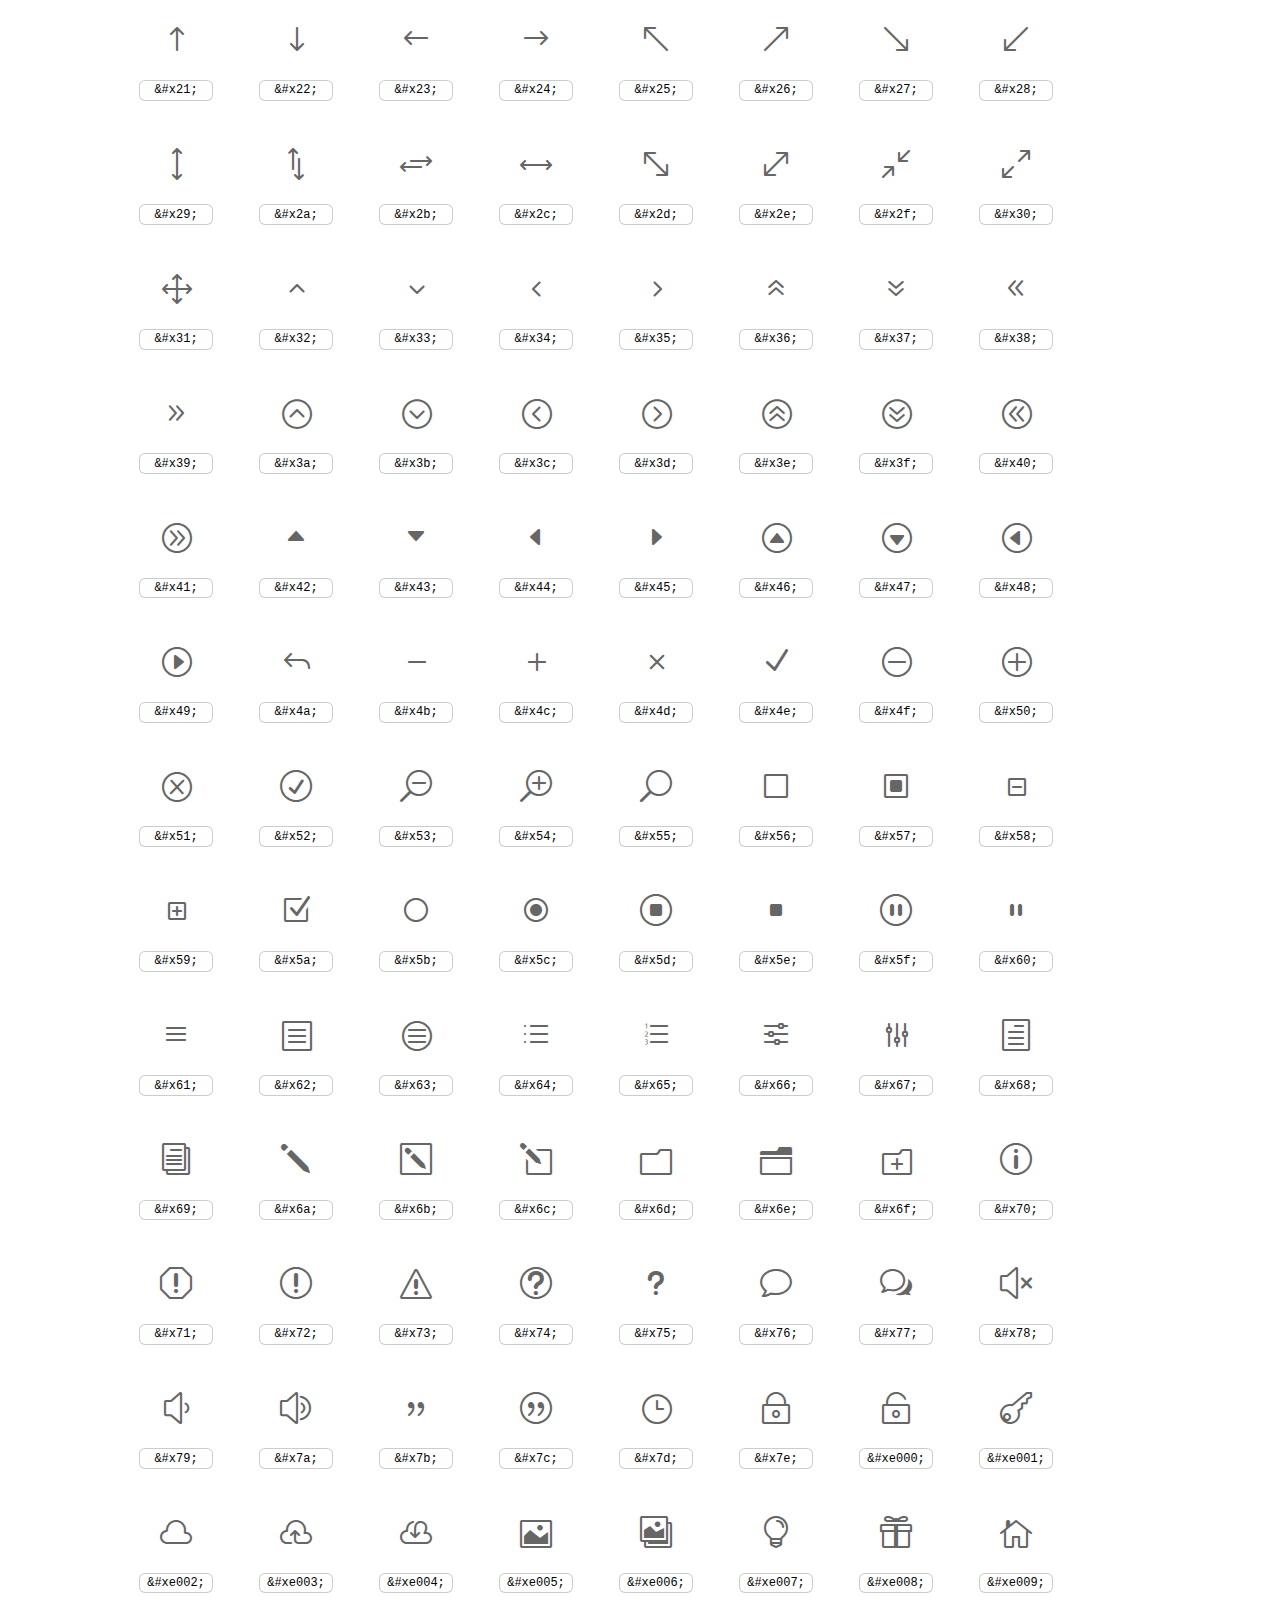
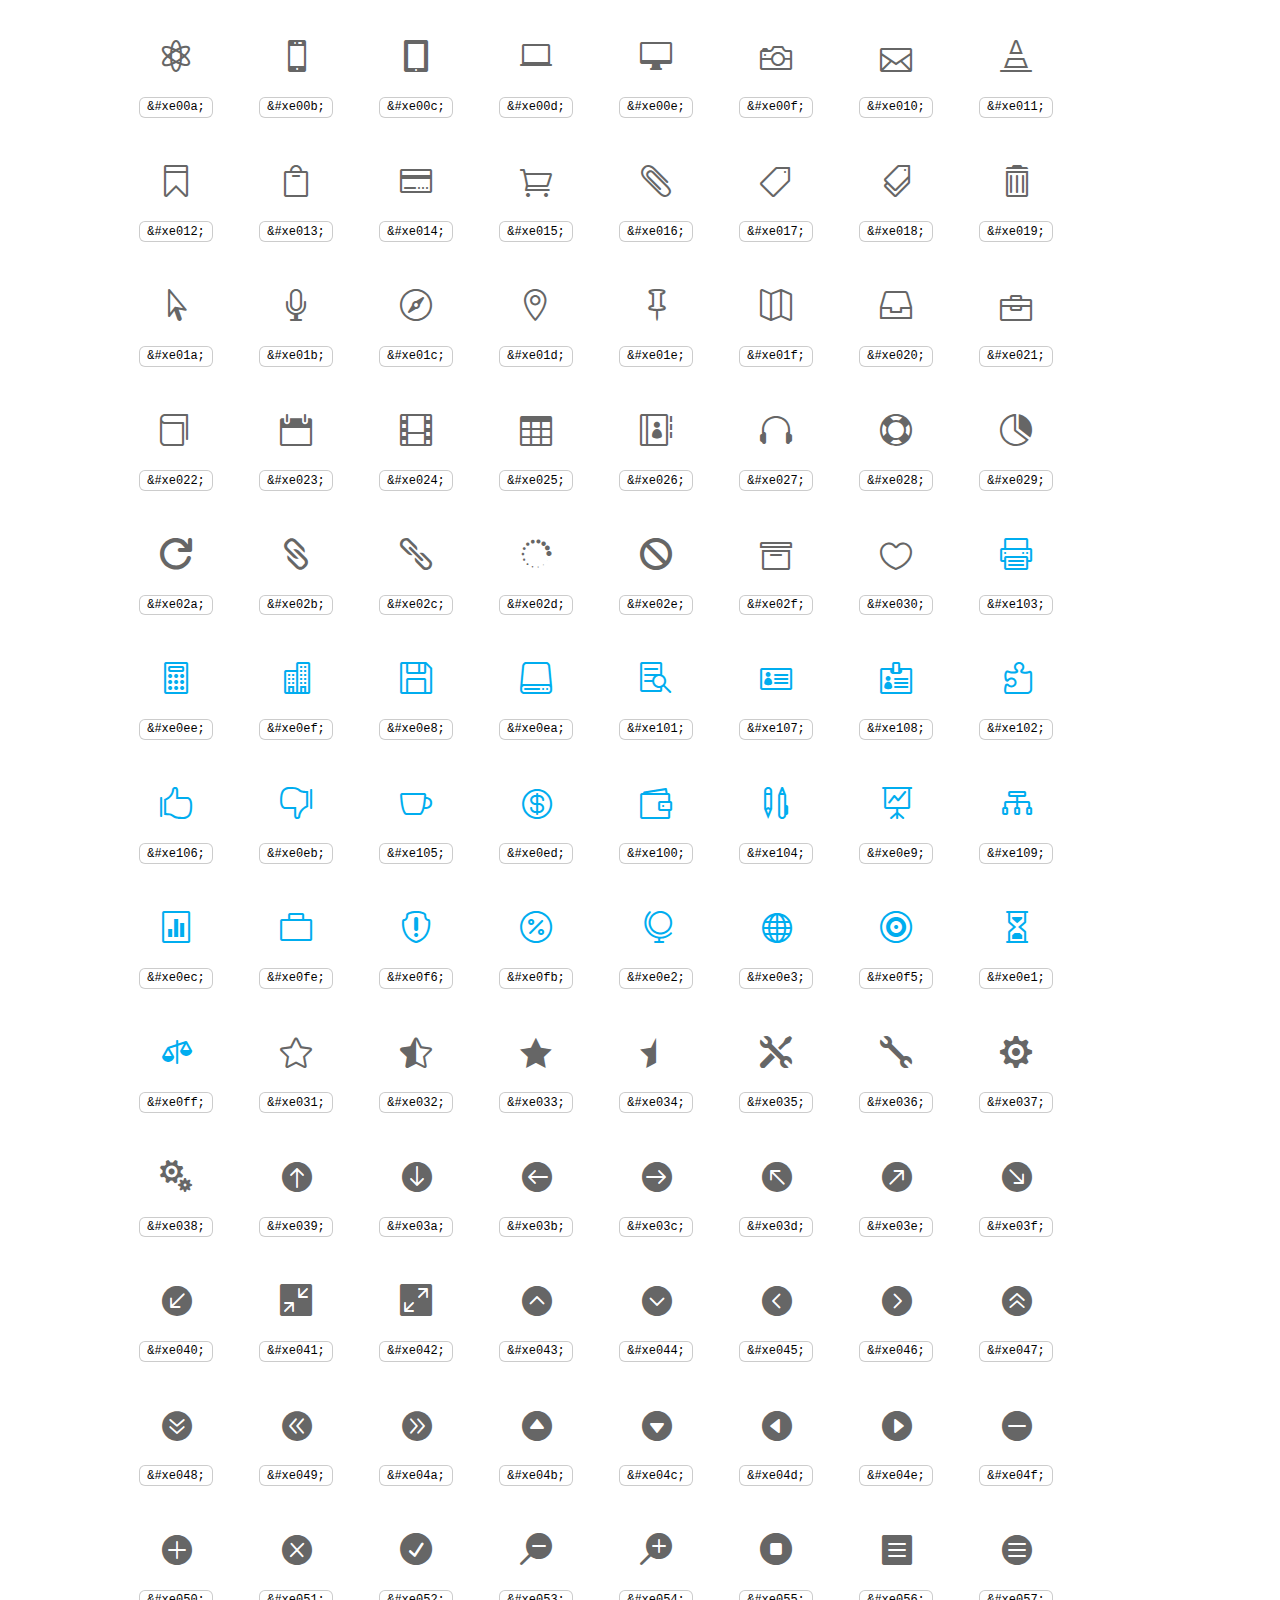
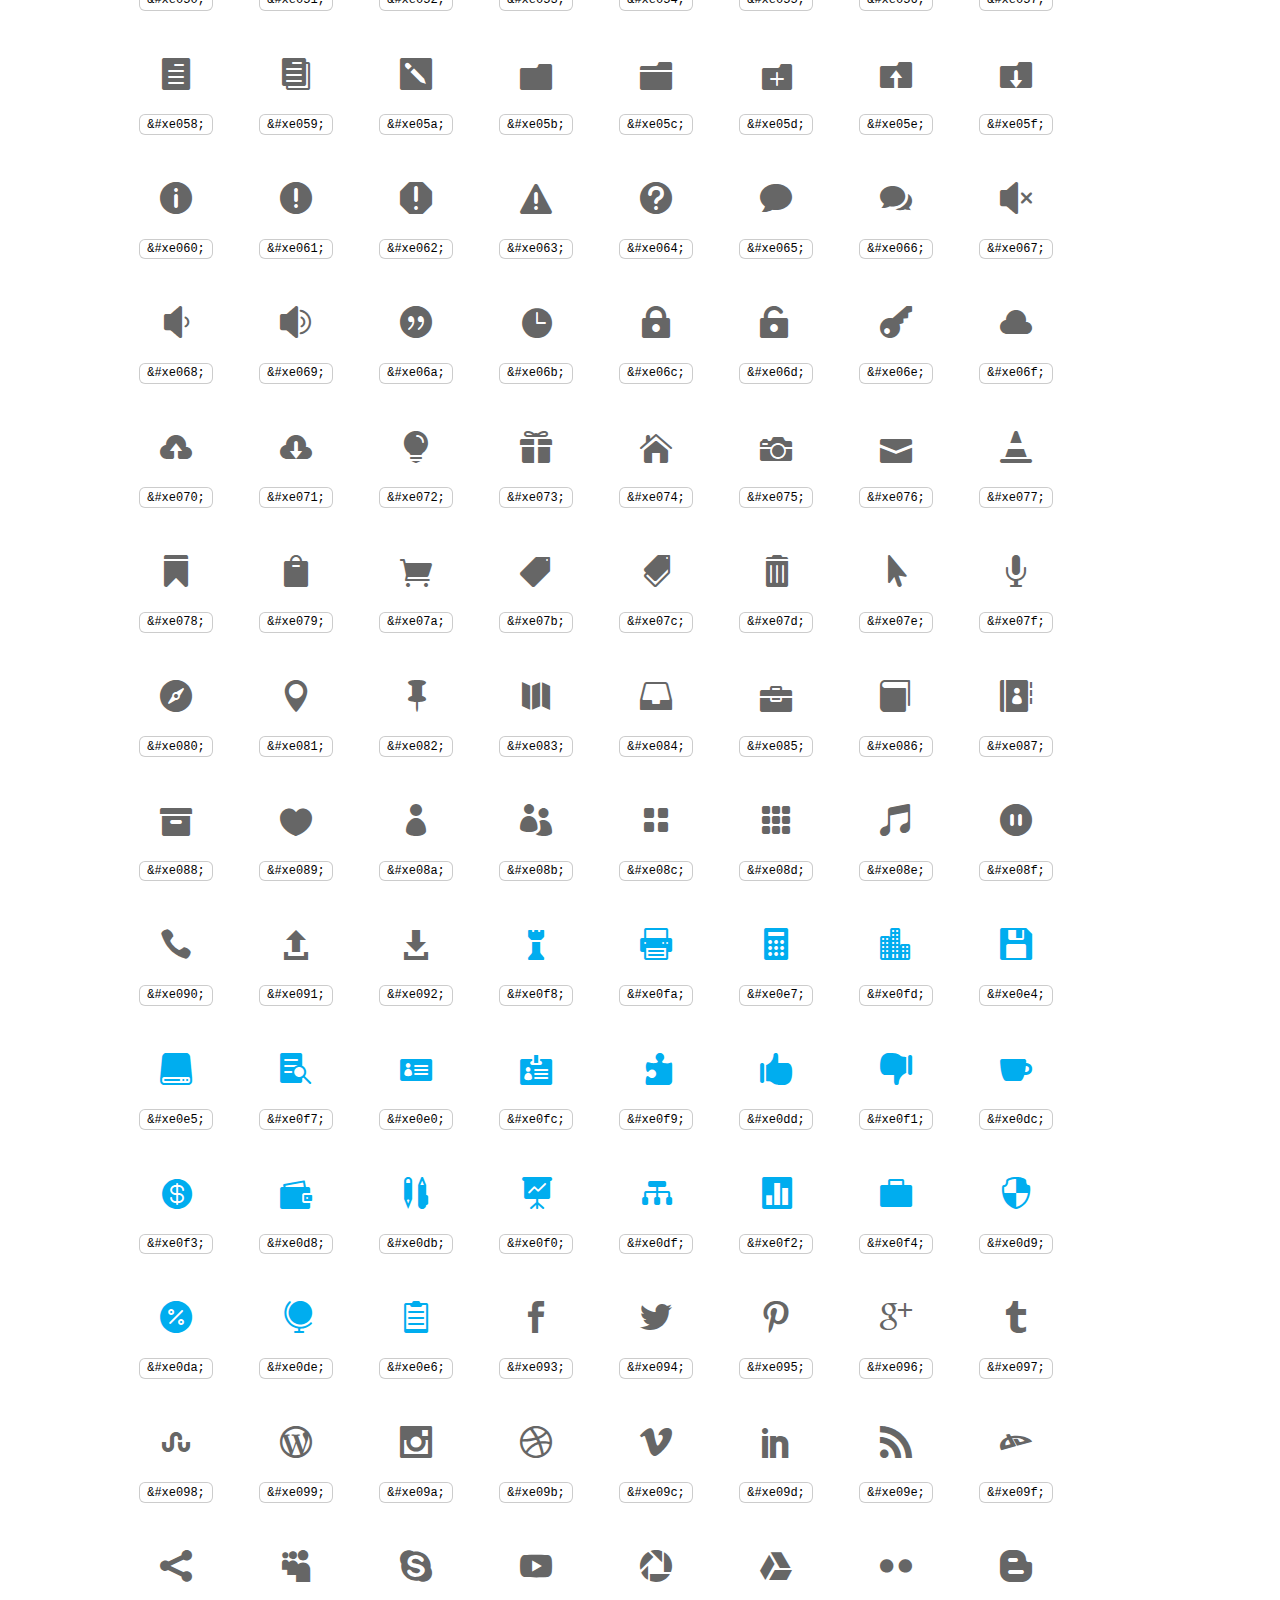
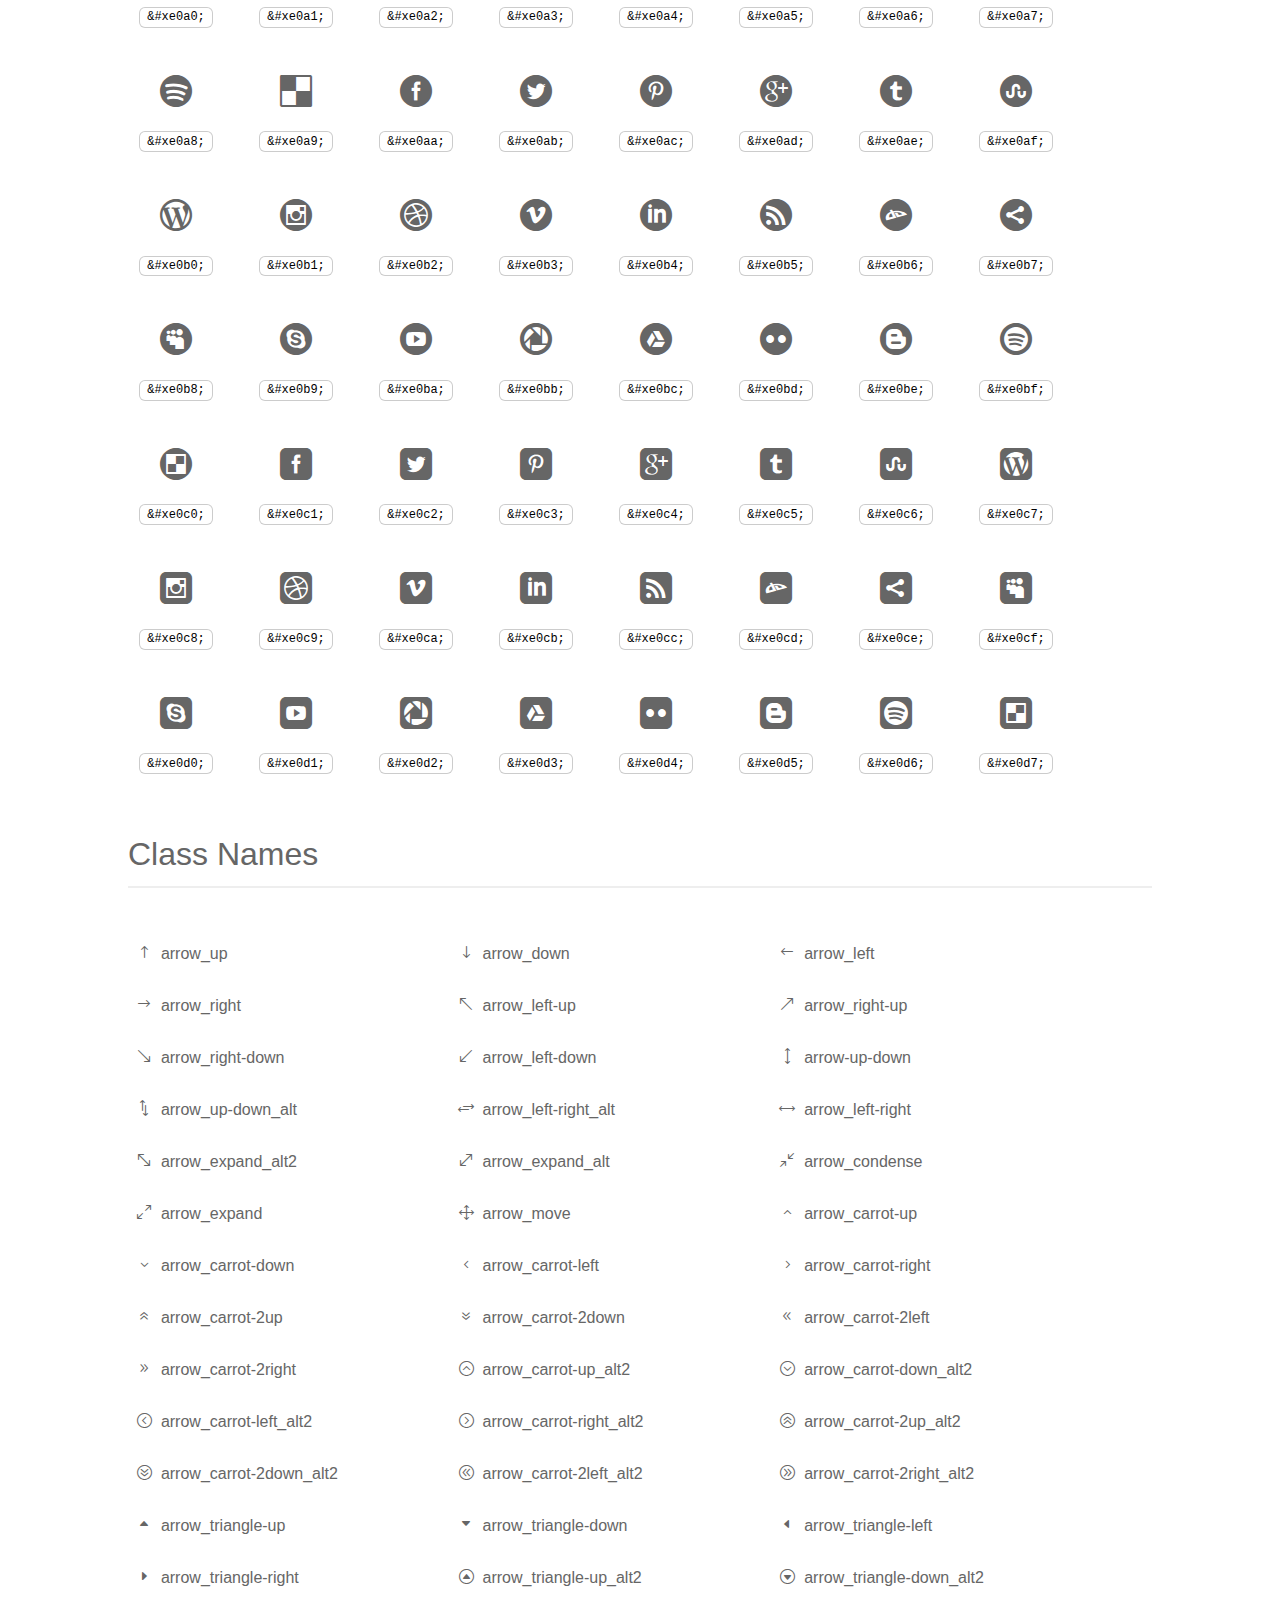
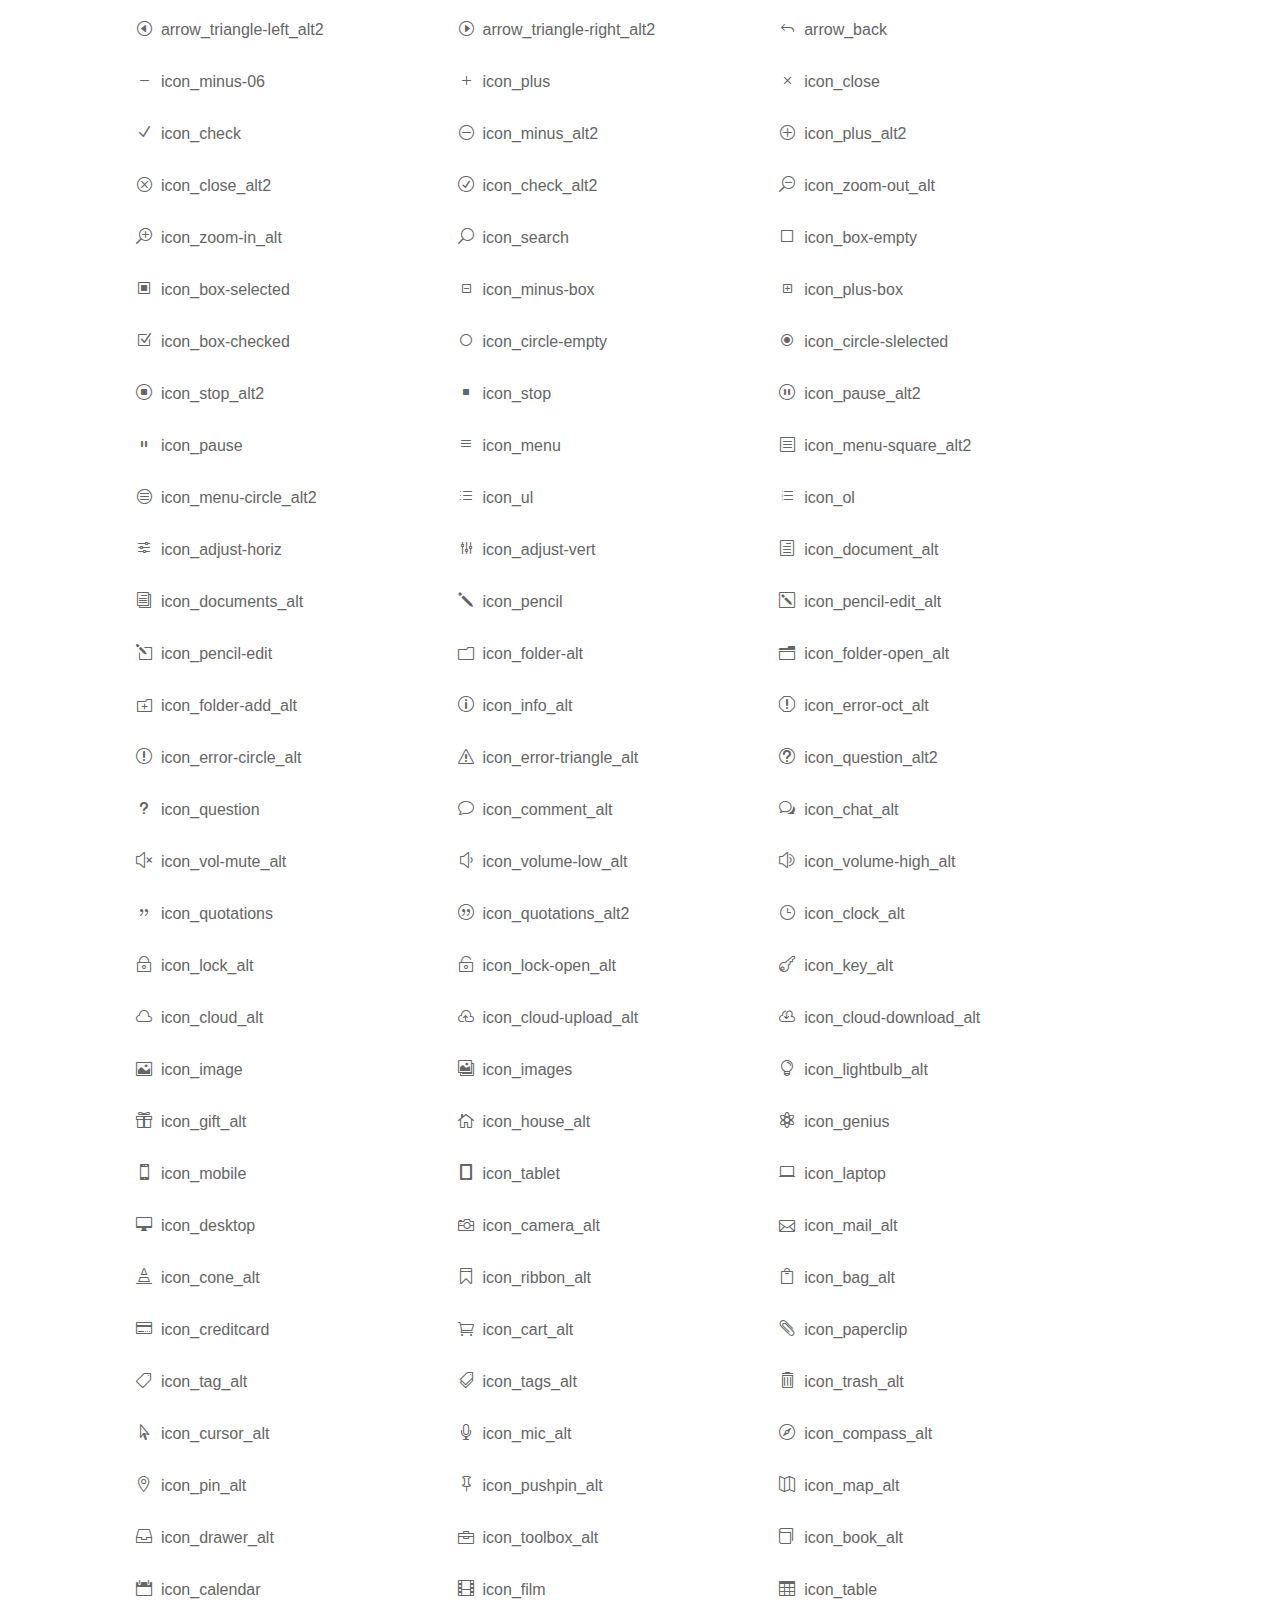
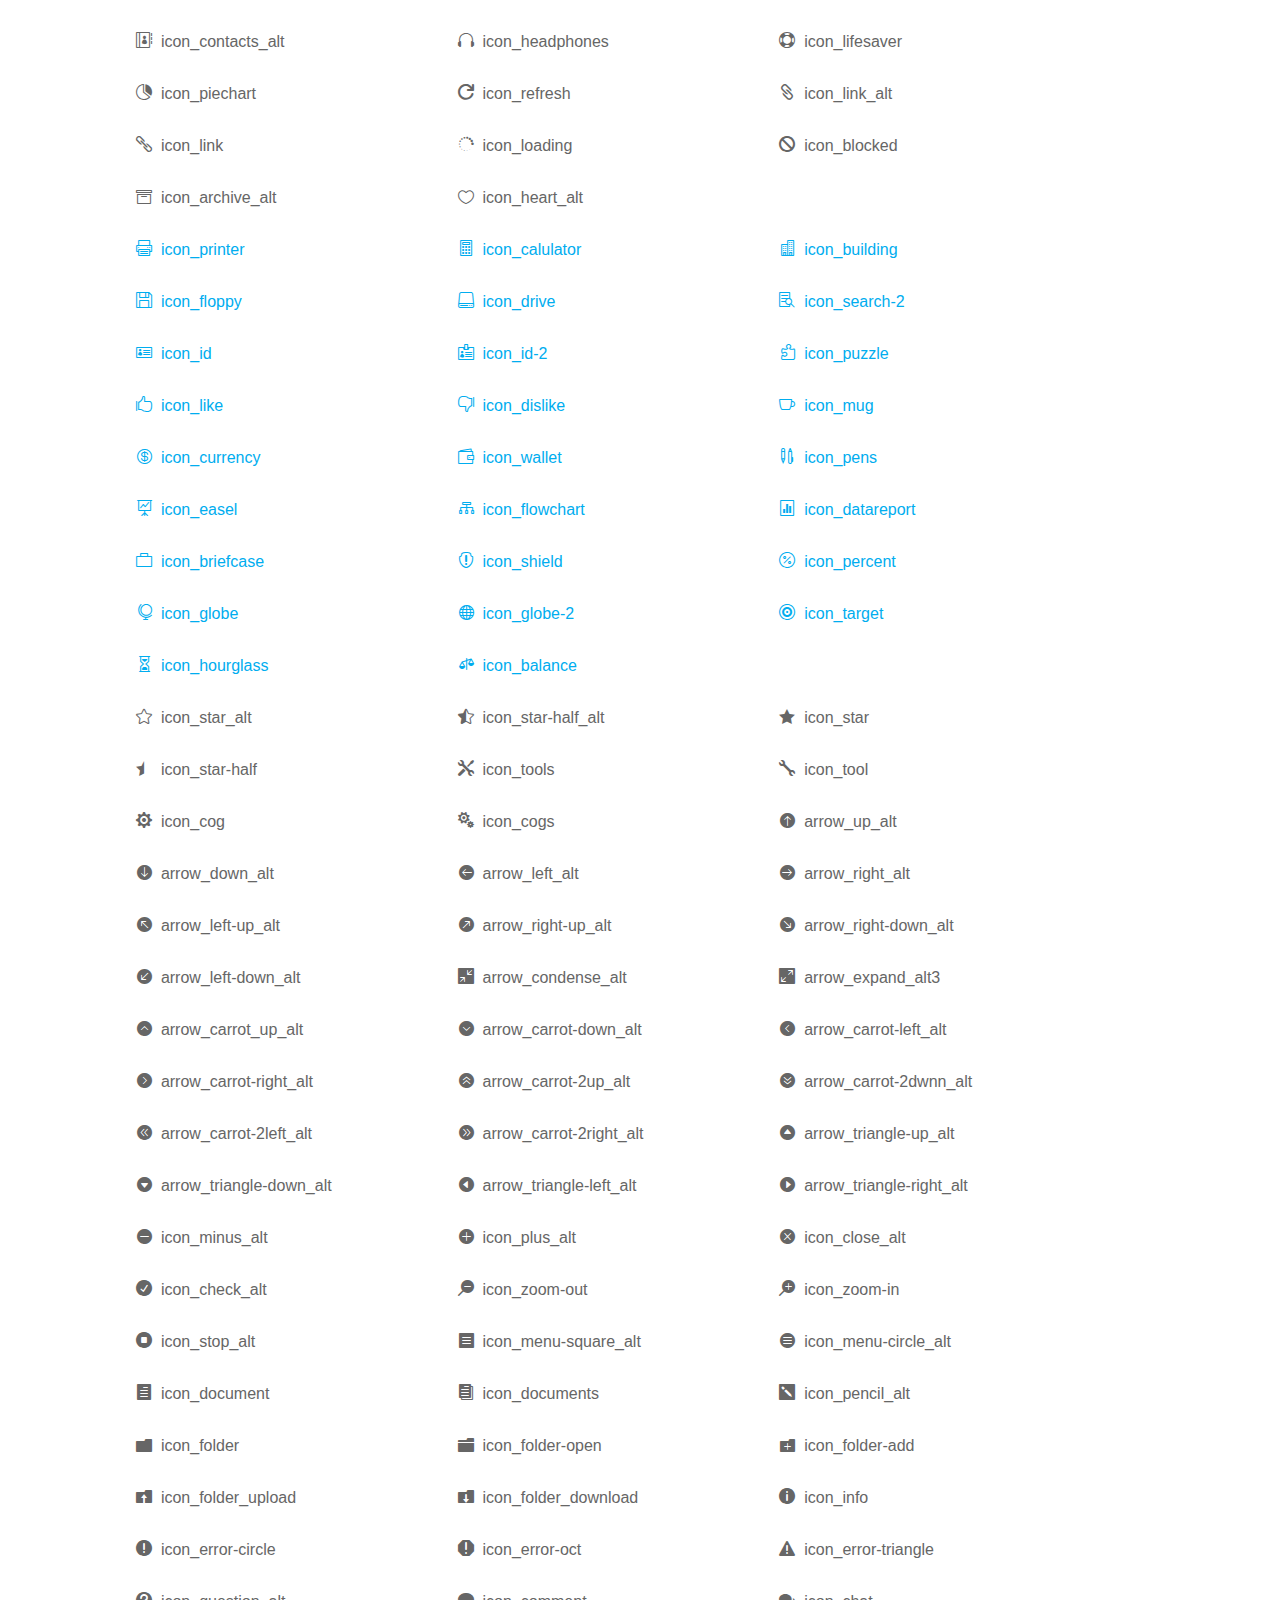
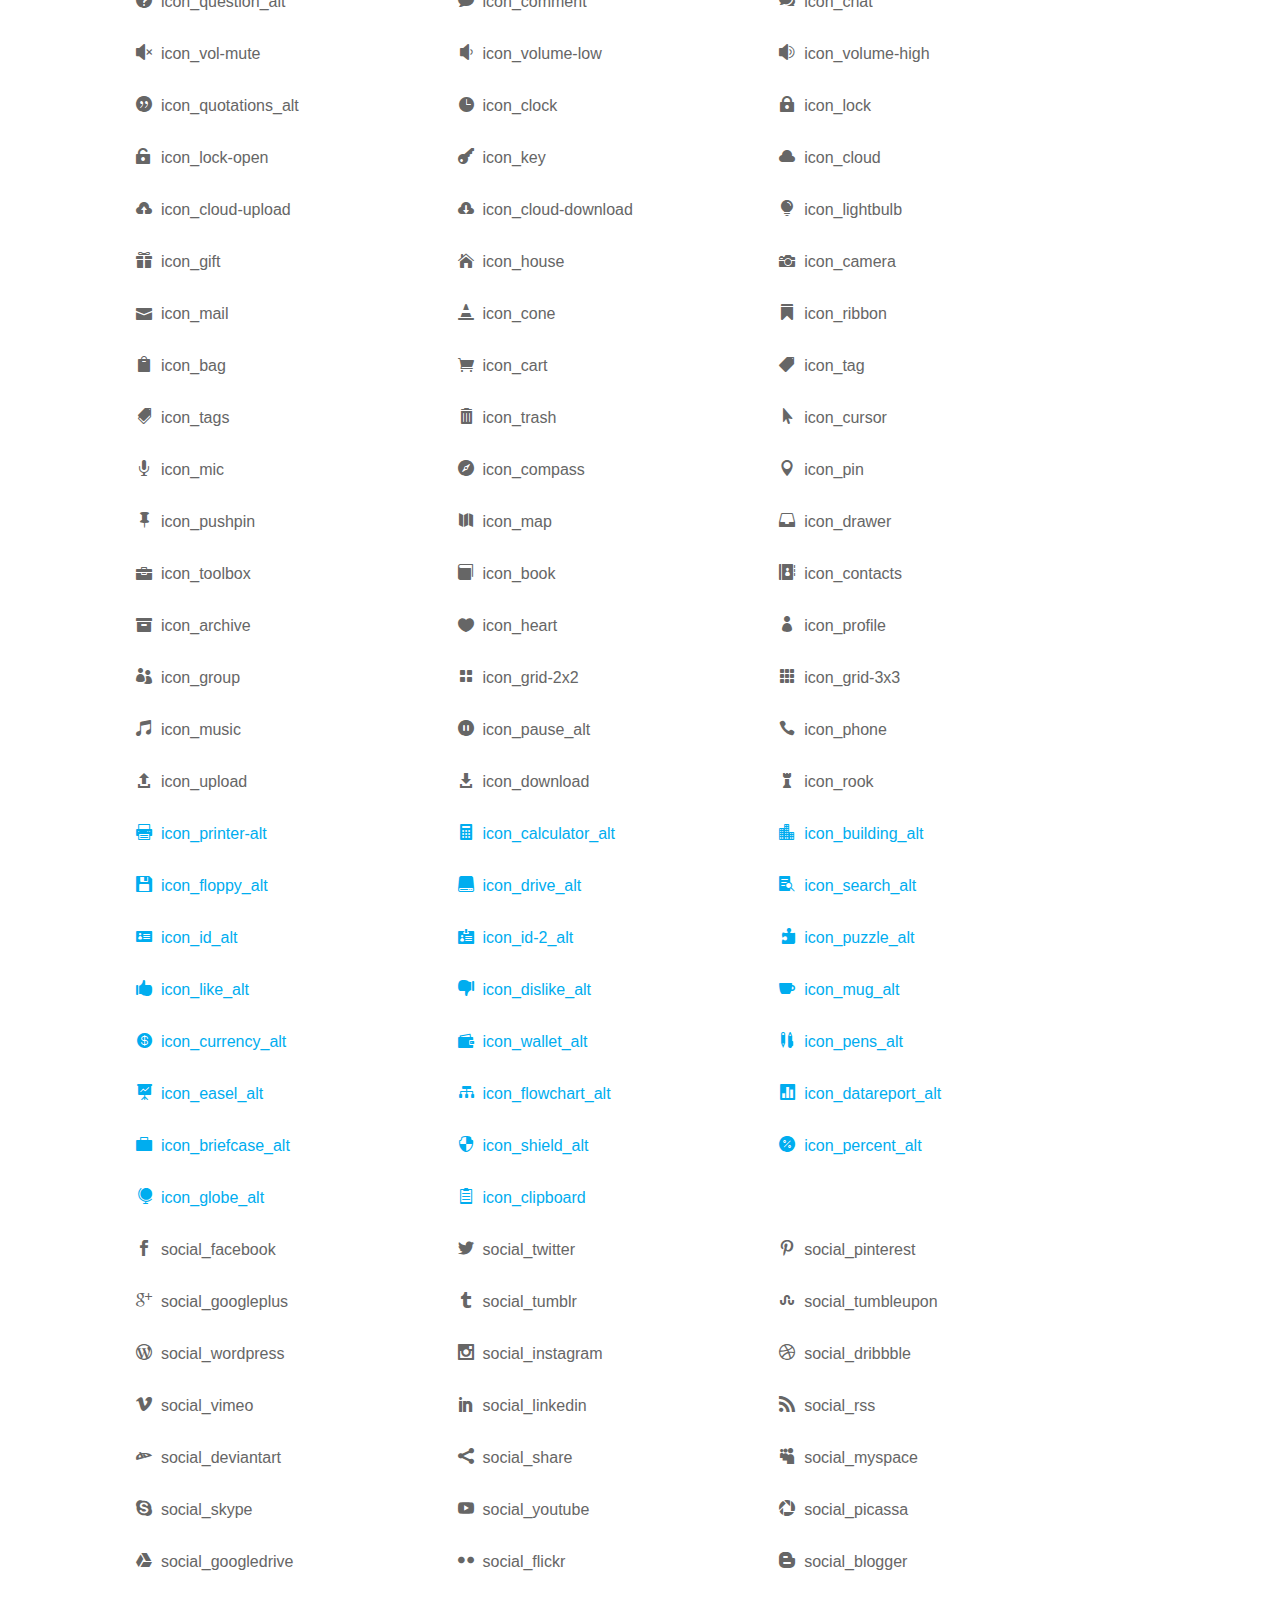
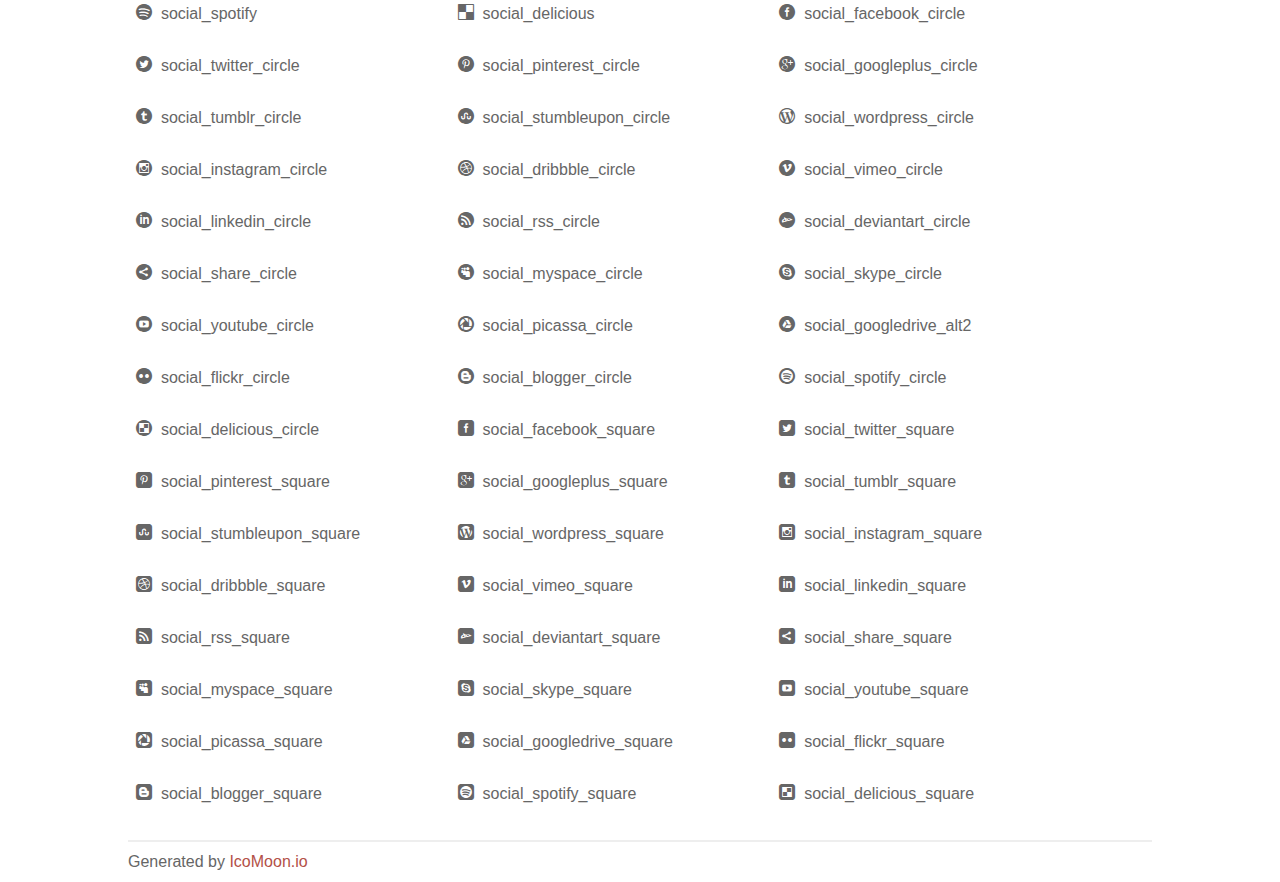
<file: assets/fonts/elegant/index.html>
<!doctype html>
<html>
<head>
<title>Your Font/Glyphs</title>
<link rel="stylesheet" href="style.css" />
<!--[if lte IE 7]><script src="lte-ie7.js"></script><![endif]-->
<style>
	section, header, footer {display: block;}
	body {
		font-family: sans-serif;
		color: #666;
		line-height: 1.5;
		font-size: 1em;
	}
	* {
		-moz-box-sizing: border-box;
		-webkit-box-sizing: border-box;
		box-sizing: border-box;
		margin: 0;
		padding: 0;
	}
	.glyph {
		float: left;
		text-align: center;
		padding: .75em;
		margin: .4em 1.5em .75em 0;
		width: 6em;
		text-shadow: none;
	}
	
	.glyph input {
		font-family: consolas, monospace;
		font-size: 12px;
		width: 100%;
		text-align: center;
		border: 0;
		box-shadow: 0 0 0 1px #ccc;
		padding: .2em;
                -moz-border-radius: 5px;
                -webkit-border-radius: 5px;
	}
	
	

	.new {
		color:#00adef !important;
	}

	
	.w-main {
		width: 80%;
	}
	.centered {
		margin-left: auto;
		margin-right: auto;
	}
	.fs1 {
		font-size: 2em;
	}
	header {
		margin: 2em 0;
		padding-bottom: .5em;
		color: #666;
		box-shadow: 0 2px #eee;
	}
	header h1 {
		font-size: 2em;
		font-weight: normal;
	}
	.clearfix:before, .clearfix:after { content: ""; display: table; }
	.clearfix:after, .clear { clear: both; }
	footer {
		margin-top: 2em;
		padding: .5em 0;
		box-shadow: 0 -2px #eee;
	}
	a, a:visited {
		color: #B35047;
		text-decoration: none;
	}
	a:hover, a:focus {color: #000;}
	
	.box1 {
		font-size: 16px;
		display: inline-block;
		width: 30%;
		padding: .25em .5em;
		margin: 20px 10px 0 0;
	}
</style>
</head>
<body>
	<div class="w-main centered">
	<section class="mtm clearfix" id="glyphs">
	<div class="glyph">
		<div class="fs1" aria-hidden="true" data-icon="&#x21;"></div>
		<input type="text" readonly value="&amp;#x21;" />
	</div>
	<div class="glyph">
		<div class="fs1" aria-hidden="true" data-icon="&#x22;"></div>
		<input type="text" readonly value="&amp;#x22;" />
	</div>
	<div class="glyph">
		<div class="fs1" aria-hidden="true" data-icon="&#x23;"></div>
		<input type="text" readonly value="&amp;#x23;" />
	</div>
	<div class="glyph">
		<div class="fs1" aria-hidden="true" data-icon="&#x24;"></div>
		<input type="text" readonly value="&amp;#x24;" />
	</div>
	<div class="glyph">
		<div class="fs1" aria-hidden="true" data-icon="&#x25;"></div>
		<input type="text" readonly value="&amp;#x25;" />
	</div>
	<div class="glyph">
		<div class="fs1" aria-hidden="true" data-icon="&#x26;"></div>
		<input type="text" readonly value="&amp;#x26;" />
	</div>
	<div class="glyph">
		<div class="fs1" aria-hidden="true" data-icon="&#x27;"></div>
		<input type="text" readonly value="&amp;#x27;" />
	</div>
	<div class="glyph">
		<div class="fs1" aria-hidden="true" data-icon="&#x28;"></div>
		<input type="text" readonly value="&amp;#x28;" />
	</div>
	<div class="glyph">
		<div class="fs1" aria-hidden="true" data-icon="&#x29;"></div>
		<input type="text" readonly value="&amp;#x29;" />
	</div>
	<div class="glyph">
		<div class="fs1" aria-hidden="true" data-icon="&#x2a;"></div>
		<input type="text" readonly value="&amp;#x2a;" />
	</div>
	<div class="glyph">
		<div class="fs1" aria-hidden="true" data-icon="&#x2b;"></div>
		<input type="text" readonly value="&amp;#x2b;" />
	</div>
	<div class="glyph">
		<div class="fs1" aria-hidden="true" data-icon="&#x2c;"></div>
		<input type="text" readonly value="&amp;#x2c;" />
	</div>
	<div class="glyph">
		<div class="fs1" aria-hidden="true" data-icon="&#x2d;"></div>
		<input type="text" readonly value="&amp;#x2d;" />
	</div>
	<div class="glyph">
		<div class="fs1" aria-hidden="true" data-icon="&#x2e;"></div>
		<input type="text" readonly value="&amp;#x2e;" />
	</div>
	<div class="glyph">
		<div class="fs1" aria-hidden="true" data-icon="&#x2f;"></div>
		<input type="text" readonly value="&amp;#x2f;" />
	</div>
	<div class="glyph">
		<div class="fs1" aria-hidden="true" data-icon="&#x30;"></div>
		<input type="text" readonly value="&amp;#x30;" />
	</div>
	<div class="glyph">
		<div class="fs1" aria-hidden="true" data-icon="&#x31;"></div>
		<input type="text" readonly value="&amp;#x31;" />
	</div>
	<div class="glyph">
		<div class="fs1" aria-hidden="true" data-icon="&#x32;"></div>
		<input type="text" readonly value="&amp;#x32;" />
	</div>
	<div class="glyph">
		<div class="fs1" aria-hidden="true" data-icon="&#x33;"></div>
		<input type="text" readonly value="&amp;#x33;" />
	</div>
	<div class="glyph">
		<div class="fs1" aria-hidden="true" data-icon="&#x34;"></div>
		<input type="text" readonly value="&amp;#x34;" />
	</div>
	<div class="glyph">
		<div class="fs1" aria-hidden="true" data-icon="&#x35;"></div>
		<input type="text" readonly value="&amp;#x35;" />
	</div>
	<div class="glyph">
		<div class="fs1" aria-hidden="true" data-icon="&#x36;"></div>
		<input type="text" readonly value="&amp;#x36;" />
	</div>
	<div class="glyph">
		<div class="fs1" aria-hidden="true" data-icon="&#x37;"></div>
		<input type="text" readonly value="&amp;#x37;" />
	</div>
	<div class="glyph">
		<div class="fs1" aria-hidden="true" data-icon="&#x38;"></div>
		<input type="text" readonly value="&amp;#x38;" />
	</div>
	<div class="glyph">
		<div class="fs1" aria-hidden="true" data-icon="&#x39;"></div>
		<input type="text" readonly value="&amp;#x39;" />
	</div>
	<div class="glyph">
		<div class="fs1" aria-hidden="true" data-icon="&#x3a;"></div>
		<input type="text" readonly value="&amp;#x3a;" />
	</div>
	<div class="glyph">
		<div class="fs1" aria-hidden="true" data-icon="&#x3b;"></div>
		<input type="text" readonly value="&amp;#x3b;" />
	</div>
	<div class="glyph">
		<div class="fs1" aria-hidden="true" data-icon="&#x3c;"></div>
		<input type="text" readonly value="&amp;#x3c;" />
	</div>
	<div class="glyph">
		<div class="fs1" aria-hidden="true" data-icon="&#x3d;"></div>
		<input type="text" readonly value="&amp;#x3d;" />
	</div>
	<div class="glyph">
		<div class="fs1" aria-hidden="true" data-icon="&#x3e;"></div>
		<input type="text" readonly value="&amp;#x3e;" />
	</div>
	<div class="glyph">
		<div class="fs1" aria-hidden="true" data-icon="&#x3f;"></div>
		<input type="text" readonly value="&amp;#x3f;" />
	</div>
	<div class="glyph">
		<div class="fs1" aria-hidden="true" data-icon="&#x40;"></div>
		<input type="text" readonly value="&amp;#x40;" />
	</div>
	<div class="glyph">
		<div class="fs1" aria-hidden="true" data-icon="&#x41;"></div>
		<input type="text" readonly value="&amp;#x41;" />
	</div>
	<div class="glyph">
		<div class="fs1" aria-hidden="true" data-icon="&#x42;"></div>
		<input type="text" readonly value="&amp;#x42;" />
	</div>
	<div class="glyph">
		<div class="fs1" aria-hidden="true" data-icon="&#x43;"></div>
		<input type="text" readonly value="&amp;#x43;" />
	</div>
	<div class="glyph">
		<div class="fs1" aria-hidden="true" data-icon="&#x44;"></div>
		<input type="text" readonly value="&amp;#x44;" />
	</div>
	<div class="glyph">
		<div class="fs1" aria-hidden="true" data-icon="&#x45;"></div>
		<input type="text" readonly value="&amp;#x45;" />
	</div>
	<div class="glyph">
		<div class="fs1" aria-hidden="true" data-icon="&#x46;"></div>
		<input type="text" readonly value="&amp;#x46;" />
	</div>
	<div class="glyph">
		<div class="fs1" aria-hidden="true" data-icon="&#x47;"></div>
		<input type="text" readonly value="&amp;#x47;" />
	</div>
	<div class="glyph">
		<div class="fs1" aria-hidden="true" data-icon="&#x48;"></div>
		<input type="text" readonly value="&amp;#x48;" />
	</div>
	<div class="glyph">
		<div class="fs1" aria-hidden="true" data-icon="&#x49;"></div>
		<input type="text" readonly value="&amp;#x49;" />
	</div>
	<div class="glyph">
		<div class="fs1" aria-hidden="true" data-icon="&#x4a;"></div>
		<input type="text" readonly value="&amp;#x4a;" />
	</div>
	<div class="glyph">
		<div class="fs1" aria-hidden="true" data-icon="&#x4b;"></div>
		<input type="text" readonly value="&amp;#x4b;" />
	</div>
	<div class="glyph">
		<div class="fs1" aria-hidden="true" data-icon="&#x4c;"></div>
		<input type="text" readonly value="&amp;#x4c;" />
	</div>
	<div class="glyph">
		<div class="fs1" aria-hidden="true" data-icon="&#x4d;"></div>
		<input type="text" readonly value="&amp;#x4d;" />
	</div>
	<div class="glyph">
		<div class="fs1" aria-hidden="true" data-icon="&#x4e;"></div>
		<input type="text" readonly value="&amp;#x4e;" />
	</div>
	<div class="glyph">
		<div class="fs1" aria-hidden="true" data-icon="&#x4f;"></div>
		<input type="text" readonly value="&amp;#x4f;" />
	</div>
	<div class="glyph">
		<div class="fs1" aria-hidden="true" data-icon="&#x50;"></div>
		<input type="text" readonly value="&amp;#x50;" />
	</div>
	<div class="glyph">
		<div class="fs1" aria-hidden="true" data-icon="&#x51;"></div>
		<input type="text" readonly value="&amp;#x51;" />
	</div>
	<div class="glyph">
		<div class="fs1" aria-hidden="true" data-icon="&#x52;"></div>
		<input type="text" readonly value="&amp;#x52;" />
	</div>
	<div class="glyph">
		<div class="fs1" aria-hidden="true" data-icon="&#x53;"></div>
		<input type="text" readonly value="&amp;#x53;" />
	</div>
	<div class="glyph">
		<div class="fs1" aria-hidden="true" data-icon="&#x54;"></div>
		<input type="text" readonly value="&amp;#x54;" />
	</div>
	<div class="glyph">
		<div class="fs1" aria-hidden="true" data-icon="&#x55;"></div>
		<input type="text" readonly value="&amp;#x55;" />
	</div>
	<div class="glyph">
		<div class="fs1" aria-hidden="true" data-icon="&#x56;"></div>
		<input type="text" readonly value="&amp;#x56;" />
	</div>
	<div class="glyph">
		<div class="fs1" aria-hidden="true" data-icon="&#x57;"></div>
		<input type="text" readonly value="&amp;#x57;" />
	</div>
	<div class="glyph">
		<div class="fs1" aria-hidden="true" data-icon="&#x58;"></div>
		<input type="text" readonly value="&amp;#x58;" />
	</div>
	<div class="glyph">
		<div class="fs1" aria-hidden="true" data-icon="&#x59;"></div>
		<input type="text" readonly value="&amp;#x59;" />
	</div>
	<div class="glyph">
		<div class="fs1" aria-hidden="true" data-icon="&#x5a;"></div>
		<input type="text" readonly value="&amp;#x5a;" />
	</div>
	<div class="glyph">
		<div class="fs1" aria-hidden="true" data-icon="&#x5b;"></div>
		<input type="text" readonly value="&amp;#x5b;" />
	</div>
	<div class="glyph">
		<div class="fs1" aria-hidden="true" data-icon="&#x5c;"></div>
		<input type="text" readonly value="&amp;#x5c;" />
	</div>
	<div class="glyph">
		<div class="fs1" aria-hidden="true" data-icon="&#x5d;"></div>
		<input type="text" readonly value="&amp;#x5d;" />
	</div>
	<div class="glyph">
		<div class="fs1" aria-hidden="true" data-icon="&#x5e;"></div>
		<input type="text" readonly value="&amp;#x5e;" />
	</div>
	<div class="glyph">
		<div class="fs1" aria-hidden="true" data-icon="&#x5f;"></div>
		<input type="text" readonly value="&amp;#x5f;" />
	</div>
	<div class="glyph">
		<div class="fs1" aria-hidden="true" data-icon="&#x60;"></div>
		<input type="text" readonly value="&amp;#x60;" />
	</div>
	<div class="glyph">
		<div class="fs1" aria-hidden="true" data-icon="&#x61;"></div>
		<input type="text" readonly value="&amp;#x61;" />
	</div>
	<div class="glyph">
		<div class="fs1" aria-hidden="true" data-icon="&#x62;"></div>
		<input type="text" readonly value="&amp;#x62;" />
	</div>
	<div class="glyph">
		<div class="fs1" aria-hidden="true" data-icon="&#x63;"></div>
		<input type="text" readonly value="&amp;#x63;" />
	</div>
	<div class="glyph">
		<div class="fs1" aria-hidden="true" data-icon="&#x64;"></div>
		<input type="text" readonly value="&amp;#x64;" />
	</div>
	<div class="glyph">
		<div class="fs1" aria-hidden="true" data-icon="&#x65;"></div>
		<input type="text" readonly value="&amp;#x65;" />
	</div>
	<div class="glyph">
		<div class="fs1" aria-hidden="true" data-icon="&#x66;"></div>
		<input type="text" readonly value="&amp;#x66;" />
	</div>
	<div class="glyph">
		<div class="fs1" aria-hidden="true" data-icon="&#x67;"></div>
		<input type="text" readonly value="&amp;#x67;" />
	</div>
	<div class="glyph">
		<div class="fs1" aria-hidden="true" data-icon="&#x68;"></div>
		<input type="text" readonly value="&amp;#x68;" />
	</div>
	<div class="glyph">
		<div class="fs1" aria-hidden="true" data-icon="&#x69;"></div>
		<input type="text" readonly value="&amp;#x69;" />
	</div>
	<div class="glyph">
		<div class="fs1" aria-hidden="true" data-icon="&#x6a;"></div>
		<input type="text" readonly value="&amp;#x6a;" />
	</div>
	<div class="glyph">
		<div class="fs1" aria-hidden="true" data-icon="&#x6b;"></div>
		<input type="text" readonly value="&amp;#x6b;" />
	</div>
	<div class="glyph">
		<div class="fs1" aria-hidden="true" data-icon="&#x6c;"></div>
		<input type="text" readonly value="&amp;#x6c;" />
	</div>
	<div class="glyph">
		<div class="fs1" aria-hidden="true" data-icon="&#x6d;"></div>
		<input type="text" readonly value="&amp;#x6d;" />
	</div>
	<div class="glyph">
		<div class="fs1" aria-hidden="true" data-icon="&#x6e;"></div>
		<input type="text" readonly value="&amp;#x6e;" />
	</div>
	<div class="glyph">
		<div class="fs1" aria-hidden="true" data-icon="&#x6f;"></div>
		<input type="text" readonly value="&amp;#x6f;" />
	</div>
	<div class="glyph">
		<div class="fs1" aria-hidden="true" data-icon="&#x70;"></div>
		<input type="text" readonly value="&amp;#x70;" />
	</div>
	<div class="glyph">
		<div class="fs1" aria-hidden="true" data-icon="&#x71;"></div>
		<input type="text" readonly value="&amp;#x71;" />
	</div>
	<div class="glyph">
		<div class="fs1" aria-hidden="true" data-icon="&#x72;"></div>
		<input type="text" readonly value="&amp;#x72;" />
	</div>
	<div class="glyph">
		<div class="fs1" aria-hidden="true" data-icon="&#x73;"></div>
		<input type="text" readonly value="&amp;#x73;" />
	</div>
	<div class="glyph">
		<div class="fs1" aria-hidden="true" data-icon="&#x74;"></div>
		<input type="text" readonly value="&amp;#x74;" />
	</div>
	<div class="glyph">
		<div class="fs1" aria-hidden="true" data-icon="&#x75;"></div>
		<input type="text" readonly value="&amp;#x75;" />
	</div>
	<div class="glyph">
		<div class="fs1" aria-hidden="true" data-icon="&#x76;"></div>
		<input type="text" readonly value="&amp;#x76;" />
	</div>
	<div class="glyph">
		<div class="fs1" aria-hidden="true" data-icon="&#x77;"></div>
		<input type="text" readonly value="&amp;#x77;" />
	</div>
	<div class="glyph">
		<div class="fs1" aria-hidden="true" data-icon="&#x78;"></div>
		<input type="text" readonly value="&amp;#x78;" />
	</div>
	<div class="glyph">
		<div class="fs1" aria-hidden="true" data-icon="&#x79;"></div>
		<input type="text" readonly value="&amp;#x79;" />
	</div>
	<div class="glyph">
		<div class="fs1" aria-hidden="true" data-icon="&#x7a;"></div>
		<input type="text" readonly value="&amp;#x7a;" />
	</div>
	<div class="glyph">
		<div class="fs1" aria-hidden="true" data-icon="&#x7b;"></div>
		<input type="text" readonly value="&amp;#x7b;" />
	</div>
	<div class="glyph">
		<div class="fs1" aria-hidden="true" data-icon="&#x7c;"></div>
		<input type="text" readonly value="&amp;#x7c;" />
	</div>
	<div class="glyph">
		<div class="fs1" aria-hidden="true" data-icon="&#x7d;"></div>
		<input type="text" readonly value="&amp;#x7d;" />
	</div>
	<div class="glyph">
		<div class="fs1" aria-hidden="true" data-icon="&#x7e;"></div>
		<input type="text" readonly value="&amp;#x7e;" />
	</div>
	<div class="glyph">
		<div class="fs1" aria-hidden="true" data-icon="&#xe000;"></div>
		<input type="text" readonly value="&amp;#xe000;" />
	</div>
	<div class="glyph">
		<div class="fs1" aria-hidden="true" data-icon="&#xe001;"></div>
		<input type="text" readonly value="&amp;#xe001;" />
	</div>
	<div class="glyph">
		<div class="fs1" aria-hidden="true" data-icon="&#xe002;"></div>
		<input type="text" readonly value="&amp;#xe002;" />
	</div>
	<div class="glyph">
		<div class="fs1" aria-hidden="true" data-icon="&#xe003;"></div>
		<input type="text" readonly value="&amp;#xe003;" />
	</div>
	<div class="glyph">
		<div class="fs1" aria-hidden="true" data-icon="&#xe004;"></div>
		<input type="text" readonly value="&amp;#xe004;" />
	</div>
	<div class="glyph">
		<div class="fs1" aria-hidden="true" data-icon="&#xe005;"></div>
		<input type="text" readonly value="&amp;#xe005;" />
	</div>
	<div class="glyph">
		<div class="fs1" aria-hidden="true" data-icon="&#xe006;"></div>
		<input type="text" readonly value="&amp;#xe006;" />
	</div>
	<div class="glyph">
		<div class="fs1" aria-hidden="true" data-icon="&#xe007;"></div>
		<input type="text" readonly value="&amp;#xe007;" />
	</div>
	<div class="glyph">
		<div class="fs1" aria-hidden="true" data-icon="&#xe008;"></div>
		<input type="text" readonly value="&amp;#xe008;" />
	</div>
	<div class="glyph">
		<div class="fs1" aria-hidden="true" data-icon="&#xe009;"></div>
		<input type="text" readonly value="&amp;#xe009;" />
	</div>
	<div class="glyph">
		<div class="fs1" aria-hidden="true" data-icon="&#xe00a;"></div>
		<input type="text" readonly value="&amp;#xe00a;" />
	</div>
	<div class="glyph">
		<div class="fs1" aria-hidden="true" data-icon="&#xe00b;"></div>
		<input type="text" readonly value="&amp;#xe00b;" />
	</div>
	<div class="glyph">
		<div class="fs1" aria-hidden="true" data-icon="&#xe00c;"></div>
		<input type="text" readonly value="&amp;#xe00c;" />
	</div>
	<div class="glyph">
		<div class="fs1" aria-hidden="true" data-icon="&#xe00d;"></div>
		<input type="text" readonly value="&amp;#xe00d;" />
	</div>
	<div class="glyph">
		<div class="fs1" aria-hidden="true" data-icon="&#xe00e;"></div>
		<input type="text" readonly value="&amp;#xe00e;" />
	</div>
	<div class="glyph">
		<div class="fs1" aria-hidden="true" data-icon="&#xe00f;"></div>
		<input type="text" readonly value="&amp;#xe00f;" />
	</div>
	<div class="glyph">
		<div class="fs1" aria-hidden="true" data-icon="&#xe010;"></div>
		<input type="text" readonly value="&amp;#xe010;" />
	</div>
	<div class="glyph">
		<div class="fs1" aria-hidden="true" data-icon="&#xe011;"></div>
		<input type="text" readonly value="&amp;#xe011;" />
	</div>
	<div class="glyph">
		<div class="fs1" aria-hidden="true" data-icon="&#xe012;"></div>
		<input type="text" readonly value="&amp;#xe012;" />
	</div>
	<div class="glyph">
		<div class="fs1" aria-hidden="true" data-icon="&#xe013;"></div>
		<input type="text" readonly value="&amp;#xe013;" />
	</div>
	<div class="glyph">
		<div class="fs1" aria-hidden="true" data-icon="&#xe014;"></div>
		<input type="text" readonly value="&amp;#xe014;" />
	</div>
	<div class="glyph">
		<div class="fs1" aria-hidden="true" data-icon="&#xe015;"></div>
		<input type="text" readonly value="&amp;#xe015;" />
	</div>
	<div class="glyph">
		<div class="fs1" aria-hidden="true" data-icon="&#xe016;"></div>
		<input type="text" readonly value="&amp;#xe016;" />
	</div>
	<div class="glyph">
		<div class="fs1" aria-hidden="true" data-icon="&#xe017;"></div>
		<input type="text" readonly value="&amp;#xe017;" />
	</div>
	<div class="glyph">
		<div class="fs1" aria-hidden="true" data-icon="&#xe018;"></div>
		<input type="text" readonly value="&amp;#xe018;" />
	</div>
	<div class="glyph">
		<div class="fs1" aria-hidden="true" data-icon="&#xe019;"></div>
		<input type="text" readonly value="&amp;#xe019;" />
	</div>
	<div class="glyph">
		<div class="fs1" aria-hidden="true" data-icon="&#xe01a;"></div>
		<input type="text" readonly value="&amp;#xe01a;" />
	</div>
	<div class="glyph">
		<div class="fs1" aria-hidden="true" data-icon="&#xe01b;"></div>
		<input type="text" readonly value="&amp;#xe01b;" />
	</div>
	<div class="glyph">
		<div class="fs1" aria-hidden="true" data-icon="&#xe01c;"></div>
		<input type="text" readonly value="&amp;#xe01c;" />
	</div>
	<div class="glyph">
		<div class="fs1" aria-hidden="true" data-icon="&#xe01d;"></div>
		<input type="text" readonly value="&amp;#xe01d;" />
	</div>
	<div class="glyph">
		<div class="fs1" aria-hidden="true" data-icon="&#xe01e;"></div>
		<input type="text" readonly value="&amp;#xe01e;" />
	</div>
	<div class="glyph">
		<div class="fs1" aria-hidden="true" data-icon="&#xe01f;"></div>
		<input type="text" readonly value="&amp;#xe01f;" />
	</div>
	<div class="glyph">
		<div class="fs1" aria-hidden="true" data-icon="&#xe020;"></div>
		<input type="text" readonly value="&amp;#xe020;" />
	</div>
	<div class="glyph">
		<div class="fs1" aria-hidden="true" data-icon="&#xe021;"></div>
		<input type="text" readonly value="&amp;#xe021;" />
	</div>
	<div class="glyph">
		<div class="fs1" aria-hidden="true" data-icon="&#xe022;"></div>
		<input type="text" readonly value="&amp;#xe022;" />
	</div>
	<div class="glyph">
		<div class="fs1" aria-hidden="true" data-icon="&#xe023;"></div>
		<input type="text" readonly value="&amp;#xe023;" />
	</div>
	<div class="glyph">
		<div class="fs1" aria-hidden="true" data-icon="&#xe024;"></div>
		<input type="text" readonly value="&amp;#xe024;" />
	</div>
	<div class="glyph">
		<div class="fs1" aria-hidden="true" data-icon="&#xe025;"></div>
		<input type="text" readonly value="&amp;#xe025;" />
	</div>
	<div class="glyph">
		<div class="fs1" aria-hidden="true" data-icon="&#xe026;"></div>
		<input type="text" readonly value="&amp;#xe026;" />
	</div>
	<div class="glyph">
		<div class="fs1" aria-hidden="true" data-icon="&#xe027;"></div>
		<input type="text" readonly value="&amp;#xe027;" />
	</div>
	<div class="glyph">
		<div class="fs1" aria-hidden="true" data-icon="&#xe028;"></div>
		<input type="text" readonly value="&amp;#xe028;" />
	</div>
	<div class="glyph">
		<div class="fs1" aria-hidden="true" data-icon="&#xe029;"></div>
		<input type="text" readonly value="&amp;#xe029;" />
	</div>
	<div class="glyph">
		<div class="fs1" aria-hidden="true" data-icon="&#xe02a;"></div>
		<input type="text" readonly value="&amp;#xe02a;" />
	</div>
	<div class="glyph">
		<div class="fs1" aria-hidden="true" data-icon="&#xe02b;"></div>
		<input type="text" readonly value="&amp;#xe02b;" />
	</div>
	<div class="glyph">
		<div class="fs1" aria-hidden="true" data-icon="&#xe02c;"></div>
		<input type="text" readonly value="&amp;#xe02c;" />
	</div>
	<div class="glyph">
		<div class="fs1" aria-hidden="true" data-icon="&#xe02d;"></div>
		<input type="text" readonly value="&amp;#xe02d;" />
	</div>
	<div class="glyph">
		<div class="fs1" aria-hidden="true" data-icon="&#xe02e;"></div>
		<input type="text" readonly value="&amp;#xe02e;" />
	</div>
	<div class="glyph">
		<div class="fs1" aria-hidden="true" data-icon="&#xe02f;"></div>
		<input type="text" readonly value="&amp;#xe02f;" />
	</div>
	<div class="glyph">
		<div class="fs1" aria-hidden="true" data-icon="&#xe030;"></div>
		<input type="text" readonly value="&amp;#xe030;" />
	</div>
    
    <div class="new">
    
    <div class="glyph">
		<div class="fs1" aria-hidden="true" data-icon="&#xe103;"></div>
		<input type="text" readonly value="&amp;#xe103;" />
	</div>
	<div class="glyph">
		<div class="fs1" aria-hidden="true" data-icon="&#xe0ee;"></div>
		<input type="text" readonly value="&amp;#xe0ee;" />
	</div>
	<div class="glyph">
		<div class="fs1" aria-hidden="true" data-icon="&#xe0ef;"></div>
		<input type="text" readonly value="&amp;#xe0ef;" />
	</div>
	<div class="glyph">
		<div class="fs1" aria-hidden="true" data-icon="&#xe0e8;"></div>
		<input type="text" readonly value="&amp;#xe0e8;" />
	</div>
	<div class="glyph">
		<div class="fs1" aria-hidden="true" data-icon="&#xe0ea;"></div>
		<input type="text" readonly value="&amp;#xe0ea;" />
	</div>
	<div class="glyph">
		<div class="fs1" aria-hidden="true" data-icon="&#xe101;"></div>
		<input type="text" readonly value="&amp;#xe101;" />
	</div>
	<div class="glyph">
		<div class="fs1" aria-hidden="true" data-icon="&#xe107;"></div>
		<input type="text" readonly value="&amp;#xe107;" />
	</div>
	<div class="glyph">
		<div class="fs1" aria-hidden="true" data-icon="&#xe108;"></div>
		<input type="text" readonly value="&amp;#xe108;" />
	</div>
	<div class="glyph">
		<div class="fs1" aria-hidden="true" data-icon="&#xe102;"></div>
		<input type="text" readonly value="&amp;#xe102;" />
	</div>
	<div class="glyph">
		<div class="fs1" aria-hidden="true" data-icon="&#xe106;"></div>
		<input type="text" readonly value="&amp;#xe106;" />
	</div>
	<div class="glyph">
		<div class="fs1" aria-hidden="true" data-icon="&#xe0eb;"></div>
		<input type="text" readonly value="&amp;#xe0eb;" />
	</div>
	<div class="glyph">
		<div class="fs1" aria-hidden="true" data-icon="&#xe105;"></div>
		<input type="text" readonly value="&amp;#xe105;" />
	</div>
	<div class="glyph">
		<div class="fs1" aria-hidden="true" data-icon="&#xe0ed;"></div>
		<input type="text" readonly value="&amp;#xe0ed;" />
	</div>
	<div class="glyph">
		<div class="fs1" aria-hidden="true" data-icon="&#xe100;"></div>
		<input type="text" readonly value="&amp;#xe100;" />
	</div>
	<div class="glyph">
		<div class="fs1" aria-hidden="true" data-icon="&#xe104;"></div>
		<input type="text" readonly value="&amp;#xe104;" />
	</div>
	<div class="glyph">
		<div class="fs1" aria-hidden="true" data-icon="&#xe0e9;"></div>
		<input type="text" readonly value="&amp;#xe0e9;" />
	</div>
	<div class="glyph">
		<div class="fs1" aria-hidden="true" data-icon="&#xe109;"></div>
		<input type="text" readonly value="&amp;#xe109;" />
	</div>
	<div class="glyph">
		<div class="fs1" aria-hidden="true" data-icon="&#xe0ec;"></div>
		<input type="text" readonly value="&amp;#xe0ec;" />
	</div>
	<div class="glyph">
		<div class="fs1" aria-hidden="true" data-icon="&#xe0fe;"></div>
		<input type="text" readonly value="&amp;#xe0fe;" />
	</div>
	<div class="glyph">
		<div class="fs1" aria-hidden="true" data-icon="&#xe0f6;"></div>
		<input type="text" readonly value="&amp;#xe0f6;" />
	</div>
	<div class="glyph">
		<div class="fs1" aria-hidden="true" data-icon="&#xe0fb;"></div>
		<input type="text" readonly value="&amp;#xe0fb;" />
	</div>
	<div class="glyph">
		<div class="fs1" aria-hidden="true" data-icon="&#xe0e2;"></div>
		<input type="text" readonly value="&amp;#xe0e2;" />
	</div>
	<div class="glyph">
		<div class="fs1" aria-hidden="true" data-icon="&#xe0e3;"></div>
		<input type="text" readonly value="&amp;#xe0e3;" />
	</div>
	<div class="glyph">
		<div class="fs1" aria-hidden="true" data-icon="&#xe0f5;"></div>
		<input type="text" readonly value="&amp;#xe0f5;" />
	</div>
	<div class="glyph">
		<div class="fs1" aria-hidden="true" data-icon="&#xe0e1;"></div>
		<input type="text" readonly value="&amp;#xe0e1;" />
	</div>
	<div class="glyph">
		<div class="fs1" aria-hidden="true" data-icon="&#xe0ff;"></div>
		<input type="text" readonly value="&amp;#xe0ff;" />
	</div>
    
    </div>
    
	<div class="glyph">
		<div class="fs1" aria-hidden="true" data-icon="&#xe031;"></div>
		<input type="text" readonly value="&amp;#xe031;" />
	</div>
	<div class="glyph">
		<div class="fs1" aria-hidden="true" data-icon="&#xe032;"></div>
		<input type="text" readonly value="&amp;#xe032;" />
	</div>
	<div class="glyph">
		<div class="fs1" aria-hidden="true" data-icon="&#xe033;"></div>
		<input type="text" readonly value="&amp;#xe033;" />
	</div>
	<div class="glyph">
		<div class="fs1" aria-hidden="true" data-icon="&#xe034;"></div>
		<input type="text" readonly value="&amp;#xe034;" />
	</div>
	<div class="glyph">
		<div class="fs1" aria-hidden="true" data-icon="&#xe035;"></div>
		<input type="text" readonly value="&amp;#xe035;" />
	</div>
	<div class="glyph">
		<div class="fs1" aria-hidden="true" data-icon="&#xe036;"></div>
		<input type="text" readonly value="&amp;#xe036;" />
	</div>
	<div class="glyph">
		<div class="fs1" aria-hidden="true" data-icon="&#xe037;"></div>
		<input type="text" readonly value="&amp;#xe037;" />
	</div>
	<div class="glyph">
		<div class="fs1" aria-hidden="true" data-icon="&#xe038;"></div>
		<input type="text" readonly value="&amp;#xe038;" />
	</div>
	<div class="glyph">
		<div class="fs1" aria-hidden="true" data-icon="&#xe039;"></div>
		<input type="text" readonly value="&amp;#xe039;" />
	</div>
	<div class="glyph">
		<div class="fs1" aria-hidden="true" data-icon="&#xe03a;"></div>
		<input type="text" readonly value="&amp;#xe03a;" />
	</div>
	<div class="glyph">
		<div class="fs1" aria-hidden="true" data-icon="&#xe03b;"></div>
		<input type="text" readonly value="&amp;#xe03b;" />
	</div>
	<div class="glyph">
		<div class="fs1" aria-hidden="true" data-icon="&#xe03c;"></div>
		<input type="text" readonly value="&amp;#xe03c;" />
	</div>
	<div class="glyph">
		<div class="fs1" aria-hidden="true" data-icon="&#xe03d;"></div>
		<input type="text" readonly value="&amp;#xe03d;" />
	</div>
	<div class="glyph">
		<div class="fs1" aria-hidden="true" data-icon="&#xe03e;"></div>
		<input type="text" readonly value="&amp;#xe03e;" />
	</div>
	<div class="glyph">
		<div class="fs1" aria-hidden="true" data-icon="&#xe03f;"></div>
		<input type="text" readonly value="&amp;#xe03f;" />
	</div>
	<div class="glyph">
		<div class="fs1" aria-hidden="true" data-icon="&#xe040;"></div>
		<input type="text" readonly value="&amp;#xe040;" />
	</div>
	<div class="glyph">
		<div class="fs1" aria-hidden="true" data-icon="&#xe041;"></div>
		<input type="text" readonly value="&amp;#xe041;" />
	</div>
	<div class="glyph">
		<div class="fs1" aria-hidden="true" data-icon="&#xe042;"></div>
		<input type="text" readonly value="&amp;#xe042;" />
	</div>
	<div class="glyph">
		<div class="fs1" aria-hidden="true" data-icon="&#xe043;"></div>
		<input type="text" readonly value="&amp;#xe043;" />
	</div>
	<div class="glyph">
		<div class="fs1" aria-hidden="true" data-icon="&#xe044;"></div>
		<input type="text" readonly value="&amp;#xe044;" />
	</div>
	<div class="glyph">
		<div class="fs1" aria-hidden="true" data-icon="&#xe045;"></div>
		<input type="text" readonly value="&amp;#xe045;" />
	</div>
	<div class="glyph">
		<div class="fs1" aria-hidden="true" data-icon="&#xe046;"></div>
		<input type="text" readonly value="&amp;#xe046;" />
	</div>
	<div class="glyph">
		<div class="fs1" aria-hidden="true" data-icon="&#xe047;"></div>
		<input type="text" readonly value="&amp;#xe047;" />
	</div>
	<div class="glyph">
		<div class="fs1" aria-hidden="true" data-icon="&#xe048;"></div>
		<input type="text" readonly value="&amp;#xe048;" />
	</div>
	<div class="glyph">
		<div class="fs1" aria-hidden="true" data-icon="&#xe049;"></div>
		<input type="text" readonly value="&amp;#xe049;" />
	</div>
	<div class="glyph">
		<div class="fs1" aria-hidden="true" data-icon="&#xe04a;"></div>
		<input type="text" readonly value="&amp;#xe04a;" />
	</div>
	<div class="glyph">
		<div class="fs1" aria-hidden="true" data-icon="&#xe04b;"></div>
		<input type="text" readonly value="&amp;#xe04b;" />
	</div>
	<div class="glyph">
		<div class="fs1" aria-hidden="true" data-icon="&#xe04c;"></div>
		<input type="text" readonly value="&amp;#xe04c;" />
	</div>
	<div class="glyph">
		<div class="fs1" aria-hidden="true" data-icon="&#xe04d;"></div>
		<input type="text" readonly value="&amp;#xe04d;" />
	</div>
	<div class="glyph">
		<div class="fs1" aria-hidden="true" data-icon="&#xe04e;"></div>
		<input type="text" readonly value="&amp;#xe04e;" />
	</div>
	<div class="glyph">
		<div class="fs1" aria-hidden="true" data-icon="&#xe04f;"></div>
		<input type="text" readonly value="&amp;#xe04f;" />
	</div>
	<div class="glyph">
		<div class="fs1" aria-hidden="true" data-icon="&#xe050;"></div>
		<input type="text" readonly value="&amp;#xe050;" />
	</div>
	<div class="glyph">
		<div class="fs1" aria-hidden="true" data-icon="&#xe051;"></div>
		<input type="text" readonly value="&amp;#xe051;" />
	</div>
	<div class="glyph">
		<div class="fs1" aria-hidden="true" data-icon="&#xe052;"></div>
		<input type="text" readonly value="&amp;#xe052;" />
	</div>
	<div class="glyph">
		<div class="fs1" aria-hidden="true" data-icon="&#xe053;"></div>
		<input type="text" readonly value="&amp;#xe053;" />
	</div>
	<div class="glyph">
		<div class="fs1" aria-hidden="true" data-icon="&#xe054;"></div>
		<input type="text" readonly value="&amp;#xe054;" />
	</div>
	<div class="glyph">
		<div class="fs1" aria-hidden="true" data-icon="&#xe055;"></div>
		<input type="text" readonly value="&amp;#xe055;" />
	</div>
	<div class="glyph">
		<div class="fs1" aria-hidden="true" data-icon="&#xe056;"></div>
		<input type="text" readonly value="&amp;#xe056;" />
	</div>
	<div class="glyph">
		<div class="fs1" aria-hidden="true" data-icon="&#xe057;"></div>
		<input type="text" readonly value="&amp;#xe057;" />
	</div>
	<div class="glyph">
		<div class="fs1" aria-hidden="true" data-icon="&#xe058;"></div>
		<input type="text" readonly value="&amp;#xe058;" />
	</div>
	<div class="glyph">
		<div class="fs1" aria-hidden="true" data-icon="&#xe059;"></div>
		<input type="text" readonly value="&amp;#xe059;" />
	</div>
	<div class="glyph">
		<div class="fs1" aria-hidden="true" data-icon="&#xe05a;"></div>
		<input type="text" readonly value="&amp;#xe05a;" />
	</div>
	<div class="glyph">
		<div class="fs1" aria-hidden="true" data-icon="&#xe05b;"></div>
		<input type="text" readonly value="&amp;#xe05b;" />
	</div>
	<div class="glyph">
		<div class="fs1" aria-hidden="true" data-icon="&#xe05c;"></div>
		<input type="text" readonly value="&amp;#xe05c;" />
	</div>
	<div class="glyph">
		<div class="fs1" aria-hidden="true" data-icon="&#xe05d;"></div>
		<input type="text" readonly value="&amp;#xe05d;" />
	</div>
	<div class="glyph">
		<div class="fs1" aria-hidden="true" data-icon="&#xe05e;"></div>
		<input type="text" readonly value="&amp;#xe05e;" />
	</div>
	<div class="glyph">
		<div class="fs1" aria-hidden="true" data-icon="&#xe05f;"></div>
		<input type="text" readonly value="&amp;#xe05f;" />
	</div>
	<div class="glyph">
		<div class="fs1" aria-hidden="true" data-icon="&#xe060;"></div>
		<input type="text" readonly value="&amp;#xe060;" />
	</div>
	<div class="glyph">
		<div class="fs1" aria-hidden="true" data-icon="&#xe061;"></div>
		<input type="text" readonly value="&amp;#xe061;" />
	</div>
	<div class="glyph">
		<div class="fs1" aria-hidden="true" data-icon="&#xe062;"></div>
		<input type="text" readonly value="&amp;#xe062;" />
	</div>
	<div class="glyph">
		<div class="fs1" aria-hidden="true" data-icon="&#xe063;"></div>
		<input type="text" readonly value="&amp;#xe063;" />
	</div>
	<div class="glyph">
		<div class="fs1" aria-hidden="true" data-icon="&#xe064;"></div>
		<input type="text" readonly value="&amp;#xe064;" />
	</div>
	<div class="glyph">
		<div class="fs1" aria-hidden="true" data-icon="&#xe065;"></div>
		<input type="text" readonly value="&amp;#xe065;" />
	</div>
	<div class="glyph">
		<div class="fs1" aria-hidden="true" data-icon="&#xe066;"></div>
		<input type="text" readonly value="&amp;#xe066;" />
	</div>
	<div class="glyph">
		<div class="fs1" aria-hidden="true" data-icon="&#xe067;"></div>
		<input type="text" readonly value="&amp;#xe067;" />
	</div>
	<div class="glyph">
		<div class="fs1" aria-hidden="true" data-icon="&#xe068;"></div>
		<input type="text" readonly value="&amp;#xe068;" />
	</div>
	<div class="glyph">
		<div class="fs1" aria-hidden="true" data-icon="&#xe069;"></div>
		<input type="text" readonly value="&amp;#xe069;" />
	</div>
	<div class="glyph">
		<div class="fs1" aria-hidden="true" data-icon="&#xe06a;"></div>
		<input type="text" readonly value="&amp;#xe06a;" />
	</div>
	<div class="glyph">
		<div class="fs1" aria-hidden="true" data-icon="&#xe06b;"></div>
		<input type="text" readonly value="&amp;#xe06b;" />
	</div>
	<div class="glyph">
		<div class="fs1" aria-hidden="true" data-icon="&#xe06c;"></div>
		<input type="text" readonly value="&amp;#xe06c;" />
	</div>
	<div class="glyph">
		<div class="fs1" aria-hidden="true" data-icon="&#xe06d;"></div>
		<input type="text" readonly value="&amp;#xe06d;" />
	</div>
	<div class="glyph">
		<div class="fs1" aria-hidden="true" data-icon="&#xe06e;"></div>
		<input type="text" readonly value="&amp;#xe06e;" />
	</div>
	<div class="glyph">
		<div class="fs1" aria-hidden="true" data-icon="&#xe06f;"></div>
		<input type="text" readonly value="&amp;#xe06f;" />
	</div>
	<div class="glyph">
		<div class="fs1" aria-hidden="true" data-icon="&#xe070;"></div>
		<input type="text" readonly value="&amp;#xe070;" />
	</div>
	<div class="glyph">
		<div class="fs1" aria-hidden="true" data-icon="&#xe071;"></div>
		<input type="text" readonly value="&amp;#xe071;" />
	</div>
	<div class="glyph">
		<div class="fs1" aria-hidden="true" data-icon="&#xe072;"></div>
		<input type="text" readonly value="&amp;#xe072;" />
	</div>
	<div class="glyph">
		<div class="fs1" aria-hidden="true" data-icon="&#xe073;"></div>
		<input type="text" readonly value="&amp;#xe073;" />
	</div>
	<div class="glyph">
		<div class="fs1" aria-hidden="true" data-icon="&#xe074;"></div>
		<input type="text" readonly value="&amp;#xe074;" />
	</div>
	<div class="glyph">
		<div class="fs1" aria-hidden="true" data-icon="&#xe075;"></div>
		<input type="text" readonly value="&amp;#xe075;" />
	</div>
	<div class="glyph">
		<div class="fs1" aria-hidden="true" data-icon="&#xe076;"></div>
		<input type="text" readonly value="&amp;#xe076;" />
	</div>
	<div class="glyph">
		<div class="fs1" aria-hidden="true" data-icon="&#xe077;"></div>
		<input type="text" readonly value="&amp;#xe077;" />
	</div>
	<div class="glyph">
		<div class="fs1" aria-hidden="true" data-icon="&#xe078;"></div>
		<input type="text" readonly value="&amp;#xe078;" />
	</div>
	<div class="glyph">
		<div class="fs1" aria-hidden="true" data-icon="&#xe079;"></div>
		<input type="text" readonly value="&amp;#xe079;" />
	</div>
	<div class="glyph">
		<div class="fs1" aria-hidden="true" data-icon="&#xe07a;"></div>
		<input type="text" readonly value="&amp;#xe07a;" />
	</div>
	<div class="glyph">
		<div class="fs1" aria-hidden="true" data-icon="&#xe07b;"></div>
		<input type="text" readonly value="&amp;#xe07b;" />
	</div>
	<div class="glyph">
		<div class="fs1" aria-hidden="true" data-icon="&#xe07c;"></div>
		<input type="text" readonly value="&amp;#xe07c;" />
	</div>
	<div class="glyph">
		<div class="fs1" aria-hidden="true" data-icon="&#xe07d;"></div>
		<input type="text" readonly value="&amp;#xe07d;" />
	</div>
	<div class="glyph">
		<div class="fs1" aria-hidden="true" data-icon="&#xe07e;"></div>
		<input type="text" readonly value="&amp;#xe07e;" />
	</div>
	<div class="glyph">
		<div class="fs1" aria-hidden="true" data-icon="&#xe07f;"></div>
		<input type="text" readonly value="&amp;#xe07f;" />
	</div>
	<div class="glyph">
		<div class="fs1" aria-hidden="true" data-icon="&#xe080;"></div>
		<input type="text" readonly value="&amp;#xe080;" />
	</div>
	<div class="glyph">
		<div class="fs1" aria-hidden="true" data-icon="&#xe081;"></div>
		<input type="text" readonly value="&amp;#xe081;" />
	</div>
	<div class="glyph">
		<div class="fs1" aria-hidden="true" data-icon="&#xe082;"></div>
		<input type="text" readonly value="&amp;#xe082;" />
	</div>
	<div class="glyph">
		<div class="fs1" aria-hidden="true" data-icon="&#xe083;"></div>
		<input type="text" readonly value="&amp;#xe083;" />
	</div>
	<div class="glyph">
		<div class="fs1" aria-hidden="true" data-icon="&#xe084;"></div>
		<input type="text" readonly value="&amp;#xe084;" />
	</div>
	<div class="glyph">
		<div class="fs1" aria-hidden="true" data-icon="&#xe085;"></div>
		<input type="text" readonly value="&amp;#xe085;" />
	</div>
	<div class="glyph">
		<div class="fs1" aria-hidden="true" data-icon="&#xe086;"></div>
		<input type="text" readonly value="&amp;#xe086;" />
	</div>
	<div class="glyph">
		<div class="fs1" aria-hidden="true" data-icon="&#xe087;"></div>
		<input type="text" readonly value="&amp;#xe087;" />
	</div>
	<div class="glyph">
		<div class="fs1" aria-hidden="true" data-icon="&#xe088;"></div>
		<input type="text" readonly value="&amp;#xe088;" />
	</div>
	<div class="glyph">
		<div class="fs1" aria-hidden="true" data-icon="&#xe089;"></div>
		<input type="text" readonly value="&amp;#xe089;" />
	</div>
	<div class="glyph">
		<div class="fs1" aria-hidden="true" data-icon="&#xe08a;"></div>
		<input type="text" readonly value="&amp;#xe08a;" />
	</div>
	<div class="glyph">
		<div class="fs1" aria-hidden="true" data-icon="&#xe08b;"></div>
		<input type="text" readonly value="&amp;#xe08b;" />
	</div>
	<div class="glyph">
		<div class="fs1" aria-hidden="true" data-icon="&#xe08c;"></div>
		<input type="text" readonly value="&amp;#xe08c;" />
	</div>
	<div class="glyph">
		<div class="fs1" aria-hidden="true" data-icon="&#xe08d;"></div>
		<input type="text" readonly value="&amp;#xe08d;" />
	</div>
	<div class="glyph">
		<div class="fs1" aria-hidden="true" data-icon="&#xe08e;"></div>
		<input type="text" readonly value="&amp;#xe08e;" />
	</div>
	<div class="glyph">
		<div class="fs1" aria-hidden="true" data-icon="&#xe08f;"></div>
		<input type="text" readonly value="&amp;#xe08f;" />
	</div>
	<div class="glyph">
		<div class="fs1" aria-hidden="true" data-icon="&#xe090;"></div>
		<input type="text" readonly value="&amp;#xe090;" />
	</div>
	<div class="glyph">
		<div class="fs1" aria-hidden="true" data-icon="&#xe091;"></div>
		<input type="text" readonly value="&amp;#xe091;" />
	</div>
	<div class="glyph">
		<div class="fs1" aria-hidden="true" data-icon="&#xe092;"></div>
		<input type="text" readonly value="&amp;#xe092;" />
	</div>
    
    <div class="new">
    
    <div class="glyph">
		<div class="fs1" aria-hidden="true" data-icon="&#xe0f8;"></div>
		<input type="text" readonly value="&amp;#xe0f8;" />
	</div>
	<div class="glyph">
		<div class="fs1" aria-hidden="true" data-icon="&#xe0fa;"></div>
		<input type="text" readonly value="&amp;#xe0fa;" />
	</div>
	<div class="glyph">
		<div class="fs1" aria-hidden="true" data-icon="&#xe0e7;"></div>
		<input type="text" readonly value="&amp;#xe0e7;" />
	</div>
	<div class="glyph">
		<div class="fs1" aria-hidden="true" data-icon="&#xe0fd;"></div>
		<input type="text" readonly value="&amp;#xe0fd;" />
	</div>
	<div class="glyph">
		<div class="fs1" aria-hidden="true" data-icon="&#xe0e4;"></div>
		<input type="text" readonly value="&amp;#xe0e4;" />
	</div>
	<div class="glyph">
		<div class="fs1" aria-hidden="true" data-icon="&#xe0e5;"></div>
		<input type="text" readonly value="&amp;#xe0e5;" />
	</div>
	<div class="glyph">
		<div class="fs1" aria-hidden="true" data-icon="&#xe0f7;"></div>
		<input type="text" readonly value="&amp;#xe0f7;" />
	</div>
	<div class="glyph">
		<div class="fs1" aria-hidden="true" data-icon="&#xe0e0;"></div>
		<input type="text" readonly value="&amp;#xe0e0;" />
	</div>
	<div class="glyph">
		<div class="fs1" aria-hidden="true" data-icon="&#xe0fc;"></div>
		<input type="text" readonly value="&amp;#xe0fc;" />
	</div>
	<div class="glyph">
		<div class="fs1" aria-hidden="true" data-icon="&#xe0f9;"></div>
		<input type="text" readonly value="&amp;#xe0f9;" />
	</div>
	<div class="glyph">
		<div class="fs1" aria-hidden="true" data-icon="&#xe0dd;"></div>
		<input type="text" readonly value="&amp;#xe0dd;" />
	</div>
	<div class="glyph">
		<div class="fs1" aria-hidden="true" data-icon="&#xe0f1;"></div>
		<input type="text" readonly value="&amp;#xe0f1;" />
	</div>
	<div class="glyph">
		<div class="fs1" aria-hidden="true" data-icon="&#xe0dc;"></div>
		<input type="text" readonly value="&amp;#xe0dc;" />
	</div>
	<div class="glyph">
		<div class="fs1" aria-hidden="true" data-icon="&#xe0f3;"></div>
		<input type="text" readonly value="&amp;#xe0f3;" />
	</div>
	<div class="glyph">
		<div class="fs1" aria-hidden="true" data-icon="&#xe0d8;"></div>
		<input type="text" readonly value="&amp;#xe0d8;" />
	</div>
	<div class="glyph">
		<div class="fs1" aria-hidden="true" data-icon="&#xe0db;"></div>
		<input type="text" readonly value="&amp;#xe0db;" />
	</div>
	<div class="glyph">
		<div class="fs1" aria-hidden="true" data-icon="&#xe0f0;"></div>
		<input type="text" readonly value="&amp;#xe0f0;" />
	</div>
	<div class="glyph">
		<div class="fs1" aria-hidden="true" data-icon="&#xe0df;"></div>
		<input type="text" readonly value="&amp;#xe0df;" />
	</div>
	<div class="glyph">
		<div class="fs1" aria-hidden="true" data-icon="&#xe0f2;"></div>
		<input type="text" readonly value="&amp;#xe0f2;" />
	</div>
	<div class="glyph">
		<div class="fs1" aria-hidden="true" data-icon="&#xe0f4;"></div>
		<input type="text" readonly value="&amp;#xe0f4;" />
	</div>
	<div class="glyph">
		<div class="fs1" aria-hidden="true" data-icon="&#xe0d9;"></div>
		<input type="text" readonly value="&amp;#xe0d9;" />
	</div>
	<div class="glyph">
		<div class="fs1" aria-hidden="true" data-icon="&#xe0da;"></div>
		<input type="text" readonly value="&amp;#xe0da;" />
	</div>
	<div class="glyph">
		<div class="fs1" aria-hidden="true" data-icon="&#xe0de;"></div>
		<input type="text" readonly value="&amp;#xe0de;" />
	</div>
	<div class="glyph">
		<div class="fs1" aria-hidden="true" data-icon="&#xe0e6;"></div>
		<input type="text" readonly value="&amp;#xe0e6;" />
	</div>
    
    </div>
    
	<div class="glyph">
		<div class="fs1" aria-hidden="true" data-icon="&#xe093;"></div>
		<input type="text" readonly value="&amp;#xe093;" />
	</div>
	<div class="glyph">
		<div class="fs1" aria-hidden="true" data-icon="&#xe094;"></div>
		<input type="text" readonly value="&amp;#xe094;" />
	</div>
	<div class="glyph">
		<div class="fs1" aria-hidden="true" data-icon="&#xe095;"></div>
		<input type="text" readonly value="&amp;#xe095;" />
	</div>
	<div class="glyph">
		<div class="fs1" aria-hidden="true" data-icon="&#xe096;"></div>
		<input type="text" readonly value="&amp;#xe096;" />
	</div>
	<div class="glyph">
		<div class="fs1" aria-hidden="true" data-icon="&#xe097;"></div>
		<input type="text" readonly value="&amp;#xe097;" />
	</div>
	<div class="glyph">
		<div class="fs1" aria-hidden="true" data-icon="&#xe098;"></div>
		<input type="text" readonly value="&amp;#xe098;" />
	</div>
	<div class="glyph">
		<div class="fs1" aria-hidden="true" data-icon="&#xe099;"></div>
		<input type="text" readonly value="&amp;#xe099;" />
	</div>
	<div class="glyph">
		<div class="fs1" aria-hidden="true" data-icon="&#xe09a;"></div>
		<input type="text" readonly value="&amp;#xe09a;" />
	</div>
	<div class="glyph">
		<div class="fs1" aria-hidden="true" data-icon="&#xe09b;"></div>
		<input type="text" readonly value="&amp;#xe09b;" />
	</div>
	<div class="glyph">
		<div class="fs1" aria-hidden="true" data-icon="&#xe09c;"></div>
		<input type="text" readonly value="&amp;#xe09c;" />
	</div>
	<div class="glyph">
		<div class="fs1" aria-hidden="true" data-icon="&#xe09d;"></div>
		<input type="text" readonly value="&amp;#xe09d;" />
	</div>
	<div class="glyph">
		<div class="fs1" aria-hidden="true" data-icon="&#xe09e;"></div>
		<input type="text" readonly value="&amp;#xe09e;" />
	</div>
	<div class="glyph">
		<div class="fs1" aria-hidden="true" data-icon="&#xe09f;"></div>
		<input type="text" readonly value="&amp;#xe09f;" />
	</div>
	<div class="glyph">
		<div class="fs1" aria-hidden="true" data-icon="&#xe0a0;"></div>
		<input type="text" readonly value="&amp;#xe0a0;" />
	</div>
	<div class="glyph">
		<div class="fs1" aria-hidden="true" data-icon="&#xe0a1;"></div>
		<input type="text" readonly value="&amp;#xe0a1;" />
	</div>
	<div class="glyph">
		<div class="fs1" aria-hidden="true" data-icon="&#xe0a2;"></div>
		<input type="text" readonly value="&amp;#xe0a2;" />
	</div>
	<div class="glyph">
		<div class="fs1" aria-hidden="true" data-icon="&#xe0a3;"></div>
		<input type="text" readonly value="&amp;#xe0a3;" />
	</div>
	<div class="glyph">
		<div class="fs1" aria-hidden="true" data-icon="&#xe0a4;"></div>
		<input type="text" readonly value="&amp;#xe0a4;" />
	</div>
	<div class="glyph">
		<div class="fs1" aria-hidden="true" data-icon="&#xe0a5;"></div>
		<input type="text" readonly value="&amp;#xe0a5;" />
	</div>
	<div class="glyph">
		<div class="fs1" aria-hidden="true" data-icon="&#xe0a6;"></div>
		<input type="text" readonly value="&amp;#xe0a6;" />
	</div>
	<div class="glyph">
		<div class="fs1" aria-hidden="true" data-icon="&#xe0a7;"></div>
		<input type="text" readonly value="&amp;#xe0a7;" />
	</div>
	<div class="glyph">
		<div class="fs1" aria-hidden="true" data-icon="&#xe0a8;"></div>
		<input type="text" readonly value="&amp;#xe0a8;" />
	</div>
	<div class="glyph">
		<div class="fs1" aria-hidden="true" data-icon="&#xe0a9;"></div>
		<input type="text" readonly value="&amp;#xe0a9;" />
	</div>
	<div class="glyph">
		<div class="fs1" aria-hidden="true" data-icon="&#xe0aa;"></div>
		<input type="text" readonly value="&amp;#xe0aa;" />
	</div>
	<div class="glyph">
		<div class="fs1" aria-hidden="true" data-icon="&#xe0ab;"></div>
		<input type="text" readonly value="&amp;#xe0ab;" />
	</div>
	<div class="glyph">
		<div class="fs1" aria-hidden="true" data-icon="&#xe0ac;"></div>
		<input type="text" readonly value="&amp;#xe0ac;" />
	</div>
	<div class="glyph">
		<div class="fs1" aria-hidden="true" data-icon="&#xe0ad;"></div>
		<input type="text" readonly value="&amp;#xe0ad;" />
	</div>
	<div class="glyph">
		<div class="fs1" aria-hidden="true" data-icon="&#xe0ae;"></div>
		<input type="text" readonly value="&amp;#xe0ae;" />
	</div>
	<div class="glyph">
		<div class="fs1" aria-hidden="true" data-icon="&#xe0af;"></div>
		<input type="text" readonly value="&amp;#xe0af;" />
	</div>
	<div class="glyph">
		<div class="fs1" aria-hidden="true" data-icon="&#xe0b0;"></div>
		<input type="text" readonly value="&amp;#xe0b0;" />
	</div>
	<div class="glyph">
		<div class="fs1" aria-hidden="true" data-icon="&#xe0b1;"></div>
		<input type="text" readonly value="&amp;#xe0b1;" />
	</div>
	<div class="glyph">
		<div class="fs1" aria-hidden="true" data-icon="&#xe0b2;"></div>
		<input type="text" readonly value="&amp;#xe0b2;" />
	</div>
	<div class="glyph">
		<div class="fs1" aria-hidden="true" data-icon="&#xe0b3;"></div>
		<input type="text" readonly value="&amp;#xe0b3;" />
	</div>
	<div class="glyph">
		<div class="fs1" aria-hidden="true" data-icon="&#xe0b4;"></div>
		<input type="text" readonly value="&amp;#xe0b4;" />
	</div>
	<div class="glyph">
		<div class="fs1" aria-hidden="true" data-icon="&#xe0b5;"></div>
		<input type="text" readonly value="&amp;#xe0b5;" />
	</div>
	<div class="glyph">
		<div class="fs1" aria-hidden="true" data-icon="&#xe0b6;"></div>
		<input type="text" readonly value="&amp;#xe0b6;" />
	</div>
	<div class="glyph">
		<div class="fs1" aria-hidden="true" data-icon="&#xe0b7;"></div>
		<input type="text" readonly value="&amp;#xe0b7;" />
	</div>
	<div class="glyph">
		<div class="fs1" aria-hidden="true" data-icon="&#xe0b8;"></div>
		<input type="text" readonly value="&amp;#xe0b8;" />
	</div>
	<div class="glyph">
		<div class="fs1" aria-hidden="true" data-icon="&#xe0b9;"></div>
		<input type="text" readonly value="&amp;#xe0b9;" />
	</div>
	<div class="glyph">
		<div class="fs1" aria-hidden="true" data-icon="&#xe0ba;"></div>
		<input type="text" readonly value="&amp;#xe0ba;" />
	</div>
	<div class="glyph">
		<div class="fs1" aria-hidden="true" data-icon="&#xe0bb;"></div>
		<input type="text" readonly value="&amp;#xe0bb;" />
	</div>
	<div class="glyph">
		<div class="fs1" aria-hidden="true" data-icon="&#xe0bc;"></div>
		<input type="text" readonly value="&amp;#xe0bc;" />
	</div>
	<div class="glyph">
		<div class="fs1" aria-hidden="true" data-icon="&#xe0bd;"></div>
		<input type="text" readonly value="&amp;#xe0bd;" />
	</div>
	<div class="glyph">
		<div class="fs1" aria-hidden="true" data-icon="&#xe0be;"></div>
		<input type="text" readonly value="&amp;#xe0be;" />
	</div>
	<div class="glyph">
		<div class="fs1" aria-hidden="true" data-icon="&#xe0bf;"></div>
		<input type="text" readonly value="&amp;#xe0bf;" />
	</div>
	<div class="glyph">
		<div class="fs1" aria-hidden="true" data-icon="&#xe0c0;"></div>
		<input type="text" readonly value="&amp;#xe0c0;" />
	</div>
	<div class="glyph">
		<div class="fs1" aria-hidden="true" data-icon="&#xe0c1;"></div>
		<input type="text" readonly value="&amp;#xe0c1;" />
	</div>
	<div class="glyph">
		<div class="fs1" aria-hidden="true" data-icon="&#xe0c2;"></div>
		<input type="text" readonly value="&amp;#xe0c2;" />
	</div>
	<div class="glyph">
		<div class="fs1" aria-hidden="true" data-icon="&#xe0c3;"></div>
		<input type="text" readonly value="&amp;#xe0c3;" />
	</div>
	<div class="glyph">
		<div class="fs1" aria-hidden="true" data-icon="&#xe0c4;"></div>
		<input type="text" readonly value="&amp;#xe0c4;" />
	</div>
	<div class="glyph">
		<div class="fs1" aria-hidden="true" data-icon="&#xe0c5;"></div>
		<input type="text" readonly value="&amp;#xe0c5;" />
	</div>
	<div class="glyph">
		<div class="fs1" aria-hidden="true" data-icon="&#xe0c6;"></div>
		<input type="text" readonly value="&amp;#xe0c6;" />
	</div>
	<div class="glyph">
		<div class="fs1" aria-hidden="true" data-icon="&#xe0c7;"></div>
		<input type="text" readonly value="&amp;#xe0c7;" />
	</div>
	<div class="glyph">
		<div class="fs1" aria-hidden="true" data-icon="&#xe0c8;"></div>
		<input type="text" readonly value="&amp;#xe0c8;" />
	</div>
	<div class="glyph">
		<div class="fs1" aria-hidden="true" data-icon="&#xe0c9;"></div>
		<input type="text" readonly value="&amp;#xe0c9;" />
	</div>
	<div class="glyph">
		<div class="fs1" aria-hidden="true" data-icon="&#xe0ca;"></div>
		<input type="text" readonly value="&amp;#xe0ca;" />
	</div>
	<div class="glyph">
		<div class="fs1" aria-hidden="true" data-icon="&#xe0cb;"></div>
		<input type="text" readonly value="&amp;#xe0cb;" />
	</div>
	<div class="glyph">
		<div class="fs1" aria-hidden="true" data-icon="&#xe0cc;"></div>
		<input type="text" readonly value="&amp;#xe0cc;" />
	</div>
	<div class="glyph">
		<div class="fs1" aria-hidden="true" data-icon="&#xe0cd;"></div>
		<input type="text" readonly value="&amp;#xe0cd;" />
	</div>
	<div class="glyph">
		<div class="fs1" aria-hidden="true" data-icon="&#xe0ce;"></div>
		<input type="text" readonly value="&amp;#xe0ce;" />
	</div>
	<div class="glyph">
		<div class="fs1" aria-hidden="true" data-icon="&#xe0cf;"></div>
		<input type="text" readonly value="&amp;#xe0cf;" />
	</div>
	<div class="glyph">
		<div class="fs1" aria-hidden="true" data-icon="&#xe0d0;"></div>
		<input type="text" readonly value="&amp;#xe0d0;" />
	</div>
	<div class="glyph">
		<div class="fs1" aria-hidden="true" data-icon="&#xe0d1;"></div>
		<input type="text" readonly value="&amp;#xe0d1;" />
	</div>
	<div class="glyph">
		<div class="fs1" aria-hidden="true" data-icon="&#xe0d2;"></div>
		<input type="text" readonly value="&amp;#xe0d2;" />
	</div>
	<div class="glyph">
		<div class="fs1" aria-hidden="true" data-icon="&#xe0d3;"></div>
		<input type="text" readonly value="&amp;#xe0d3;" />
	</div>    
	<div class="glyph">
		<div class="fs1" aria-hidden="true" data-icon="&#xe0d4;"></div>
		<input type="text" readonly value="&amp;#xe0d4;" />
	</div>
	<div class="glyph">
		<div class="fs1" aria-hidden="true" data-icon="&#xe0d5;"></div>
		<input type="text" readonly value="&amp;#xe0d5;" />
	</div>
	<div class="glyph">
		<div class="fs1" aria-hidden="true" data-icon="&#xe0d6;"></div>
		<input type="text" readonly value="&amp;#xe0d6;" />
	</div>
	<div class="glyph">
		<div class="fs1" aria-hidden="true" data-icon="&#xe0d7;"></div>
		<input type="text" readonly value="&amp;#xe0d7;" />
	</div>    
	</section>
	<div class="clear"></div>
	<section class="mtm clearfix" id="glyphs">
	<header>
		<h1>Class Names</h1>
	</header>
	<span class="box1">
		<span aria-hidden="true" class="arrow_up"></span>
		&nbsp;arrow_up
	</span>
	<span class="box1">
		<span aria-hidden="true" class="arrow_down"></span>
		&nbsp;arrow_down
	</span>
	<span class="box1">
		<span aria-hidden="true" class="arrow_left"></span>
		&nbsp;arrow_left
	</span>
	<span class="box1">
		<span aria-hidden="true" class="arrow_right"></span>
		&nbsp;arrow_right
	</span>
	<span class="box1">
		<span aria-hidden="true" class="arrow_left-up"></span>
		&nbsp;arrow_left-up
	</span>
	<span class="box1">
		<span aria-hidden="true" class="arrow_right-up"></span>
		&nbsp;arrow_right-up
	</span>
	<span class="box1">
		<span aria-hidden="true" class="arrow_right-down"></span>
		&nbsp;arrow_right-down
	</span>
	<span class="box1">
		<span aria-hidden="true" class="arrow_left-down"></span>
		&nbsp;arrow_left-down
	</span>
	<span class="box1">
		<span aria-hidden="true" class="arrow-up-down"></span>
		&nbsp;arrow-up-down
	</span>
	<span class="box1">
		<span aria-hidden="true" class="arrow_up-down_alt"></span>
		&nbsp;arrow_up-down_alt
	</span>
	<span class="box1">
		<span aria-hidden="true" class="arrow_left-right_alt"></span>
		&nbsp;arrow_left-right_alt
	</span>
	<span class="box1">
		<span aria-hidden="true" class="arrow_left-right"></span>
		&nbsp;arrow_left-right
	</span>
	<span class="box1">
		<span aria-hidden="true" class="arrow_expand_alt2"></span>
		&nbsp;arrow_expand_alt2
	</span>
	<span class="box1">
		<span aria-hidden="true" class="arrow_expand_alt"></span>
		&nbsp;arrow_expand_alt
	</span>
	<span class="box1">
		<span aria-hidden="true" class="arrow_condense"></span>
		&nbsp;arrow_condense
	</span>
	<span class="box1">
		<span aria-hidden="true" class="arrow_expand"></span>
		&nbsp;arrow_expand
	</span>
	<span class="box1">
		<span aria-hidden="true" class="arrow_move"></span>
		&nbsp;arrow_move
	</span>
	<span class="box1">
		<span aria-hidden="true" class="arrow_carrot-up"></span>
		&nbsp;arrow_carrot-up
	</span>
	<span class="box1">
		<span aria-hidden="true" class="arrow_carrot-down"></span>
		&nbsp;arrow_carrot-down
	</span>
	<span class="box1">
		<span aria-hidden="true" class="arrow_carrot-left"></span>
		&nbsp;arrow_carrot-left
	</span>
	<span class="box1">
		<span aria-hidden="true" class="arrow_carrot-right"></span>
		&nbsp;arrow_carrot-right
	</span>
	<span class="box1">
		<span aria-hidden="true" class="arrow_carrot-2up"></span>
		&nbsp;arrow_carrot-2up
	</span>
	<span class="box1">
		<span aria-hidden="true" class="arrow_carrot-2down"></span>
		&nbsp;arrow_carrot-2down
	</span>
	<span class="box1">
		<span aria-hidden="true" class="arrow_carrot-2left"></span>
		&nbsp;arrow_carrot-2left
	</span>
	<span class="box1">
		<span aria-hidden="true" class="arrow_carrot-2right"></span>
		&nbsp;arrow_carrot-2right
	</span>
	<span class="box1">
		<span aria-hidden="true" class="arrow_carrot-up_alt2"></span>
		&nbsp;arrow_carrot-up_alt2
	</span>
	<span class="box1">
		<span aria-hidden="true" class="arrow_carrot-down_alt2"></span>
		&nbsp;arrow_carrot-down_alt2
	</span>
	<span class="box1">
		<span aria-hidden="true" class="arrow_carrot-left_alt2"></span>
		&nbsp;arrow_carrot-left_alt2
	</span>
	<span class="box1">
		<span aria-hidden="true" class="arrow_carrot-right_alt2"></span>
		&nbsp;arrow_carrot-right_alt2
	</span>
	<span class="box1">
		<span aria-hidden="true" class="arrow_carrot-2up_alt2"></span>
		&nbsp;arrow_carrot-2up_alt2
	</span>
	<span class="box1">
		<span aria-hidden="true" class="arrow_carrot-2down_alt2"></span>
		&nbsp;arrow_carrot-2down_alt2
	</span>
	<span class="box1">
		<span aria-hidden="true" class="arrow_carrot-2left_alt2"></span>
		&nbsp;arrow_carrot-2left_alt2
	</span>
	<span class="box1">
		<span aria-hidden="true" class="arrow_carrot-2right_alt2"></span>
		&nbsp;arrow_carrot-2right_alt2
	</span>
	<span class="box1">
		<span aria-hidden="true" class="arrow_triangle-up"></span>
		&nbsp;arrow_triangle-up
	</span>
	<span class="box1">
		<span aria-hidden="true" class="arrow_triangle-down"></span>
		&nbsp;arrow_triangle-down
	</span>
	<span class="box1">
		<span aria-hidden="true" class="arrow_triangle-left"></span>
		&nbsp;arrow_triangle-left
	</span>
	<span class="box1">
		<span aria-hidden="true" class="arrow_triangle-right"></span>
		&nbsp;arrow_triangle-right
	</span>
	<span class="box1">
		<span aria-hidden="true" class="arrow_triangle-up_alt2"></span>
		&nbsp;arrow_triangle-up_alt2
	</span>
	<span class="box1">
		<span aria-hidden="true" class="arrow_triangle-down_alt2"></span>
		&nbsp;arrow_triangle-down_alt2
	</span>
	<span class="box1">
		<span aria-hidden="true" class="arrow_triangle-left_alt2"></span>
		&nbsp;arrow_triangle-left_alt2
	</span>
	<span class="box1">
		<span aria-hidden="true" class="arrow_triangle-right_alt2"></span>
		&nbsp;arrow_triangle-right_alt2
	</span>
	<span class="box1">
		<span aria-hidden="true" class="arrow_back"></span>
		&nbsp;arrow_back
	</span>
	<span class="box1">
		<span aria-hidden="true" class="icon_minus-06"></span>
		&nbsp;icon_minus-06
	</span>
	<span class="box1">
		<span aria-hidden="true" class="icon_plus"></span>
		&nbsp;icon_plus
	</span>
	<span class="box1">
		<span aria-hidden="true" class="icon_close"></span>
		&nbsp;icon_close
	</span>
	<span class="box1">
		<span aria-hidden="true" class="icon_check"></span>
		&nbsp;icon_check
	</span>
	<span class="box1">
		<span aria-hidden="true" class="icon_minus_alt2"></span>
		&nbsp;icon_minus_alt2
	</span>
	<span class="box1">
		<span aria-hidden="true" class="icon_plus_alt2"></span>
		&nbsp;icon_plus_alt2
	</span>
	<span class="box1">
		<span aria-hidden="true" class="icon_close_alt2"></span>
		&nbsp;icon_close_alt2
	</span>
	<span class="box1">
		<span aria-hidden="true" class="icon_check_alt2"></span>
		&nbsp;icon_check_alt2
	</span>
	<span class="box1">
		<span aria-hidden="true" class="icon_zoom-out_alt"></span>
		&nbsp;icon_zoom-out_alt
	</span>
	<span class="box1">
		<span aria-hidden="true" class="icon_zoom-in_alt"></span>
		&nbsp;icon_zoom-in_alt
	</span>
	<span class="box1">
		<span aria-hidden="true" class="icon_search"></span>
		&nbsp;icon_search
	</span>
	<span class="box1">
		<span aria-hidden="true" class="icon_box-empty"></span>
		&nbsp;icon_box-empty
	</span>
	<span class="box1">
		<span aria-hidden="true" class="icon_box-selected"></span>
		&nbsp;icon_box-selected
	</span>
	<span class="box1">
		<span aria-hidden="true" class="icon_minus-box"></span>
		&nbsp;icon_minus-box
	</span>
	<span class="box1">
		<span aria-hidden="true" class="icon_plus-box"></span>
		&nbsp;icon_plus-box
	</span>
	<span class="box1">
		<span aria-hidden="true" class="icon_box-checked"></span>
		&nbsp;icon_box-checked
	</span>
	<span class="box1">
		<span aria-hidden="true" class="icon_circle-empty"></span>
		&nbsp;icon_circle-empty
	</span>
	<span class="box1">
		<span aria-hidden="true" class="icon_circle-slelected"></span>
		&nbsp;icon_circle-slelected
	</span>
	<span class="box1">
		<span aria-hidden="true" class="icon_stop_alt2"></span>
		&nbsp;icon_stop_alt2
	</span>
	<span class="box1">
		<span aria-hidden="true" class="icon_stop"></span>
		&nbsp;icon_stop
	</span>
	<span class="box1">
		<span aria-hidden="true" class="icon_pause_alt2"></span>
		&nbsp;icon_pause_alt2
	</span>
	<span class="box1">
		<span aria-hidden="true" class="icon_pause"></span>
		&nbsp;icon_pause
	</span>
	<span class="box1">
		<span aria-hidden="true" class="icon_menu"></span>
		&nbsp;icon_menu
	</span>
	<span class="box1">
		<span aria-hidden="true" class="icon_menu-square_alt2"></span>
		&nbsp;icon_menu-square_alt2
	</span>
	<span class="box1">
		<span aria-hidden="true" class="icon_menu-circle_alt2"></span>
		&nbsp;icon_menu-circle_alt2
	</span>
	<span class="box1">
		<span aria-hidden="true" class="icon_ul"></span>
		&nbsp;icon_ul
	</span>
	<span class="box1">
		<span aria-hidden="true" class="icon_ol"></span>
		&nbsp;icon_ol
	</span>
	<span class="box1">
		<span aria-hidden="true" class="icon_adjust-horiz"></span>
		&nbsp;icon_adjust-horiz
	</span>
	<span class="box1">
		<span aria-hidden="true" class="icon_adjust-vert"></span>
		&nbsp;icon_adjust-vert
	</span>
	<span class="box1">
		<span aria-hidden="true" class="icon_document_alt"></span>
		&nbsp;icon_document_alt
	</span>
	<span class="box1">
		<span aria-hidden="true" class="icon_documents_alt"></span>
		&nbsp;icon_documents_alt
	</span>
	<span class="box1">
		<span aria-hidden="true" class="icon_pencil"></span>
		&nbsp;icon_pencil
	</span>
	<span class="box1">
		<span aria-hidden="true" class="icon_pencil-edit_alt"></span>
		&nbsp;icon_pencil-edit_alt
	</span>
	<span class="box1">
		<span aria-hidden="true" class="icon_pencil-edit"></span>
		&nbsp;icon_pencil-edit
	</span>
	<span class="box1">
		<span aria-hidden="true" class="icon_folder-alt"></span>
		&nbsp;icon_folder-alt
	</span>
	<span class="box1">
		<span aria-hidden="true" class="icon_folder-open_alt"></span>
		&nbsp;icon_folder-open_alt
	</span>
	<span class="box1">
		<span aria-hidden="true" class="icon_folder-add_alt"></span>
		&nbsp;icon_folder-add_alt
	</span>
	<span class="box1">
		<span aria-hidden="true" class="icon_info_alt"></span>
		&nbsp;icon_info_alt
	</span>
	<span class="box1">
		<span aria-hidden="true" class="icon_error-oct_alt"></span>
		&nbsp;icon_error-oct_alt
	</span>
	<span class="box1">
		<span aria-hidden="true" class="icon_error-circle_alt"></span>
		&nbsp;icon_error-circle_alt
	</span>
	<span class="box1">
		<span aria-hidden="true" class="icon_error-triangle_alt"></span>
		&nbsp;icon_error-triangle_alt
	</span>
	<span class="box1">
		<span aria-hidden="true" class="icon_question_alt2"></span>
		&nbsp;icon_question_alt2
	</span>
	<span class="box1">
		<span aria-hidden="true" class="icon_question"></span>
		&nbsp;icon_question
	</span>
	<span class="box1">
		<span aria-hidden="true" class="icon_comment_alt"></span>
		&nbsp;icon_comment_alt
	</span>
	<span class="box1">
		<span aria-hidden="true" class="icon_chat_alt"></span>
		&nbsp;icon_chat_alt
	</span>
	<span class="box1">
		<span aria-hidden="true" class="icon_vol-mute_alt"></span>
		&nbsp;icon_vol-mute_alt
	</span>
	<span class="box1">
		<span aria-hidden="true" class="icon_volume-low_alt"></span>
		&nbsp;icon_volume-low_alt
	</span>
	<span class="box1">
		<span aria-hidden="true" class="icon_volume-high_alt"></span>
		&nbsp;icon_volume-high_alt
	</span>
	<span class="box1">
		<span aria-hidden="true" class="icon_quotations"></span>
		&nbsp;icon_quotations
	</span>
	<span class="box1">
		<span aria-hidden="true" class="icon_quotations_alt2"></span>
		&nbsp;icon_quotations_alt2
	</span>
	<span class="box1">
		<span aria-hidden="true" class="icon_clock_alt"></span>
		&nbsp;icon_clock_alt
	</span>
	<span class="box1">
		<span aria-hidden="true" class="icon_lock_alt"></span>
		&nbsp;icon_lock_alt
	</span>
	<span class="box1">
		<span aria-hidden="true" class="icon_lock-open_alt"></span>
		&nbsp;icon_lock-open_alt
	</span>
	<span class="box1">
		<span aria-hidden="true" class="icon_key_alt"></span>
		&nbsp;icon_key_alt
	</span>
	<span class="box1">
		<span aria-hidden="true" class="icon_cloud_alt"></span>
		&nbsp;icon_cloud_alt
	</span>
	<span class="box1">
		<span aria-hidden="true" class="icon_cloud-upload_alt"></span>
		&nbsp;icon_cloud-upload_alt
	</span>
	<span class="box1">
		<span aria-hidden="true" class="icon_cloud-download_alt"></span>
		&nbsp;icon_cloud-download_alt
	</span>
	<span class="box1">
		<span aria-hidden="true" class="icon_image"></span>
		&nbsp;icon_image
	</span>
	<span class="box1">
		<span aria-hidden="true" class="icon_images"></span>
		&nbsp;icon_images
	</span>
	<span class="box1">
		<span aria-hidden="true" class="icon_lightbulb_alt"></span>
		&nbsp;icon_lightbulb_alt
	</span>
	<span class="box1">
		<span aria-hidden="true" class="icon_gift_alt"></span>
		&nbsp;icon_gift_alt
	</span>
	<span class="box1">
		<span aria-hidden="true" class="icon_house_alt"></span>
		&nbsp;icon_house_alt
	</span>
	<span class="box1">
		<span aria-hidden="true" class="icon_genius"></span>
		&nbsp;icon_genius
	</span>
	<span class="box1">
		<span aria-hidden="true" class="icon_mobile"></span>
		&nbsp;icon_mobile
	</span>
	<span class="box1">
		<span aria-hidden="true" class="icon_tablet"></span>
		&nbsp;icon_tablet
	</span>
	<span class="box1">
		<span aria-hidden="true" class="icon_laptop"></span>
		&nbsp;icon_laptop
	</span>
	<span class="box1">
		<span aria-hidden="true" class="icon_desktop"></span>
		&nbsp;icon_desktop
	</span>
	<span class="box1">
		<span aria-hidden="true" class="icon_camera_alt"></span>
		&nbsp;icon_camera_alt
	</span>
	<span class="box1">
		<span aria-hidden="true" class="icon_mail_alt"></span>
		&nbsp;icon_mail_alt
	</span>
	<span class="box1">
		<span aria-hidden="true" class="icon_cone_alt"></span>
		&nbsp;icon_cone_alt
	</span>
	<span class="box1">
		<span aria-hidden="true" class="icon_ribbon_alt"></span>
		&nbsp;icon_ribbon_alt
	</span>
	<span class="box1">
		<span aria-hidden="true" class="icon_bag_alt"></span>
		&nbsp;icon_bag_alt
	</span>
	<span class="box1">
		<span aria-hidden="true" class="icon_creditcard"></span>
		&nbsp;icon_creditcard
	</span>
	<span class="box1">
		<span aria-hidden="true" class="icon_cart_alt"></span>
		&nbsp;icon_cart_alt
	</span>
	<span class="box1">
		<span aria-hidden="true" class="icon_paperclip"></span>
		&nbsp;icon_paperclip
	</span>
	<span class="box1">
		<span aria-hidden="true" class="icon_tag_alt"></span>
		&nbsp;icon_tag_alt
	</span>
	<span class="box1">
		<span aria-hidden="true" class="icon_tags_alt"></span>
		&nbsp;icon_tags_alt
	</span>
	<span class="box1">
		<span aria-hidden="true" class="icon_trash_alt"></span>
		&nbsp;icon_trash_alt
	</span>
	<span class="box1">
		<span aria-hidden="true" class="icon_cursor_alt"></span>
		&nbsp;icon_cursor_alt
	</span>
	<span class="box1">
		<span aria-hidden="true" class="icon_mic_alt"></span>
		&nbsp;icon_mic_alt
	</span>
	<span class="box1">
		<span aria-hidden="true" class="icon_compass_alt"></span>
		&nbsp;icon_compass_alt
	</span>
	<span class="box1">
		<span aria-hidden="true" class="icon_pin_alt"></span>
		&nbsp;icon_pin_alt
	</span>
	<span class="box1">
		<span aria-hidden="true" class="icon_pushpin_alt"></span>
		&nbsp;icon_pushpin_alt
	</span>
	<span class="box1">
		<span aria-hidden="true" class="icon_map_alt"></span>
		&nbsp;icon_map_alt
	</span>
	<span class="box1">
		<span aria-hidden="true" class="icon_drawer_alt"></span>
		&nbsp;icon_drawer_alt
	</span>
	<span class="box1">
		<span aria-hidden="true" class="icon_toolbox_alt"></span>
		&nbsp;icon_toolbox_alt
	</span>
	<span class="box1">
		<span aria-hidden="true" class="icon_book_alt"></span>
		&nbsp;icon_book_alt
	</span>
	<span class="box1">
		<span aria-hidden="true" class="icon_calendar"></span>
		&nbsp;icon_calendar
	</span>
	<span class="box1">
		<span aria-hidden="true" class="icon_film"></span>
		&nbsp;icon_film
	</span>
	<span class="box1">
		<span aria-hidden="true" class="icon_table"></span>
		&nbsp;icon_table
	</span>
	<span class="box1">
		<span aria-hidden="true" class="icon_contacts_alt"></span>
		&nbsp;icon_contacts_alt
	</span>
	<span class="box1">
		<span aria-hidden="true" class="icon_headphones"></span>
		&nbsp;icon_headphones
	</span>
	<span class="box1">
		<span aria-hidden="true" class="icon_lifesaver"></span>
		&nbsp;icon_lifesaver
	</span>
	<span class="box1">
		<span aria-hidden="true" class="icon_piechart"></span>
		&nbsp;icon_piechart
	</span>
	<span class="box1">
		<span aria-hidden="true" class="icon_refresh"></span>
		&nbsp;icon_refresh
	</span>
	<span class="box1">
		<span aria-hidden="true" class="icon_link_alt"></span>
		&nbsp;icon_link_alt
	</span>
	<span class="box1">
		<span aria-hidden="true" class="icon_link"></span>
		&nbsp;icon_link
	</span>
	<span class="box1">
		<span aria-hidden="true" class="icon_loading"></span>
		&nbsp;icon_loading
	</span>
	<span class="box1">
		<span aria-hidden="true" class="icon_blocked"></span>
		&nbsp;icon_blocked
	</span>
	<span class="box1">
		<span aria-hidden="true" class="icon_archive_alt"></span>
		&nbsp;icon_archive_alt
	</span>
	<span class="box1">
		<span aria-hidden="true" class="icon_heart_alt"></span>
		&nbsp;icon_heart_alt
	</span>
    
    <div class="new">
    
    <span class="box1">
		<span aria-hidden="true" class="icon_printer"></span>
		&nbsp;icon_printer
	</span>
	<span class="box1">
		<span aria-hidden="true" class="icon_calulator"></span>
		&nbsp;icon_calulator
	</span>
	<span class="box1">
		<span aria-hidden="true" class="icon_building"></span>
		&nbsp;icon_building
	</span>
	<span class="box1">
		<span aria-hidden="true" class="icon_floppy"></span>
		&nbsp;icon_floppy
	</span>
	<span class="box1">
		<span aria-hidden="true" class="icon_drive"></span>
		&nbsp;icon_drive
	</span>
	<span class="box1">
		<span aria-hidden="true" class="icon_search-2"></span>
		&nbsp;icon_search-2
	</span>
	<span class="box1">
		<span aria-hidden="true" class="icon_id"></span>
		&nbsp;icon_id
	</span>
	<span class="box1">
		<span aria-hidden="true" class="icon_id-2"></span>
		&nbsp;icon_id-2
	</span>
	<span class="box1">
		<span aria-hidden="true" class="icon_puzzle"></span>
		&nbsp;icon_puzzle
	</span>
	<span class="box1">
		<span aria-hidden="true" class="icon_like"></span>
		&nbsp;icon_like
	</span>
	<span class="box1">
		<span aria-hidden="true" class="icon_dislike"></span>
		&nbsp;icon_dislike
	</span>
	<span class="box1">
		<span aria-hidden="true" class="icon_mug"></span>
		&nbsp;icon_mug
	</span>
	<span class="box1">
		<span aria-hidden="true" class="icon_currency"></span>
		&nbsp;icon_currency
	</span>
	<span class="box1">
		<span aria-hidden="true" class="icon_wallet"></span>
		&nbsp;icon_wallet
	</span>
	<span class="box1">
		<span aria-hidden="true" class="icon_pens"></span>
		&nbsp;icon_pens
	</span>
	<span class="box1">
		<span aria-hidden="true" class="icon_easel"></span>
		&nbsp;icon_easel
	</span>
	<span class="box1">
		<span aria-hidden="true" class="icon_flowchart"></span>
		&nbsp;icon_flowchart
	</span>
	<span class="box1">
		<span aria-hidden="true" class="icon_datareport"></span>
		&nbsp;icon_datareport
	</span>
	<span class="box1">
		<span aria-hidden="true" class="icon_briefcase"></span>
		&nbsp;icon_briefcase
	</span>
	<span class="box1">
		<span aria-hidden="true" class="icon_shield"></span>
		&nbsp;icon_shield
	</span>
	<span class="box1">
		<span aria-hidden="true" class="icon_percent"></span>
		&nbsp;icon_percent
	</span>
	<span class="box1">
		<span aria-hidden="true" class="icon_globe"></span>
		&nbsp;icon_globe
	</span>
	<span class="box1">
		<span aria-hidden="true" class="icon_globe-2"></span>
		&nbsp;icon_globe-2
	</span>
	<span class="box1">
		<span aria-hidden="true" class="icon_target"></span>
		&nbsp;icon_target
	</span>
	<span class="box1">
		<span aria-hidden="true" class="icon_hourglass"></span>
		&nbsp;icon_hourglass
	</span>
	<span class="box1">
		<span aria-hidden="true" class="icon_balance"></span>
		&nbsp;icon_balance
	</span>
    
    </div>
    
	<span class="box1">
		<span aria-hidden="true" class="icon_star_alt"></span>
		&nbsp;icon_star_alt
	</span>
	<span class="box1">
		<span aria-hidden="true" class="icon_star-half_alt"></span>
		&nbsp;icon_star-half_alt
	</span>
	<span class="box1">
		<span aria-hidden="true" class="icon_star"></span>
		&nbsp;icon_star
	</span>
	<span class="box1">
		<span aria-hidden="true" class="icon_star-half"></span>
		&nbsp;icon_star-half
	</span>
	<span class="box1">
		<span aria-hidden="true" class="icon_tools"></span>
		&nbsp;icon_tools
	</span>
	<span class="box1">
		<span aria-hidden="true" class="icon_tool"></span>
		&nbsp;icon_tool
	</span>
	<span class="box1">
		<span aria-hidden="true" class="icon_cog"></span>
		&nbsp;icon_cog
	</span>
	<span class="box1">
		<span aria-hidden="true" class="icon_cogs"></span>
		&nbsp;icon_cogs
	</span>
	<span class="box1">
		<span aria-hidden="true" class="arrow_up_alt"></span>
		&nbsp;arrow_up_alt
	</span>
	<span class="box1">
		<span aria-hidden="true" class="arrow_down_alt"></span>
		&nbsp;arrow_down_alt
	</span>
	<span class="box1">
		<span aria-hidden="true" class="arrow_left_alt"></span>
		&nbsp;arrow_left_alt
	</span>
	<span class="box1">
		<span aria-hidden="true" class="arrow_right_alt"></span>
		&nbsp;arrow_right_alt
	</span>
	<span class="box1">
		<span aria-hidden="true" class="arrow_left-up_alt"></span>
		&nbsp;arrow_left-up_alt
	</span>
	<span class="box1">
		<span aria-hidden="true" class="arrow_right-up_alt"></span>
		&nbsp;arrow_right-up_alt
	</span>
	<span class="box1">
		<span aria-hidden="true" class="arrow_right-down_alt"></span>
		&nbsp;arrow_right-down_alt
	</span>
	<span class="box1">
		<span aria-hidden="true" class="arrow_left-down_alt"></span>
		&nbsp;arrow_left-down_alt
	</span>
	<span class="box1">
		<span aria-hidden="true" class="arrow_condense_alt"></span>
		&nbsp;arrow_condense_alt
	</span>
	<span class="box1">
		<span aria-hidden="true" class="arrow_expand_alt3"></span>
		&nbsp;arrow_expand_alt3
	</span>
	<span class="box1">
		<span aria-hidden="true" class="arrow_carrot_up_alt"></span>
		&nbsp;arrow_carrot_up_alt
	</span>
	<span class="box1">
		<span aria-hidden="true" class="arrow_carrot-down_alt"></span>
		&nbsp;arrow_carrot-down_alt
	</span>
	<span class="box1">
		<span aria-hidden="true" class="arrow_carrot-left_alt"></span>
		&nbsp;arrow_carrot-left_alt
	</span>
	<span class="box1">
		<span aria-hidden="true" class="arrow_carrot-right_alt"></span>
		&nbsp;arrow_carrot-right_alt
	</span>
	<span class="box1">
		<span aria-hidden="true" class="arrow_carrot-2up_alt"></span>
		&nbsp;arrow_carrot-2up_alt
	</span>
	<span class="box1">
		<span aria-hidden="true" class="arrow_carrot-2dwnn_alt"></span>
		&nbsp;arrow_carrot-2dwnn_alt
	</span>
	<span class="box1">
		<span aria-hidden="true" class="arrow_carrot-2left_alt"></span>
		&nbsp;arrow_carrot-2left_alt
	</span>
	<span class="box1">
		<span aria-hidden="true" class="arrow_carrot-2right_alt"></span>
		&nbsp;arrow_carrot-2right_alt
	</span>
	<span class="box1">
		<span aria-hidden="true" class="arrow_triangle-up_alt"></span>
		&nbsp;arrow_triangle-up_alt
	</span>
	<span class="box1">
		<span aria-hidden="true" class="arrow_triangle-down_alt"></span>
		&nbsp;arrow_triangle-down_alt
	</span>
	<span class="box1">
		<span aria-hidden="true" class="arrow_triangle-left_alt"></span>
		&nbsp;arrow_triangle-left_alt
	</span>
	<span class="box1">
		<span aria-hidden="true" class="arrow_triangle-right_alt"></span>
		&nbsp;arrow_triangle-right_alt
	</span>
	<span class="box1">
		<span aria-hidden="true" class="icon_minus_alt"></span>
		&nbsp;icon_minus_alt
	</span>
	<span class="box1">
		<span aria-hidden="true" class="icon_plus_alt"></span>
		&nbsp;icon_plus_alt
	</span>
	<span class="box1">
		<span aria-hidden="true" class="icon_close_alt"></span>
		&nbsp;icon_close_alt
	</span>
	<span class="box1">
		<span aria-hidden="true" class="icon_check_alt"></span>
		&nbsp;icon_check_alt
	</span>
	<span class="box1">
		<span aria-hidden="true" class="icon_zoom-out"></span>
		&nbsp;icon_zoom-out
	</span>
	<span class="box1">
		<span aria-hidden="true" class="icon_zoom-in"></span>
		&nbsp;icon_zoom-in
	</span>
	<span class="box1">
		<span aria-hidden="true" class="icon_stop_alt"></span>
		&nbsp;icon_stop_alt
	</span>
	<span class="box1">
		<span aria-hidden="true" class="icon_menu-square_alt"></span>
		&nbsp;icon_menu-square_alt
	</span>
	<span class="box1">
		<span aria-hidden="true" class="icon_menu-circle_alt"></span>
		&nbsp;icon_menu-circle_alt
	</span>
	<span class="box1">
		<span aria-hidden="true" class="icon_document"></span>
		&nbsp;icon_document
	</span>
	<span class="box1">
		<span aria-hidden="true" class="icon_documents"></span>
		&nbsp;icon_documents
	</span>
	<span class="box1">
		<span aria-hidden="true" class="icon_pencil_alt"></span>
		&nbsp;icon_pencil_alt
	</span>
	<span class="box1">
		<span aria-hidden="true" class="icon_folder"></span>
		&nbsp;icon_folder
	</span>
	<span class="box1">
		<span aria-hidden="true" class="icon_folder-open"></span>
		&nbsp;icon_folder-open
	</span>
	<span class="box1">
		<span aria-hidden="true" class="icon_folder-add"></span>
		&nbsp;icon_folder-add
	</span>
	<span class="box1">
		<span aria-hidden="true" class="icon_folder_upload"></span>
		&nbsp;icon_folder_upload
	</span>
	<span class="box1">
		<span aria-hidden="true" class="icon_folder_download"></span>
		&nbsp;icon_folder_download
	</span>
	<span class="box1">
		<span aria-hidden="true" class="icon_info"></span>
		&nbsp;icon_info
	</span>
	<span class="box1">
		<span aria-hidden="true" class="icon_error-circle"></span>
		&nbsp;icon_error-circle
	</span>
	<span class="box1">
		<span aria-hidden="true" class="icon_error-oct"></span>
		&nbsp;icon_error-oct
	</span>
	<span class="box1">
		<span aria-hidden="true" class="icon_error-triangle"></span>
		&nbsp;icon_error-triangle
	</span>
	<span class="box1">
		<span aria-hidden="true" class="icon_question_alt"></span>
		&nbsp;icon_question_alt
	</span>
	<span class="box1">
		<span aria-hidden="true" class="icon_comment"></span>
		&nbsp;icon_comment
	</span>
	<span class="box1">
		<span aria-hidden="true" class="icon_chat"></span>
		&nbsp;icon_chat
	</span>
	<span class="box1">
		<span aria-hidden="true" class="icon_vol-mute"></span>
		&nbsp;icon_vol-mute
	</span>
	<span class="box1">
		<span aria-hidden="true" class="icon_volume-low"></span>
		&nbsp;icon_volume-low
	</span>
	<span class="box1">
		<span aria-hidden="true" class="icon_volume-high"></span>
		&nbsp;icon_volume-high
	</span>
	<span class="box1">
		<span aria-hidden="true" class="icon_quotations_alt"></span>
		&nbsp;icon_quotations_alt
	</span>
	<span class="box1">
		<span aria-hidden="true" class="icon_clock"></span>
		&nbsp;icon_clock
	</span>
	<span class="box1">
		<span aria-hidden="true" class="icon_lock"></span>
		&nbsp;icon_lock
	</span>
	<span class="box1">
		<span aria-hidden="true" class="icon_lock-open"></span>
		&nbsp;icon_lock-open
	</span>
	<span class="box1">
		<span aria-hidden="true" class="icon_key"></span>
		&nbsp;icon_key
	</span>
	<span class="box1">
		<span aria-hidden="true" class="icon_cloud"></span>
		&nbsp;icon_cloud
	</span>
	<span class="box1">
		<span aria-hidden="true" class="icon_cloud-upload"></span>
		&nbsp;icon_cloud-upload
	</span>
	<span class="box1">
		<span aria-hidden="true" class="icon_cloud-download"></span>
		&nbsp;icon_cloud-download
	</span>
	<span class="box1">
		<span aria-hidden="true" class="icon_lightbulb"></span>
		&nbsp;icon_lightbulb
	</span>
	<span class="box1">
		<span aria-hidden="true" class="icon_gift"></span>
		&nbsp;icon_gift
	</span>
	<span class="box1">
		<span aria-hidden="true" class="icon_house"></span>
		&nbsp;icon_house
	</span>
	<span class="box1">
		<span aria-hidden="true" class="icon_camera"></span>
		&nbsp;icon_camera
	</span>
	<span class="box1">
		<span aria-hidden="true" class="icon_mail"></span>
		&nbsp;icon_mail
	</span>
	<span class="box1">
		<span aria-hidden="true" class="icon_cone"></span>
		&nbsp;icon_cone
	</span>
	<span class="box1">
		<span aria-hidden="true" class="icon_ribbon"></span>
		&nbsp;icon_ribbon
	</span>
	<span class="box1">
		<span aria-hidden="true" class="icon_bag"></span>
		&nbsp;icon_bag
	</span>
	<span class="box1">
		<span aria-hidden="true" class="icon_cart"></span>
		&nbsp;icon_cart
	</span>
	<span class="box1">
		<span aria-hidden="true" class="icon_tag"></span>
		&nbsp;icon_tag
	</span>
	<span class="box1">
		<span aria-hidden="true" class="icon_tags"></span>
		&nbsp;icon_tags
	</span>
	<span class="box1">
		<span aria-hidden="true" class="icon_trash"></span>
		&nbsp;icon_trash
	</span>
	<span class="box1">
		<span aria-hidden="true" class="icon_cursor"></span>
		&nbsp;icon_cursor
	</span>
	<span class="box1">
		<span aria-hidden="true" class="icon_mic"></span>
		&nbsp;icon_mic
	</span>
	<span class="box1">
		<span aria-hidden="true" class="icon_compass"></span>
		&nbsp;icon_compass
	</span>
	<span class="box1">
		<span aria-hidden="true" class="icon_pin"></span>
		&nbsp;icon_pin
	</span>
	<span class="box1">
		<span aria-hidden="true" class="icon_pushpin"></span>
		&nbsp;icon_pushpin
	</span>
	<span class="box1">
		<span aria-hidden="true" class="icon_map"></span>
		&nbsp;icon_map
	</span>
	<span class="box1">
		<span aria-hidden="true" class="icon_drawer"></span>
		&nbsp;icon_drawer
	</span>
	<span class="box1">
		<span aria-hidden="true" class="icon_toolbox"></span>
		&nbsp;icon_toolbox
	</span>
	<span class="box1">
		<span aria-hidden="true" class="icon_book"></span>
		&nbsp;icon_book
	</span>
	<span class="box1">
		<span aria-hidden="true" class="icon_contacts"></span>
		&nbsp;icon_contacts
	</span>
	<span class="box1">
		<span aria-hidden="true" class="icon_archive"></span>
		&nbsp;icon_archive
	</span>
	<span class="box1">
		<span aria-hidden="true" class="icon_heart"></span>
		&nbsp;icon_heart
	</span>
	<span class="box1">
		<span aria-hidden="true" class="icon_profile"></span>
		&nbsp;icon_profile
	</span>
	<span class="box1">
		<span aria-hidden="true" class="icon_group"></span>
		&nbsp;icon_group
	</span>
	<span class="box1">
		<span aria-hidden="true" class="icon_grid-2x2"></span>
		&nbsp;icon_grid-2x2
	</span>
	<span class="box1">
		<span aria-hidden="true" class="icon_grid-3x3"></span>
		&nbsp;icon_grid-3x3
	</span>
	<span class="box1">
		<span aria-hidden="true" class="icon_music"></span>
		&nbsp;icon_music
	</span>
	<span class="box1">
		<span aria-hidden="true" class="icon_pause_alt"></span>
		&nbsp;icon_pause_alt
	</span>
	<span class="box1">
		<span aria-hidden="true" class="icon_phone"></span>
		&nbsp;icon_phone
	</span>
	<span class="box1">
		<span aria-hidden="true" class="icon_upload"></span>
		&nbsp;icon_upload
	</span>
	<span class="box1">
		<span aria-hidden="true" class="icon_download"></span>
		&nbsp;icon_download
	</span>
    <span class="box1">
		<span aria-hidden="true" class="icon_rook"></span>
		&nbsp;icon_rook
	</span>
    
    <div class="new">
    
	<span class="box1">
		<span aria-hidden="true" class="icon_printer-alt"></span>
		&nbsp;icon_printer-alt
	</span>
	<span class="box1">
		<span aria-hidden="true" class="icon_calculator_alt"></span>
		&nbsp;icon_calculator_alt
	</span>
	<span class="box1">
		<span aria-hidden="true" class="icon_building_alt"></span>
		&nbsp;icon_building_alt
	</span>
	<span class="box1">
		<span aria-hidden="true" class="icon_floppy_alt"></span>
		&nbsp;icon_floppy_alt
	</span>
	<span class="box1">
		<span aria-hidden="true" class="icon_drive_alt"></span>
		&nbsp;icon_drive_alt
	</span>
	<span class="box1">
		<span aria-hidden="true" class="icon_search_alt"></span>
		&nbsp;icon_search_alt
	</span>
	<span class="box1">
		<span aria-hidden="true" class="icon_id_alt"></span>
		&nbsp;icon_id_alt
	</span>
	<span class="box1">
		<span aria-hidden="true" class="icon_id-2_alt"></span>
		&nbsp;icon_id-2_alt
	</span>
	<span class="box1">
		<span aria-hidden="true" class="icon_puzzle_alt"></span>
		&nbsp;icon_puzzle_alt
	</span>
	<span class="box1">
		<span aria-hidden="true" class="icon_like_alt"></span>
		&nbsp;icon_like_alt
	</span>
	<span class="box1">
		<span aria-hidden="true" class="icon_dislike_alt"></span>
		&nbsp;icon_dislike_alt
	</span>
	<span class="box1">
		<span aria-hidden="true" class="icon_mug_alt"></span>
		&nbsp;icon_mug_alt
	</span>
	<span class="box1">
		<span aria-hidden="true" class="icon_currency_alt"></span>
		&nbsp;icon_currency_alt
	</span>
	<span class="box1">
		<span aria-hidden="true" class="icon_wallet_alt"></span>
		&nbsp;icon_wallet_alt
	</span>
	<span class="box1">
		<span aria-hidden="true" class="icon_pens_alt"></span>
		&nbsp;icon_pens_alt
	</span>
	<span class="box1">
		<span aria-hidden="true" class="icon_easel_alt"></span>
		&nbsp;icon_easel_alt
	</span>
	<span class="box1">
		<span aria-hidden="true" class="icon_flowchart_alt"></span>
		&nbsp;icon_flowchart_alt
	</span>
	<span class="box1">
		<span aria-hidden="true" class="icon_datareport_alt"></span>
		&nbsp;icon_datareport_alt
	</span>
	<span class="box1">
		<span aria-hidden="true" class="icon_briefcase_alt"></span>
		&nbsp;icon_briefcase_alt
	</span>
	<span class="box1">
		<span aria-hidden="true" class="icon_shield_alt"></span>
		&nbsp;icon_shield_alt
	</span>
	<span class="box1">
		<span aria-hidden="true" class="icon_percent_alt"></span>
		&nbsp;icon_percent_alt
	</span>
	<span class="box1">
		<span aria-hidden="true" class="icon_globe_alt"></span>
		&nbsp;icon_globe_alt
	</span>
	<span class="box1">
		<span aria-hidden="true" class="icon_clipboard"></span>
		&nbsp;icon_clipboard
	</span>
    
    </div>
    
	<span class="box1">
		<span aria-hidden="true" class="social_facebook"></span>
		&nbsp;social_facebook
	</span>
	<span class="box1">
		<span aria-hidden="true" class="social_twitter"></span>
		&nbsp;social_twitter
	</span>
	<span class="box1">
		<span aria-hidden="true" class="social_pinterest"></span>
		&nbsp;social_pinterest
	</span>
	<span class="box1">
		<span aria-hidden="true" class="social_googleplus"></span>
		&nbsp;social_googleplus
	</span>
	<span class="box1">
		<span aria-hidden="true" class="social_tumblr"></span>
		&nbsp;social_tumblr
	</span>
	<span class="box1">
		<span aria-hidden="true" class="social_tumbleupon"></span>
		&nbsp;social_tumbleupon
	</span>
	<span class="box1">
		<span aria-hidden="true" class="social_wordpress"></span>
		&nbsp;social_wordpress
	</span>
	<span class="box1">
		<span aria-hidden="true" class="social_instagram"></span>
		&nbsp;social_instagram
	</span>
	<span class="box1">
		<span aria-hidden="true" class="social_dribbble"></span>
		&nbsp;social_dribbble
	</span>
	<span class="box1">
		<span aria-hidden="true" class="social_vimeo"></span>
		&nbsp;social_vimeo
	</span>
	<span class="box1">
		<span aria-hidden="true" class="social_linkedin"></span>
		&nbsp;social_linkedin
	</span>
	<span class="box1">
		<span aria-hidden="true" class="social_rss"></span>
		&nbsp;social_rss
	</span>
	<span class="box1">
		<span aria-hidden="true" class="social_deviantart"></span>
		&nbsp;social_deviantart
	</span>
	<span class="box1">
		<span aria-hidden="true" class="social_share"></span>
		&nbsp;social_share
	</span>
	<span class="box1">
		<span aria-hidden="true" class="social_myspace"></span>
		&nbsp;social_myspace
	</span>
	<span class="box1">
		<span aria-hidden="true" class="social_skype"></span>
		&nbsp;social_skype
	</span>
	<span class="box1">
		<span aria-hidden="true" class="social_youtube"></span>
		&nbsp;social_youtube
	</span>
	<span class="box1">
		<span aria-hidden="true" class="social_picassa"></span>
		&nbsp;social_picassa
	</span>
	<span class="box1">
		<span aria-hidden="true" class="social_googledrive"></span>
		&nbsp;social_googledrive
	</span>
	<span class="box1">
		<span aria-hidden="true" class="social_flickr"></span>
		&nbsp;social_flickr
	</span>
	<span class="box1">
		<span aria-hidden="true" class="social_blogger"></span>
		&nbsp;social_blogger
	</span>
	<span class="box1">
		<span aria-hidden="true" class="social_spotify"></span>
		&nbsp;social_spotify
	</span>
	<span class="box1">
		<span aria-hidden="true" class="social_delicious"></span>
		&nbsp;social_delicious
	</span>
	<span class="box1">
		<span aria-hidden="true" class="social_facebook_circle"></span>
		&nbsp;social_facebook_circle
	</span>
	<span class="box1">
		<span aria-hidden="true" class="social_twitter_circle"></span>
		&nbsp;social_twitter_circle
	</span>
	<span class="box1">
		<span aria-hidden="true" class="social_pinterest_circle"></span>
		&nbsp;social_pinterest_circle
	</span>
	<span class="box1">
		<span aria-hidden="true" class="social_googleplus_circle"></span>
		&nbsp;social_googleplus_circle
	</span>
	<span class="box1">
		<span aria-hidden="true" class="social_tumblr_circle"></span>
		&nbsp;social_tumblr_circle
	</span>
	<span class="box1">
		<span aria-hidden="true" class="social_stumbleupon_circle"></span>
		&nbsp;social_stumbleupon_circle
	</span>
	<span class="box1">
		<span aria-hidden="true" class="social_wordpress_circle"></span>
		&nbsp;social_wordpress_circle
	</span>
	<span class="box1">
		<span aria-hidden="true" class="social_instagram_circle"></span>
		&nbsp;social_instagram_circle
	</span>
	<span class="box1">
		<span aria-hidden="true" class="social_dribbble_circle"></span>
		&nbsp;social_dribbble_circle
	</span>
	<span class="box1">
		<span aria-hidden="true" class="social_vimeo_circle"></span>
		&nbsp;social_vimeo_circle
	</span>
	<span class="box1">
		<span aria-hidden="true" class="social_linkedin_circle"></span>
		&nbsp;social_linkedin_circle
	</span>
	<span class="box1">
		<span aria-hidden="true" class="social_rss_circle"></span>
		&nbsp;social_rss_circle
	</span>
	<span class="box1">
		<span aria-hidden="true" class="social_deviantart_circle"></span>
		&nbsp;social_deviantart_circle
	</span>
	<span class="box1">
		<span aria-hidden="true" class="social_share_circle"></span>
		&nbsp;social_share_circle
	</span>
	<span class="box1">
		<span aria-hidden="true" class="social_myspace_circle"></span>
		&nbsp;social_myspace_circle
	</span>
	<span class="box1">
		<span aria-hidden="true" class="social_skype_circle"></span>
		&nbsp;social_skype_circle
	</span>
	<span class="box1">
		<span aria-hidden="true" class="social_youtube_circle"></span>
		&nbsp;social_youtube_circle
	</span>
	<span class="box1">
		<span aria-hidden="true" class="social_picassa_circle"></span>
		&nbsp;social_picassa_circle
	</span>
	<span class="box1">
		<span aria-hidden="true" class="social_googledrive_alt2"></span>
		&nbsp;social_googledrive_alt2
	</span>
	<span class="box1">
		<span aria-hidden="true" class="social_flickr_circle"></span>
		&nbsp;social_flickr_circle
	</span>
	<span class="box1">
		<span aria-hidden="true" class="social_blogger_circle"></span>
		&nbsp;social_blogger_circle
	</span>
	<span class="box1">
		<span aria-hidden="true" class="social_spotify_circle"></span>
		&nbsp;social_spotify_circle
	</span>
	<span class="box1">
		<span aria-hidden="true" class="social_delicious_circle"></span>
		&nbsp;social_delicious_circle
	</span>
	<span class="box1">
		<span aria-hidden="true" class="social_facebook_square"></span>
		&nbsp;social_facebook_square
	</span>
	<span class="box1">
		<span aria-hidden="true" class="social_twitter_square"></span>
		&nbsp;social_twitter_square
	</span>
	<span class="box1">
		<span aria-hidden="true" class="social_pinterest_square"></span>
		&nbsp;social_pinterest_square
	</span>
	<span class="box1">
		<span aria-hidden="true" class="social_googleplus_square"></span>
		&nbsp;social_googleplus_square
	</span>
	<span class="box1">
		<span aria-hidden="true" class="social_tumblr_square"></span>
		&nbsp;social_tumblr_square
	</span>
	<span class="box1">
		<span aria-hidden="true" class="social_stumbleupon_square"></span>
		&nbsp;social_stumbleupon_square
	</span>
	<span class="box1">
		<span aria-hidden="true" class="social_wordpress_square"></span>
		&nbsp;social_wordpress_square
	</span>
	<span class="box1">
		<span aria-hidden="true" class="social_instagram_square"></span>
		&nbsp;social_instagram_square
	</span>
	<span class="box1">
		<span aria-hidden="true" class="social_dribbble_square"></span>
		&nbsp;social_dribbble_square
	</span>
	<span class="box1">
		<span aria-hidden="true" class="social_vimeo_square"></span>
		&nbsp;social_vimeo_square
	</span>
	<span class="box1">
		<span aria-hidden="true" class="social_linkedin_square"></span>
		&nbsp;social_linkedin_square
	</span>
	<span class="box1">
		<span aria-hidden="true" class="social_rss_square"></span>
		&nbsp;social_rss_square
	</span>
	<span class="box1">
		<span aria-hidden="true" class="social_deviantart_square"></span>
		&nbsp;social_deviantart_square
	</span>
	<span class="box1">
		<span aria-hidden="true" class="social_share_square"></span>
		&nbsp;social_share_square
	</span>
	<span class="box1">
		<span aria-hidden="true" class="social_myspace_square"></span>
		&nbsp;social_myspace_square
	</span>
	<span class="box1">
		<span aria-hidden="true" class="social_skype_square"></span>
		&nbsp;social_skype_square
	</span>
	<span class="box1">
		<span aria-hidden="true" class="social_youtube_square"></span>
		&nbsp;social_youtube_square
	</span>
	<span class="box1">
		<span aria-hidden="true" class="social_picassa_square"></span>
		&nbsp;social_picassa_square
	</span>
	<span class="box1">
		<span aria-hidden="true" class="social_googledrive_square"></span>
		&nbsp;social_googledrive_square
	</span>
	<span class="box1">
		<span aria-hidden="true" class="social_flickr_square"></span>
		&nbsp;social_flickr_square
	</span>
	<span class="box1">
		<span aria-hidden="true" class="social_blogger_square"></span>
		&nbsp;social_blogger_square
	</span>
	<span class="box1">
		<span aria-hidden="true" class="social_spotify_square"></span>
		&nbsp;social_spotify_square
	</span>
	<span class="box1">
		<span aria-hidden="true" class="social_delicious_square"></span>
		&nbsp;social_delicious_square
	</span>
	</section>
	<footer>
		<p>Generated by <a href="http://icomoon.io">IcoMoon.io</a></p>
	</footer>
	</div>
	<script>
	document.getElementById("glyphs").addEventListener("click", function(e) {
		var target = e.target;
		if (target.tagName === "INPUT") {
			target.select();
		}
	});
	</script>
</body>
</html>
</file>
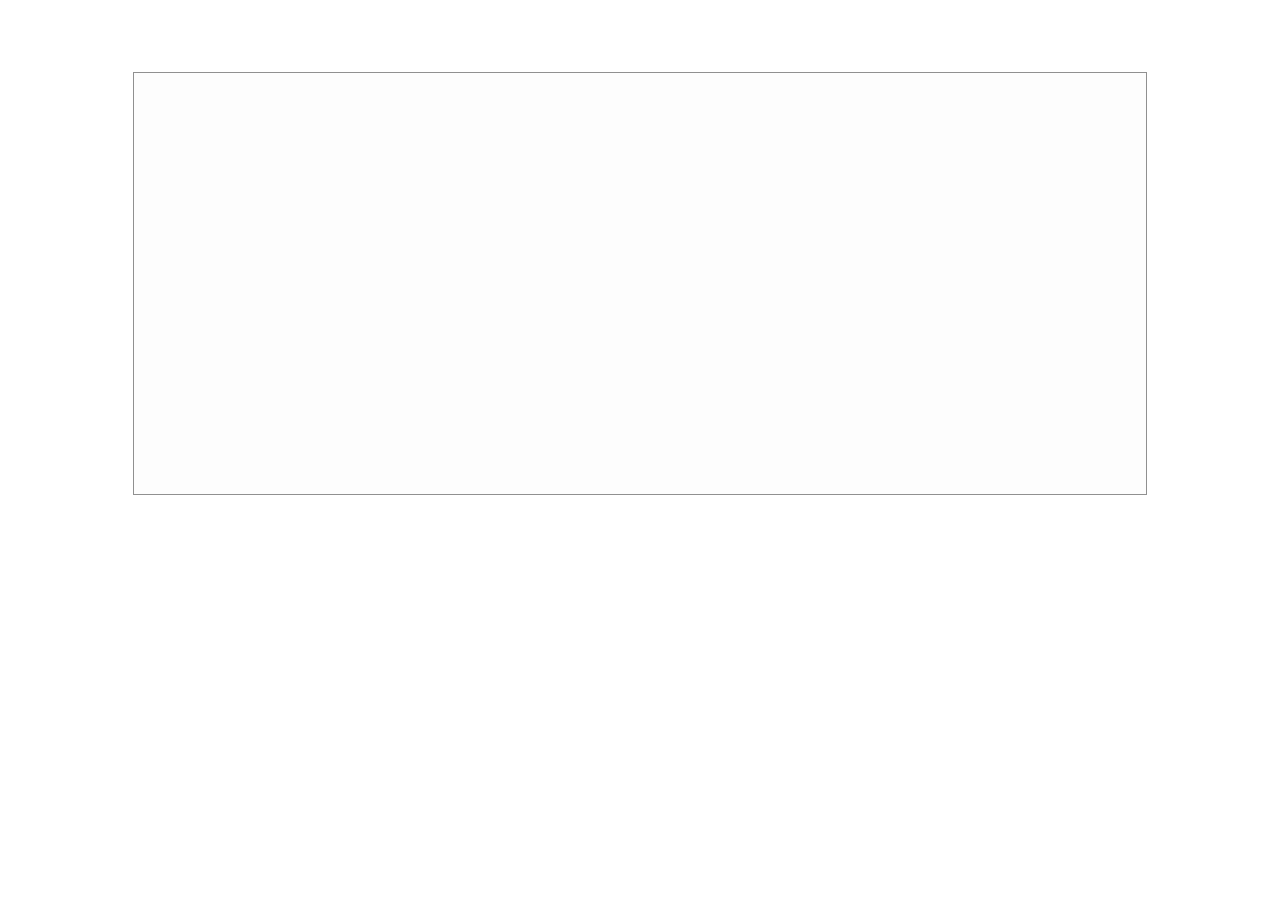
<file: assets/plugins/flowplayer/index.html>
<!doctype html>

<head>

   <!-- player skin -->
   <link rel="stylesheet" href="skin/functional.css">

   <!-- site specific styling -->
   <style>
   body { font: 12px "Myriad Pro", "Lucida Grande", sans-serif; text-align: center; padding-top: 5%; }
   .flowplayer { width: 80%; }
   </style>

   <!-- for video tag based installs flowplayer depends on jQuery 1.7.2+ -->
   <script src="https://code.jquery.com/jquery-1.11.2.min.js"></script>

   <!-- include flowplayer -->
   <script src="flowplayer.min.js"></script>

</head>

<body>

   <!-- the player -->
   <div class="flowplayer" data-swf="flowplayer.swf" data-ratio="0.4167">
      <video>
         <source type="video/webm" src="https://stream.flowplayer.org/bauhaus.webm">
         <source type="video/mp4" src="https://stream.flowplayer.org/bauhaus.mp4">
      </video>
   </div>

</body>
</file>
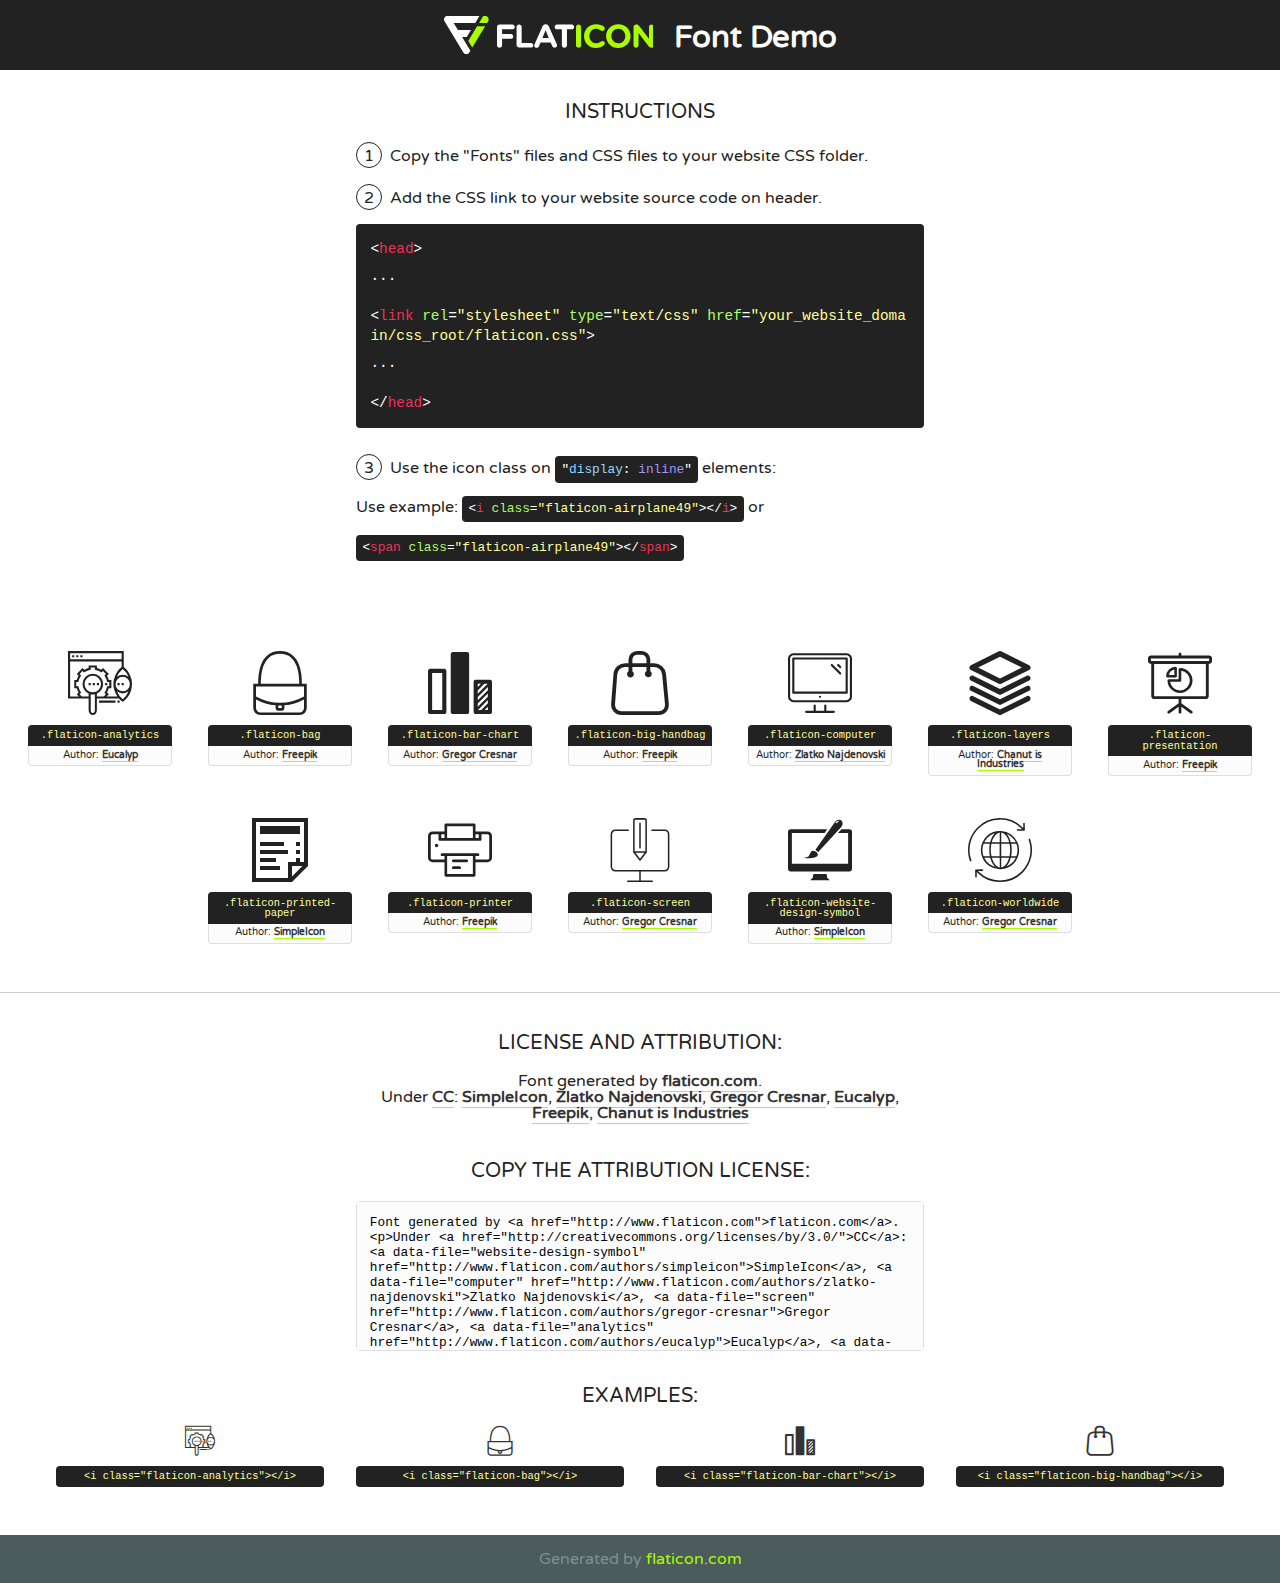
<file: assets/fonts/flaticon/flaticon.html>
<!DOCTYPE html>
<!--
  Flaticon icon font: Flaticon
  Creation date: 08/11/2016 10:54
-->
<html>
<!DOCTYPE html>
<html>

<head>
    <title>Flaticon WebFont</title>
    <link href="http://fonts.googleapis.com/css?family=Varela+Round" rel="stylesheet" type="text/css" />
    <link rel="stylesheet" type="text/css" href="flaticon.css">
    <meta charset="UTF-8">
    <style>
    html, body, div, span, applet, object, iframe,
    h1, h2, h3, h4, h5, h6, p, blockquote, pre,
    a, abbr, acronym, address, big, cite, code,
    del, dfn, em, img, ins, kbd, q, s, samp,
    small, strike, strong, sub, sup, tt, var,
    b, u, i, center,
    dl, dt, dd, ol, ul, li,
    fieldset, form, label, legend,
    table, caption, tbody, tfoot, thead, tr, th, td,
    article, aside, canvas, details, embed, 
    figure, figcaption, footer, header, hgroup, 
    menu, nav, output, ruby, section, summary,
    time, mark, audio, video {
        margin: 0;
        padding: 0;
        border: 0;
        font-size: 100%;
        font: inherit;
        vertical-align: baseline;
    }
    /* HTML5 display-role reset for older browsers */
    article, aside, details, figcaption, figure, 
    footer, header, hgroup, menu, nav, section {
        display: block;
    }
    body {
        line-height: 1;
    }
    ol, ul {
        list-style: none;
    }
    blockquote, q {
        quotes: none;
    }
    blockquote:before, blockquote:after,
    q:before, q:after {
        content: '';
        content: none;
    }
    table {
        border-collapse: collapse;
        border-spacing: 0;
    }
    body {
        font-family: 'Varela Round', Helvetica, Arial, sans-serif;
        font-size: 16px;
        color: #222;
    }
    a {
        color: #333;
        border-bottom: 1px solid #a9fd00;
        font-weight: bold;
        text-decoration: none;
    }
    * {
        -moz-box-sizing: border-box;
        -webkit-box-sizing: border-box;
        box-sizing: border-box;
        margin: 0;
        padding: 0;
    }
    [class^="flaticon-"]:before, [class*=" flaticon-"]:before, [class^="flaticon-"]:after, [class*=" flaticon-"]:after {
        font-family: Flaticon;
        font-size: 30px;
        font-style: normal;
        margin-left: 20px;
        color: #333;
    }
    .wrapper {
        max-width: 600px;
        margin: auto;
        padding: 0 1em;
    }
    .title {
        font-size: 1.25em;
        text-align: center;
        margin-bottom: 1em;
        text-transform: uppercase;
    }
    header {
        text-align: center;
        background-color: #222;
        color: #fff;
        padding: 1em;
    }
    header .logo {
        width: 210px;
        height: 38px;
        display: inline-block;
        vertical-align: middle;
        margin-right: 1em;
        border: none;
    }
    header strong {
        font-size: 1.95em;
        font-weight: bold;
        vertical-align: middle;
        margin-top: 5px;
        display: inline-block;
    }
    .demo {
        margin: 2em auto;
        line-height: 1.25em;
    }
    .demo ul li {
        margin-bottom: 1em;
    }
    .demo ul li .num {
        color: #222;
        border-radius: 20px;
        display: inline-block;
        width: 26px;
        padding: 3px;
        height: 26px;
        text-align: center;
        margin-right: 0.5em;
        border: 1px solid #222;
    }
    .demo ul li code {
        background-color: #222;
        border-radius: 4px;
        padding: 0.25em 0.5em;
        display: inline-block;
        color: #fff;
        font-family: Consolas,Monaco,Lucida Console,Liberation Mono,DejaVu Sans Mono,Bitstream Vera Sans Mono,Courier New, monospace;
        font-weight: lighter;
        margin-top: 1em;
        font-size: 0.8em;
        word-break: break-all;
    }
    .demo ul li code.big {
        padding: 1em;
        font-size: 0.9em;
    }
    .demo ul li code .red {
        color: #EF3159;
    }
    .demo ul li code .green {
        color: #ACFF65;
    }
    .demo ul li code .yellow {
        color: #FFFF99;
    }
    .demo ul li code .blue {
        color: #99D3FF;
    }
    .demo ul li code .purple {
        color: #A295FF;
    }
    .demo ul li code .dots {
        margin-top: 0.5em;
        display: block;
    }
    #glyphs {
        border-bottom: 1px solid #ccc;
        padding: 2em 0;
        text-align: center;
    }
    .glyph {
        display: inline-block;
        width: 9em;
        margin: 1em;
        text-align: center;
        vertical-align: top;
        background: #FFF;
    }
    .glyph .glyph-icon {
        padding: 10px;
        display: block;
        font-family:"Flaticon";
        font-size: 64px;
        line-height: 1;
    }
    .glyph .glyph-icon:before {
        font-size: 64px;
        color: #222;
        margin-left: 0;
    }
    .class-name {
        font-size: 0.65em;
        background-color: #222;
        color: #fff;
        border-radius: 4px 4px 0 0;
        padding: 0.5em;
        color: #FFFF99;
        font-family: Consolas,Monaco,Lucida Console,Liberation Mono,DejaVu Sans Mono,Bitstream Vera Sans Mono,Courier New, monospace;
    }
    .author-name {
        font-size: 0.6em;
        background-color: #fcfcfd;
        border: 1px solid #DEDEE4;
        border-top: 0;
        border-radius: 0 0 4px 4px;
        padding: 0.5em;
    }
    .class-name:last-child {
        font-size: 10px;
        color:#888;
    }
    .class-name:last-child a {
        font-size: 10px;
        color:#555;
    }
    .class-name:last-child a:hover {
        color:#a9fd00;
    }
    .glyph > input {
        display: block;
        width: 100px;
        margin: 5px auto;
        text-align: center;
        font-size: 12px;
        cursor: text;
    }
    .glyph > input.icon-input {
        font-family:"Flaticon";
        font-size: 16px;
        margin-bottom: 10px;
    }
    .attribution .title {
        margin-top: 2em;
    }
    .attribution textarea {
        background-color: #fcfcfd;
        padding: 1em;
        border: none;
        box-shadow: none;
        border: 1px solid #DEDEE4;
        border-radius: 4px;
        resize: none;
        width: 100%;
        height: 150px;
        font-size: 0.8em;
        font-family: Consolas,Monaco,Lucida Console,Liberation Mono,DejaVu Sans Mono,Bitstream Vera Sans Mono,Courier New, monospace;
        -webkit-appearance: none;
    }
    .iconsuse {
        margin: 2em auto;
        text-align: center;
        max-width: 1200px;
    }
    .iconsuse:after {
        content: '';
        display: table;
        clear: both;
    }
    .iconsuse .image {
        float: left;
        width: 25%;
        padding: 0 1em;
    }
    .iconsuse .image p {
        margin-bottom: 1em;
    }
    .iconsuse .image span {
        display: block;
        font-size: 0.65em;
        background-color: #222;
        color: #fff;
        border-radius: 4px;
        padding: 0.5em;
        color: #FFFF99;
        margin-top: 1em;
        font-family: Consolas,Monaco,Lucida Console,Liberation Mono,DejaVu Sans Mono,Bitstream Vera Sans Mono,Courier New, monospace;
    }
    #footer {
        text-align: center;
        background-color: #4C5B5C;
        color: #7c9192;
        padding: 1em;
    }
    #footer a {
        border: none;
        color: #a9fd00;
        font-weight: normal;
    }
    @media (max-width: 960px) {
        .iconsuse .image {
            width: 50%;
        }
    }
    @media (max-width: 560px) {
        .iconsuse .image {
            width: 100%;
        }
    }
    </style>
</head>

<body class="characters-off">

    <header>
        <a href="http://www.flaticon.com" target="_blank" class="logo">
            <svg version="1.1" xmlns="http://www.w3.org/2000/svg" xmlns:xlink="http://www.w3.org/1999/xlink" xmlns:a="http://ns.adobe.com/AdobeSVGViewerExtensions/3.0/" viewBox="0 0 560.875 102.036" enable-background="new 0 0 560.875 102.036" xml:space="preserve">
                <defs>
                </defs>
                <g>
                    <g class="letters">
                        <path fill="#ffffff" d="M141.596,29.675c0-3.777,2.985-6.767,6.764-6.767h34.438c3.426,0,6.15,2.728,6.15,6.15
                        c0,3.43-2.724,6.149-6.15,6.149h-27.674v13.091h23.719c3.429,0,6.151,2.724,6.151,6.15c0,3.43-2.723,6.149-6.151,6.149h-23.719
                        v17.574c0,3.773-2.986,6.761-6.764,6.761c-3.779,0-6.764-2.989-6.764-6.761V29.675z"></path>
                        <path fill="#ffffff" d="M193.844,29.149c0-3.781,2.985-6.767,6.764-6.767c3.776,0,6.763,2.985,6.763,6.767v42.957h25.039
                        c3.426,0,6.149,2.726,6.149,6.153c0,3.425-2.723,6.15-6.149,6.15h-31.802c-3.779,0-6.764-2.986-6.764-6.768V29.149z"></path>
                        <path fill="#ffffff" d="M241.891,75.71l21.438-48.407c1.492-3.341,4.215-5.357,7.906-5.357h0.792
                        c3.686,0,6.323,2.017,7.815,5.357l21.439,48.407c0.436,0.967,0.701,1.845,0.701,2.723c0,3.602-2.809,6.501-6.414,6.501
                        c-3.161,0-5.269-1.845-6.499-4.655l-4.132-9.661h-27.059l-4.301,10.102c-1.144,2.631-3.426,4.214-6.237,4.214
                        c-3.517,0-6.24-2.81-6.24-6.325C241.1,77.64,241.451,76.677,241.891,75.71z M279.932,58.666l-8.521-20.297l-8.526,20.297H279.932
                        z"></path>
                        <path fill="#ffffff" d="M314.864,35.387H301.86c-3.429,0-6.239-2.813-6.239-6.238c0-3.429,2.811-6.24,6.239-6.24h39.533
                        c3.426,0,6.237,2.811,6.237,6.24c0,3.425-2.811,6.238-6.237,6.238h-13.001v42.785c0,3.773-2.99,6.761-6.764,6.761
                        c-3.779,0-6.764-2.989-6.764-6.761V35.387z"></path>
                        <path fill="#A9FD00" d="M352.615,29.149c0-3.781,2.985-6.767,6.767-6.767c3.774,0,6.761,2.985,6.761,6.767v49.024
                        c0,3.773-2.987,6.761-6.761,6.761c-3.781,0-6.767-2.989-6.767-6.761V29.149z"></path>
                        <path fill="#A9FD00" d="M374.132,53.836v-0.179c0-17.481,13.178-31.801,32.065-31.801c9.22,0,15.459,2.458,20.557,6.238
                        c1.402,1.054,2.637,2.985,2.637,5.357c0,3.692-2.985,6.59-6.681,6.59c-1.845,0-3.071-0.702-4.044-1.319
                        c-3.776-2.813-7.729-4.393-12.562-4.393c-10.364,0-17.831,8.611-17.831,19.154v0.173c0,10.542,7.291,19.329,17.831,19.329
                        c5.715,0,9.492-1.756,13.359-4.834c1.049-0.874,2.458-1.491,4.039-1.491c3.429,0,6.325,2.813,6.325,6.236
                        c0,2.106-1.056,3.78-2.282,4.834c-5.539,4.834-12.036,7.733-21.878,7.733C387.572,85.464,374.132,71.493,374.132,53.836z"></path>
                        <path fill="#A9FD00" d="M433.009,53.836v-0.179c0-17.481,13.79-31.801,32.766-31.801c18.981,0,32.592,14.143,32.592,31.628v0.173
                        c0,17.483-13.785,31.807-32.769,31.807C446.625,85.464,433.009,71.32,433.009,53.836z M484.224,53.836v-0.179
                        c0-10.539-7.725-19.326-18.626-19.326c-10.893,0-18.449,8.611-18.449,19.154v0.173c0,10.542,7.73,19.329,18.626,19.329
                        C476.676,72.986,484.224,64.378,484.224,53.836z"></path>
                        <path fill="#A9FD00" d="M506.233,29.321c0-3.774,2.99-6.763,6.767-6.763h1.401c3.252,0,5.183,1.583,7.029,3.953l26.093,34.265
                        V29.059c0-3.692,2.99-6.677,6.681-6.677c3.683,0,6.671,2.985,6.671,6.677v48.934c0,3.78-2.987,6.765-6.764,6.765h-0.436
                        c-3.257,0-5.188-1.581-7.034-3.953l-27.056-35.492v32.944c0,3.687-2.985,6.676-6.678,6.676c-3.683,0-6.673-2.989-6.673-6.676
                        V29.321z"></path>
                    </g>
                    <g class="insignia">
                        <path fill="#ffffff" d="M48.372,56.137h12.517l11.156-18.537H37.186L25.688,18.539h57.825L94.668,0H9.271
                        C5.925,0,2.842,1.801,1.198,4.716c-1.644,2.907-1.593,6.482,0.134,9.343l50.38,83.501c1.678,2.781,4.689,4.476,7.938,4.476
                        c3.246,0,6.257-1.695,7.935-4.476l2.898-4.804L48.372,56.137z"></path>
                        <g class="i">
                            <path fill="#A9FD00" d="M93.575,18.539h0.031v0.004l21.652,0.004l2.705-4.488c1.727-2.861,1.778-6.436,0.133-9.343
                            C116.454,1.801,113.371,0,110.026,0h-5.294L93.575,18.539z"></path>
                            <polygon fill="#A9FD00" points="88.291,27.356 64.725,66.486 75.519,84.404 109.942,27.356"></polygon>
                        </g>
                    </g>
                </g>
            </svg>
        </a>
        <strong>Font Demo</strong>
    </header>


    <section class="demo wrapper">

        <p class="title">Instructions</p>

        <ul>
            <li>
                <span class="num">1</span>Copy the "Fonts" files and CSS files to your website CSS folder.
            </li>
            <li>
                <span class="num">2</span>Add the CSS link to your website source code on header.
                <code class="big">
                    &lt;<span class="red">head</span>&gt;
                    <br/><span class="dots">...</span>
                    <br/>&lt;<span class="red">link</span> <span class="green">rel</span>=<span class="yellow">"stylesheet"</span> <span class="green">type</span>=<span class="yellow">"text/css"</span> <span class="green">href</span>=<span class="yellow">"your_website_domain/css_root/flaticon.css"</span>&gt;
                    <br/><span class="dots">...</span>
                    <br/>&lt;/<span class="red">head</span>&gt;
                </code>
            </li>

            <li>
                <p>
                    <span class="num">3</span>Use the icon class on <code>"<span class="blue">display</span>:<span class="purple"> inline</span>"</code> elements:
                    <br />
                    Use example: <code>&lt;<span class="red">i</span> <span class="green">class</span>=<span class="yellow">&quot;flaticon-airplane49&quot;</span>&gt;&lt;/<span class="red">i</span>&gt;</code> or <code>&lt;<span class="red">span</span> <span class="green">class</span>=<span class="yellow">&quot;flaticon-airplane49&quot;</span>&gt;&lt;/<span class="red">span</span>&gt;</code>
            </li>
        </ul>

    </section>




   <section id="glyphs">          
    
      
        <div class="glyph"><div class="glyph-icon flaticon-analytics"></div>
            <div class="class-name">.flaticon-analytics</div>
            <div class="author-name">Author: <a data-file="analytics" href="http://www.flaticon.com/authors/eucalyp">Eucalyp</a> </div> 
        </div>        
        
        <div class="glyph"><div class="glyph-icon flaticon-bag"></div>
            <div class="class-name">.flaticon-bag</div>
            <div class="author-name">Author: <a data-file="bag" href="http://www.freepik.com">Freepik</a> </div> 
        </div>        
        
        <div class="glyph"><div class="glyph-icon flaticon-bar-chart"></div>
            <div class="class-name">.flaticon-bar-chart</div>
            <div class="author-name">Author: <a data-file="bar-chart" href="http://www.flaticon.com/authors/gregor-cresnar">Gregor Cresnar</a> </div> 
        </div>        
        
        <div class="glyph"><div class="glyph-icon flaticon-big-handbag"></div>
            <div class="class-name">.flaticon-big-handbag</div>
            <div class="author-name">Author: <a data-file="big-handbag" href="http://www.freepik.com">Freepik</a> </div> 
        </div>        
        
        <div class="glyph"><div class="glyph-icon flaticon-computer"></div>
            <div class="class-name">.flaticon-computer</div>
            <div class="author-name">Author: <a data-file="computer" href="http://www.flaticon.com/authors/zlatko-najdenovski">Zlatko Najdenovski</a> </div> 
        </div>        
        
        <div class="glyph"><div class="glyph-icon flaticon-layers"></div>
            <div class="class-name">.flaticon-layers</div>
            <div class="author-name">Author: <a data-file="layers" href="http://www.flaticon.com/authors/chanut-is-industries">Chanut is Industries</a> </div> 
        </div>        
        
        <div class="glyph"><div class="glyph-icon flaticon-presentation"></div>
            <div class="class-name">.flaticon-presentation</div>
            <div class="author-name">Author: <a data-file="presentation" href="http://www.freepik.com">Freepik</a> </div> 
        </div>        
        
        <div class="glyph"><div class="glyph-icon flaticon-printed-paper"></div>
            <div class="class-name">.flaticon-printed-paper</div>
            <div class="author-name">Author: <a data-file="printed-paper" href="http://www.flaticon.com/authors/simpleicon">SimpleIcon</a> </div> 
        </div>        
        
        <div class="glyph"><div class="glyph-icon flaticon-printer"></div>
            <div class="class-name">.flaticon-printer</div>
            <div class="author-name">Author: <a data-file="printer" href="http://www.freepik.com">Freepik</a> </div> 
        </div>        
        
        <div class="glyph"><div class="glyph-icon flaticon-screen"></div>
            <div class="class-name">.flaticon-screen</div>
            <div class="author-name">Author: <a data-file="screen" href="http://www.flaticon.com/authors/gregor-cresnar">Gregor Cresnar</a> </div> 
        </div>        
        
        <div class="glyph"><div class="glyph-icon flaticon-website-design-symbol"></div>
            <div class="class-name">.flaticon-website-design-symbol</div>
            <div class="author-name">Author: <a data-file="website-design-symbol" href="http://www.flaticon.com/authors/simpleicon">SimpleIcon</a> </div> 
        </div>        
        
        <div class="glyph"><div class="glyph-icon flaticon-worldwide"></div>
            <div class="class-name">.flaticon-worldwide</div>
            <div class="author-name">Author: <a data-file="worldwide" href="http://www.flaticon.com/authors/gregor-cresnar">Gregor Cresnar</a> </div> 
        </div>        
        

    </section>



    <section class="attribution wrapper"   style="text-align:center;">

      <div class="title">License and attribution:</div><div class="attrDiv">Font generated by <a href="http://www.flaticon.com">flaticon.com</a>. <div><p>Under <a href="http://creativecommons.org/licenses/by/3.0/">CC</a>: <a data-file="website-design-symbol" href="http://www.flaticon.com/authors/simpleicon">SimpleIcon</a>, <a data-file="computer" href="http://www.flaticon.com/authors/zlatko-najdenovski">Zlatko Najdenovski</a>, <a data-file="screen" href="http://www.flaticon.com/authors/gregor-cresnar">Gregor Cresnar</a>, <a data-file="analytics" href="http://www.flaticon.com/authors/eucalyp">Eucalyp</a>, <a data-file="big-handbag" href="http://www.freepik.com">Freepik</a>, <a data-file="layers" href="http://www.flaticon.com/authors/chanut-is-industries">Chanut is Industries</a></p>  </div>
      </div>
      <div class="title">Copy the Attribution License:</div>

    <textarea onclick="this.focus();this.select();">Font generated by &lt;a href=&quot;http://www.flaticon.com&quot;&gt;flaticon.com&lt;/a&gt;. <p>Under <a href="http://creativecommons.org/licenses/by/3.0/">CC</a>: <a data-file="website-design-symbol" href="http://www.flaticon.com/authors/simpleicon">SimpleIcon</a>, <a data-file="computer" href="http://www.flaticon.com/authors/zlatko-najdenovski">Zlatko Najdenovski</a>, <a data-file="screen" href="http://www.flaticon.com/authors/gregor-cresnar">Gregor Cresnar</a>, <a data-file="analytics" href="http://www.flaticon.com/authors/eucalyp">Eucalyp</a>, <a data-file="big-handbag" href="http://www.freepik.com">Freepik</a>, <a data-file="layers" href="http://www.flaticon.com/authors/chanut-is-industries">Chanut is Industries</a></p>  
     </textarea>

    </section>

    <section class="iconsuse">

          <div class="title">Examples:</div>            
             
            <div class="image">
                <p>
                    <i class="glyph-icon flaticon-analytics"></i> 
                    <span>&lt;i class=&quot;flaticon-analytics&quot;&gt;&lt;/i&gt;</span>
                </p>
            </div>
            
            <div class="image">
                <p>
                    <i class="glyph-icon flaticon-bag"></i> 
                    <span>&lt;i class=&quot;flaticon-bag&quot;&gt;&lt;/i&gt;</span>
                </p>
            </div>
            
            <div class="image">
                <p>
                    <i class="glyph-icon flaticon-bar-chart"></i> 
                    <span>&lt;i class=&quot;flaticon-bar-chart&quot;&gt;&lt;/i&gt;</span>
                </p>
            </div>
            
            <div class="image">
                <p>
                    <i class="glyph-icon flaticon-big-handbag"></i> 
                    <span>&lt;i class=&quot;flaticon-big-handbag&quot;&gt;&lt;/i&gt;</span>
                </p>
            </div>
                       
        </div>
                            
    </section>

<div id="footer">
    <div>Generated by <a href="http://www.flaticon.com">flaticon.com</a>
    </div>
</div>



</body>
</html>
</file>
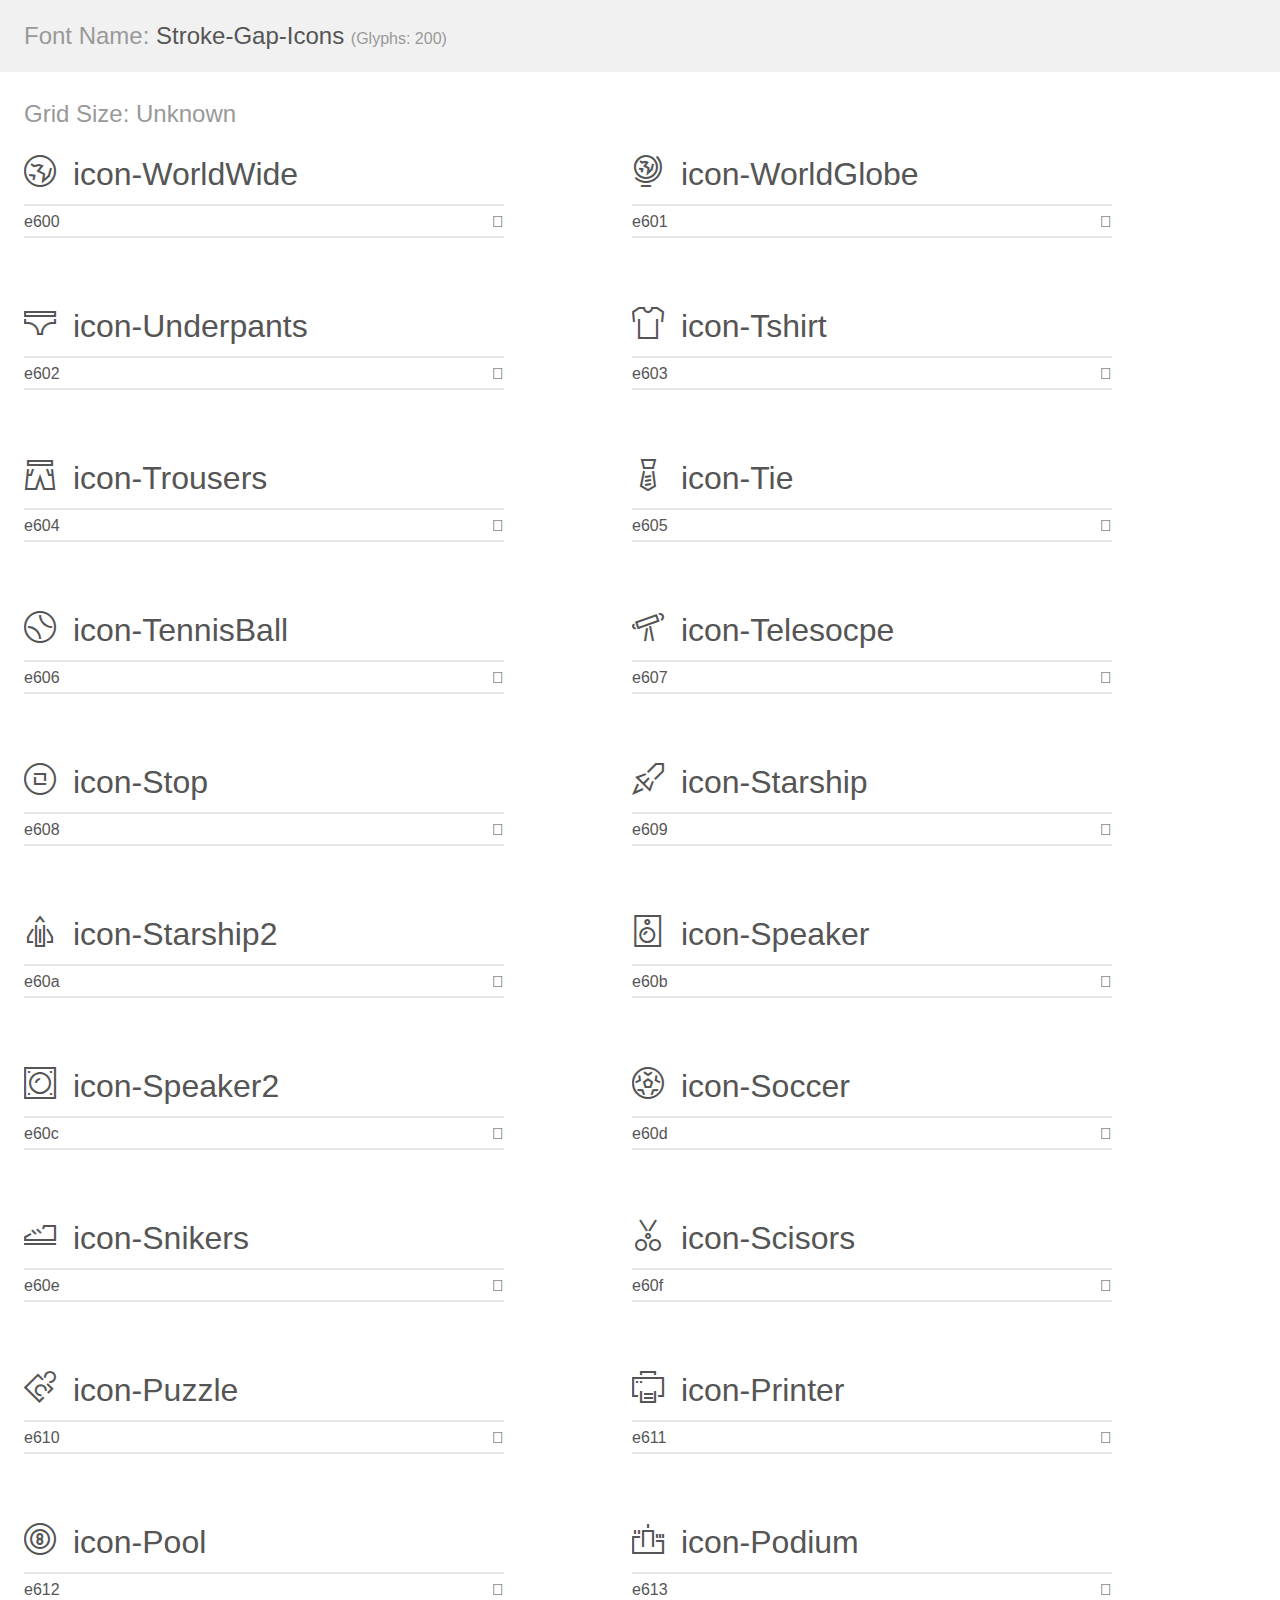
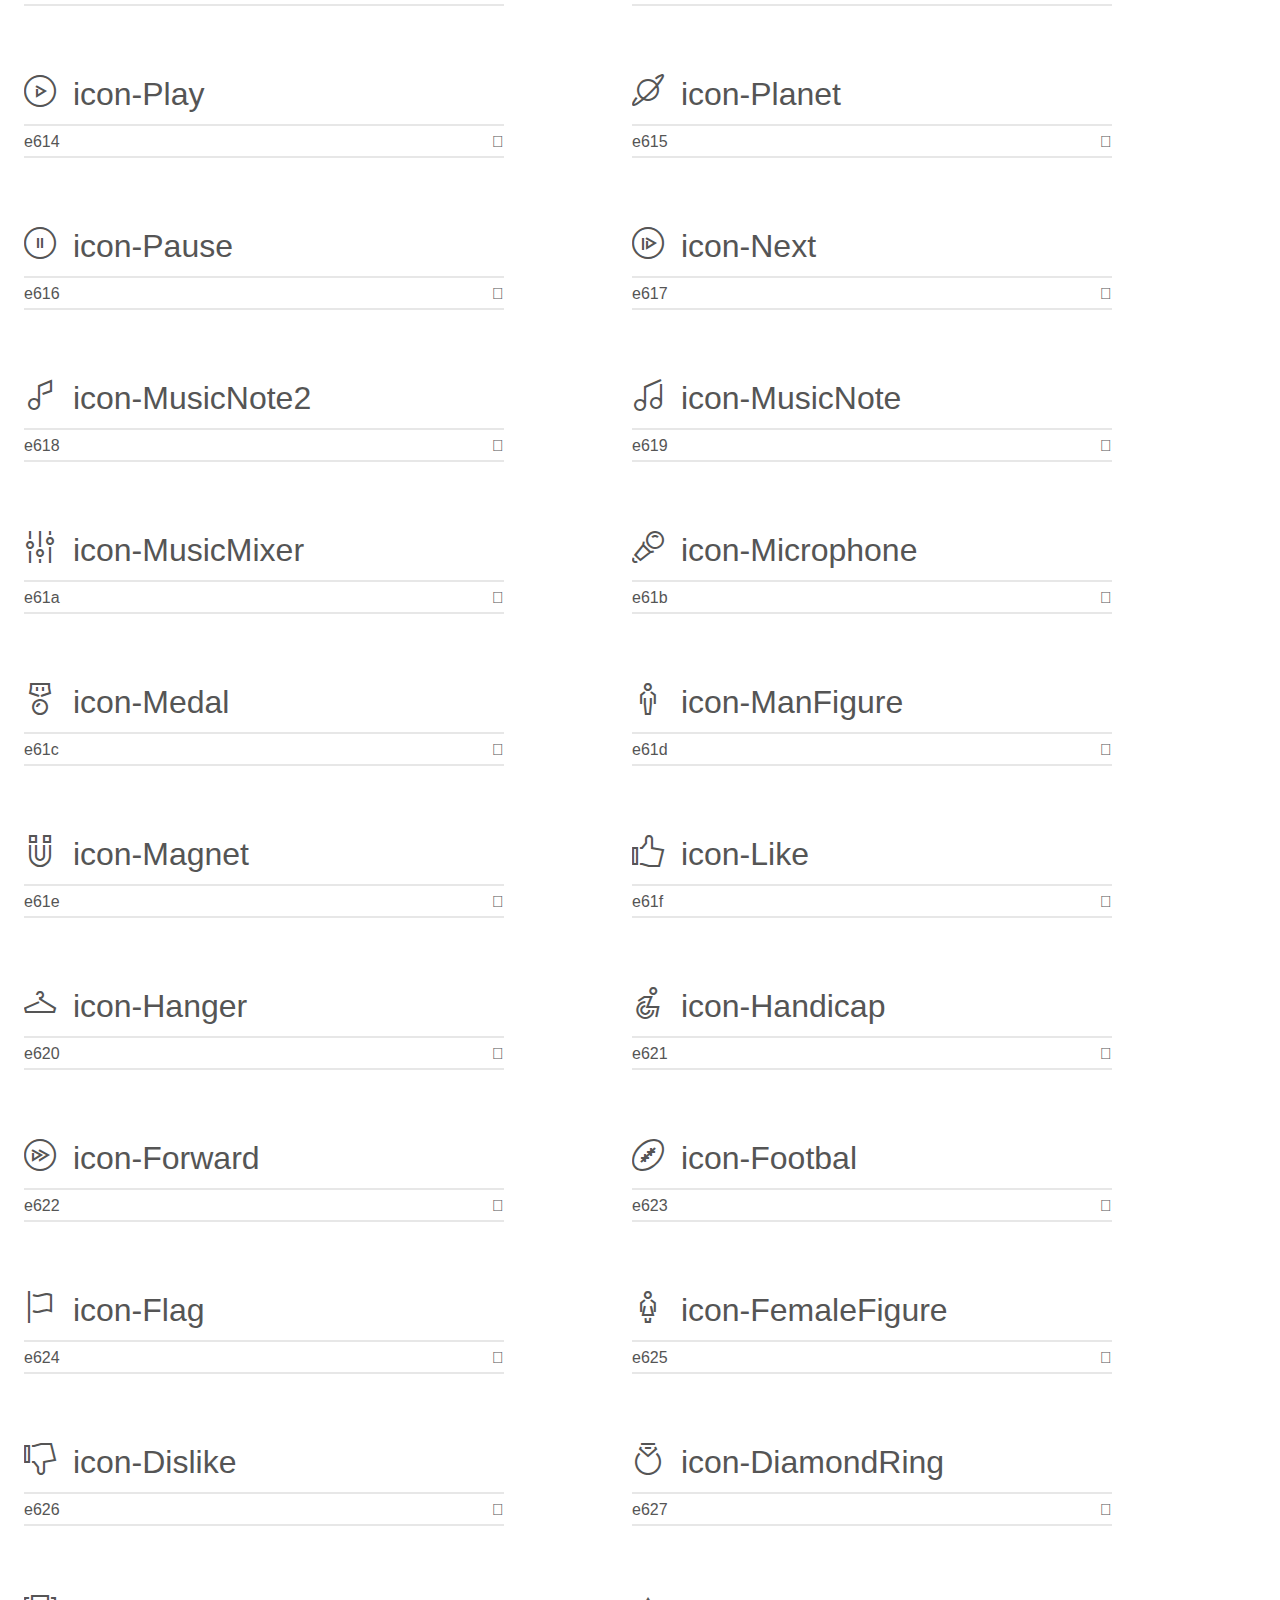
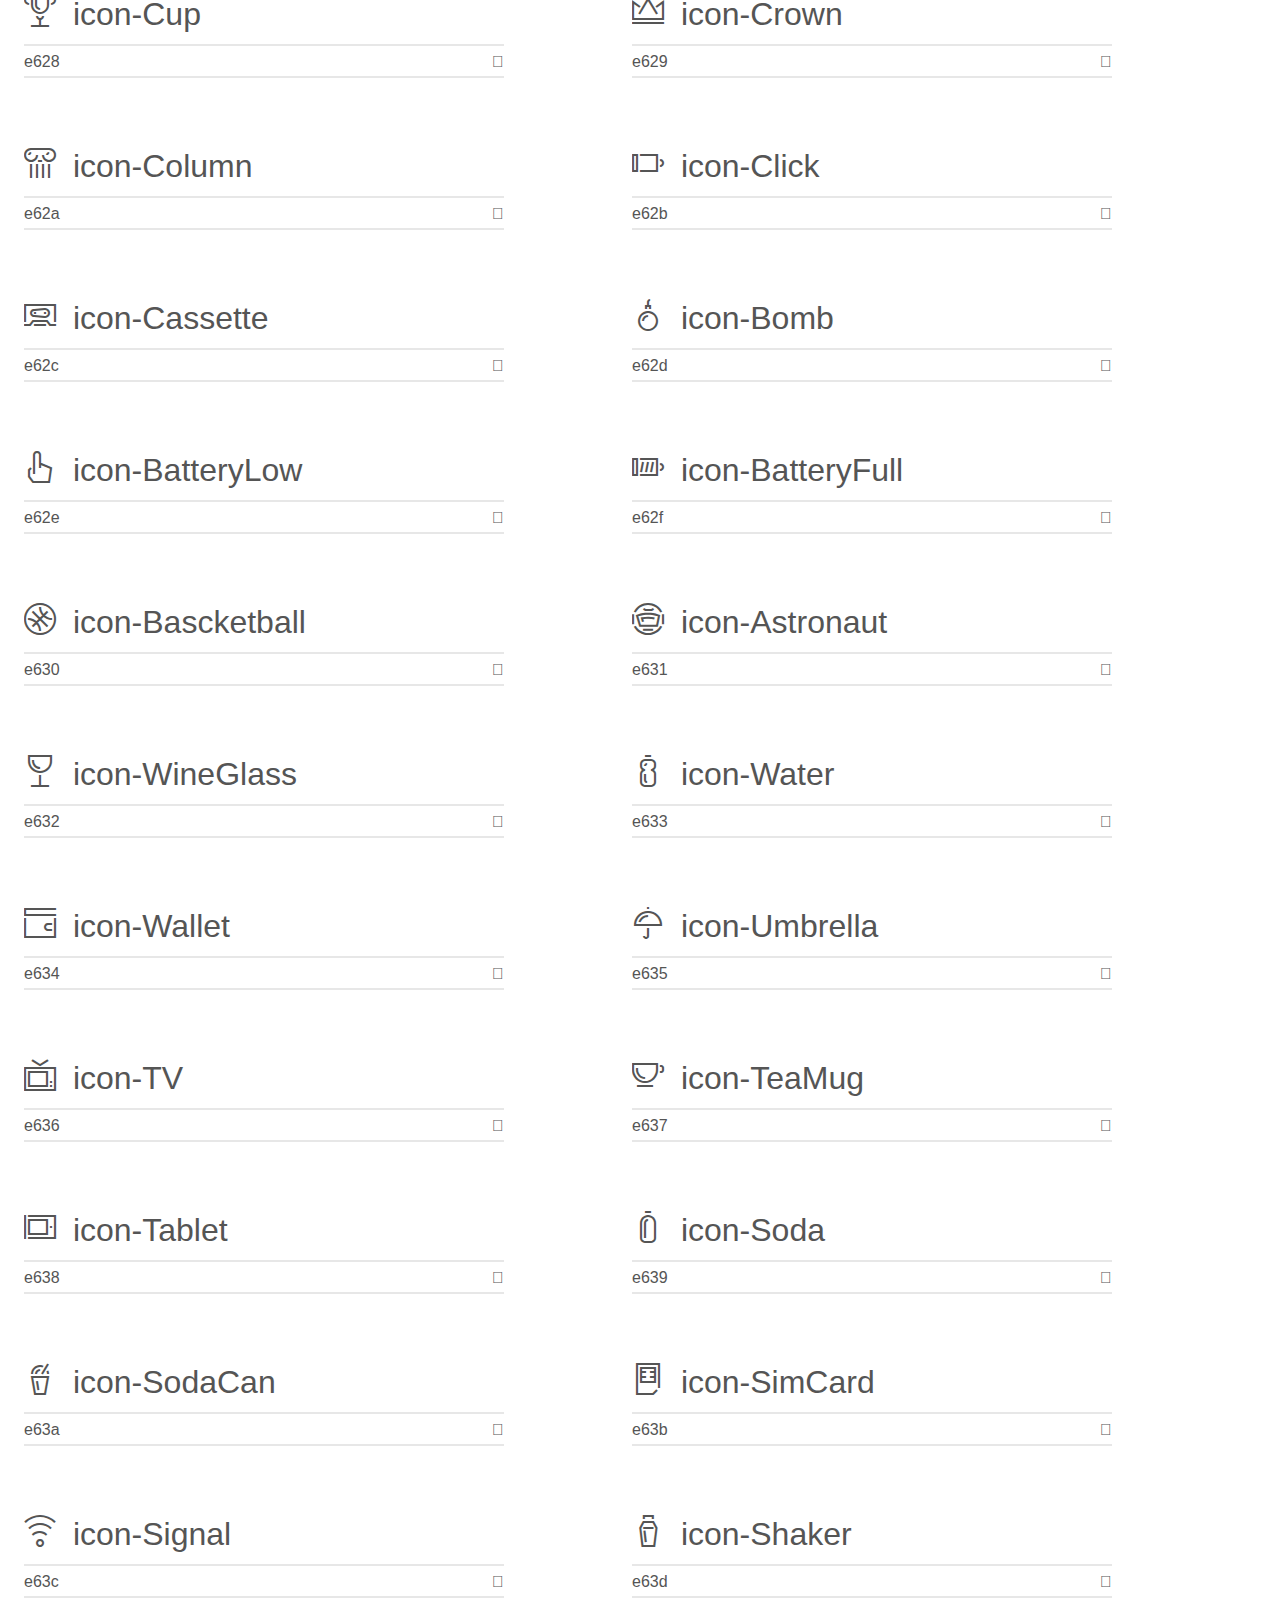
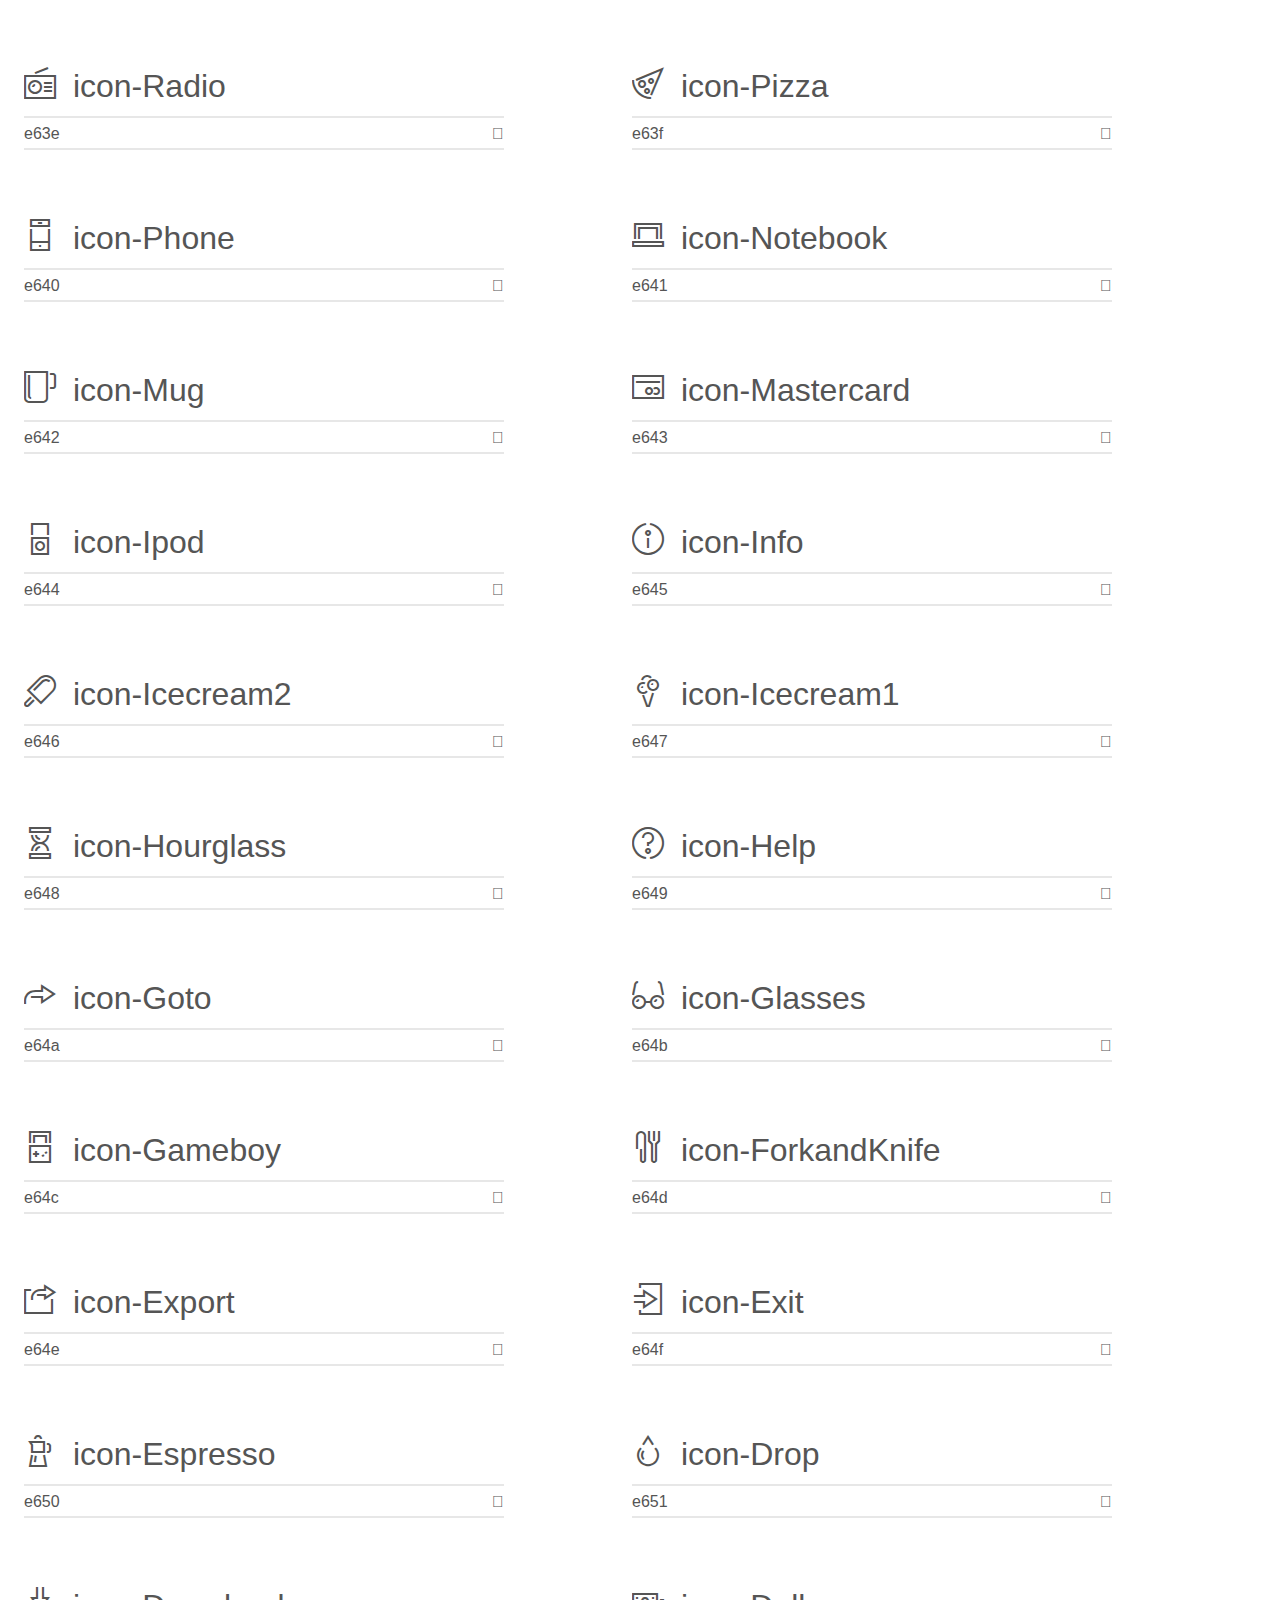
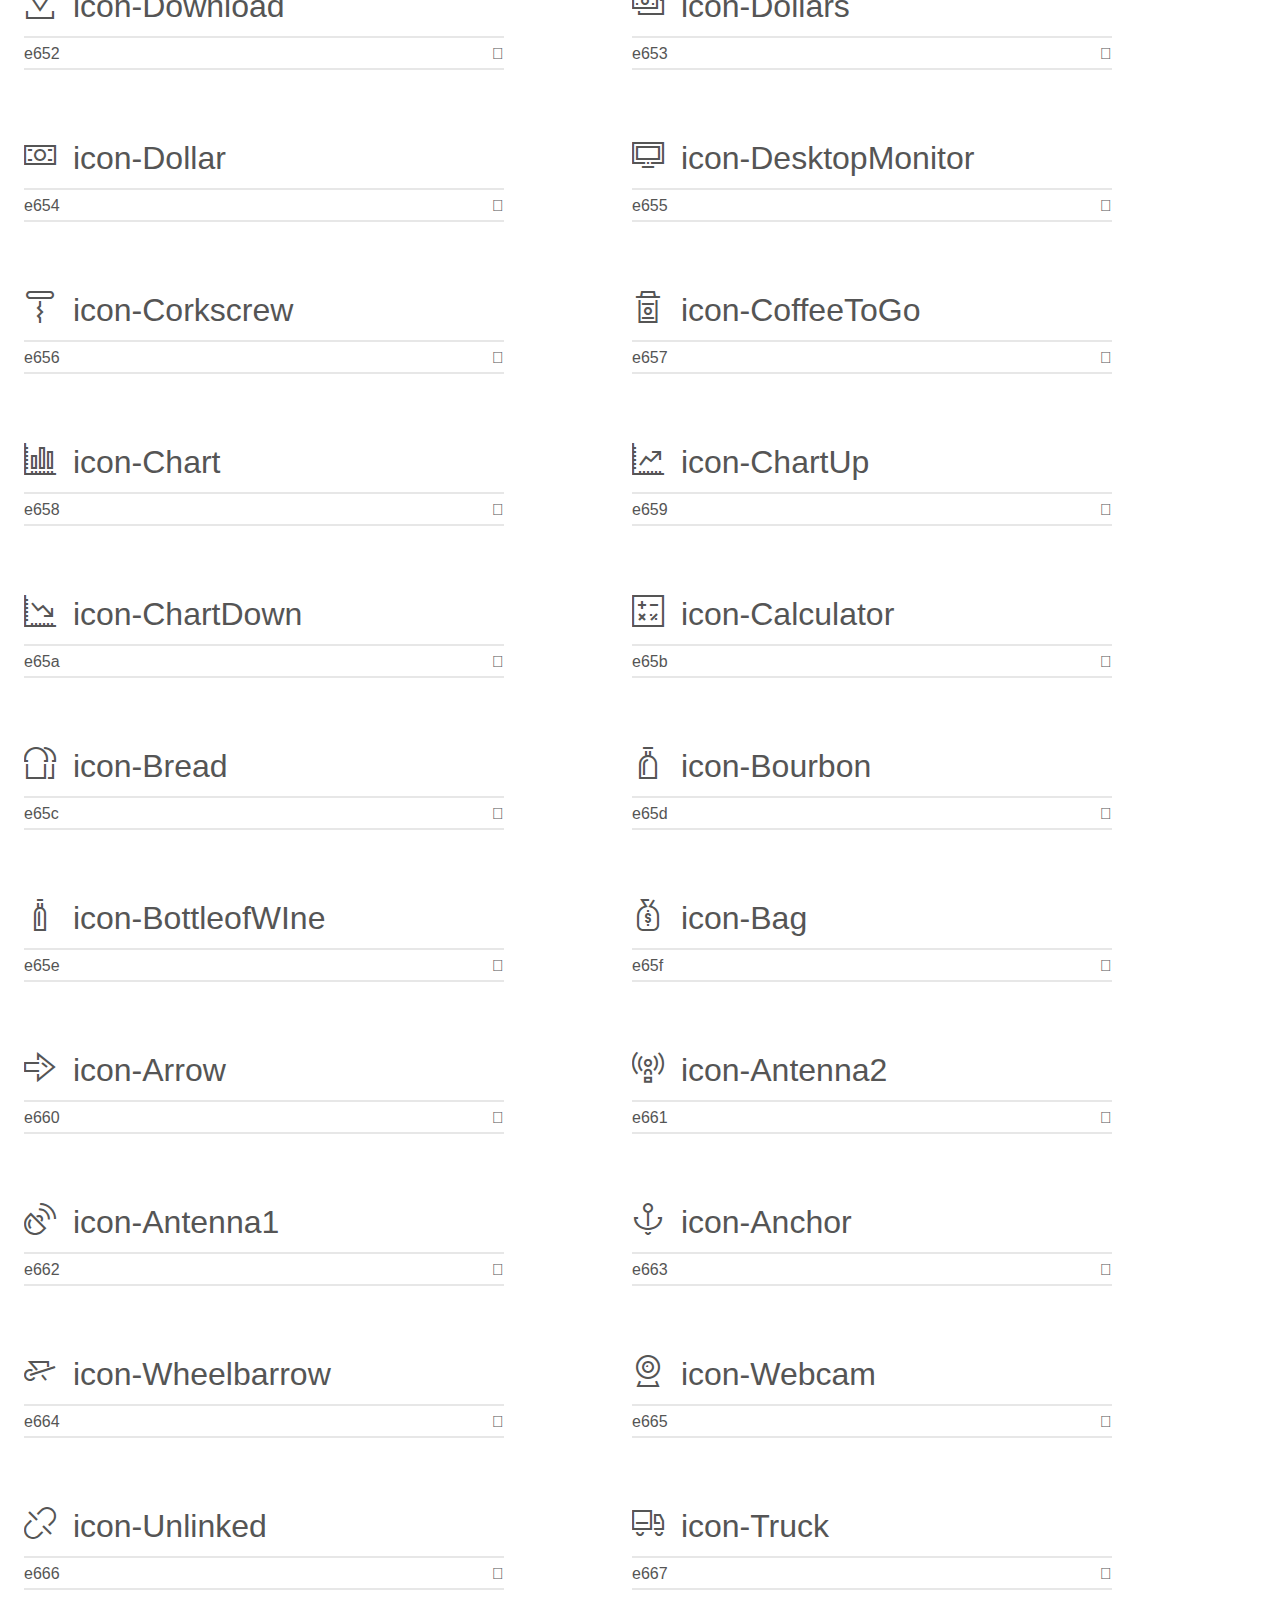
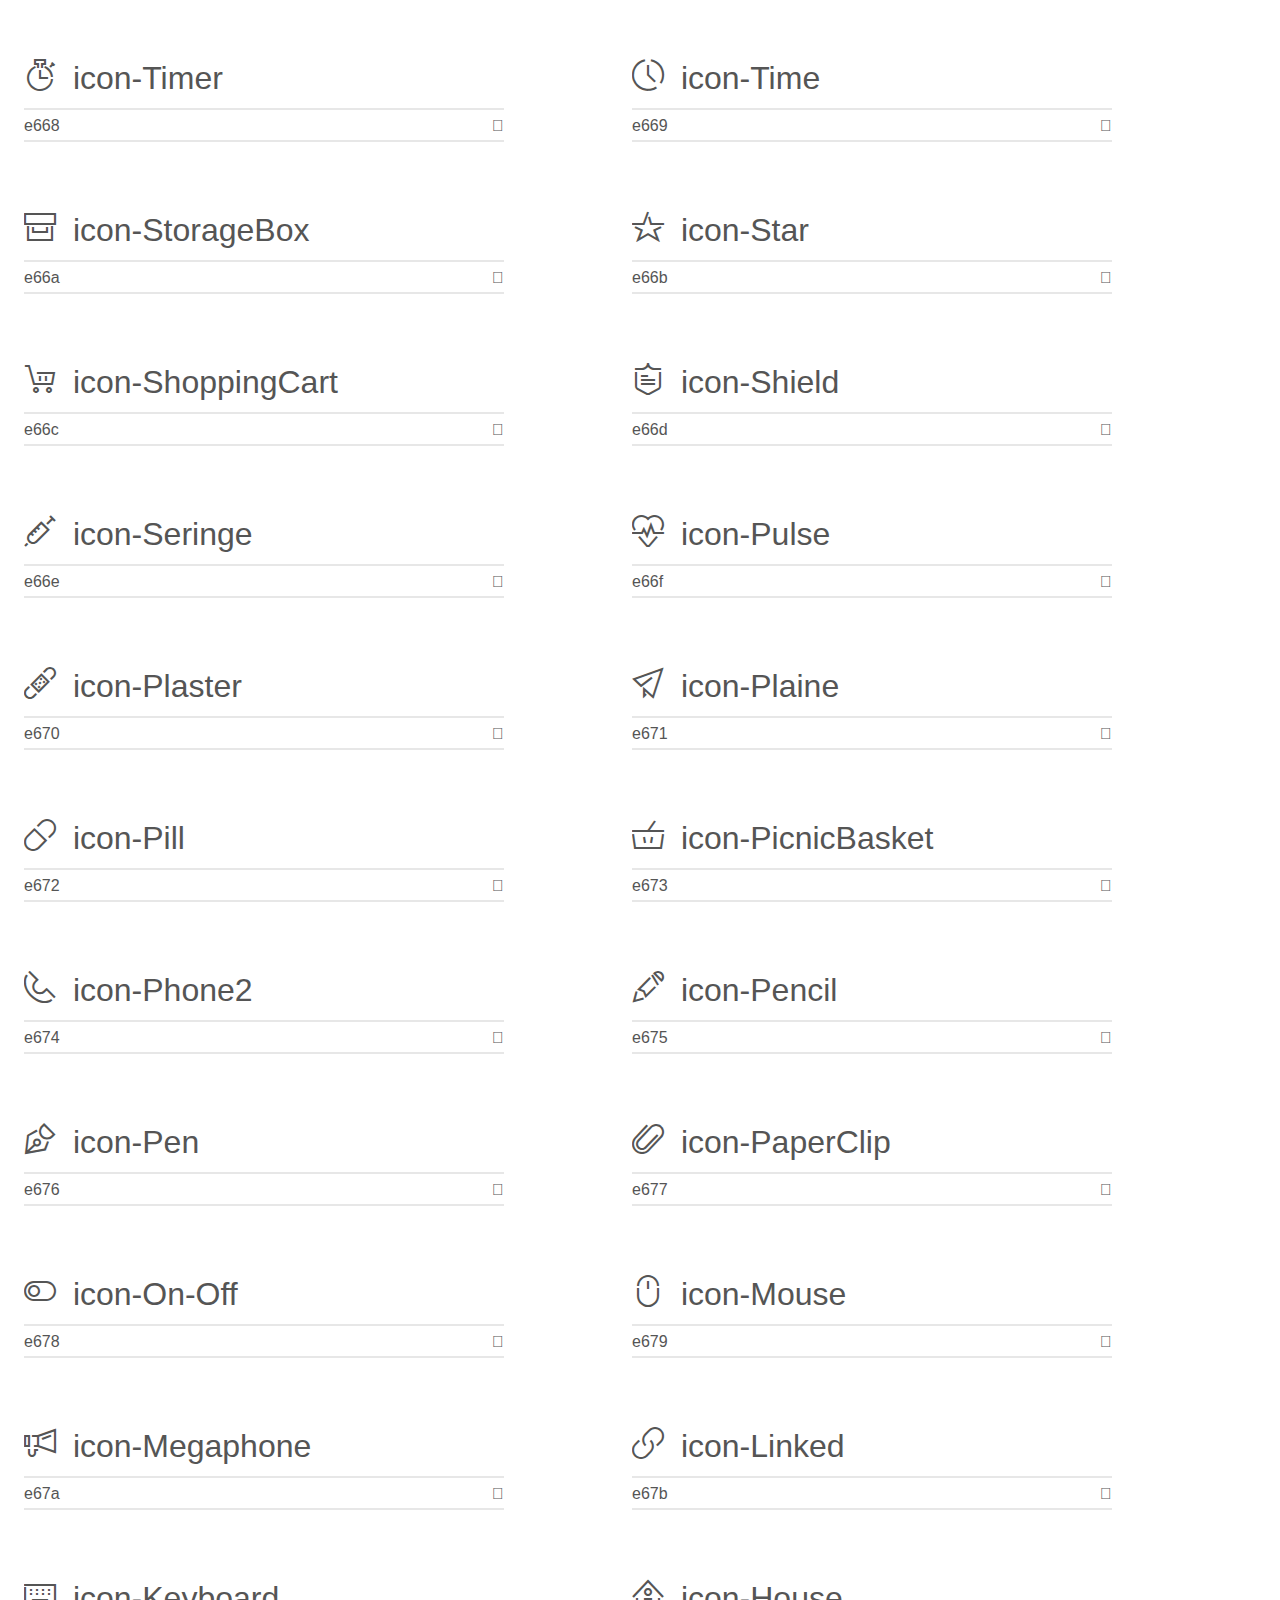
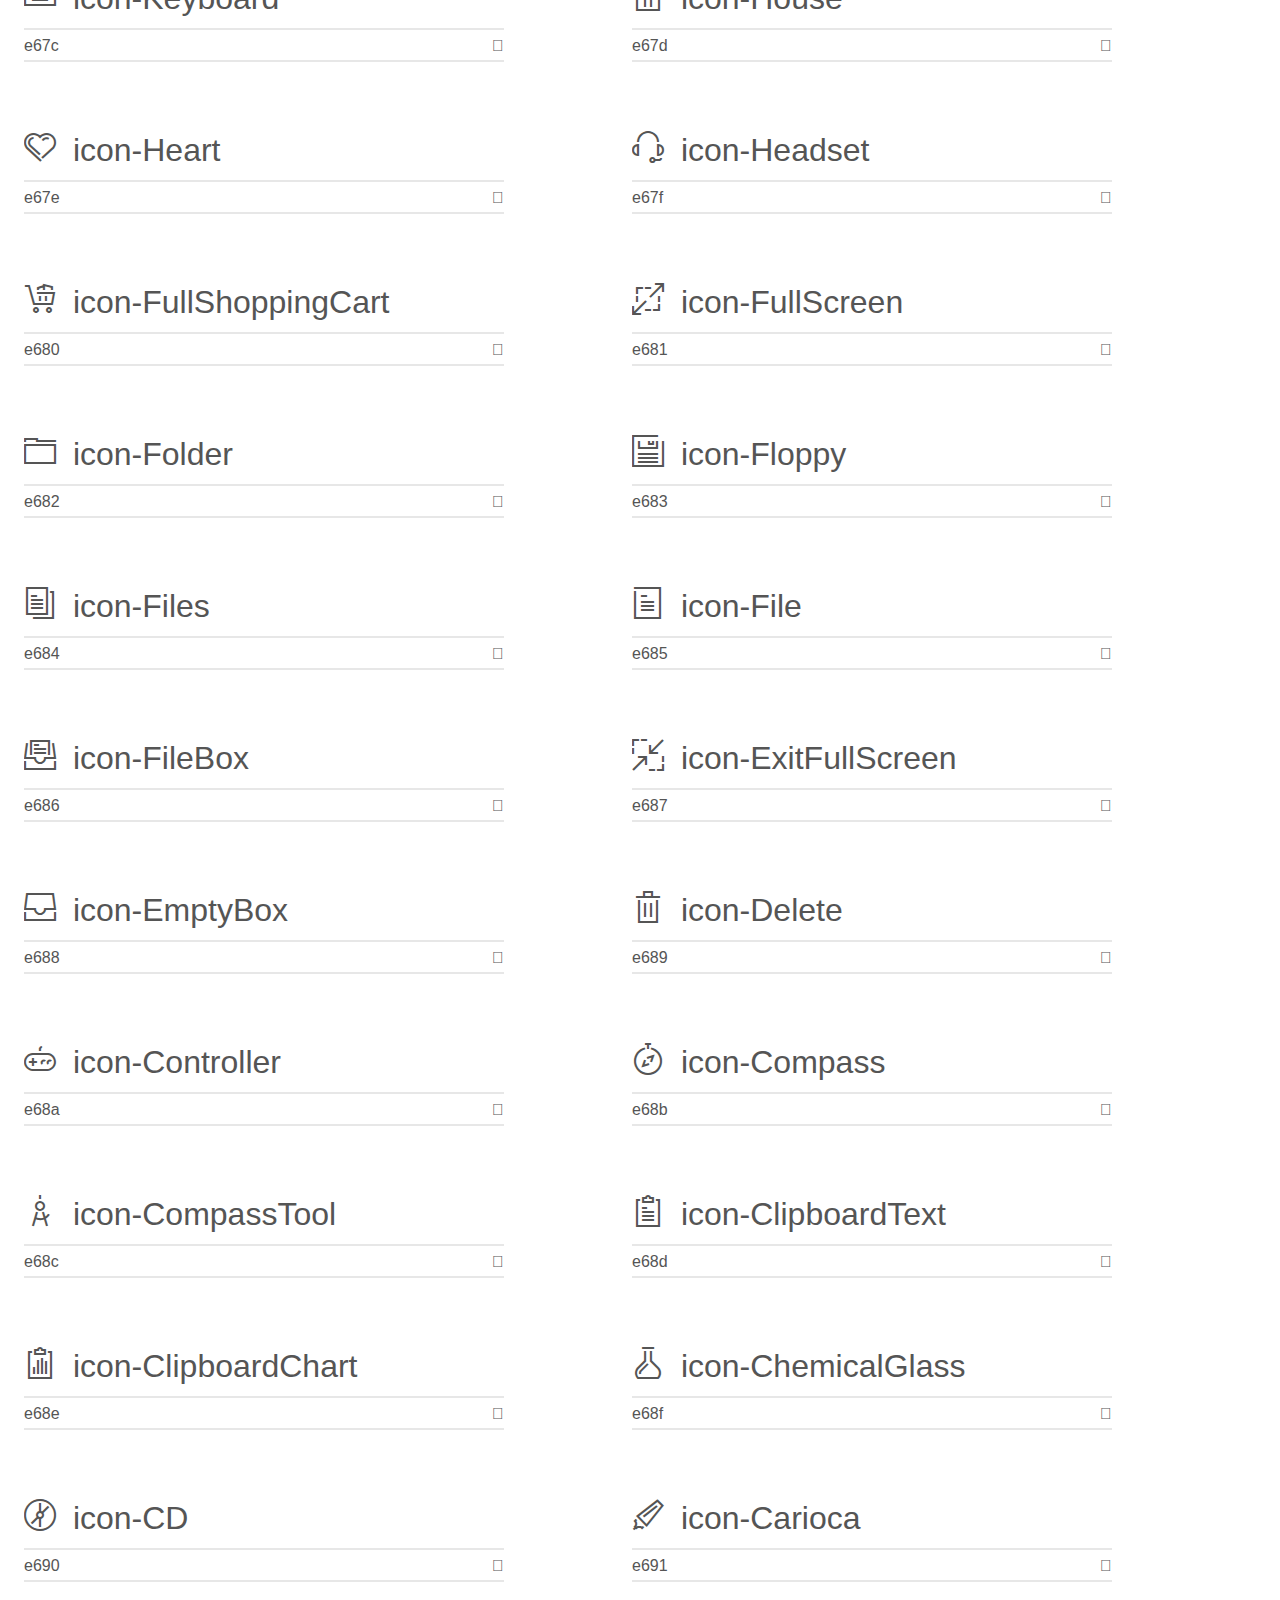
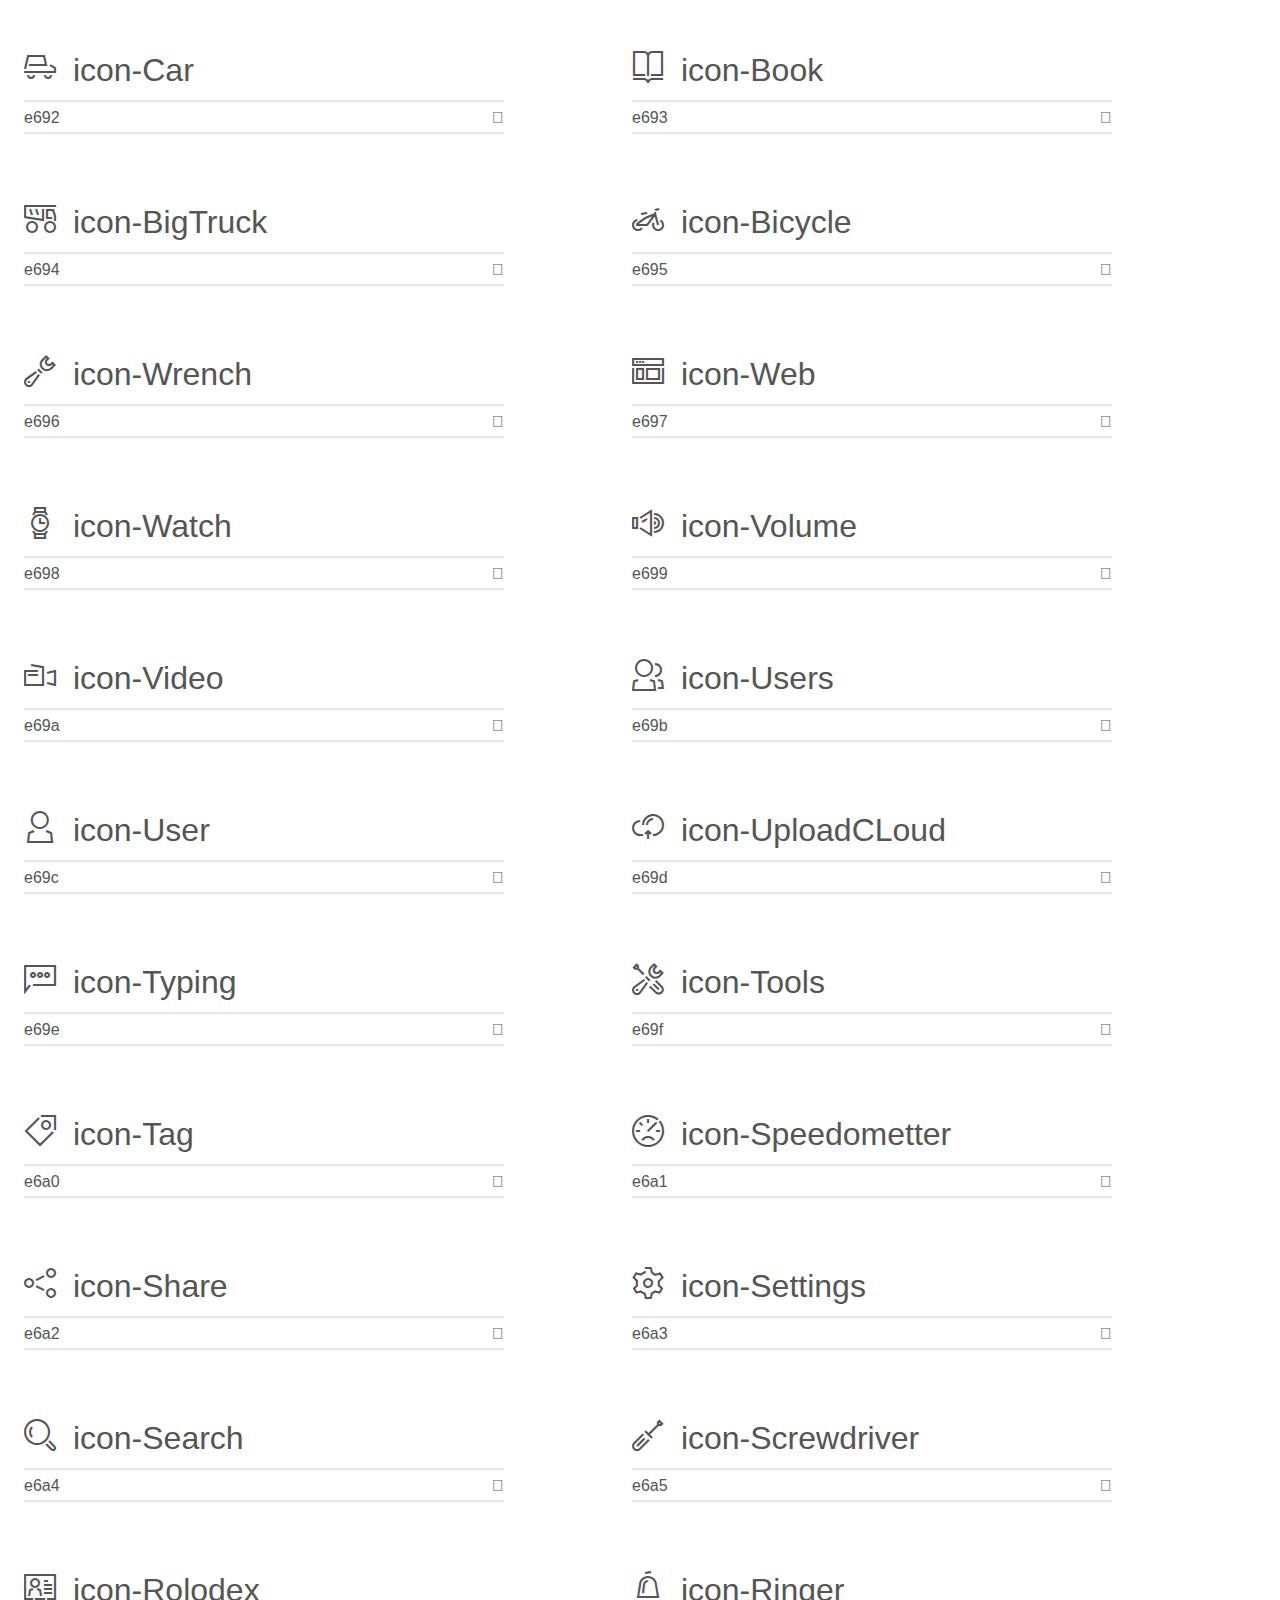
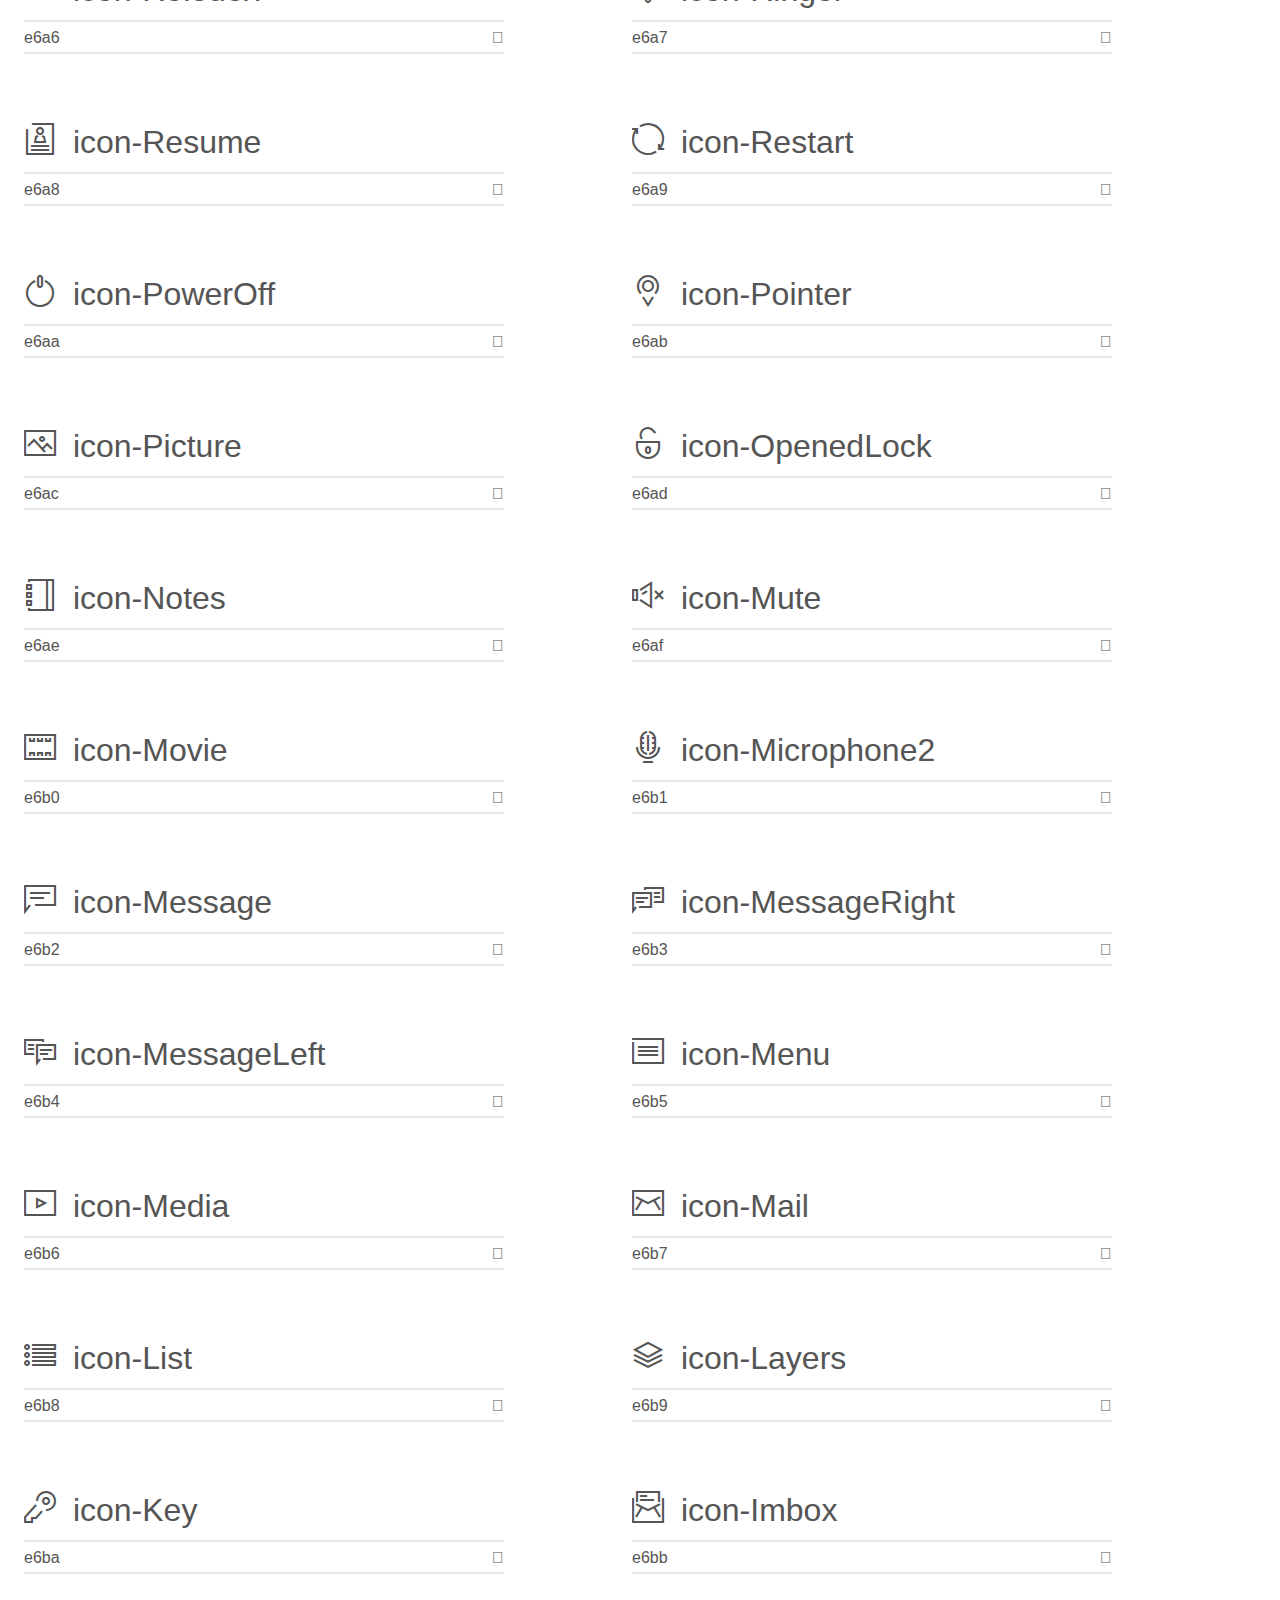
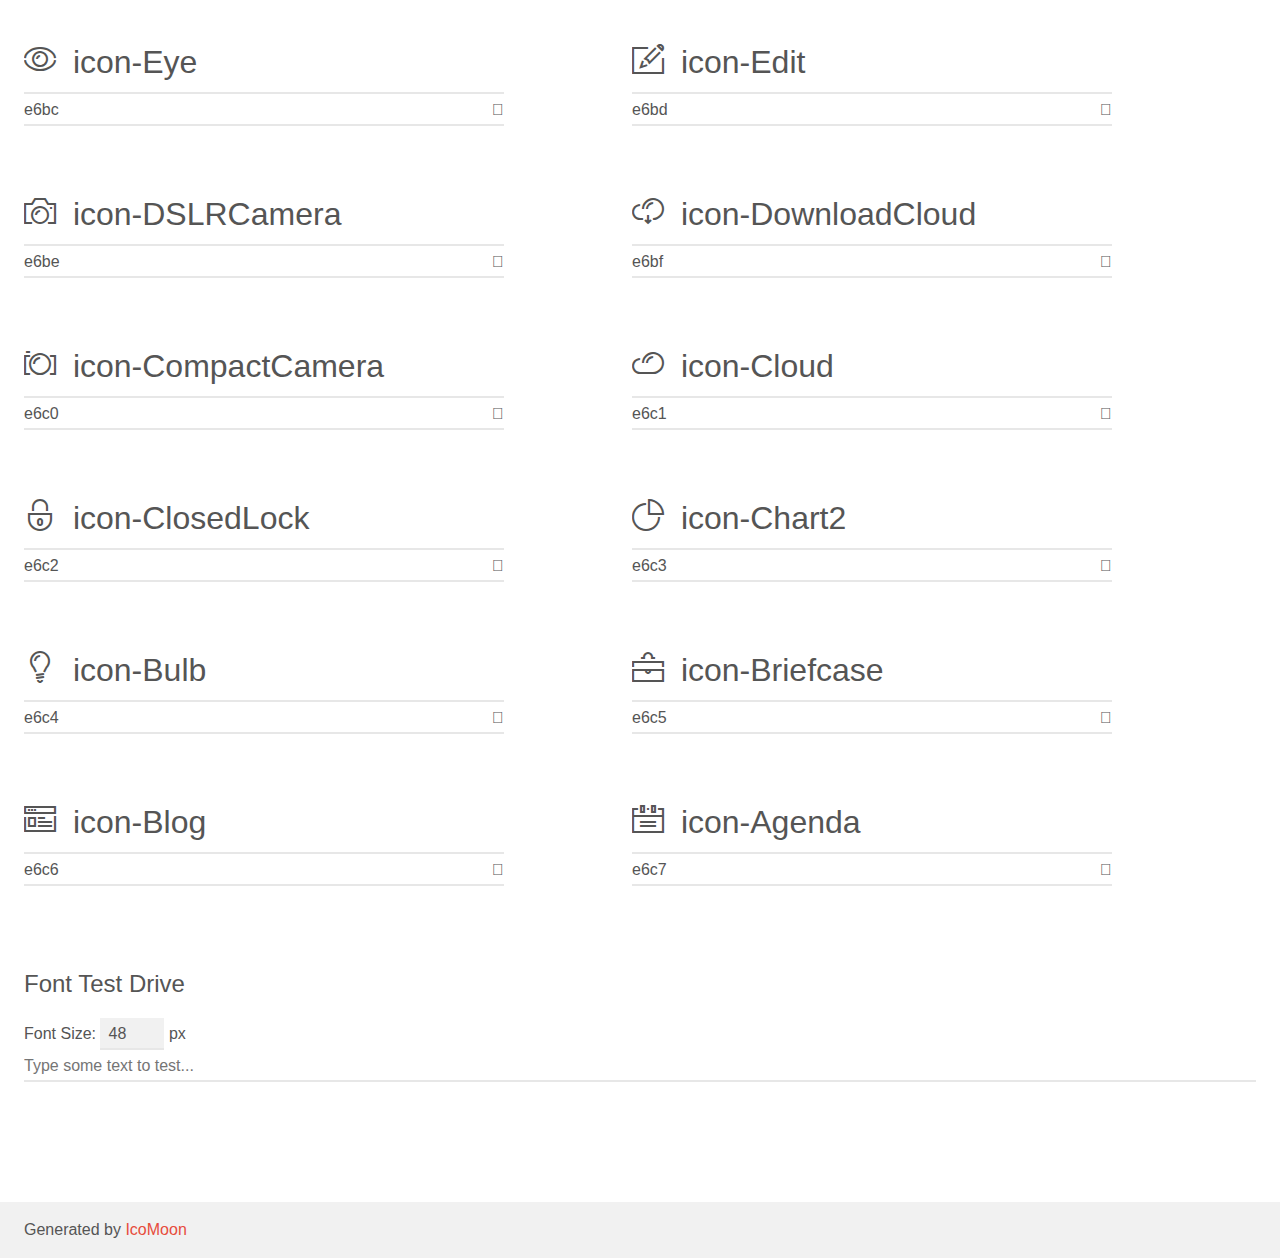
<file: assets/fonts/stroke/demo.html>
<!doctype html>
<html>
<head>
	<meta charset="utf-8">
	<title>IcoMoon Demo</title>
	<meta name="description" content="An Icon Font Generated By IcoMoon.io">
	<meta name="viewport" content="width=device-width">
	<link rel="stylesheet" href="demo-files/demo.css">
	<link rel="stylesheet" href="style.css">
	<!--[if lt IE 8]><!-->
	<link rel="stylesheet" href="ie7/ie7.css">
	<!--<![endif]-->
</head>
<body>
	<div class="bgc1 clearfix">
		<h1 class="mhmm mvm"><span class="fgc1">Font Name:</span> Stroke-Gap-Icons <small class="fgc1">(Glyphs:&nbsp;200)</small></h1>
	</div>
	<div class="clearfix mhl ptl">
		<h1 class="mvm mtn bshadow fgc1">Grid Size: Unknown</h1>
		<div class="glyph fs1">
			<div class="clearfix bshadow0 pbs">
				<span class="stroke icon-WorldWide"></span><span class="mls"> icon-WorldWide</span>
			</div>
			<fieldset class="fs0 size1of1 clearfix hidden-false">
				<input type="text" readonly value="e600" class="unit size1of2" />
				<input type="text" maxlength="1" readonly value="&#xe600;" class="unitRight size1of2 talign-right" />
			</fieldset>
			<div class="fs0 bshadow0 clearfix hidden-true">
				<span class="unit pvs fgc1">liga: </span>
				<input type="text" readonly value="" class="liga unitRight" />
			</div>
		</div>
		<div class="glyph fs1">
			<div class="clearfix bshadow0 pbs">
				<span class="stroke icon-WorldGlobe"></span><span class="mls"> icon-WorldGlobe</span>
			</div>
			<fieldset class="fs0 size1of1 clearfix hidden-false">
				<input type="text" readonly value="e601" class="unit size1of2" />
				<input type="text" maxlength="1" readonly value="&#xe601;" class="unitRight size1of2 talign-right" />
			</fieldset>
			<div class="fs0 bshadow0 clearfix hidden-true">
				<span class="unit pvs fgc1">liga: </span>
				<input type="text" readonly value="" class="liga unitRight" />
			</div>
		</div>
		<div class="glyph fs1">
			<div class="clearfix bshadow0 pbs">
				<span class="stroke icon-Underpants"></span><span class="mls"> icon-Underpants</span>
			</div>
			<fieldset class="fs0 size1of1 clearfix hidden-false">
				<input type="text" readonly value="e602" class="unit size1of2" />
				<input type="text" maxlength="1" readonly value="&#xe602;" class="unitRight size1of2 talign-right" />
			</fieldset>
			<div class="fs0 bshadow0 clearfix hidden-true">
				<span class="unit pvs fgc1">liga: </span>
				<input type="text" readonly value="" class="liga unitRight" />
			</div>
		</div>
		<div class="glyph fs1">
			<div class="clearfix bshadow0 pbs">
				<span class="stroke icon-Tshirt"></span><span class="mls"> icon-Tshirt</span>
			</div>
			<fieldset class="fs0 size1of1 clearfix hidden-false">
				<input type="text" readonly value="e603" class="unit size1of2" />
				<input type="text" maxlength="1" readonly value="&#xe603;" class="unitRight size1of2 talign-right" />
			</fieldset>
			<div class="fs0 bshadow0 clearfix hidden-true">
				<span class="unit pvs fgc1">liga: </span>
				<input type="text" readonly value="" class="liga unitRight" />
			</div>
		</div>
		<div class="glyph fs1">
			<div class="clearfix bshadow0 pbs">
				<span class="stroke icon-Trousers"></span><span class="mls"> icon-Trousers</span>
			</div>
			<fieldset class="fs0 size1of1 clearfix hidden-false">
				<input type="text" readonly value="e604" class="unit size1of2" />
				<input type="text" maxlength="1" readonly value="&#xe604;" class="unitRight size1of2 talign-right" />
			</fieldset>
			<div class="fs0 bshadow0 clearfix hidden-true">
				<span class="unit pvs fgc1">liga: </span>
				<input type="text" readonly value="" class="liga unitRight" />
			</div>
		</div>
		<div class="glyph fs1">
			<div class="clearfix bshadow0 pbs">
				<span class="stroke icon-Tie"></span><span class="mls"> icon-Tie</span>
			</div>
			<fieldset class="fs0 size1of1 clearfix hidden-false">
				<input type="text" readonly value="e605" class="unit size1of2" />
				<input type="text" maxlength="1" readonly value="&#xe605;" class="unitRight size1of2 talign-right" />
			</fieldset>
			<div class="fs0 bshadow0 clearfix hidden-true">
				<span class="unit pvs fgc1">liga: </span>
				<input type="text" readonly value="" class="liga unitRight" />
			</div>
		</div>
		<div class="glyph fs1">
			<div class="clearfix bshadow0 pbs">
				<span class="stroke icon-TennisBall"></span><span class="mls"> icon-TennisBall</span>
			</div>
			<fieldset class="fs0 size1of1 clearfix hidden-false">
				<input type="text" readonly value="e606" class="unit size1of2" />
				<input type="text" maxlength="1" readonly value="&#xe606;" class="unitRight size1of2 talign-right" />
			</fieldset>
			<div class="fs0 bshadow0 clearfix hidden-true">
				<span class="unit pvs fgc1">liga: </span>
				<input type="text" readonly value="" class="liga unitRight" />
			</div>
		</div>
		<div class="glyph fs1">
			<div class="clearfix bshadow0 pbs">
				<span class="stroke icon-Telesocpe"></span><span class="mls"> icon-Telesocpe</span>
			</div>
			<fieldset class="fs0 size1of1 clearfix hidden-false">
				<input type="text" readonly value="e607" class="unit size1of2" />
				<input type="text" maxlength="1" readonly value="&#xe607;" class="unitRight size1of2 talign-right" />
			</fieldset>
			<div class="fs0 bshadow0 clearfix hidden-true">
				<span class="unit pvs fgc1">liga: </span>
				<input type="text" readonly value="" class="liga unitRight" />
			</div>
		</div>
		<div class="glyph fs1">
			<div class="clearfix bshadow0 pbs">
				<span class="stroke icon-Stop"></span><span class="mls"> icon-Stop</span>
			</div>
			<fieldset class="fs0 size1of1 clearfix hidden-false">
				<input type="text" readonly value="e608" class="unit size1of2" />
				<input type="text" maxlength="1" readonly value="&#xe608;" class="unitRight size1of2 talign-right" />
			</fieldset>
			<div class="fs0 bshadow0 clearfix hidden-true">
				<span class="unit pvs fgc1">liga: </span>
				<input type="text" readonly value="" class="liga unitRight" />
			</div>
		</div>
		<div class="glyph fs1">
			<div class="clearfix bshadow0 pbs">
				<span class="stroke icon-Starship"></span><span class="mls"> icon-Starship</span>
			</div>
			<fieldset class="fs0 size1of1 clearfix hidden-false">
				<input type="text" readonly value="e609" class="unit size1of2" />
				<input type="text" maxlength="1" readonly value="&#xe609;" class="unitRight size1of2 talign-right" />
			</fieldset>
			<div class="fs0 bshadow0 clearfix hidden-true">
				<span class="unit pvs fgc1">liga: </span>
				<input type="text" readonly value="" class="liga unitRight" />
			</div>
		</div>
		<div class="glyph fs1">
			<div class="clearfix bshadow0 pbs">
				<span class="stroke icon-Starship2"></span><span class="mls"> icon-Starship2</span>
			</div>
			<fieldset class="fs0 size1of1 clearfix hidden-false">
				<input type="text" readonly value="e60a" class="unit size1of2" />
				<input type="text" maxlength="1" readonly value="&#xe60a;" class="unitRight size1of2 talign-right" />
			</fieldset>
			<div class="fs0 bshadow0 clearfix hidden-true">
				<span class="unit pvs fgc1">liga: </span>
				<input type="text" readonly value="" class="liga unitRight" />
			</div>
		</div>
		<div class="glyph fs1">
			<div class="clearfix bshadow0 pbs">
				<span class="stroke icon-Speaker"></span><span class="mls"> icon-Speaker</span>
			</div>
			<fieldset class="fs0 size1of1 clearfix hidden-false">
				<input type="text" readonly value="e60b" class="unit size1of2" />
				<input type="text" maxlength="1" readonly value="&#xe60b;" class="unitRight size1of2 talign-right" />
			</fieldset>
			<div class="fs0 bshadow0 clearfix hidden-true">
				<span class="unit pvs fgc1">liga: </span>
				<input type="text" readonly value="" class="liga unitRight" />
			</div>
		</div>
		<div class="glyph fs1">
			<div class="clearfix bshadow0 pbs">
				<span class="stroke icon-Speaker2"></span><span class="mls"> icon-Speaker2</span>
			</div>
			<fieldset class="fs0 size1of1 clearfix hidden-false">
				<input type="text" readonly value="e60c" class="unit size1of2" />
				<input type="text" maxlength="1" readonly value="&#xe60c;" class="unitRight size1of2 talign-right" />
			</fieldset>
			<div class="fs0 bshadow0 clearfix hidden-true">
				<span class="unit pvs fgc1">liga: </span>
				<input type="text" readonly value="" class="liga unitRight" />
			</div>
		</div>
		<div class="glyph fs1">
			<div class="clearfix bshadow0 pbs">
				<span class="stroke icon-Soccer"></span><span class="mls"> icon-Soccer</span>
			</div>
			<fieldset class="fs0 size1of1 clearfix hidden-false">
				<input type="text" readonly value="e60d" class="unit size1of2" />
				<input type="text" maxlength="1" readonly value="&#xe60d;" class="unitRight size1of2 talign-right" />
			</fieldset>
			<div class="fs0 bshadow0 clearfix hidden-true">
				<span class="unit pvs fgc1">liga: </span>
				<input type="text" readonly value="" class="liga unitRight" />
			</div>
		</div>
		<div class="glyph fs1">
			<div class="clearfix bshadow0 pbs">
				<span class="stroke icon-Snikers"></span><span class="mls"> icon-Snikers</span>
			</div>
			<fieldset class="fs0 size1of1 clearfix hidden-false">
				<input type="text" readonly value="e60e" class="unit size1of2" />
				<input type="text" maxlength="1" readonly value="&#xe60e;" class="unitRight size1of2 talign-right" />
			</fieldset>
			<div class="fs0 bshadow0 clearfix hidden-true">
				<span class="unit pvs fgc1">liga: </span>
				<input type="text" readonly value="" class="liga unitRight" />
			</div>
		</div>
		<div class="glyph fs1">
			<div class="clearfix bshadow0 pbs">
				<span class="stroke icon-Scisors"></span><span class="mls"> icon-Scisors</span>
			</div>
			<fieldset class="fs0 size1of1 clearfix hidden-false">
				<input type="text" readonly value="e60f" class="unit size1of2" />
				<input type="text" maxlength="1" readonly value="&#xe60f;" class="unitRight size1of2 talign-right" />
			</fieldset>
			<div class="fs0 bshadow0 clearfix hidden-true">
				<span class="unit pvs fgc1">liga: </span>
				<input type="text" readonly value="" class="liga unitRight" />
			</div>
		</div>
		<div class="glyph fs1">
			<div class="clearfix bshadow0 pbs">
				<span class="stroke icon-Puzzle"></span><span class="mls"> icon-Puzzle</span>
			</div>
			<fieldset class="fs0 size1of1 clearfix hidden-false">
				<input type="text" readonly value="e610" class="unit size1of2" />
				<input type="text" maxlength="1" readonly value="&#xe610;" class="unitRight size1of2 talign-right" />
			</fieldset>
			<div class="fs0 bshadow0 clearfix hidden-true">
				<span class="unit pvs fgc1">liga: </span>
				<input type="text" readonly value="" class="liga unitRight" />
			</div>
		</div>
		<div class="glyph fs1">
			<div class="clearfix bshadow0 pbs">
				<span class="stroke icon-Printer"></span><span class="mls"> icon-Printer</span>
			</div>
			<fieldset class="fs0 size1of1 clearfix hidden-false">
				<input type="text" readonly value="e611" class="unit size1of2" />
				<input type="text" maxlength="1" readonly value="&#xe611;" class="unitRight size1of2 talign-right" />
			</fieldset>
			<div class="fs0 bshadow0 clearfix hidden-true">
				<span class="unit pvs fgc1">liga: </span>
				<input type="text" readonly value="" class="liga unitRight" />
			</div>
		</div>
		<div class="glyph fs1">
			<div class="clearfix bshadow0 pbs">
				<span class="stroke icon-Pool"></span><span class="mls"> icon-Pool</span>
			</div>
			<fieldset class="fs0 size1of1 clearfix hidden-false">
				<input type="text" readonly value="e612" class="unit size1of2" />
				<input type="text" maxlength="1" readonly value="&#xe612;" class="unitRight size1of2 talign-right" />
			</fieldset>
			<div class="fs0 bshadow0 clearfix hidden-true">
				<span class="unit pvs fgc1">liga: </span>
				<input type="text" readonly value="" class="liga unitRight" />
			</div>
		</div>
		<div class="glyph fs1">
			<div class="clearfix bshadow0 pbs">
				<span class="stroke icon-Podium"></span><span class="mls"> icon-Podium</span>
			</div>
			<fieldset class="fs0 size1of1 clearfix hidden-false">
				<input type="text" readonly value="e613" class="unit size1of2" />
				<input type="text" maxlength="1" readonly value="&#xe613;" class="unitRight size1of2 talign-right" />
			</fieldset>
			<div class="fs0 bshadow0 clearfix hidden-true">
				<span class="unit pvs fgc1">liga: </span>
				<input type="text" readonly value="" class="liga unitRight" />
			</div>
		</div>
		<div class="glyph fs1">
			<div class="clearfix bshadow0 pbs">
				<span class="stroke icon-Play"></span><span class="mls"> icon-Play</span>
			</div>
			<fieldset class="fs0 size1of1 clearfix hidden-false">
				<input type="text" readonly value="e614" class="unit size1of2" />
				<input type="text" maxlength="1" readonly value="&#xe614;" class="unitRight size1of2 talign-right" />
			</fieldset>
			<div class="fs0 bshadow0 clearfix hidden-true">
				<span class="unit pvs fgc1">liga: </span>
				<input type="text" readonly value="" class="liga unitRight" />
			</div>
		</div>
		<div class="glyph fs1">
			<div class="clearfix bshadow0 pbs">
				<span class="stroke icon-Planet"></span><span class="mls"> icon-Planet</span>
			</div>
			<fieldset class="fs0 size1of1 clearfix hidden-false">
				<input type="text" readonly value="e615" class="unit size1of2" />
				<input type="text" maxlength="1" readonly value="&#xe615;" class="unitRight size1of2 talign-right" />
			</fieldset>
			<div class="fs0 bshadow0 clearfix hidden-true">
				<span class="unit pvs fgc1">liga: </span>
				<input type="text" readonly value="" class="liga unitRight" />
			</div>
		</div>
		<div class="glyph fs1">
			<div class="clearfix bshadow0 pbs">
				<span class="stroke icon-Pause"></span><span class="mls"> icon-Pause</span>
			</div>
			<fieldset class="fs0 size1of1 clearfix hidden-false">
				<input type="text" readonly value="e616" class="unit size1of2" />
				<input type="text" maxlength="1" readonly value="&#xe616;" class="unitRight size1of2 talign-right" />
			</fieldset>
			<div class="fs0 bshadow0 clearfix hidden-true">
				<span class="unit pvs fgc1">liga: </span>
				<input type="text" readonly value="" class="liga unitRight" />
			</div>
		</div>
		<div class="glyph fs1">
			<div class="clearfix bshadow0 pbs">
				<span class="stroke icon-Next"></span><span class="mls"> icon-Next</span>
			</div>
			<fieldset class="fs0 size1of1 clearfix hidden-false">
				<input type="text" readonly value="e617" class="unit size1of2" />
				<input type="text" maxlength="1" readonly value="&#xe617;" class="unitRight size1of2 talign-right" />
			</fieldset>
			<div class="fs0 bshadow0 clearfix hidden-true">
				<span class="unit pvs fgc1">liga: </span>
				<input type="text" readonly value="" class="liga unitRight" />
			</div>
		</div>
		<div class="glyph fs1">
			<div class="clearfix bshadow0 pbs">
				<span class="stroke icon-MusicNote2"></span><span class="mls"> icon-MusicNote2</span>
			</div>
			<fieldset class="fs0 size1of1 clearfix hidden-false">
				<input type="text" readonly value="e618" class="unit size1of2" />
				<input type="text" maxlength="1" readonly value="&#xe618;" class="unitRight size1of2 talign-right" />
			</fieldset>
			<div class="fs0 bshadow0 clearfix hidden-true">
				<span class="unit pvs fgc1">liga: </span>
				<input type="text" readonly value="" class="liga unitRight" />
			</div>
		</div>
		<div class="glyph fs1">
			<div class="clearfix bshadow0 pbs">
				<span class="stroke icon-MusicNote"></span><span class="mls"> icon-MusicNote</span>
			</div>
			<fieldset class="fs0 size1of1 clearfix hidden-false">
				<input type="text" readonly value="e619" class="unit size1of2" />
				<input type="text" maxlength="1" readonly value="&#xe619;" class="unitRight size1of2 talign-right" />
			</fieldset>
			<div class="fs0 bshadow0 clearfix hidden-true">
				<span class="unit pvs fgc1">liga: </span>
				<input type="text" readonly value="" class="liga unitRight" />
			</div>
		</div>
		<div class="glyph fs1">
			<div class="clearfix bshadow0 pbs">
				<span class="stroke icon-MusicMixer"></span><span class="mls"> icon-MusicMixer</span>
			</div>
			<fieldset class="fs0 size1of1 clearfix hidden-false">
				<input type="text" readonly value="e61a" class="unit size1of2" />
				<input type="text" maxlength="1" readonly value="&#xe61a;" class="unitRight size1of2 talign-right" />
			</fieldset>
			<div class="fs0 bshadow0 clearfix hidden-true">
				<span class="unit pvs fgc1">liga: </span>
				<input type="text" readonly value="" class="liga unitRight" />
			</div>
		</div>
		<div class="glyph fs1">
			<div class="clearfix bshadow0 pbs">
				<span class="stroke icon-Microphone"></span><span class="mls"> icon-Microphone</span>
			</div>
			<fieldset class="fs0 size1of1 clearfix hidden-false">
				<input type="text" readonly value="e61b" class="unit size1of2" />
				<input type="text" maxlength="1" readonly value="&#xe61b;" class="unitRight size1of2 talign-right" />
			</fieldset>
			<div class="fs0 bshadow0 clearfix hidden-true">
				<span class="unit pvs fgc1">liga: </span>
				<input type="text" readonly value="" class="liga unitRight" />
			</div>
		</div>
		<div class="glyph fs1">
			<div class="clearfix bshadow0 pbs">
				<span class="stroke icon-Medal"></span><span class="mls"> icon-Medal</span>
			</div>
			<fieldset class="fs0 size1of1 clearfix hidden-false">
				<input type="text" readonly value="e61c" class="unit size1of2" />
				<input type="text" maxlength="1" readonly value="&#xe61c;" class="unitRight size1of2 talign-right" />
			</fieldset>
			<div class="fs0 bshadow0 clearfix hidden-true">
				<span class="unit pvs fgc1">liga: </span>
				<input type="text" readonly value="" class="liga unitRight" />
			</div>
		</div>
		<div class="glyph fs1">
			<div class="clearfix bshadow0 pbs">
				<span class="stroke icon-ManFigure"></span><span class="mls"> icon-ManFigure</span>
			</div>
			<fieldset class="fs0 size1of1 clearfix hidden-false">
				<input type="text" readonly value="e61d" class="unit size1of2" />
				<input type="text" maxlength="1" readonly value="&#xe61d;" class="unitRight size1of2 talign-right" />
			</fieldset>
			<div class="fs0 bshadow0 clearfix hidden-true">
				<span class="unit pvs fgc1">liga: </span>
				<input type="text" readonly value="" class="liga unitRight" />
			</div>
		</div>
		<div class="glyph fs1">
			<div class="clearfix bshadow0 pbs">
				<span class="stroke icon-Magnet"></span><span class="mls"> icon-Magnet</span>
			</div>
			<fieldset class="fs0 size1of1 clearfix hidden-false">
				<input type="text" readonly value="e61e" class="unit size1of2" />
				<input type="text" maxlength="1" readonly value="&#xe61e;" class="unitRight size1of2 talign-right" />
			</fieldset>
			<div class="fs0 bshadow0 clearfix hidden-true">
				<span class="unit pvs fgc1">liga: </span>
				<input type="text" readonly value="" class="liga unitRight" />
			</div>
		</div>
		<div class="glyph fs1">
			<div class="clearfix bshadow0 pbs">
				<span class="stroke icon-Like"></span><span class="mls"> icon-Like</span>
			</div>
			<fieldset class="fs0 size1of1 clearfix hidden-false">
				<input type="text" readonly value="e61f" class="unit size1of2" />
				<input type="text" maxlength="1" readonly value="&#xe61f;" class="unitRight size1of2 talign-right" />
			</fieldset>
			<div class="fs0 bshadow0 clearfix hidden-true">
				<span class="unit pvs fgc1">liga: </span>
				<input type="text" readonly value="" class="liga unitRight" />
			</div>
		</div>
		<div class="glyph fs1">
			<div class="clearfix bshadow0 pbs">
				<span class="stroke icon-Hanger"></span><span class="mls"> icon-Hanger</span>
			</div>
			<fieldset class="fs0 size1of1 clearfix hidden-false">
				<input type="text" readonly value="e620" class="unit size1of2" />
				<input type="text" maxlength="1" readonly value="&#xe620;" class="unitRight size1of2 talign-right" />
			</fieldset>
			<div class="fs0 bshadow0 clearfix hidden-true">
				<span class="unit pvs fgc1">liga: </span>
				<input type="text" readonly value="" class="liga unitRight" />
			</div>
		</div>
		<div class="glyph fs1">
			<div class="clearfix bshadow0 pbs">
				<span class="stroke icon-Handicap"></span><span class="mls"> icon-Handicap</span>
			</div>
			<fieldset class="fs0 size1of1 clearfix hidden-false">
				<input type="text" readonly value="e621" class="unit size1of2" />
				<input type="text" maxlength="1" readonly value="&#xe621;" class="unitRight size1of2 talign-right" />
			</fieldset>
			<div class="fs0 bshadow0 clearfix hidden-true">
				<span class="unit pvs fgc1">liga: </span>
				<input type="text" readonly value="" class="liga unitRight" />
			</div>
		</div>
		<div class="glyph fs1">
			<div class="clearfix bshadow0 pbs">
				<span class="stroke icon-Forward"></span><span class="mls"> icon-Forward</span>
			</div>
			<fieldset class="fs0 size1of1 clearfix hidden-false">
				<input type="text" readonly value="e622" class="unit size1of2" />
				<input type="text" maxlength="1" readonly value="&#xe622;" class="unitRight size1of2 talign-right" />
			</fieldset>
			<div class="fs0 bshadow0 clearfix hidden-true">
				<span class="unit pvs fgc1">liga: </span>
				<input type="text" readonly value="" class="liga unitRight" />
			</div>
		</div>
		<div class="glyph fs1">
			<div class="clearfix bshadow0 pbs">
				<span class="stroke icon-Footbal"></span><span class="mls"> icon-Footbal</span>
			</div>
			<fieldset class="fs0 size1of1 clearfix hidden-false">
				<input type="text" readonly value="e623" class="unit size1of2" />
				<input type="text" maxlength="1" readonly value="&#xe623;" class="unitRight size1of2 talign-right" />
			</fieldset>
			<div class="fs0 bshadow0 clearfix hidden-true">
				<span class="unit pvs fgc1">liga: </span>
				<input type="text" readonly value="" class="liga unitRight" />
			</div>
		</div>
		<div class="glyph fs1">
			<div class="clearfix bshadow0 pbs">
				<span class="stroke icon-Flag"></span><span class="mls"> icon-Flag</span>
			</div>
			<fieldset class="fs0 size1of1 clearfix hidden-false">
				<input type="text" readonly value="e624" class="unit size1of2" />
				<input type="text" maxlength="1" readonly value="&#xe624;" class="unitRight size1of2 talign-right" />
			</fieldset>
			<div class="fs0 bshadow0 clearfix hidden-true">
				<span class="unit pvs fgc1">liga: </span>
				<input type="text" readonly value="" class="liga unitRight" />
			</div>
		</div>
		<div class="glyph fs1">
			<div class="clearfix bshadow0 pbs">
				<span class="stroke icon-FemaleFigure"></span><span class="mls"> icon-FemaleFigure</span>
			</div>
			<fieldset class="fs0 size1of1 clearfix hidden-false">
				<input type="text" readonly value="e625" class="unit size1of2" />
				<input type="text" maxlength="1" readonly value="&#xe625;" class="unitRight size1of2 talign-right" />
			</fieldset>
			<div class="fs0 bshadow0 clearfix hidden-true">
				<span class="unit pvs fgc1">liga: </span>
				<input type="text" readonly value="" class="liga unitRight" />
			</div>
		</div>
		<div class="glyph fs1">
			<div class="clearfix bshadow0 pbs">
				<span class="stroke icon-Dislike"></span><span class="mls"> icon-Dislike</span>
			</div>
			<fieldset class="fs0 size1of1 clearfix hidden-false">
				<input type="text" readonly value="e626" class="unit size1of2" />
				<input type="text" maxlength="1" readonly value="&#xe626;" class="unitRight size1of2 talign-right" />
			</fieldset>
			<div class="fs0 bshadow0 clearfix hidden-true">
				<span class="unit pvs fgc1">liga: </span>
				<input type="text" readonly value="" class="liga unitRight" />
			</div>
		</div>
		<div class="glyph fs1">
			<div class="clearfix bshadow0 pbs">
				<span class="stroke icon-DiamondRing"></span><span class="mls"> icon-DiamondRing</span>
			</div>
			<fieldset class="fs0 size1of1 clearfix hidden-false">
				<input type="text" readonly value="e627" class="unit size1of2" />
				<input type="text" maxlength="1" readonly value="&#xe627;" class="unitRight size1of2 talign-right" />
			</fieldset>
			<div class="fs0 bshadow0 clearfix hidden-true">
				<span class="unit pvs fgc1">liga: </span>
				<input type="text" readonly value="" class="liga unitRight" />
			</div>
		</div>
		<div class="glyph fs1">
			<div class="clearfix bshadow0 pbs">
				<span class="stroke icon-Cup"></span><span class="mls"> icon-Cup</span>
			</div>
			<fieldset class="fs0 size1of1 clearfix hidden-false">
				<input type="text" readonly value="e628" class="unit size1of2" />
				<input type="text" maxlength="1" readonly value="&#xe628;" class="unitRight size1of2 talign-right" />
			</fieldset>
			<div class="fs0 bshadow0 clearfix hidden-true">
				<span class="unit pvs fgc1">liga: </span>
				<input type="text" readonly value="" class="liga unitRight" />
			</div>
		</div>
		<div class="glyph fs1">
			<div class="clearfix bshadow0 pbs">
				<span class="stroke icon-Crown"></span><span class="mls"> icon-Crown</span>
			</div>
			<fieldset class="fs0 size1of1 clearfix hidden-false">
				<input type="text" readonly value="e629" class="unit size1of2" />
				<input type="text" maxlength="1" readonly value="&#xe629;" class="unitRight size1of2 talign-right" />
			</fieldset>
			<div class="fs0 bshadow0 clearfix hidden-true">
				<span class="unit pvs fgc1">liga: </span>
				<input type="text" readonly value="" class="liga unitRight" />
			</div>
		</div>
		<div class="glyph fs1">
			<div class="clearfix bshadow0 pbs">
				<span class="stroke icon-Column"></span><span class="mls"> icon-Column</span>
			</div>
			<fieldset class="fs0 size1of1 clearfix hidden-false">
				<input type="text" readonly value="e62a" class="unit size1of2" />
				<input type="text" maxlength="1" readonly value="&#xe62a;" class="unitRight size1of2 talign-right" />
			</fieldset>
			<div class="fs0 bshadow0 clearfix hidden-true">
				<span class="unit pvs fgc1">liga: </span>
				<input type="text" readonly value="" class="liga unitRight" />
			</div>
		</div>
		<div class="glyph fs1">
			<div class="clearfix bshadow0 pbs">
				<span class="stroke icon-Click"></span><span class="mls"> icon-Click</span>
			</div>
			<fieldset class="fs0 size1of1 clearfix hidden-false">
				<input type="text" readonly value="e62b" class="unit size1of2" />
				<input type="text" maxlength="1" readonly value="&#xe62b;" class="unitRight size1of2 talign-right" />
			</fieldset>
			<div class="fs0 bshadow0 clearfix hidden-true">
				<span class="unit pvs fgc1">liga: </span>
				<input type="text" readonly value="" class="liga unitRight" />
			</div>
		</div>
		<div class="glyph fs1">
			<div class="clearfix bshadow0 pbs">
				<span class="stroke icon-Cassette"></span><span class="mls"> icon-Cassette</span>
			</div>
			<fieldset class="fs0 size1of1 clearfix hidden-false">
				<input type="text" readonly value="e62c" class="unit size1of2" />
				<input type="text" maxlength="1" readonly value="&#xe62c;" class="unitRight size1of2 talign-right" />
			</fieldset>
			<div class="fs0 bshadow0 clearfix hidden-true">
				<span class="unit pvs fgc1">liga: </span>
				<input type="text" readonly value="" class="liga unitRight" />
			</div>
		</div>
		<div class="glyph fs1">
			<div class="clearfix bshadow0 pbs">
				<span class="stroke icon-Bomb"></span><span class="mls"> icon-Bomb</span>
			</div>
			<fieldset class="fs0 size1of1 clearfix hidden-false">
				<input type="text" readonly value="e62d" class="unit size1of2" />
				<input type="text" maxlength="1" readonly value="&#xe62d;" class="unitRight size1of2 talign-right" />
			</fieldset>
			<div class="fs0 bshadow0 clearfix hidden-true">
				<span class="unit pvs fgc1">liga: </span>
				<input type="text" readonly value="" class="liga unitRight" />
			</div>
		</div>
		<div class="glyph fs1">
			<div class="clearfix bshadow0 pbs">
				<span class="stroke icon-BatteryLow"></span><span class="mls"> icon-BatteryLow</span>
			</div>
			<fieldset class="fs0 size1of1 clearfix hidden-false">
				<input type="text" readonly value="e62e" class="unit size1of2" />
				<input type="text" maxlength="1" readonly value="&#xe62e;" class="unitRight size1of2 talign-right" />
			</fieldset>
			<div class="fs0 bshadow0 clearfix hidden-true">
				<span class="unit pvs fgc1">liga: </span>
				<input type="text" readonly value="" class="liga unitRight" />
			</div>
		</div>
		<div class="glyph fs1">
			<div class="clearfix bshadow0 pbs">
				<span class="stroke icon-BatteryFull"></span><span class="mls"> icon-BatteryFull</span>
			</div>
			<fieldset class="fs0 size1of1 clearfix hidden-false">
				<input type="text" readonly value="e62f" class="unit size1of2" />
				<input type="text" maxlength="1" readonly value="&#xe62f;" class="unitRight size1of2 talign-right" />
			</fieldset>
			<div class="fs0 bshadow0 clearfix hidden-true">
				<span class="unit pvs fgc1">liga: </span>
				<input type="text" readonly value="" class="liga unitRight" />
			</div>
		</div>
		<div class="glyph fs1">
			<div class="clearfix bshadow0 pbs">
				<span class="stroke icon-Bascketball"></span><span class="mls"> icon-Bascketball</span>
			</div>
			<fieldset class="fs0 size1of1 clearfix hidden-false">
				<input type="text" readonly value="e630" class="unit size1of2" />
				<input type="text" maxlength="1" readonly value="&#xe630;" class="unitRight size1of2 talign-right" />
			</fieldset>
			<div class="fs0 bshadow0 clearfix hidden-true">
				<span class="unit pvs fgc1">liga: </span>
				<input type="text" readonly value="" class="liga unitRight" />
			</div>
		</div>
		<div class="glyph fs1">
			<div class="clearfix bshadow0 pbs">
				<span class="stroke icon-Astronaut"></span><span class="mls"> icon-Astronaut</span>
			</div>
			<fieldset class="fs0 size1of1 clearfix hidden-false">
				<input type="text" readonly value="e631" class="unit size1of2" />
				<input type="text" maxlength="1" readonly value="&#xe631;" class="unitRight size1of2 talign-right" />
			</fieldset>
			<div class="fs0 bshadow0 clearfix hidden-true">
				<span class="unit pvs fgc1">liga: </span>
				<input type="text" readonly value="" class="liga unitRight" />
			</div>
		</div>
		<div class="glyph fs1">
			<div class="clearfix bshadow0 pbs">
				<span class="stroke icon-WineGlass"></span><span class="mls"> icon-WineGlass</span>
			</div>
			<fieldset class="fs0 size1of1 clearfix hidden-false">
				<input type="text" readonly value="e632" class="unit size1of2" />
				<input type="text" maxlength="1" readonly value="&#xe632;" class="unitRight size1of2 talign-right" />
			</fieldset>
			<div class="fs0 bshadow0 clearfix hidden-true">
				<span class="unit pvs fgc1">liga: </span>
				<input type="text" readonly value="" class="liga unitRight" />
			</div>
		</div>
		<div class="glyph fs1">
			<div class="clearfix bshadow0 pbs">
				<span class="stroke icon-Water"></span><span class="mls"> icon-Water</span>
			</div>
			<fieldset class="fs0 size1of1 clearfix hidden-false">
				<input type="text" readonly value="e633" class="unit size1of2" />
				<input type="text" maxlength="1" readonly value="&#xe633;" class="unitRight size1of2 talign-right" />
			</fieldset>
			<div class="fs0 bshadow0 clearfix hidden-true">
				<span class="unit pvs fgc1">liga: </span>
				<input type="text" readonly value="" class="liga unitRight" />
			</div>
		</div>
		<div class="glyph fs1">
			<div class="clearfix bshadow0 pbs">
				<span class="stroke icon-Wallet"></span><span class="mls"> icon-Wallet</span>
			</div>
			<fieldset class="fs0 size1of1 clearfix hidden-false">
				<input type="text" readonly value="e634" class="unit size1of2" />
				<input type="text" maxlength="1" readonly value="&#xe634;" class="unitRight size1of2 talign-right" />
			</fieldset>
			<div class="fs0 bshadow0 clearfix hidden-true">
				<span class="unit pvs fgc1">liga: </span>
				<input type="text" readonly value="" class="liga unitRight" />
			</div>
		</div>
		<div class="glyph fs1">
			<div class="clearfix bshadow0 pbs">
				<span class="stroke icon-Umbrella"></span><span class="mls"> icon-Umbrella</span>
			</div>
			<fieldset class="fs0 size1of1 clearfix hidden-false">
				<input type="text" readonly value="e635" class="unit size1of2" />
				<input type="text" maxlength="1" readonly value="&#xe635;" class="unitRight size1of2 talign-right" />
			</fieldset>
			<div class="fs0 bshadow0 clearfix hidden-true">
				<span class="unit pvs fgc1">liga: </span>
				<input type="text" readonly value="" class="liga unitRight" />
			</div>
		</div>
		<div class="glyph fs1">
			<div class="clearfix bshadow0 pbs">
				<span class="stroke icon-TV"></span><span class="mls"> icon-TV</span>
			</div>
			<fieldset class="fs0 size1of1 clearfix hidden-false">
				<input type="text" readonly value="e636" class="unit size1of2" />
				<input type="text" maxlength="1" readonly value="&#xe636;" class="unitRight size1of2 talign-right" />
			</fieldset>
			<div class="fs0 bshadow0 clearfix hidden-true">
				<span class="unit pvs fgc1">liga: </span>
				<input type="text" readonly value="" class="liga unitRight" />
			</div>
		</div>
		<div class="glyph fs1">
			<div class="clearfix bshadow0 pbs">
				<span class="stroke icon-TeaMug"></span><span class="mls"> icon-TeaMug</span>
			</div>
			<fieldset class="fs0 size1of1 clearfix hidden-false">
				<input type="text" readonly value="e637" class="unit size1of2" />
				<input type="text" maxlength="1" readonly value="&#xe637;" class="unitRight size1of2 talign-right" />
			</fieldset>
			<div class="fs0 bshadow0 clearfix hidden-true">
				<span class="unit pvs fgc1">liga: </span>
				<input type="text" readonly value="" class="liga unitRight" />
			</div>
		</div>
		<div class="glyph fs1">
			<div class="clearfix bshadow0 pbs">
				<span class="stroke icon-Tablet"></span><span class="mls"> icon-Tablet</span>
			</div>
			<fieldset class="fs0 size1of1 clearfix hidden-false">
				<input type="text" readonly value="e638" class="unit size1of2" />
				<input type="text" maxlength="1" readonly value="&#xe638;" class="unitRight size1of2 talign-right" />
			</fieldset>
			<div class="fs0 bshadow0 clearfix hidden-true">
				<span class="unit pvs fgc1">liga: </span>
				<input type="text" readonly value="" class="liga unitRight" />
			</div>
		</div>
		<div class="glyph fs1">
			<div class="clearfix bshadow0 pbs">
				<span class="stroke icon-Soda"></span><span class="mls"> icon-Soda</span>
			</div>
			<fieldset class="fs0 size1of1 clearfix hidden-false">
				<input type="text" readonly value="e639" class="unit size1of2" />
				<input type="text" maxlength="1" readonly value="&#xe639;" class="unitRight size1of2 talign-right" />
			</fieldset>
			<div class="fs0 bshadow0 clearfix hidden-true">
				<span class="unit pvs fgc1">liga: </span>
				<input type="text" readonly value="" class="liga unitRight" />
			</div>
		</div>
		<div class="glyph fs1">
			<div class="clearfix bshadow0 pbs">
				<span class="stroke icon-SodaCan"></span><span class="mls"> icon-SodaCan</span>
			</div>
			<fieldset class="fs0 size1of1 clearfix hidden-false">
				<input type="text" readonly value="e63a" class="unit size1of2" />
				<input type="text" maxlength="1" readonly value="&#xe63a;" class="unitRight size1of2 talign-right" />
			</fieldset>
			<div class="fs0 bshadow0 clearfix hidden-true">
				<span class="unit pvs fgc1">liga: </span>
				<input type="text" readonly value="" class="liga unitRight" />
			</div>
		</div>
		<div class="glyph fs1">
			<div class="clearfix bshadow0 pbs">
				<span class="stroke icon-SimCard"></span><span class="mls"> icon-SimCard</span>
			</div>
			<fieldset class="fs0 size1of1 clearfix hidden-false">
				<input type="text" readonly value="e63b" class="unit size1of2" />
				<input type="text" maxlength="1" readonly value="&#xe63b;" class="unitRight size1of2 talign-right" />
			</fieldset>
			<div class="fs0 bshadow0 clearfix hidden-true">
				<span class="unit pvs fgc1">liga: </span>
				<input type="text" readonly value="" class="liga unitRight" />
			</div>
		</div>
		<div class="glyph fs1">
			<div class="clearfix bshadow0 pbs">
				<span class="stroke icon-Signal"></span><span class="mls"> icon-Signal</span>
			</div>
			<fieldset class="fs0 size1of1 clearfix hidden-false">
				<input type="text" readonly value="e63c" class="unit size1of2" />
				<input type="text" maxlength="1" readonly value="&#xe63c;" class="unitRight size1of2 talign-right" />
			</fieldset>
			<div class="fs0 bshadow0 clearfix hidden-true">
				<span class="unit pvs fgc1">liga: </span>
				<input type="text" readonly value="" class="liga unitRight" />
			</div>
		</div>
		<div class="glyph fs1">
			<div class="clearfix bshadow0 pbs">
				<span class="stroke icon-Shaker"></span><span class="mls"> icon-Shaker</span>
			</div>
			<fieldset class="fs0 size1of1 clearfix hidden-false">
				<input type="text" readonly value="e63d" class="unit size1of2" />
				<input type="text" maxlength="1" readonly value="&#xe63d;" class="unitRight size1of2 talign-right" />
			</fieldset>
			<div class="fs0 bshadow0 clearfix hidden-true">
				<span class="unit pvs fgc1">liga: </span>
				<input type="text" readonly value="" class="liga unitRight" />
			</div>
		</div>
		<div class="glyph fs1">
			<div class="clearfix bshadow0 pbs">
				<span class="stroke icon-Radio"></span><span class="mls"> icon-Radio</span>
			</div>
			<fieldset class="fs0 size1of1 clearfix hidden-false">
				<input type="text" readonly value="e63e" class="unit size1of2" />
				<input type="text" maxlength="1" readonly value="&#xe63e;" class="unitRight size1of2 talign-right" />
			</fieldset>
			<div class="fs0 bshadow0 clearfix hidden-true">
				<span class="unit pvs fgc1">liga: </span>
				<input type="text" readonly value="" class="liga unitRight" />
			</div>
		</div>
		<div class="glyph fs1">
			<div class="clearfix bshadow0 pbs">
				<span class="stroke icon-Pizza"></span><span class="mls"> icon-Pizza</span>
			</div>
			<fieldset class="fs0 size1of1 clearfix hidden-false">
				<input type="text" readonly value="e63f" class="unit size1of2" />
				<input type="text" maxlength="1" readonly value="&#xe63f;" class="unitRight size1of2 talign-right" />
			</fieldset>
			<div class="fs0 bshadow0 clearfix hidden-true">
				<span class="unit pvs fgc1">liga: </span>
				<input type="text" readonly value="" class="liga unitRight" />
			</div>
		</div>
		<div class="glyph fs1">
			<div class="clearfix bshadow0 pbs">
				<span class="stroke icon-Phone"></span><span class="mls"> icon-Phone</span>
			</div>
			<fieldset class="fs0 size1of1 clearfix hidden-false">
				<input type="text" readonly value="e640" class="unit size1of2" />
				<input type="text" maxlength="1" readonly value="&#xe640;" class="unitRight size1of2 talign-right" />
			</fieldset>
			<div class="fs0 bshadow0 clearfix hidden-true">
				<span class="unit pvs fgc1">liga: </span>
				<input type="text" readonly value="" class="liga unitRight" />
			</div>
		</div>
		<div class="glyph fs1">
			<div class="clearfix bshadow0 pbs">
				<span class="stroke icon-Notebook"></span><span class="mls"> icon-Notebook</span>
			</div>
			<fieldset class="fs0 size1of1 clearfix hidden-false">
				<input type="text" readonly value="e641" class="unit size1of2" />
				<input type="text" maxlength="1" readonly value="&#xe641;" class="unitRight size1of2 talign-right" />
			</fieldset>
			<div class="fs0 bshadow0 clearfix hidden-true">
				<span class="unit pvs fgc1">liga: </span>
				<input type="text" readonly value="" class="liga unitRight" />
			</div>
		</div>
		<div class="glyph fs1">
			<div class="clearfix bshadow0 pbs">
				<span class="stroke icon-Mug"></span><span class="mls"> icon-Mug</span>
			</div>
			<fieldset class="fs0 size1of1 clearfix hidden-false">
				<input type="text" readonly value="e642" class="unit size1of2" />
				<input type="text" maxlength="1" readonly value="&#xe642;" class="unitRight size1of2 talign-right" />
			</fieldset>
			<div class="fs0 bshadow0 clearfix hidden-true">
				<span class="unit pvs fgc1">liga: </span>
				<input type="text" readonly value="" class="liga unitRight" />
			</div>
		</div>
		<div class="glyph fs1">
			<div class="clearfix bshadow0 pbs">
				<span class="stroke icon-Mastercard"></span><span class="mls"> icon-Mastercard</span>
			</div>
			<fieldset class="fs0 size1of1 clearfix hidden-false">
				<input type="text" readonly value="e643" class="unit size1of2" />
				<input type="text" maxlength="1" readonly value="&#xe643;" class="unitRight size1of2 talign-right" />
			</fieldset>
			<div class="fs0 bshadow0 clearfix hidden-true">
				<span class="unit pvs fgc1">liga: </span>
				<input type="text" readonly value="" class="liga unitRight" />
			</div>
		</div>
		<div class="glyph fs1">
			<div class="clearfix bshadow0 pbs">
				<span class="stroke icon-Ipod"></span><span class="mls"> icon-Ipod</span>
			</div>
			<fieldset class="fs0 size1of1 clearfix hidden-false">
				<input type="text" readonly value="e644" class="unit size1of2" />
				<input type="text" maxlength="1" readonly value="&#xe644;" class="unitRight size1of2 talign-right" />
			</fieldset>
			<div class="fs0 bshadow0 clearfix hidden-true">
				<span class="unit pvs fgc1">liga: </span>
				<input type="text" readonly value="" class="liga unitRight" />
			</div>
		</div>
		<div class="glyph fs1">
			<div class="clearfix bshadow0 pbs">
				<span class="stroke icon-Info"></span><span class="mls"> icon-Info</span>
			</div>
			<fieldset class="fs0 size1of1 clearfix hidden-false">
				<input type="text" readonly value="e645" class="unit size1of2" />
				<input type="text" maxlength="1" readonly value="&#xe645;" class="unitRight size1of2 talign-right" />
			</fieldset>
			<div class="fs0 bshadow0 clearfix hidden-true">
				<span class="unit pvs fgc1">liga: </span>
				<input type="text" readonly value="" class="liga unitRight" />
			</div>
		</div>
		<div class="glyph fs1">
			<div class="clearfix bshadow0 pbs">
				<span class="stroke icon-Icecream2"></span><span class="mls"> icon-Icecream2</span>
			</div>
			<fieldset class="fs0 size1of1 clearfix hidden-false">
				<input type="text" readonly value="e646" class="unit size1of2" />
				<input type="text" maxlength="1" readonly value="&#xe646;" class="unitRight size1of2 talign-right" />
			</fieldset>
			<div class="fs0 bshadow0 clearfix hidden-true">
				<span class="unit pvs fgc1">liga: </span>
				<input type="text" readonly value="" class="liga unitRight" />
			</div>
		</div>
		<div class="glyph fs1">
			<div class="clearfix bshadow0 pbs">
				<span class="stroke icon-Icecream1"></span><span class="mls"> icon-Icecream1</span>
			</div>
			<fieldset class="fs0 size1of1 clearfix hidden-false">
				<input type="text" readonly value="e647" class="unit size1of2" />
				<input type="text" maxlength="1" readonly value="&#xe647;" class="unitRight size1of2 talign-right" />
			</fieldset>
			<div class="fs0 bshadow0 clearfix hidden-true">
				<span class="unit pvs fgc1">liga: </span>
				<input type="text" readonly value="" class="liga unitRight" />
			</div>
		</div>
		<div class="glyph fs1">
			<div class="clearfix bshadow0 pbs">
				<span class="stroke icon-Hourglass"></span><span class="mls"> icon-Hourglass</span>
			</div>
			<fieldset class="fs0 size1of1 clearfix hidden-false">
				<input type="text" readonly value="e648" class="unit size1of2" />
				<input type="text" maxlength="1" readonly value="&#xe648;" class="unitRight size1of2 talign-right" />
			</fieldset>
			<div class="fs0 bshadow0 clearfix hidden-true">
				<span class="unit pvs fgc1">liga: </span>
				<input type="text" readonly value="" class="liga unitRight" />
			</div>
		</div>
		<div class="glyph fs1">
			<div class="clearfix bshadow0 pbs">
				<span class="stroke icon-Help"></span><span class="mls"> icon-Help</span>
			</div>
			<fieldset class="fs0 size1of1 clearfix hidden-false">
				<input type="text" readonly value="e649" class="unit size1of2" />
				<input type="text" maxlength="1" readonly value="&#xe649;" class="unitRight size1of2 talign-right" />
			</fieldset>
			<div class="fs0 bshadow0 clearfix hidden-true">
				<span class="unit pvs fgc1">liga: </span>
				<input type="text" readonly value="" class="liga unitRight" />
			</div>
		</div>
		<div class="glyph fs1">
			<div class="clearfix bshadow0 pbs">
				<span class="stroke icon-Goto"></span><span class="mls"> icon-Goto</span>
			</div>
			<fieldset class="fs0 size1of1 clearfix hidden-false">
				<input type="text" readonly value="e64a" class="unit size1of2" />
				<input type="text" maxlength="1" readonly value="&#xe64a;" class="unitRight size1of2 talign-right" />
			</fieldset>
			<div class="fs0 bshadow0 clearfix hidden-true">
				<span class="unit pvs fgc1">liga: </span>
				<input type="text" readonly value="" class="liga unitRight" />
			</div>
		</div>
		<div class="glyph fs1">
			<div class="clearfix bshadow0 pbs">
				<span class="stroke icon-Glasses"></span><span class="mls"> icon-Glasses</span>
			</div>
			<fieldset class="fs0 size1of1 clearfix hidden-false">
				<input type="text" readonly value="e64b" class="unit size1of2" />
				<input type="text" maxlength="1" readonly value="&#xe64b;" class="unitRight size1of2 talign-right" />
			</fieldset>
			<div class="fs0 bshadow0 clearfix hidden-true">
				<span class="unit pvs fgc1">liga: </span>
				<input type="text" readonly value="" class="liga unitRight" />
			</div>
		</div>
		<div class="glyph fs1">
			<div class="clearfix bshadow0 pbs">
				<span class="stroke icon-Gameboy"></span><span class="mls"> icon-Gameboy</span>
			</div>
			<fieldset class="fs0 size1of1 clearfix hidden-false">
				<input type="text" readonly value="e64c" class="unit size1of2" />
				<input type="text" maxlength="1" readonly value="&#xe64c;" class="unitRight size1of2 talign-right" />
			</fieldset>
			<div class="fs0 bshadow0 clearfix hidden-true">
				<span class="unit pvs fgc1">liga: </span>
				<input type="text" readonly value="" class="liga unitRight" />
			</div>
		</div>
		<div class="glyph fs1">
			<div class="clearfix bshadow0 pbs">
				<span class="stroke icon-ForkandKnife"></span><span class="mls"> icon-ForkandKnife</span>
			</div>
			<fieldset class="fs0 size1of1 clearfix hidden-false">
				<input type="text" readonly value="e64d" class="unit size1of2" />
				<input type="text" maxlength="1" readonly value="&#xe64d;" class="unitRight size1of2 talign-right" />
			</fieldset>
			<div class="fs0 bshadow0 clearfix hidden-true">
				<span class="unit pvs fgc1">liga: </span>
				<input type="text" readonly value="" class="liga unitRight" />
			</div>
		</div>
		<div class="glyph fs1">
			<div class="clearfix bshadow0 pbs">
				<span class="stroke icon-Export"></span><span class="mls"> icon-Export</span>
			</div>
			<fieldset class="fs0 size1of1 clearfix hidden-false">
				<input type="text" readonly value="e64e" class="unit size1of2" />
				<input type="text" maxlength="1" readonly value="&#xe64e;" class="unitRight size1of2 talign-right" />
			</fieldset>
			<div class="fs0 bshadow0 clearfix hidden-true">
				<span class="unit pvs fgc1">liga: </span>
				<input type="text" readonly value="" class="liga unitRight" />
			</div>
		</div>
		<div class="glyph fs1">
			<div class="clearfix bshadow0 pbs">
				<span class="stroke icon-Exit"></span><span class="mls"> icon-Exit</span>
			</div>
			<fieldset class="fs0 size1of1 clearfix hidden-false">
				<input type="text" readonly value="e64f" class="unit size1of2" />
				<input type="text" maxlength="1" readonly value="&#xe64f;" class="unitRight size1of2 talign-right" />
			</fieldset>
			<div class="fs0 bshadow0 clearfix hidden-true">
				<span class="unit pvs fgc1">liga: </span>
				<input type="text" readonly value="" class="liga unitRight" />
			</div>
		</div>
		<div class="glyph fs1">
			<div class="clearfix bshadow0 pbs">
				<span class="stroke icon-Espresso"></span><span class="mls"> icon-Espresso</span>
			</div>
			<fieldset class="fs0 size1of1 clearfix hidden-false">
				<input type="text" readonly value="e650" class="unit size1of2" />
				<input type="text" maxlength="1" readonly value="&#xe650;" class="unitRight size1of2 talign-right" />
			</fieldset>
			<div class="fs0 bshadow0 clearfix hidden-true">
				<span class="unit pvs fgc1">liga: </span>
				<input type="text" readonly value="" class="liga unitRight" />
			</div>
		</div>
		<div class="glyph fs1">
			<div class="clearfix bshadow0 pbs">
				<span class="stroke icon-Drop"></span><span class="mls"> icon-Drop</span>
			</div>
			<fieldset class="fs0 size1of1 clearfix hidden-false">
				<input type="text" readonly value="e651" class="unit size1of2" />
				<input type="text" maxlength="1" readonly value="&#xe651;" class="unitRight size1of2 talign-right" />
			</fieldset>
			<div class="fs0 bshadow0 clearfix hidden-true">
				<span class="unit pvs fgc1">liga: </span>
				<input type="text" readonly value="" class="liga unitRight" />
			</div>
		</div>
		<div class="glyph fs1">
			<div class="clearfix bshadow0 pbs">
				<span class="stroke icon-Download"></span><span class="mls"> icon-Download</span>
			</div>
			<fieldset class="fs0 size1of1 clearfix hidden-false">
				<input type="text" readonly value="e652" class="unit size1of2" />
				<input type="text" maxlength="1" readonly value="&#xe652;" class="unitRight size1of2 talign-right" />
			</fieldset>
			<div class="fs0 bshadow0 clearfix hidden-true">
				<span class="unit pvs fgc1">liga: </span>
				<input type="text" readonly value="" class="liga unitRight" />
			</div>
		</div>
		<div class="glyph fs1">
			<div class="clearfix bshadow0 pbs">
				<span class="stroke icon-Dollars"></span><span class="mls"> icon-Dollars</span>
			</div>
			<fieldset class="fs0 size1of1 clearfix hidden-false">
				<input type="text" readonly value="e653" class="unit size1of2" />
				<input type="text" maxlength="1" readonly value="&#xe653;" class="unitRight size1of2 talign-right" />
			</fieldset>
			<div class="fs0 bshadow0 clearfix hidden-true">
				<span class="unit pvs fgc1">liga: </span>
				<input type="text" readonly value="" class="liga unitRight" />
			</div>
		</div>
		<div class="glyph fs1">
			<div class="clearfix bshadow0 pbs">
				<span class="stroke icon-Dollar"></span><span class="mls"> icon-Dollar</span>
			</div>
			<fieldset class="fs0 size1of1 clearfix hidden-false">
				<input type="text" readonly value="e654" class="unit size1of2" />
				<input type="text" maxlength="1" readonly value="&#xe654;" class="unitRight size1of2 talign-right" />
			</fieldset>
			<div class="fs0 bshadow0 clearfix hidden-true">
				<span class="unit pvs fgc1">liga: </span>
				<input type="text" readonly value="" class="liga unitRight" />
			</div>
		</div>
		<div class="glyph fs1">
			<div class="clearfix bshadow0 pbs">
				<span class="stroke icon-DesktopMonitor"></span><span class="mls"> icon-DesktopMonitor</span>
			</div>
			<fieldset class="fs0 size1of1 clearfix hidden-false">
				<input type="text" readonly value="e655" class="unit size1of2" />
				<input type="text" maxlength="1" readonly value="&#xe655;" class="unitRight size1of2 talign-right" />
			</fieldset>
			<div class="fs0 bshadow0 clearfix hidden-true">
				<span class="unit pvs fgc1">liga: </span>
				<input type="text" readonly value="" class="liga unitRight" />
			</div>
		</div>
		<div class="glyph fs1">
			<div class="clearfix bshadow0 pbs">
				<span class="stroke icon-Corkscrew"></span><span class="mls"> icon-Corkscrew</span>
			</div>
			<fieldset class="fs0 size1of1 clearfix hidden-false">
				<input type="text" readonly value="e656" class="unit size1of2" />
				<input type="text" maxlength="1" readonly value="&#xe656;" class="unitRight size1of2 talign-right" />
			</fieldset>
			<div class="fs0 bshadow0 clearfix hidden-true">
				<span class="unit pvs fgc1">liga: </span>
				<input type="text" readonly value="" class="liga unitRight" />
			</div>
		</div>
		<div class="glyph fs1">
			<div class="clearfix bshadow0 pbs">
				<span class="stroke icon-CoffeeToGo"></span><span class="mls"> icon-CoffeeToGo</span>
			</div>
			<fieldset class="fs0 size1of1 clearfix hidden-false">
				<input type="text" readonly value="e657" class="unit size1of2" />
				<input type="text" maxlength="1" readonly value="&#xe657;" class="unitRight size1of2 talign-right" />
			</fieldset>
			<div class="fs0 bshadow0 clearfix hidden-true">
				<span class="unit pvs fgc1">liga: </span>
				<input type="text" readonly value="" class="liga unitRight" />
			</div>
		</div>
		<div class="glyph fs1">
			<div class="clearfix bshadow0 pbs">
				<span class="stroke icon-Chart"></span><span class="mls"> icon-Chart</span>
			</div>
			<fieldset class="fs0 size1of1 clearfix hidden-false">
				<input type="text" readonly value="e658" class="unit size1of2" />
				<input type="text" maxlength="1" readonly value="&#xe658;" class="unitRight size1of2 talign-right" />
			</fieldset>
			<div class="fs0 bshadow0 clearfix hidden-true">
				<span class="unit pvs fgc1">liga: </span>
				<input type="text" readonly value="" class="liga unitRight" />
			</div>
		</div>
		<div class="glyph fs1">
			<div class="clearfix bshadow0 pbs">
				<span class="stroke icon-ChartUp"></span><span class="mls"> icon-ChartUp</span>
			</div>
			<fieldset class="fs0 size1of1 clearfix hidden-false">
				<input type="text" readonly value="e659" class="unit size1of2" />
				<input type="text" maxlength="1" readonly value="&#xe659;" class="unitRight size1of2 talign-right" />
			</fieldset>
			<div class="fs0 bshadow0 clearfix hidden-true">
				<span class="unit pvs fgc1">liga: </span>
				<input type="text" readonly value="" class="liga unitRight" />
			</div>
		</div>
		<div class="glyph fs1">
			<div class="clearfix bshadow0 pbs">
				<span class="stroke icon-ChartDown"></span><span class="mls"> icon-ChartDown</span>
			</div>
			<fieldset class="fs0 size1of1 clearfix hidden-false">
				<input type="text" readonly value="e65a" class="unit size1of2" />
				<input type="text" maxlength="1" readonly value="&#xe65a;" class="unitRight size1of2 talign-right" />
			</fieldset>
			<div class="fs0 bshadow0 clearfix hidden-true">
				<span class="unit pvs fgc1">liga: </span>
				<input type="text" readonly value="" class="liga unitRight" />
			</div>
		</div>
		<div class="glyph fs1">
			<div class="clearfix bshadow0 pbs">
				<span class="stroke icon-Calculator"></span><span class="mls"> icon-Calculator</span>
			</div>
			<fieldset class="fs0 size1of1 clearfix hidden-false">
				<input type="text" readonly value="e65b" class="unit size1of2" />
				<input type="text" maxlength="1" readonly value="&#xe65b;" class="unitRight size1of2 talign-right" />
			</fieldset>
			<div class="fs0 bshadow0 clearfix hidden-true">
				<span class="unit pvs fgc1">liga: </span>
				<input type="text" readonly value="" class="liga unitRight" />
			</div>
		</div>
		<div class="glyph fs1">
			<div class="clearfix bshadow0 pbs">
				<span class="stroke icon-Bread"></span><span class="mls"> icon-Bread</span>
			</div>
			<fieldset class="fs0 size1of1 clearfix hidden-false">
				<input type="text" readonly value="e65c" class="unit size1of2" />
				<input type="text" maxlength="1" readonly value="&#xe65c;" class="unitRight size1of2 talign-right" />
			</fieldset>
			<div class="fs0 bshadow0 clearfix hidden-true">
				<span class="unit pvs fgc1">liga: </span>
				<input type="text" readonly value="" class="liga unitRight" />
			</div>
		</div>
		<div class="glyph fs1">
			<div class="clearfix bshadow0 pbs">
				<span class="stroke icon-Bourbon"></span><span class="mls"> icon-Bourbon</span>
			</div>
			<fieldset class="fs0 size1of1 clearfix hidden-false">
				<input type="text" readonly value="e65d" class="unit size1of2" />
				<input type="text" maxlength="1" readonly value="&#xe65d;" class="unitRight size1of2 talign-right" />
			</fieldset>
			<div class="fs0 bshadow0 clearfix hidden-true">
				<span class="unit pvs fgc1">liga: </span>
				<input type="text" readonly value="" class="liga unitRight" />
			</div>
		</div>
		<div class="glyph fs1">
			<div class="clearfix bshadow0 pbs">
				<span class="stroke icon-BottleofWIne"></span><span class="mls"> icon-BottleofWIne</span>
			</div>
			<fieldset class="fs0 size1of1 clearfix hidden-false">
				<input type="text" readonly value="e65e" class="unit size1of2" />
				<input type="text" maxlength="1" readonly value="&#xe65e;" class="unitRight size1of2 talign-right" />
			</fieldset>
			<div class="fs0 bshadow0 clearfix hidden-true">
				<span class="unit pvs fgc1">liga: </span>
				<input type="text" readonly value="" class="liga unitRight" />
			</div>
		</div>
		<div class="glyph fs1">
			<div class="clearfix bshadow0 pbs">
				<span class="stroke icon-Bag"></span><span class="mls"> icon-Bag</span>
			</div>
			<fieldset class="fs0 size1of1 clearfix hidden-false">
				<input type="text" readonly value="e65f" class="unit size1of2" />
				<input type="text" maxlength="1" readonly value="&#xe65f;" class="unitRight size1of2 talign-right" />
			</fieldset>
			<div class="fs0 bshadow0 clearfix hidden-true">
				<span class="unit pvs fgc1">liga: </span>
				<input type="text" readonly value="" class="liga unitRight" />
			</div>
		</div>
		<div class="glyph fs1">
			<div class="clearfix bshadow0 pbs">
				<span class="stroke icon-Arrow"></span><span class="mls"> icon-Arrow</span>
			</div>
			<fieldset class="fs0 size1of1 clearfix hidden-false">
				<input type="text" readonly value="e660" class="unit size1of2" />
				<input type="text" maxlength="1" readonly value="&#xe660;" class="unitRight size1of2 talign-right" />
			</fieldset>
			<div class="fs0 bshadow0 clearfix hidden-true">
				<span class="unit pvs fgc1">liga: </span>
				<input type="text" readonly value="" class="liga unitRight" />
			</div>
		</div>
		<div class="glyph fs1">
			<div class="clearfix bshadow0 pbs">
				<span class="stroke icon-Antenna2"></span><span class="mls"> icon-Antenna2</span>
			</div>
			<fieldset class="fs0 size1of1 clearfix hidden-false">
				<input type="text" readonly value="e661" class="unit size1of2" />
				<input type="text" maxlength="1" readonly value="&#xe661;" class="unitRight size1of2 talign-right" />
			</fieldset>
			<div class="fs0 bshadow0 clearfix hidden-true">
				<span class="unit pvs fgc1">liga: </span>
				<input type="text" readonly value="" class="liga unitRight" />
			</div>
		</div>
		<div class="glyph fs1">
			<div class="clearfix bshadow0 pbs">
				<span class="stroke icon-Antenna1"></span><span class="mls"> icon-Antenna1</span>
			</div>
			<fieldset class="fs0 size1of1 clearfix hidden-false">
				<input type="text" readonly value="e662" class="unit size1of2" />
				<input type="text" maxlength="1" readonly value="&#xe662;" class="unitRight size1of2 talign-right" />
			</fieldset>
			<div class="fs0 bshadow0 clearfix hidden-true">
				<span class="unit pvs fgc1">liga: </span>
				<input type="text" readonly value="" class="liga unitRight" />
			</div>
		</div>
		<div class="glyph fs1">
			<div class="clearfix bshadow0 pbs">
				<span class="stroke icon-Anchor"></span><span class="mls"> icon-Anchor</span>
			</div>
			<fieldset class="fs0 size1of1 clearfix hidden-false">
				<input type="text" readonly value="e663" class="unit size1of2" />
				<input type="text" maxlength="1" readonly value="&#xe663;" class="unitRight size1of2 talign-right" />
			</fieldset>
			<div class="fs0 bshadow0 clearfix hidden-true">
				<span class="unit pvs fgc1">liga: </span>
				<input type="text" readonly value="" class="liga unitRight" />
			</div>
		</div>
		<div class="glyph fs1">
			<div class="clearfix bshadow0 pbs">
				<span class="stroke icon-Wheelbarrow"></span><span class="mls"> icon-Wheelbarrow</span>
			</div>
			<fieldset class="fs0 size1of1 clearfix hidden-false">
				<input type="text" readonly value="e664" class="unit size1of2" />
				<input type="text" maxlength="1" readonly value="&#xe664;" class="unitRight size1of2 talign-right" />
			</fieldset>
			<div class="fs0 bshadow0 clearfix hidden-true">
				<span class="unit pvs fgc1">liga: </span>
				<input type="text" readonly value="" class="liga unitRight" />
			</div>
		</div>
		<div class="glyph fs1">
			<div class="clearfix bshadow0 pbs">
				<span class="stroke icon-Webcam"></span><span class="mls"> icon-Webcam</span>
			</div>
			<fieldset class="fs0 size1of1 clearfix hidden-false">
				<input type="text" readonly value="e665" class="unit size1of2" />
				<input type="text" maxlength="1" readonly value="&#xe665;" class="unitRight size1of2 talign-right" />
			</fieldset>
			<div class="fs0 bshadow0 clearfix hidden-true">
				<span class="unit pvs fgc1">liga: </span>
				<input type="text" readonly value="" class="liga unitRight" />
			</div>
		</div>
		<div class="glyph fs1">
			<div class="clearfix bshadow0 pbs">
				<span class="stroke icon-Unlinked"></span><span class="mls"> icon-Unlinked</span>
			</div>
			<fieldset class="fs0 size1of1 clearfix hidden-false">
				<input type="text" readonly value="e666" class="unit size1of2" />
				<input type="text" maxlength="1" readonly value="&#xe666;" class="unitRight size1of2 talign-right" />
			</fieldset>
			<div class="fs0 bshadow0 clearfix hidden-true">
				<span class="unit pvs fgc1">liga: </span>
				<input type="text" readonly value="" class="liga unitRight" />
			</div>
		</div>
		<div class="glyph fs1">
			<div class="clearfix bshadow0 pbs">
				<span class="stroke icon-Truck"></span><span class="mls"> icon-Truck</span>
			</div>
			<fieldset class="fs0 size1of1 clearfix hidden-false">
				<input type="text" readonly value="e667" class="unit size1of2" />
				<input type="text" maxlength="1" readonly value="&#xe667;" class="unitRight size1of2 talign-right" />
			</fieldset>
			<div class="fs0 bshadow0 clearfix hidden-true">
				<span class="unit pvs fgc1">liga: </span>
				<input type="text" readonly value="" class="liga unitRight" />
			</div>
		</div>
		<div class="glyph fs1">
			<div class="clearfix bshadow0 pbs">
				<span class="stroke icon-Timer"></span><span class="mls"> icon-Timer</span>
			</div>
			<fieldset class="fs0 size1of1 clearfix hidden-false">
				<input type="text" readonly value="e668" class="unit size1of2" />
				<input type="text" maxlength="1" readonly value="&#xe668;" class="unitRight size1of2 talign-right" />
			</fieldset>
			<div class="fs0 bshadow0 clearfix hidden-true">
				<span class="unit pvs fgc1">liga: </span>
				<input type="text" readonly value="" class="liga unitRight" />
			</div>
		</div>
		<div class="glyph fs1">
			<div class="clearfix bshadow0 pbs">
				<span class="stroke icon-Time"></span><span class="mls"> icon-Time</span>
			</div>
			<fieldset class="fs0 size1of1 clearfix hidden-false">
				<input type="text" readonly value="e669" class="unit size1of2" />
				<input type="text" maxlength="1" readonly value="&#xe669;" class="unitRight size1of2 talign-right" />
			</fieldset>
			<div class="fs0 bshadow0 clearfix hidden-true">
				<span class="unit pvs fgc1">liga: </span>
				<input type="text" readonly value="" class="liga unitRight" />
			</div>
		</div>
		<div class="glyph fs1">
			<div class="clearfix bshadow0 pbs">
				<span class="stroke icon-StorageBox"></span><span class="mls"> icon-StorageBox</span>
			</div>
			<fieldset class="fs0 size1of1 clearfix hidden-false">
				<input type="text" readonly value="e66a" class="unit size1of2" />
				<input type="text" maxlength="1" readonly value="&#xe66a;" class="unitRight size1of2 talign-right" />
			</fieldset>
			<div class="fs0 bshadow0 clearfix hidden-true">
				<span class="unit pvs fgc1">liga: </span>
				<input type="text" readonly value="" class="liga unitRight" />
			</div>
		</div>
		<div class="glyph fs1">
			<div class="clearfix bshadow0 pbs">
				<span class="stroke icon-Star"></span><span class="mls"> icon-Star</span>
			</div>
			<fieldset class="fs0 size1of1 clearfix hidden-false">
				<input type="text" readonly value="e66b" class="unit size1of2" />
				<input type="text" maxlength="1" readonly value="&#xe66b;" class="unitRight size1of2 talign-right" />
			</fieldset>
			<div class="fs0 bshadow0 clearfix hidden-true">
				<span class="unit pvs fgc1">liga: </span>
				<input type="text" readonly value="" class="liga unitRight" />
			</div>
		</div>
		<div class="glyph fs1">
			<div class="clearfix bshadow0 pbs">
				<span class="stroke icon-ShoppingCart"></span><span class="mls"> icon-ShoppingCart</span>
			</div>
			<fieldset class="fs0 size1of1 clearfix hidden-false">
				<input type="text" readonly value="e66c" class="unit size1of2" />
				<input type="text" maxlength="1" readonly value="&#xe66c;" class="unitRight size1of2 talign-right" />
			</fieldset>
			<div class="fs0 bshadow0 clearfix hidden-true">
				<span class="unit pvs fgc1">liga: </span>
				<input type="text" readonly value="" class="liga unitRight" />
			</div>
		</div>
		<div class="glyph fs1">
			<div class="clearfix bshadow0 pbs">
				<span class="stroke icon-Shield"></span><span class="mls"> icon-Shield</span>
			</div>
			<fieldset class="fs0 size1of1 clearfix hidden-false">
				<input type="text" readonly value="e66d" class="unit size1of2" />
				<input type="text" maxlength="1" readonly value="&#xe66d;" class="unitRight size1of2 talign-right" />
			</fieldset>
			<div class="fs0 bshadow0 clearfix hidden-true">
				<span class="unit pvs fgc1">liga: </span>
				<input type="text" readonly value="" class="liga unitRight" />
			</div>
		</div>
		<div class="glyph fs1">
			<div class="clearfix bshadow0 pbs">
				<span class="stroke icon-Seringe"></span><span class="mls"> icon-Seringe</span>
			</div>
			<fieldset class="fs0 size1of1 clearfix hidden-false">
				<input type="text" readonly value="e66e" class="unit size1of2" />
				<input type="text" maxlength="1" readonly value="&#xe66e;" class="unitRight size1of2 talign-right" />
			</fieldset>
			<div class="fs0 bshadow0 clearfix hidden-true">
				<span class="unit pvs fgc1">liga: </span>
				<input type="text" readonly value="" class="liga unitRight" />
			</div>
		</div>
		<div class="glyph fs1">
			<div class="clearfix bshadow0 pbs">
				<span class="stroke icon-Pulse"></span><span class="mls"> icon-Pulse</span>
			</div>
			<fieldset class="fs0 size1of1 clearfix hidden-false">
				<input type="text" readonly value="e66f" class="unit size1of2" />
				<input type="text" maxlength="1" readonly value="&#xe66f;" class="unitRight size1of2 talign-right" />
			</fieldset>
			<div class="fs0 bshadow0 clearfix hidden-true">
				<span class="unit pvs fgc1">liga: </span>
				<input type="text" readonly value="" class="liga unitRight" />
			</div>
		</div>
		<div class="glyph fs1">
			<div class="clearfix bshadow0 pbs">
				<span class="stroke icon-Plaster"></span><span class="mls"> icon-Plaster</span>
			</div>
			<fieldset class="fs0 size1of1 clearfix hidden-false">
				<input type="text" readonly value="e670" class="unit size1of2" />
				<input type="text" maxlength="1" readonly value="&#xe670;" class="unitRight size1of2 talign-right" />
			</fieldset>
			<div class="fs0 bshadow0 clearfix hidden-true">
				<span class="unit pvs fgc1">liga: </span>
				<input type="text" readonly value="" class="liga unitRight" />
			</div>
		</div>
		<div class="glyph fs1">
			<div class="clearfix bshadow0 pbs">
				<span class="stroke icon-Plaine"></span><span class="mls"> icon-Plaine</span>
			</div>
			<fieldset class="fs0 size1of1 clearfix hidden-false">
				<input type="text" readonly value="e671" class="unit size1of2" />
				<input type="text" maxlength="1" readonly value="&#xe671;" class="unitRight size1of2 talign-right" />
			</fieldset>
			<div class="fs0 bshadow0 clearfix hidden-true">
				<span class="unit pvs fgc1">liga: </span>
				<input type="text" readonly value="" class="liga unitRight" />
			</div>
		</div>
		<div class="glyph fs1">
			<div class="clearfix bshadow0 pbs">
				<span class="stroke icon-Pill"></span><span class="mls"> icon-Pill</span>
			</div>
			<fieldset class="fs0 size1of1 clearfix hidden-false">
				<input type="text" readonly value="e672" class="unit size1of2" />
				<input type="text" maxlength="1" readonly value="&#xe672;" class="unitRight size1of2 talign-right" />
			</fieldset>
			<div class="fs0 bshadow0 clearfix hidden-true">
				<span class="unit pvs fgc1">liga: </span>
				<input type="text" readonly value="" class="liga unitRight" />
			</div>
		</div>
		<div class="glyph fs1">
			<div class="clearfix bshadow0 pbs">
				<span class="stroke icon-PicnicBasket"></span><span class="mls"> icon-PicnicBasket</span>
			</div>
			<fieldset class="fs0 size1of1 clearfix hidden-false">
				<input type="text" readonly value="e673" class="unit size1of2" />
				<input type="text" maxlength="1" readonly value="&#xe673;" class="unitRight size1of2 talign-right" />
			</fieldset>
			<div class="fs0 bshadow0 clearfix hidden-true">
				<span class="unit pvs fgc1">liga: </span>
				<input type="text" readonly value="" class="liga unitRight" />
			</div>
		</div>
		<div class="glyph fs1">
			<div class="clearfix bshadow0 pbs">
				<span class="stroke icon-Phone2"></span><span class="mls"> icon-Phone2</span>
			</div>
			<fieldset class="fs0 size1of1 clearfix hidden-false">
				<input type="text" readonly value="e674" class="unit size1of2" />
				<input type="text" maxlength="1" readonly value="&#xe674;" class="unitRight size1of2 talign-right" />
			</fieldset>
			<div class="fs0 bshadow0 clearfix hidden-true">
				<span class="unit pvs fgc1">liga: </span>
				<input type="text" readonly value="" class="liga unitRight" />
			</div>
		</div>
		<div class="glyph fs1">
			<div class="clearfix bshadow0 pbs">
				<span class="stroke icon-Pencil"></span><span class="mls"> icon-Pencil</span>
			</div>
			<fieldset class="fs0 size1of1 clearfix hidden-false">
				<input type="text" readonly value="e675" class="unit size1of2" />
				<input type="text" maxlength="1" readonly value="&#xe675;" class="unitRight size1of2 talign-right" />
			</fieldset>
			<div class="fs0 bshadow0 clearfix hidden-true">
				<span class="unit pvs fgc1">liga: </span>
				<input type="text" readonly value="" class="liga unitRight" />
			</div>
		</div>
		<div class="glyph fs1">
			<div class="clearfix bshadow0 pbs">
				<span class="stroke icon-Pen"></span><span class="mls"> icon-Pen</span>
			</div>
			<fieldset class="fs0 size1of1 clearfix hidden-false">
				<input type="text" readonly value="e676" class="unit size1of2" />
				<input type="text" maxlength="1" readonly value="&#xe676;" class="unitRight size1of2 talign-right" />
			</fieldset>
			<div class="fs0 bshadow0 clearfix hidden-true">
				<span class="unit pvs fgc1">liga: </span>
				<input type="text" readonly value="" class="liga unitRight" />
			</div>
		</div>
		<div class="glyph fs1">
			<div class="clearfix bshadow0 pbs">
				<span class="stroke icon-PaperClip"></span><span class="mls"> icon-PaperClip</span>
			</div>
			<fieldset class="fs0 size1of1 clearfix hidden-false">
				<input type="text" readonly value="e677" class="unit size1of2" />
				<input type="text" maxlength="1" readonly value="&#xe677;" class="unitRight size1of2 talign-right" />
			</fieldset>
			<div class="fs0 bshadow0 clearfix hidden-true">
				<span class="unit pvs fgc1">liga: </span>
				<input type="text" readonly value="" class="liga unitRight" />
			</div>
		</div>
		<div class="glyph fs1">
			<div class="clearfix bshadow0 pbs">
				<span class="stroke icon-On-Off"></span><span class="mls"> icon-On-Off</span>
			</div>
			<fieldset class="fs0 size1of1 clearfix hidden-false">
				<input type="text" readonly value="e678" class="unit size1of2" />
				<input type="text" maxlength="1" readonly value="&#xe678;" class="unitRight size1of2 talign-right" />
			</fieldset>
			<div class="fs0 bshadow0 clearfix hidden-true">
				<span class="unit pvs fgc1">liga: </span>
				<input type="text" readonly value="" class="liga unitRight" />
			</div>
		</div>
		<div class="glyph fs1">
			<div class="clearfix bshadow0 pbs">
				<span class="stroke icon-Mouse"></span><span class="mls"> icon-Mouse</span>
			</div>
			<fieldset class="fs0 size1of1 clearfix hidden-false">
				<input type="text" readonly value="e679" class="unit size1of2" />
				<input type="text" maxlength="1" readonly value="&#xe679;" class="unitRight size1of2 talign-right" />
			</fieldset>
			<div class="fs0 bshadow0 clearfix hidden-true">
				<span class="unit pvs fgc1">liga: </span>
				<input type="text" readonly value="" class="liga unitRight" />
			</div>
		</div>
		<div class="glyph fs1">
			<div class="clearfix bshadow0 pbs">
				<span class="stroke icon-Megaphone"></span><span class="mls"> icon-Megaphone</span>
			</div>
			<fieldset class="fs0 size1of1 clearfix hidden-false">
				<input type="text" readonly value="e67a" class="unit size1of2" />
				<input type="text" maxlength="1" readonly value="&#xe67a;" class="unitRight size1of2 talign-right" />
			</fieldset>
			<div class="fs0 bshadow0 clearfix hidden-true">
				<span class="unit pvs fgc1">liga: </span>
				<input type="text" readonly value="" class="liga unitRight" />
			</div>
		</div>
		<div class="glyph fs1">
			<div class="clearfix bshadow0 pbs">
				<span class="stroke icon-Linked"></span><span class="mls"> icon-Linked</span>
			</div>
			<fieldset class="fs0 size1of1 clearfix hidden-false">
				<input type="text" readonly value="e67b" class="unit size1of2" />
				<input type="text" maxlength="1" readonly value="&#xe67b;" class="unitRight size1of2 talign-right" />
			</fieldset>
			<div class="fs0 bshadow0 clearfix hidden-true">
				<span class="unit pvs fgc1">liga: </span>
				<input type="text" readonly value="" class="liga unitRight" />
			</div>
		</div>
		<div class="glyph fs1">
			<div class="clearfix bshadow0 pbs">
				<span class="stroke icon-Keyboard"></span><span class="mls"> icon-Keyboard</span>
			</div>
			<fieldset class="fs0 size1of1 clearfix hidden-false">
				<input type="text" readonly value="e67c" class="unit size1of2" />
				<input type="text" maxlength="1" readonly value="&#xe67c;" class="unitRight size1of2 talign-right" />
			</fieldset>
			<div class="fs0 bshadow0 clearfix hidden-true">
				<span class="unit pvs fgc1">liga: </span>
				<input type="text" readonly value="" class="liga unitRight" />
			</div>
		</div>
		<div class="glyph fs1">
			<div class="clearfix bshadow0 pbs">
				<span class="stroke icon-House"></span><span class="mls"> icon-House</span>
			</div>
			<fieldset class="fs0 size1of1 clearfix hidden-false">
				<input type="text" readonly value="e67d" class="unit size1of2" />
				<input type="text" maxlength="1" readonly value="&#xe67d;" class="unitRight size1of2 talign-right" />
			</fieldset>
			<div class="fs0 bshadow0 clearfix hidden-true">
				<span class="unit pvs fgc1">liga: </span>
				<input type="text" readonly value="" class="liga unitRight" />
			</div>
		</div>
		<div class="glyph fs1">
			<div class="clearfix bshadow0 pbs">
				<span class="stroke icon-Heart"></span><span class="mls"> icon-Heart</span>
			</div>
			<fieldset class="fs0 size1of1 clearfix hidden-false">
				<input type="text" readonly value="e67e" class="unit size1of2" />
				<input type="text" maxlength="1" readonly value="&#xe67e;" class="unitRight size1of2 talign-right" />
			</fieldset>
			<div class="fs0 bshadow0 clearfix hidden-true">
				<span class="unit pvs fgc1">liga: </span>
				<input type="text" readonly value="" class="liga unitRight" />
			</div>
		</div>
		<div class="glyph fs1">
			<div class="clearfix bshadow0 pbs">
				<span class="stroke icon-Headset"></span><span class="mls"> icon-Headset</span>
			</div>
			<fieldset class="fs0 size1of1 clearfix hidden-false">
				<input type="text" readonly value="e67f" class="unit size1of2" />
				<input type="text" maxlength="1" readonly value="&#xe67f;" class="unitRight size1of2 talign-right" />
			</fieldset>
			<div class="fs0 bshadow0 clearfix hidden-true">
				<span class="unit pvs fgc1">liga: </span>
				<input type="text" readonly value="" class="liga unitRight" />
			</div>
		</div>
		<div class="glyph fs1">
			<div class="clearfix bshadow0 pbs">
				<span class="stroke icon-FullShoppingCart"></span><span class="mls"> icon-FullShoppingCart</span>
			</div>
			<fieldset class="fs0 size1of1 clearfix hidden-false">
				<input type="text" readonly value="e680" class="unit size1of2" />
				<input type="text" maxlength="1" readonly value="&#xe680;" class="unitRight size1of2 talign-right" />
			</fieldset>
			<div class="fs0 bshadow0 clearfix hidden-true">
				<span class="unit pvs fgc1">liga: </span>
				<input type="text" readonly value="" class="liga unitRight" />
			</div>
		</div>
		<div class="glyph fs1">
			<div class="clearfix bshadow0 pbs">
				<span class="stroke icon-FullScreen"></span><span class="mls"> icon-FullScreen</span>
			</div>
			<fieldset class="fs0 size1of1 clearfix hidden-false">
				<input type="text" readonly value="e681" class="unit size1of2" />
				<input type="text" maxlength="1" readonly value="&#xe681;" class="unitRight size1of2 talign-right" />
			</fieldset>
			<div class="fs0 bshadow0 clearfix hidden-true">
				<span class="unit pvs fgc1">liga: </span>
				<input type="text" readonly value="" class="liga unitRight" />
			</div>
		</div>
		<div class="glyph fs1">
			<div class="clearfix bshadow0 pbs">
				<span class="stroke icon-Folder"></span><span class="mls"> icon-Folder</span>
			</div>
			<fieldset class="fs0 size1of1 clearfix hidden-false">
				<input type="text" readonly value="e682" class="unit size1of2" />
				<input type="text" maxlength="1" readonly value="&#xe682;" class="unitRight size1of2 talign-right" />
			</fieldset>
			<div class="fs0 bshadow0 clearfix hidden-true">
				<span class="unit pvs fgc1">liga: </span>
				<input type="text" readonly value="" class="liga unitRight" />
			</div>
		</div>
		<div class="glyph fs1">
			<div class="clearfix bshadow0 pbs">
				<span class="stroke icon-Floppy"></span><span class="mls"> icon-Floppy</span>
			</div>
			<fieldset class="fs0 size1of1 clearfix hidden-false">
				<input type="text" readonly value="e683" class="unit size1of2" />
				<input type="text" maxlength="1" readonly value="&#xe683;" class="unitRight size1of2 talign-right" />
			</fieldset>
			<div class="fs0 bshadow0 clearfix hidden-true">
				<span class="unit pvs fgc1">liga: </span>
				<input type="text" readonly value="" class="liga unitRight" />
			</div>
		</div>
		<div class="glyph fs1">
			<div class="clearfix bshadow0 pbs">
				<span class="stroke icon-Files"></span><span class="mls"> icon-Files</span>
			</div>
			<fieldset class="fs0 size1of1 clearfix hidden-false">
				<input type="text" readonly value="e684" class="unit size1of2" />
				<input type="text" maxlength="1" readonly value="&#xe684;" class="unitRight size1of2 talign-right" />
			</fieldset>
			<div class="fs0 bshadow0 clearfix hidden-true">
				<span class="unit pvs fgc1">liga: </span>
				<input type="text" readonly value="" class="liga unitRight" />
			</div>
		</div>
		<div class="glyph fs1">
			<div class="clearfix bshadow0 pbs">
				<span class="stroke icon-File"></span><span class="mls"> icon-File</span>
			</div>
			<fieldset class="fs0 size1of1 clearfix hidden-false">
				<input type="text" readonly value="e685" class="unit size1of2" />
				<input type="text" maxlength="1" readonly value="&#xe685;" class="unitRight size1of2 talign-right" />
			</fieldset>
			<div class="fs0 bshadow0 clearfix hidden-true">
				<span class="unit pvs fgc1">liga: </span>
				<input type="text" readonly value="" class="liga unitRight" />
			</div>
		</div>
		<div class="glyph fs1">
			<div class="clearfix bshadow0 pbs">
				<span class="stroke icon-FileBox"></span><span class="mls"> icon-FileBox</span>
			</div>
			<fieldset class="fs0 size1of1 clearfix hidden-false">
				<input type="text" readonly value="e686" class="unit size1of2" />
				<input type="text" maxlength="1" readonly value="&#xe686;" class="unitRight size1of2 talign-right" />
			</fieldset>
			<div class="fs0 bshadow0 clearfix hidden-true">
				<span class="unit pvs fgc1">liga: </span>
				<input type="text" readonly value="" class="liga unitRight" />
			</div>
		</div>
		<div class="glyph fs1">
			<div class="clearfix bshadow0 pbs">
				<span class="stroke icon-ExitFullScreen"></span><span class="mls"> icon-ExitFullScreen</span>
			</div>
			<fieldset class="fs0 size1of1 clearfix hidden-false">
				<input type="text" readonly value="e687" class="unit size1of2" />
				<input type="text" maxlength="1" readonly value="&#xe687;" class="unitRight size1of2 talign-right" />
			</fieldset>
			<div class="fs0 bshadow0 clearfix hidden-true">
				<span class="unit pvs fgc1">liga: </span>
				<input type="text" readonly value="" class="liga unitRight" />
			</div>
		</div>
		<div class="glyph fs1">
			<div class="clearfix bshadow0 pbs">
				<span class="stroke icon-EmptyBox"></span><span class="mls"> icon-EmptyBox</span>
			</div>
			<fieldset class="fs0 size1of1 clearfix hidden-false">
				<input type="text" readonly value="e688" class="unit size1of2" />
				<input type="text" maxlength="1" readonly value="&#xe688;" class="unitRight size1of2 talign-right" />
			</fieldset>
			<div class="fs0 bshadow0 clearfix hidden-true">
				<span class="unit pvs fgc1">liga: </span>
				<input type="text" readonly value="" class="liga unitRight" />
			</div>
		</div>
		<div class="glyph fs1">
			<div class="clearfix bshadow0 pbs">
				<span class="stroke icon-Delete"></span><span class="mls"> icon-Delete</span>
			</div>
			<fieldset class="fs0 size1of1 clearfix hidden-false">
				<input type="text" readonly value="e689" class="unit size1of2" />
				<input type="text" maxlength="1" readonly value="&#xe689;" class="unitRight size1of2 talign-right" />
			</fieldset>
			<div class="fs0 bshadow0 clearfix hidden-true">
				<span class="unit pvs fgc1">liga: </span>
				<input type="text" readonly value="" class="liga unitRight" />
			</div>
		</div>
		<div class="glyph fs1">
			<div class="clearfix bshadow0 pbs">
				<span class="stroke icon-Controller"></span><span class="mls"> icon-Controller</span>
			</div>
			<fieldset class="fs0 size1of1 clearfix hidden-false">
				<input type="text" readonly value="e68a" class="unit size1of2" />
				<input type="text" maxlength="1" readonly value="&#xe68a;" class="unitRight size1of2 talign-right" />
			</fieldset>
			<div class="fs0 bshadow0 clearfix hidden-true">
				<span class="unit pvs fgc1">liga: </span>
				<input type="text" readonly value="" class="liga unitRight" />
			</div>
		</div>
		<div class="glyph fs1">
			<div class="clearfix bshadow0 pbs">
				<span class="stroke icon-Compass"></span><span class="mls"> icon-Compass</span>
			</div>
			<fieldset class="fs0 size1of1 clearfix hidden-false">
				<input type="text" readonly value="e68b" class="unit size1of2" />
				<input type="text" maxlength="1" readonly value="&#xe68b;" class="unitRight size1of2 talign-right" />
			</fieldset>
			<div class="fs0 bshadow0 clearfix hidden-true">
				<span class="unit pvs fgc1">liga: </span>
				<input type="text" readonly value="" class="liga unitRight" />
			</div>
		</div>
		<div class="glyph fs1">
			<div class="clearfix bshadow0 pbs">
				<span class="stroke icon-CompassTool"></span><span class="mls"> icon-CompassTool</span>
			</div>
			<fieldset class="fs0 size1of1 clearfix hidden-false">
				<input type="text" readonly value="e68c" class="unit size1of2" />
				<input type="text" maxlength="1" readonly value="&#xe68c;" class="unitRight size1of2 talign-right" />
			</fieldset>
			<div class="fs0 bshadow0 clearfix hidden-true">
				<span class="unit pvs fgc1">liga: </span>
				<input type="text" readonly value="" class="liga unitRight" />
			</div>
		</div>
		<div class="glyph fs1">
			<div class="clearfix bshadow0 pbs">
				<span class="stroke icon-ClipboardText"></span><span class="mls"> icon-ClipboardText</span>
			</div>
			<fieldset class="fs0 size1of1 clearfix hidden-false">
				<input type="text" readonly value="e68d" class="unit size1of2" />
				<input type="text" maxlength="1" readonly value="&#xe68d;" class="unitRight size1of2 talign-right" />
			</fieldset>
			<div class="fs0 bshadow0 clearfix hidden-true">
				<span class="unit pvs fgc1">liga: </span>
				<input type="text" readonly value="" class="liga unitRight" />
			</div>
		</div>
		<div class="glyph fs1">
			<div class="clearfix bshadow0 pbs">
				<span class="stroke icon-ClipboardChart"></span><span class="mls"> icon-ClipboardChart</span>
			</div>
			<fieldset class="fs0 size1of1 clearfix hidden-false">
				<input type="text" readonly value="e68e" class="unit size1of2" />
				<input type="text" maxlength="1" readonly value="&#xe68e;" class="unitRight size1of2 talign-right" />
			</fieldset>
			<div class="fs0 bshadow0 clearfix hidden-true">
				<span class="unit pvs fgc1">liga: </span>
				<input type="text" readonly value="" class="liga unitRight" />
			</div>
		</div>
		<div class="glyph fs1">
			<div class="clearfix bshadow0 pbs">
				<span class="stroke icon-ChemicalGlass"></span><span class="mls"> icon-ChemicalGlass</span>
			</div>
			<fieldset class="fs0 size1of1 clearfix hidden-false">
				<input type="text" readonly value="e68f" class="unit size1of2" />
				<input type="text" maxlength="1" readonly value="&#xe68f;" class="unitRight size1of2 talign-right" />
			</fieldset>
			<div class="fs0 bshadow0 clearfix hidden-true">
				<span class="unit pvs fgc1">liga: </span>
				<input type="text" readonly value="" class="liga unitRight" />
			</div>
		</div>
		<div class="glyph fs1">
			<div class="clearfix bshadow0 pbs">
				<span class="stroke icon-CD"></span><span class="mls"> icon-CD</span>
			</div>
			<fieldset class="fs0 size1of1 clearfix hidden-false">
				<input type="text" readonly value="e690" class="unit size1of2" />
				<input type="text" maxlength="1" readonly value="&#xe690;" class="unitRight size1of2 talign-right" />
			</fieldset>
			<div class="fs0 bshadow0 clearfix hidden-true">
				<span class="unit pvs fgc1">liga: </span>
				<input type="text" readonly value="" class="liga unitRight" />
			</div>
		</div>
		<div class="glyph fs1">
			<div class="clearfix bshadow0 pbs">
				<span class="stroke icon-Carioca"></span><span class="mls"> icon-Carioca</span>
			</div>
			<fieldset class="fs0 size1of1 clearfix hidden-false">
				<input type="text" readonly value="e691" class="unit size1of2" />
				<input type="text" maxlength="1" readonly value="&#xe691;" class="unitRight size1of2 talign-right" />
			</fieldset>
			<div class="fs0 bshadow0 clearfix hidden-true">
				<span class="unit pvs fgc1">liga: </span>
				<input type="text" readonly value="" class="liga unitRight" />
			</div>
		</div>
		<div class="glyph fs1">
			<div class="clearfix bshadow0 pbs">
				<span class="stroke icon-Car"></span><span class="mls"> icon-Car</span>
			</div>
			<fieldset class="fs0 size1of1 clearfix hidden-false">
				<input type="text" readonly value="e692" class="unit size1of2" />
				<input type="text" maxlength="1" readonly value="&#xe692;" class="unitRight size1of2 talign-right" />
			</fieldset>
			<div class="fs0 bshadow0 clearfix hidden-true">
				<span class="unit pvs fgc1">liga: </span>
				<input type="text" readonly value="" class="liga unitRight" />
			</div>
		</div>
		<div class="glyph fs1">
			<div class="clearfix bshadow0 pbs">
				<span class="stroke icon-Book"></span><span class="mls"> icon-Book</span>
			</div>
			<fieldset class="fs0 size1of1 clearfix hidden-false">
				<input type="text" readonly value="e693" class="unit size1of2" />
				<input type="text" maxlength="1" readonly value="&#xe693;" class="unitRight size1of2 talign-right" />
			</fieldset>
			<div class="fs0 bshadow0 clearfix hidden-true">
				<span class="unit pvs fgc1">liga: </span>
				<input type="text" readonly value="" class="liga unitRight" />
			</div>
		</div>
		<div class="glyph fs1">
			<div class="clearfix bshadow0 pbs">
				<span class="stroke icon-BigTruck"></span><span class="mls"> icon-BigTruck</span>
			</div>
			<fieldset class="fs0 size1of1 clearfix hidden-false">
				<input type="text" readonly value="e694" class="unit size1of2" />
				<input type="text" maxlength="1" readonly value="&#xe694;" class="unitRight size1of2 talign-right" />
			</fieldset>
			<div class="fs0 bshadow0 clearfix hidden-true">
				<span class="unit pvs fgc1">liga: </span>
				<input type="text" readonly value="" class="liga unitRight" />
			</div>
		</div>
		<div class="glyph fs1">
			<div class="clearfix bshadow0 pbs">
				<span class="stroke icon-Bicycle"></span><span class="mls"> icon-Bicycle</span>
			</div>
			<fieldset class="fs0 size1of1 clearfix hidden-false">
				<input type="text" readonly value="e695" class="unit size1of2" />
				<input type="text" maxlength="1" readonly value="&#xe695;" class="unitRight size1of2 talign-right" />
			</fieldset>
			<div class="fs0 bshadow0 clearfix hidden-true">
				<span class="unit pvs fgc1">liga: </span>
				<input type="text" readonly value="" class="liga unitRight" />
			</div>
		</div>
		<div class="glyph fs1">
			<div class="clearfix bshadow0 pbs">
				<span class="stroke icon-Wrench"></span><span class="mls"> icon-Wrench</span>
			</div>
			<fieldset class="fs0 size1of1 clearfix hidden-false">
				<input type="text" readonly value="e696" class="unit size1of2" />
				<input type="text" maxlength="1" readonly value="&#xe696;" class="unitRight size1of2 talign-right" />
			</fieldset>
			<div class="fs0 bshadow0 clearfix hidden-true">
				<span class="unit pvs fgc1">liga: </span>
				<input type="text" readonly value="" class="liga unitRight" />
			</div>
		</div>
		<div class="glyph fs1">
			<div class="clearfix bshadow0 pbs">
				<span class="stroke icon-Web"></span><span class="mls"> icon-Web</span>
			</div>
			<fieldset class="fs0 size1of1 clearfix hidden-false">
				<input type="text" readonly value="e697" class="unit size1of2" />
				<input type="text" maxlength="1" readonly value="&#xe697;" class="unitRight size1of2 talign-right" />
			</fieldset>
			<div class="fs0 bshadow0 clearfix hidden-true">
				<span class="unit pvs fgc1">liga: </span>
				<input type="text" readonly value="" class="liga unitRight" />
			</div>
		</div>
		<div class="glyph fs1">
			<div class="clearfix bshadow0 pbs">
				<span class="stroke icon-Watch"></span><span class="mls"> icon-Watch</span>
			</div>
			<fieldset class="fs0 size1of1 clearfix hidden-false">
				<input type="text" readonly value="e698" class="unit size1of2" />
				<input type="text" maxlength="1" readonly value="&#xe698;" class="unitRight size1of2 talign-right" />
			</fieldset>
			<div class="fs0 bshadow0 clearfix hidden-true">
				<span class="unit pvs fgc1">liga: </span>
				<input type="text" readonly value="" class="liga unitRight" />
			</div>
		</div>
		<div class="glyph fs1">
			<div class="clearfix bshadow0 pbs">
				<span class="stroke icon-Volume"></span><span class="mls"> icon-Volume</span>
			</div>
			<fieldset class="fs0 size1of1 clearfix hidden-false">
				<input type="text" readonly value="e699" class="unit size1of2" />
				<input type="text" maxlength="1" readonly value="&#xe699;" class="unitRight size1of2 talign-right" />
			</fieldset>
			<div class="fs0 bshadow0 clearfix hidden-true">
				<span class="unit pvs fgc1">liga: </span>
				<input type="text" readonly value="" class="liga unitRight" />
			</div>
		</div>
		<div class="glyph fs1">
			<div class="clearfix bshadow0 pbs">
				<span class="stroke icon-Video"></span><span class="mls"> icon-Video</span>
			</div>
			<fieldset class="fs0 size1of1 clearfix hidden-false">
				<input type="text" readonly value="e69a" class="unit size1of2" />
				<input type="text" maxlength="1" readonly value="&#xe69a;" class="unitRight size1of2 talign-right" />
			</fieldset>
			<div class="fs0 bshadow0 clearfix hidden-true">
				<span class="unit pvs fgc1">liga: </span>
				<input type="text" readonly value="" class="liga unitRight" />
			</div>
		</div>
		<div class="glyph fs1">
			<div class="clearfix bshadow0 pbs">
				<span class="stroke icon-Users"></span><span class="mls"> icon-Users</span>
			</div>
			<fieldset class="fs0 size1of1 clearfix hidden-false">
				<input type="text" readonly value="e69b" class="unit size1of2" />
				<input type="text" maxlength="1" readonly value="&#xe69b;" class="unitRight size1of2 talign-right" />
			</fieldset>
			<div class="fs0 bshadow0 clearfix hidden-true">
				<span class="unit pvs fgc1">liga: </span>
				<input type="text" readonly value="" class="liga unitRight" />
			</div>
		</div>
		<div class="glyph fs1">
			<div class="clearfix bshadow0 pbs">
				<span class="stroke icon-User"></span><span class="mls"> icon-User</span>
			</div>
			<fieldset class="fs0 size1of1 clearfix hidden-false">
				<input type="text" readonly value="e69c" class="unit size1of2" />
				<input type="text" maxlength="1" readonly value="&#xe69c;" class="unitRight size1of2 talign-right" />
			</fieldset>
			<div class="fs0 bshadow0 clearfix hidden-true">
				<span class="unit pvs fgc1">liga: </span>
				<input type="text" readonly value="" class="liga unitRight" />
			</div>
		</div>
		<div class="glyph fs1">
			<div class="clearfix bshadow0 pbs">
				<span class="stroke icon-UploadCLoud"></span><span class="mls"> icon-UploadCLoud</span>
			</div>
			<fieldset class="fs0 size1of1 clearfix hidden-false">
				<input type="text" readonly value="e69d" class="unit size1of2" />
				<input type="text" maxlength="1" readonly value="&#xe69d;" class="unitRight size1of2 talign-right" />
			</fieldset>
			<div class="fs0 bshadow0 clearfix hidden-true">
				<span class="unit pvs fgc1">liga: </span>
				<input type="text" readonly value="" class="liga unitRight" />
			</div>
		</div>
		<div class="glyph fs1">
			<div class="clearfix bshadow0 pbs">
				<span class="stroke icon-Typing"></span><span class="mls"> icon-Typing</span>
			</div>
			<fieldset class="fs0 size1of1 clearfix hidden-false">
				<input type="text" readonly value="e69e" class="unit size1of2" />
				<input type="text" maxlength="1" readonly value="&#xe69e;" class="unitRight size1of2 talign-right" />
			</fieldset>
			<div class="fs0 bshadow0 clearfix hidden-true">
				<span class="unit pvs fgc1">liga: </span>
				<input type="text" readonly value="" class="liga unitRight" />
			</div>
		</div>
		<div class="glyph fs1">
			<div class="clearfix bshadow0 pbs">
				<span class="stroke icon-Tools"></span><span class="mls"> icon-Tools</span>
			</div>
			<fieldset class="fs0 size1of1 clearfix hidden-false">
				<input type="text" readonly value="e69f" class="unit size1of2" />
				<input type="text" maxlength="1" readonly value="&#xe69f;" class="unitRight size1of2 talign-right" />
			</fieldset>
			<div class="fs0 bshadow0 clearfix hidden-true">
				<span class="unit pvs fgc1">liga: </span>
				<input type="text" readonly value="" class="liga unitRight" />
			</div>
		</div>
		<div class="glyph fs1">
			<div class="clearfix bshadow0 pbs">
				<span class="stroke icon-Tag"></span><span class="mls"> icon-Tag</span>
			</div>
			<fieldset class="fs0 size1of1 clearfix hidden-false">
				<input type="text" readonly value="e6a0" class="unit size1of2" />
				<input type="text" maxlength="1" readonly value="&#xe6a0;" class="unitRight size1of2 talign-right" />
			</fieldset>
			<div class="fs0 bshadow0 clearfix hidden-true">
				<span class="unit pvs fgc1">liga: </span>
				<input type="text" readonly value="" class="liga unitRight" />
			</div>
		</div>
		<div class="glyph fs1">
			<div class="clearfix bshadow0 pbs">
				<span class="stroke icon-Speedometter"></span><span class="mls"> icon-Speedometter</span>
			</div>
			<fieldset class="fs0 size1of1 clearfix hidden-false">
				<input type="text" readonly value="e6a1" class="unit size1of2" />
				<input type="text" maxlength="1" readonly value="&#xe6a1;" class="unitRight size1of2 talign-right" />
			</fieldset>
			<div class="fs0 bshadow0 clearfix hidden-true">
				<span class="unit pvs fgc1">liga: </span>
				<input type="text" readonly value="" class="liga unitRight" />
			</div>
		</div>
		<div class="glyph fs1">
			<div class="clearfix bshadow0 pbs">
				<span class="stroke icon-Share"></span><span class="mls"> icon-Share</span>
			</div>
			<fieldset class="fs0 size1of1 clearfix hidden-false">
				<input type="text" readonly value="e6a2" class="unit size1of2" />
				<input type="text" maxlength="1" readonly value="&#xe6a2;" class="unitRight size1of2 talign-right" />
			</fieldset>
			<div class="fs0 bshadow0 clearfix hidden-true">
				<span class="unit pvs fgc1">liga: </span>
				<input type="text" readonly value="" class="liga unitRight" />
			</div>
		</div>
		<div class="glyph fs1">
			<div class="clearfix bshadow0 pbs">
				<span class="stroke icon-Settings"></span><span class="mls"> icon-Settings</span>
			</div>
			<fieldset class="fs0 size1of1 clearfix hidden-false">
				<input type="text" readonly value="e6a3" class="unit size1of2" />
				<input type="text" maxlength="1" readonly value="&#xe6a3;" class="unitRight size1of2 talign-right" />
			</fieldset>
			<div class="fs0 bshadow0 clearfix hidden-true">
				<span class="unit pvs fgc1">liga: </span>
				<input type="text" readonly value="" class="liga unitRight" />
			</div>
		</div>
		<div class="glyph fs1">
			<div class="clearfix bshadow0 pbs">
				<span class="stroke icon-Search"></span><span class="mls"> icon-Search</span>
			</div>
			<fieldset class="fs0 size1of1 clearfix hidden-false">
				<input type="text" readonly value="e6a4" class="unit size1of2" />
				<input type="text" maxlength="1" readonly value="&#xe6a4;" class="unitRight size1of2 talign-right" />
			</fieldset>
			<div class="fs0 bshadow0 clearfix hidden-true">
				<span class="unit pvs fgc1">liga: </span>
				<input type="text" readonly value="" class="liga unitRight" />
			</div>
		</div>
		<div class="glyph fs1">
			<div class="clearfix bshadow0 pbs">
				<span class="stroke icon-Screwdriver"></span><span class="mls"> icon-Screwdriver</span>
			</div>
			<fieldset class="fs0 size1of1 clearfix hidden-false">
				<input type="text" readonly value="e6a5" class="unit size1of2" />
				<input type="text" maxlength="1" readonly value="&#xe6a5;" class="unitRight size1of2 talign-right" />
			</fieldset>
			<div class="fs0 bshadow0 clearfix hidden-true">
				<span class="unit pvs fgc1">liga: </span>
				<input type="text" readonly value="" class="liga unitRight" />
			</div>
		</div>
		<div class="glyph fs1">
			<div class="clearfix bshadow0 pbs">
				<span class="stroke icon-Rolodex"></span><span class="mls"> icon-Rolodex</span>
			</div>
			<fieldset class="fs0 size1of1 clearfix hidden-false">
				<input type="text" readonly value="e6a6" class="unit size1of2" />
				<input type="text" maxlength="1" readonly value="&#xe6a6;" class="unitRight size1of2 talign-right" />
			</fieldset>
			<div class="fs0 bshadow0 clearfix hidden-true">
				<span class="unit pvs fgc1">liga: </span>
				<input type="text" readonly value="" class="liga unitRight" />
			</div>
		</div>
		<div class="glyph fs1">
			<div class="clearfix bshadow0 pbs">
				<span class="stroke icon-Ringer"></span><span class="mls"> icon-Ringer</span>
			</div>
			<fieldset class="fs0 size1of1 clearfix hidden-false">
				<input type="text" readonly value="e6a7" class="unit size1of2" />
				<input type="text" maxlength="1" readonly value="&#xe6a7;" class="unitRight size1of2 talign-right" />
			</fieldset>
			<div class="fs0 bshadow0 clearfix hidden-true">
				<span class="unit pvs fgc1">liga: </span>
				<input type="text" readonly value="" class="liga unitRight" />
			</div>
		</div>
		<div class="glyph fs1">
			<div class="clearfix bshadow0 pbs">
				<span class="stroke icon-Resume"></span><span class="mls"> icon-Resume</span>
			</div>
			<fieldset class="fs0 size1of1 clearfix hidden-false">
				<input type="text" readonly value="e6a8" class="unit size1of2" />
				<input type="text" maxlength="1" readonly value="&#xe6a8;" class="unitRight size1of2 talign-right" />
			</fieldset>
			<div class="fs0 bshadow0 clearfix hidden-true">
				<span class="unit pvs fgc1">liga: </span>
				<input type="text" readonly value="" class="liga unitRight" />
			</div>
		</div>
		<div class="glyph fs1">
			<div class="clearfix bshadow0 pbs">
				<span class="stroke icon-Restart"></span><span class="mls"> icon-Restart</span>
			</div>
			<fieldset class="fs0 size1of1 clearfix hidden-false">
				<input type="text" readonly value="e6a9" class="unit size1of2" />
				<input type="text" maxlength="1" readonly value="&#xe6a9;" class="unitRight size1of2 talign-right" />
			</fieldset>
			<div class="fs0 bshadow0 clearfix hidden-true">
				<span class="unit pvs fgc1">liga: </span>
				<input type="text" readonly value="" class="liga unitRight" />
			</div>
		</div>
		<div class="glyph fs1">
			<div class="clearfix bshadow0 pbs">
				<span class="stroke icon-PowerOff"></span><span class="mls"> icon-PowerOff</span>
			</div>
			<fieldset class="fs0 size1of1 clearfix hidden-false">
				<input type="text" readonly value="e6aa" class="unit size1of2" />
				<input type="text" maxlength="1" readonly value="&#xe6aa;" class="unitRight size1of2 talign-right" />
			</fieldset>
			<div class="fs0 bshadow0 clearfix hidden-true">
				<span class="unit pvs fgc1">liga: </span>
				<input type="text" readonly value="" class="liga unitRight" />
			</div>
		</div>
		<div class="glyph fs1">
			<div class="clearfix bshadow0 pbs">
				<span class="stroke icon-Pointer"></span><span class="mls"> icon-Pointer</span>
			</div>
			<fieldset class="fs0 size1of1 clearfix hidden-false">
				<input type="text" readonly value="e6ab" class="unit size1of2" />
				<input type="text" maxlength="1" readonly value="&#xe6ab;" class="unitRight size1of2 talign-right" />
			</fieldset>
			<div class="fs0 bshadow0 clearfix hidden-true">
				<span class="unit pvs fgc1">liga: </span>
				<input type="text" readonly value="" class="liga unitRight" />
			</div>
		</div>
		<div class="glyph fs1">
			<div class="clearfix bshadow0 pbs">
				<span class="stroke icon-Picture"></span><span class="mls"> icon-Picture</span>
			</div>
			<fieldset class="fs0 size1of1 clearfix hidden-false">
				<input type="text" readonly value="e6ac" class="unit size1of2" />
				<input type="text" maxlength="1" readonly value="&#xe6ac;" class="unitRight size1of2 talign-right" />
			</fieldset>
			<div class="fs0 bshadow0 clearfix hidden-true">
				<span class="unit pvs fgc1">liga: </span>
				<input type="text" readonly value="" class="liga unitRight" />
			</div>
		</div>
		<div class="glyph fs1">
			<div class="clearfix bshadow0 pbs">
				<span class="stroke icon-OpenedLock"></span><span class="mls"> icon-OpenedLock</span>
			</div>
			<fieldset class="fs0 size1of1 clearfix hidden-false">
				<input type="text" readonly value="e6ad" class="unit size1of2" />
				<input type="text" maxlength="1" readonly value="&#xe6ad;" class="unitRight size1of2 talign-right" />
			</fieldset>
			<div class="fs0 bshadow0 clearfix hidden-true">
				<span class="unit pvs fgc1">liga: </span>
				<input type="text" readonly value="" class="liga unitRight" />
			</div>
		</div>
		<div class="glyph fs1">
			<div class="clearfix bshadow0 pbs">
				<span class="stroke icon-Notes"></span><span class="mls"> icon-Notes</span>
			</div>
			<fieldset class="fs0 size1of1 clearfix hidden-false">
				<input type="text" readonly value="e6ae" class="unit size1of2" />
				<input type="text" maxlength="1" readonly value="&#xe6ae;" class="unitRight size1of2 talign-right" />
			</fieldset>
			<div class="fs0 bshadow0 clearfix hidden-true">
				<span class="unit pvs fgc1">liga: </span>
				<input type="text" readonly value="" class="liga unitRight" />
			</div>
		</div>
		<div class="glyph fs1">
			<div class="clearfix bshadow0 pbs">
				<span class="stroke icon-Mute"></span><span class="mls"> icon-Mute</span>
			</div>
			<fieldset class="fs0 size1of1 clearfix hidden-false">
				<input type="text" readonly value="e6af" class="unit size1of2" />
				<input type="text" maxlength="1" readonly value="&#xe6af;" class="unitRight size1of2 talign-right" />
			</fieldset>
			<div class="fs0 bshadow0 clearfix hidden-true">
				<span class="unit pvs fgc1">liga: </span>
				<input type="text" readonly value="" class="liga unitRight" />
			</div>
		</div>
		<div class="glyph fs1">
			<div class="clearfix bshadow0 pbs">
				<span class="stroke icon-Movie"></span><span class="mls"> icon-Movie</span>
			</div>
			<fieldset class="fs0 size1of1 clearfix hidden-false">
				<input type="text" readonly value="e6b0" class="unit size1of2" />
				<input type="text" maxlength="1" readonly value="&#xe6b0;" class="unitRight size1of2 talign-right" />
			</fieldset>
			<div class="fs0 bshadow0 clearfix hidden-true">
				<span class="unit pvs fgc1">liga: </span>
				<input type="text" readonly value="" class="liga unitRight" />
			</div>
		</div>
		<div class="glyph fs1">
			<div class="clearfix bshadow0 pbs">
				<span class="stroke icon-Microphone2"></span><span class="mls"> icon-Microphone2</span>
			</div>
			<fieldset class="fs0 size1of1 clearfix hidden-false">
				<input type="text" readonly value="e6b1" class="unit size1of2" />
				<input type="text" maxlength="1" readonly value="&#xe6b1;" class="unitRight size1of2 talign-right" />
			</fieldset>
			<div class="fs0 bshadow0 clearfix hidden-true">
				<span class="unit pvs fgc1">liga: </span>
				<input type="text" readonly value="" class="liga unitRight" />
			</div>
		</div>
		<div class="glyph fs1">
			<div class="clearfix bshadow0 pbs">
				<span class="stroke icon-Message"></span><span class="mls"> icon-Message</span>
			</div>
			<fieldset class="fs0 size1of1 clearfix hidden-false">
				<input type="text" readonly value="e6b2" class="unit size1of2" />
				<input type="text" maxlength="1" readonly value="&#xe6b2;" class="unitRight size1of2 talign-right" />
			</fieldset>
			<div class="fs0 bshadow0 clearfix hidden-true">
				<span class="unit pvs fgc1">liga: </span>
				<input type="text" readonly value="" class="liga unitRight" />
			</div>
		</div>
		<div class="glyph fs1">
			<div class="clearfix bshadow0 pbs">
				<span class="stroke icon-MessageRight"></span><span class="mls"> icon-MessageRight</span>
			</div>
			<fieldset class="fs0 size1of1 clearfix hidden-false">
				<input type="text" readonly value="e6b3" class="unit size1of2" />
				<input type="text" maxlength="1" readonly value="&#xe6b3;" class="unitRight size1of2 talign-right" />
			</fieldset>
			<div class="fs0 bshadow0 clearfix hidden-true">
				<span class="unit pvs fgc1">liga: </span>
				<input type="text" readonly value="" class="liga unitRight" />
			</div>
		</div>
		<div class="glyph fs1">
			<div class="clearfix bshadow0 pbs">
				<span class="stroke icon-MessageLeft"></span><span class="mls"> icon-MessageLeft</span>
			</div>
			<fieldset class="fs0 size1of1 clearfix hidden-false">
				<input type="text" readonly value="e6b4" class="unit size1of2" />
				<input type="text" maxlength="1" readonly value="&#xe6b4;" class="unitRight size1of2 talign-right" />
			</fieldset>
			<div class="fs0 bshadow0 clearfix hidden-true">
				<span class="unit pvs fgc1">liga: </span>
				<input type="text" readonly value="" class="liga unitRight" />
			</div>
		</div>
		<div class="glyph fs1">
			<div class="clearfix bshadow0 pbs">
				<span class="stroke icon-Menu"></span><span class="mls"> icon-Menu</span>
			</div>
			<fieldset class="fs0 size1of1 clearfix hidden-false">
				<input type="text" readonly value="e6b5" class="unit size1of2" />
				<input type="text" maxlength="1" readonly value="&#xe6b5;" class="unitRight size1of2 talign-right" />
			</fieldset>
			<div class="fs0 bshadow0 clearfix hidden-true">
				<span class="unit pvs fgc1">liga: </span>
				<input type="text" readonly value="" class="liga unitRight" />
			</div>
		</div>
		<div class="glyph fs1">
			<div class="clearfix bshadow0 pbs">
				<span class="stroke icon-Media"></span><span class="mls"> icon-Media</span>
			</div>
			<fieldset class="fs0 size1of1 clearfix hidden-false">
				<input type="text" readonly value="e6b6" class="unit size1of2" />
				<input type="text" maxlength="1" readonly value="&#xe6b6;" class="unitRight size1of2 talign-right" />
			</fieldset>
			<div class="fs0 bshadow0 clearfix hidden-true">
				<span class="unit pvs fgc1">liga: </span>
				<input type="text" readonly value="" class="liga unitRight" />
			</div>
		</div>
		<div class="glyph fs1">
			<div class="clearfix bshadow0 pbs">
				<span class="stroke icon-Mail"></span><span class="mls"> icon-Mail</span>
			</div>
			<fieldset class="fs0 size1of1 clearfix hidden-false">
				<input type="text" readonly value="e6b7" class="unit size1of2" />
				<input type="text" maxlength="1" readonly value="&#xe6b7;" class="unitRight size1of2 talign-right" />
			</fieldset>
			<div class="fs0 bshadow0 clearfix hidden-true">
				<span class="unit pvs fgc1">liga: </span>
				<input type="text" readonly value="" class="liga unitRight" />
			</div>
		</div>
		<div class="glyph fs1">
			<div class="clearfix bshadow0 pbs">
				<span class="stroke icon-List"></span><span class="mls"> icon-List</span>
			</div>
			<fieldset class="fs0 size1of1 clearfix hidden-false">
				<input type="text" readonly value="e6b8" class="unit size1of2" />
				<input type="text" maxlength="1" readonly value="&#xe6b8;" class="unitRight size1of2 talign-right" />
			</fieldset>
			<div class="fs0 bshadow0 clearfix hidden-true">
				<span class="unit pvs fgc1">liga: </span>
				<input type="text" readonly value="" class="liga unitRight" />
			</div>
		</div>
		<div class="glyph fs1">
			<div class="clearfix bshadow0 pbs">
				<span class="stroke icon-Layers"></span><span class="mls"> icon-Layers</span>
			</div>
			<fieldset class="fs0 size1of1 clearfix hidden-false">
				<input type="text" readonly value="e6b9" class="unit size1of2" />
				<input type="text" maxlength="1" readonly value="&#xe6b9;" class="unitRight size1of2 talign-right" />
			</fieldset>
			<div class="fs0 bshadow0 clearfix hidden-true">
				<span class="unit pvs fgc1">liga: </span>
				<input type="text" readonly value="" class="liga unitRight" />
			</div>
		</div>
		<div class="glyph fs1">
			<div class="clearfix bshadow0 pbs">
				<span class="stroke icon-Key"></span><span class="mls"> icon-Key</span>
			</div>
			<fieldset class="fs0 size1of1 clearfix hidden-false">
				<input type="text" readonly value="e6ba" class="unit size1of2" />
				<input type="text" maxlength="1" readonly value="&#xe6ba;" class="unitRight size1of2 talign-right" />
			</fieldset>
			<div class="fs0 bshadow0 clearfix hidden-true">
				<span class="unit pvs fgc1">liga: </span>
				<input type="text" readonly value="" class="liga unitRight" />
			</div>
		</div>
		<div class="glyph fs1">
			<div class="clearfix bshadow0 pbs">
				<span class="stroke icon-Imbox"></span><span class="mls"> icon-Imbox</span>
			</div>
			<fieldset class="fs0 size1of1 clearfix hidden-false">
				<input type="text" readonly value="e6bb" class="unit size1of2" />
				<input type="text" maxlength="1" readonly value="&#xe6bb;" class="unitRight size1of2 talign-right" />
			</fieldset>
			<div class="fs0 bshadow0 clearfix hidden-true">
				<span class="unit pvs fgc1">liga: </span>
				<input type="text" readonly value="" class="liga unitRight" />
			</div>
		</div>
		<div class="glyph fs1">
			<div class="clearfix bshadow0 pbs">
				<span class="stroke icon-Eye"></span><span class="mls"> icon-Eye</span>
			</div>
			<fieldset class="fs0 size1of1 clearfix hidden-false">
				<input type="text" readonly value="e6bc" class="unit size1of2" />
				<input type="text" maxlength="1" readonly value="&#xe6bc;" class="unitRight size1of2 talign-right" />
			</fieldset>
			<div class="fs0 bshadow0 clearfix hidden-true">
				<span class="unit pvs fgc1">liga: </span>
				<input type="text" readonly value="" class="liga unitRight" />
			</div>
		</div>
		<div class="glyph fs1">
			<div class="clearfix bshadow0 pbs">
				<span class="stroke icon-Edit"></span><span class="mls"> icon-Edit</span>
			</div>
			<fieldset class="fs0 size1of1 clearfix hidden-false">
				<input type="text" readonly value="e6bd" class="unit size1of2" />
				<input type="text" maxlength="1" readonly value="&#xe6bd;" class="unitRight size1of2 talign-right" />
			</fieldset>
			<div class="fs0 bshadow0 clearfix hidden-true">
				<span class="unit pvs fgc1">liga: </span>
				<input type="text" readonly value="" class="liga unitRight" />
			</div>
		</div>
		<div class="glyph fs1">
			<div class="clearfix bshadow0 pbs">
				<span class="stroke icon-DSLRCamera"></span><span class="mls"> icon-DSLRCamera</span>
			</div>
			<fieldset class="fs0 size1of1 clearfix hidden-false">
				<input type="text" readonly value="e6be" class="unit size1of2" />
				<input type="text" maxlength="1" readonly value="&#xe6be;" class="unitRight size1of2 talign-right" />
			</fieldset>
			<div class="fs0 bshadow0 clearfix hidden-true">
				<span class="unit pvs fgc1">liga: </span>
				<input type="text" readonly value="" class="liga unitRight" />
			</div>
		</div>
		<div class="glyph fs1">
			<div class="clearfix bshadow0 pbs">
				<span class="stroke icon-DownloadCloud"></span><span class="mls"> icon-DownloadCloud</span>
			</div>
			<fieldset class="fs0 size1of1 clearfix hidden-false">
				<input type="text" readonly value="e6bf" class="unit size1of2" />
				<input type="text" maxlength="1" readonly value="&#xe6bf;" class="unitRight size1of2 talign-right" />
			</fieldset>
			<div class="fs0 bshadow0 clearfix hidden-true">
				<span class="unit pvs fgc1">liga: </span>
				<input type="text" readonly value="" class="liga unitRight" />
			</div>
		</div>
		<div class="glyph fs1">
			<div class="clearfix bshadow0 pbs">
				<span class="stroke icon-CompactCamera"></span><span class="mls"> icon-CompactCamera</span>
			</div>
			<fieldset class="fs0 size1of1 clearfix hidden-false">
				<input type="text" readonly value="e6c0" class="unit size1of2" />
				<input type="text" maxlength="1" readonly value="&#xe6c0;" class="unitRight size1of2 talign-right" />
			</fieldset>
			<div class="fs0 bshadow0 clearfix hidden-true">
				<span class="unit pvs fgc1">liga: </span>
				<input type="text" readonly value="" class="liga unitRight" />
			</div>
		</div>
		<div class="glyph fs1">
			<div class="clearfix bshadow0 pbs">
				<span class="stroke icon-Cloud"></span><span class="mls"> icon-Cloud</span>
			</div>
			<fieldset class="fs0 size1of1 clearfix hidden-false">
				<input type="text" readonly value="e6c1" class="unit size1of2" />
				<input type="text" maxlength="1" readonly value="&#xe6c1;" class="unitRight size1of2 talign-right" />
			</fieldset>
			<div class="fs0 bshadow0 clearfix hidden-true">
				<span class="unit pvs fgc1">liga: </span>
				<input type="text" readonly value="" class="liga unitRight" />
			</div>
		</div>
		<div class="glyph fs1">
			<div class="clearfix bshadow0 pbs">
				<span class="stroke icon-ClosedLock"></span><span class="mls"> icon-ClosedLock</span>
			</div>
			<fieldset class="fs0 size1of1 clearfix hidden-false">
				<input type="text" readonly value="e6c2" class="unit size1of2" />
				<input type="text" maxlength="1" readonly value="&#xe6c2;" class="unitRight size1of2 talign-right" />
			</fieldset>
			<div class="fs0 bshadow0 clearfix hidden-true">
				<span class="unit pvs fgc1">liga: </span>
				<input type="text" readonly value="" class="liga unitRight" />
			</div>
		</div>
		<div class="glyph fs1">
			<div class="clearfix bshadow0 pbs">
				<span class="stroke icon-Chart2"></span><span class="mls"> icon-Chart2</span>
			</div>
			<fieldset class="fs0 size1of1 clearfix hidden-false">
				<input type="text" readonly value="e6c3" class="unit size1of2" />
				<input type="text" maxlength="1" readonly value="&#xe6c3;" class="unitRight size1of2 talign-right" />
			</fieldset>
			<div class="fs0 bshadow0 clearfix hidden-true">
				<span class="unit pvs fgc1">liga: </span>
				<input type="text" readonly value="" class="liga unitRight" />
			</div>
		</div>
		<div class="glyph fs1">
			<div class="clearfix bshadow0 pbs">
				<span class="stroke icon-Bulb"></span><span class="mls"> icon-Bulb</span>
			</div>
			<fieldset class="fs0 size1of1 clearfix hidden-false">
				<input type="text" readonly value="e6c4" class="unit size1of2" />
				<input type="text" maxlength="1" readonly value="&#xe6c4;" class="unitRight size1of2 talign-right" />
			</fieldset>
			<div class="fs0 bshadow0 clearfix hidden-true">
				<span class="unit pvs fgc1">liga: </span>
				<input type="text" readonly value="" class="liga unitRight" />
			</div>
		</div>
		<div class="glyph fs1">
			<div class="clearfix bshadow0 pbs">
				<span class="stroke icon-Briefcase"></span><span class="mls"> icon-Briefcase</span>
			</div>
			<fieldset class="fs0 size1of1 clearfix hidden-false">
				<input type="text" readonly value="e6c5" class="unit size1of2" />
				<input type="text" maxlength="1" readonly value="&#xe6c5;" class="unitRight size1of2 talign-right" />
			</fieldset>
			<div class="fs0 bshadow0 clearfix hidden-true">
				<span class="unit pvs fgc1">liga: </span>
				<input type="text" readonly value="" class="liga unitRight" />
			</div>
		</div>
		<div class="glyph fs1">
			<div class="clearfix bshadow0 pbs">
				<span class="stroke icon-Blog"></span><span class="mls"> icon-Blog</span>
			</div>
			<fieldset class="fs0 size1of1 clearfix hidden-false">
				<input type="text" readonly value="e6c6" class="unit size1of2" />
				<input type="text" maxlength="1" readonly value="&#xe6c6;" class="unitRight size1of2 talign-right" />
			</fieldset>
			<div class="fs0 bshadow0 clearfix hidden-true">
				<span class="unit pvs fgc1">liga: </span>
				<input type="text" readonly value="" class="liga unitRight" />
			</div>
		</div>
		<div class="glyph fs1">
			<div class="clearfix bshadow0 pbs">
				<span class="stroke icon-Agenda"></span><span class="mls"> icon-Agenda</span>
			</div>
			<fieldset class="fs0 size1of1 clearfix hidden-false">
				<input type="text" readonly value="e6c7" class="unit size1of2" />
				<input type="text" maxlength="1" readonly value="&#xe6c7;" class="unitRight size1of2 talign-right" />
			</fieldset>
			<div class="fs0 bshadow0 clearfix hidden-true">
				<span class="unit pvs fgc1">liga: </span>
				<input type="text" readonly value="" class="liga unitRight" />
			</div>
		</div>
	</div>

	<!--[if gt IE 8]><!-->
	<div class="mhl clearfix mbl">
		<h1>Font Test Drive</h1>
		<label>
			Font Size: <input id="fontSize" type="number" class="textbox0 mbm"
			min="8" value="48" />
			px
		</label>
		<input id="testText" type="text" class="phl size1of1 mvl"
		placeholder="Type some text to test..." value=""/>
		</label>
		<div id="testDrive" class="icon">&nbsp;
		</div>
	</div>
	<!--<![endif]-->
	<div class="bgc1 clearfix">
		<p class="mhl">Generated by <a href="http://icomoon.io/app">IcoMoon</a></p>
	</div>

	<script src="demo-files/demo.js"></script>
</body>
</html>
</file>
<file: assets/fonts/elegant/style.css>
@font-face {
	font-family: 'ElegantIcons';
	src:url('fonts/ElegantIcons.eot');
	src:url('fonts/ElegantIcons.eot?#iefix') format('embedded-opentype'),
		url('fonts/ElegantIcons.woff') format('woff'),
		url('fonts/ElegantIcons.ttf') format('truetype'),
		url('fonts/ElegantIcons.svg#ElegantIcons') format('svg');
	font-weight: normal;
	font-style: normal;
}

/* Use the following CSS code if you want to use data attributes for inserting your icons */
[data-icon]:before {
	font-family: 'ElegantIcons';
	content: attr(data-icon);
	speak: none;
	font-weight: normal;
	font-variant: normal;
	text-transform: none;
	line-height: 1;
	-webkit-font-smoothing: antialiased;
	-moz-osx-font-smoothing: grayscale;
}

/* Use the following CSS code if you want to have a class per icon */
/*
Instead of a list of all class selectors,
you can use the generic selector below, but it's slower:
[class*="your-class-prefix"] {
*/
.arrow_up, .arrow_down, .arrow_left, .arrow_right, .arrow_left-up, .arrow_right-up, .arrow_right-down, .arrow_left-down, .arrow-up-down, .arrow_up-down_alt, .arrow_left-right_alt, .arrow_left-right, .arrow_expand_alt2, .arrow_expand_alt, .arrow_condense, .arrow_expand, .arrow_move, .arrow_carrot-up, .arrow_carrot-down, .arrow_carrot-left, .arrow_carrot-right, .arrow_carrot-2up, .arrow_carrot-2down, .arrow_carrot-2left, .arrow_carrot-2right, .arrow_carrot-up_alt2, .arrow_carrot-down_alt2, .arrow_carrot-left_alt2, .arrow_carrot-right_alt2, .arrow_carrot-2up_alt2, .arrow_carrot-2down_alt2, .arrow_carrot-2left_alt2, .arrow_carrot-2right_alt2, .arrow_triangle-up, .arrow_triangle-down, .arrow_triangle-left, .arrow_triangle-right, .arrow_triangle-up_alt2, .arrow_triangle-down_alt2, .arrow_triangle-left_alt2, .arrow_triangle-right_alt2, .arrow_back, .icon_minus-06, .icon_plus, .icon_close, .icon_check, .icon_minus_alt2, .icon_plus_alt2, .icon_close_alt2, .icon_check_alt2, .icon_zoom-out_alt, .icon_zoom-in_alt, .icon_search, .icon_box-empty, .icon_box-selected, .icon_minus-box, .icon_plus-box, .icon_box-checked, .icon_circle-empty, .icon_circle-slelected, .icon_stop_alt2, .icon_stop, .icon_pause_alt2, .icon_pause, .icon_menu, .icon_menu-square_alt2, .icon_menu-circle_alt2, .icon_ul, .icon_ol, .icon_adjust-horiz, .icon_adjust-vert, .icon_document_alt, .icon_documents_alt, .icon_pencil, .icon_pencil-edit_alt, .icon_pencil-edit, .icon_folder-alt, .icon_folder-open_alt, .icon_folder-add_alt, .icon_info_alt, .icon_error-oct_alt, .icon_error-circle_alt, .icon_error-triangle_alt, .icon_question_alt2, .icon_question, .icon_comment_alt, .icon_chat_alt, .icon_vol-mute_alt, .icon_volume-low_alt, .icon_volume-high_alt, .icon_quotations, .icon_quotations_alt2, .icon_clock_alt, .icon_lock_alt, .icon_lock-open_alt, .icon_key_alt, .icon_cloud_alt, .icon_cloud-upload_alt, .icon_cloud-download_alt, .icon_image, .icon_images, .icon_lightbulb_alt, .icon_gift_alt, .icon_house_alt, .icon_genius, .icon_mobile, .icon_tablet, .icon_laptop, .icon_desktop, .icon_camera_alt, .icon_mail_alt, .icon_cone_alt, .icon_ribbon_alt, .icon_bag_alt, .icon_creditcard, .icon_cart_alt, .icon_paperclip, .icon_tag_alt, .icon_tags_alt, .icon_trash_alt, .icon_cursor_alt, .icon_mic_alt, .icon_compass_alt, .icon_pin_alt, .icon_pushpin_alt, .icon_map_alt, .icon_drawer_alt, .icon_toolbox_alt, .icon_book_alt, .icon_calendar, .icon_film, .icon_table, .icon_contacts_alt, .icon_headphones, .icon_lifesaver, .icon_piechart, .icon_refresh, .icon_link_alt, .icon_link, .icon_loading, .icon_blocked, .icon_archive_alt, .icon_heart_alt, .icon_star_alt, .icon_star-half_alt, .icon_star, .icon_star-half, .icon_tools, .icon_tool, .icon_cog, .icon_cogs, .arrow_up_alt, .arrow_down_alt, .arrow_left_alt, .arrow_right_alt, .arrow_left-up_alt, .arrow_right-up_alt, .arrow_right-down_alt, .arrow_left-down_alt, .arrow_condense_alt, .arrow_expand_alt3, .arrow_carrot_up_alt, .arrow_carrot-down_alt, .arrow_carrot-left_alt, .arrow_carrot-right_alt, .arrow_carrot-2up_alt, .arrow_carrot-2dwnn_alt, .arrow_carrot-2left_alt, .arrow_carrot-2right_alt, .arrow_triangle-up_alt, .arrow_triangle-down_alt, .arrow_triangle-left_alt, .arrow_triangle-right_alt, .icon_minus_alt, .icon_plus_alt, .icon_close_alt, .icon_check_alt, .icon_zoom-out, .icon_zoom-in, .icon_stop_alt, .icon_menu-square_alt, .icon_menu-circle_alt, .icon_document, .icon_documents, .icon_pencil_alt, .icon_folder, .icon_folder-open, .icon_folder-add, .icon_folder_upload, .icon_folder_download, .icon_info, .icon_error-circle, .icon_error-oct, .icon_error-triangle, .icon_question_alt, .icon_comment, .icon_chat, .icon_vol-mute, .icon_volume-low, .icon_volume-high, .icon_quotations_alt, .icon_clock, .icon_lock, .icon_lock-open, .icon_key, .icon_cloud, .icon_cloud-upload, .icon_cloud-download, .icon_lightbulb, .icon_gift, .icon_house, .icon_camera, .icon_mail, .icon_cone, .icon_ribbon, .icon_bag, .icon_cart, .icon_tag, .icon_tags, .icon_trash, .icon_cursor, .icon_mic, .icon_compass, .icon_pin, .icon_pushpin, .icon_map, .icon_drawer, .icon_toolbox, .icon_book, .icon_contacts, .icon_archive, .icon_heart, .icon_profile, .icon_group, .icon_grid-2x2, .icon_grid-3x3, .icon_music, .icon_pause_alt, .icon_phone, .icon_upload, .icon_download, .social_facebook, .social_twitter, .social_pinterest, .social_googleplus, .social_tumblr, .social_tumbleupon, .social_wordpress, .social_instagram, .social_dribbble, .social_vimeo, .social_linkedin, .social_rss, .social_deviantart, .social_share, .social_myspace, .social_skype, .social_youtube, .social_picassa, .social_googledrive, .social_flickr, .social_blogger, .social_spotify, .social_delicious, .social_facebook_circle, .social_twitter_circle, .social_pinterest_circle, .social_googleplus_circle, .social_tumblr_circle, .social_stumbleupon_circle, .social_wordpress_circle, .social_instagram_circle, .social_dribbble_circle, .social_vimeo_circle, .social_linkedin_circle, .social_rss_circle, .social_deviantart_circle, .social_share_circle, .social_myspace_circle, .social_skype_circle, .social_youtube_circle, .social_picassa_circle, .social_googledrive_alt2, .social_flickr_circle, .social_blogger_circle, .social_spotify_circle, .social_delicious_circle, .social_facebook_square, .social_twitter_square, .social_pinterest_square, .social_googleplus_square, .social_tumblr_square, .social_stumbleupon_square, .social_wordpress_square, .social_instagram_square, .social_dribbble_square, .social_vimeo_square, .social_linkedin_square, .social_rss_square, .social_deviantart_square, .social_share_square, .social_myspace_square, .social_skype_square, .social_youtube_square, .social_picassa_square, .social_googledrive_square, .social_flickr_square, .social_blogger_square, .social_spotify_square, .social_delicious_square, .icon_printer, .icon_calulator, .icon_building, .icon_floppy, .icon_drive, .icon_search-2, .icon_id, .icon_id-2, .icon_puzzle, .icon_like, .icon_dislike, .icon_mug, .icon_currency, .icon_wallet, .icon_pens, .icon_easel, .icon_flowchart, .icon_datareport, .icon_briefcase, .icon_shield, .icon_percent, .icon_globe, .icon_globe-2, .icon_target, .icon_hourglass, .icon_balance, .icon_rook, .icon_printer-alt, .icon_calculator_alt, .icon_building_alt, .icon_floppy_alt, .icon_drive_alt, .icon_search_alt, .icon_id_alt, .icon_id-2_alt, .icon_puzzle_alt, .icon_like_alt, .icon_dislike_alt, .icon_mug_alt, .icon_currency_alt, .icon_wallet_alt, .icon_pens_alt, .icon_easel_alt, .icon_flowchart_alt, .icon_datareport_alt, .icon_briefcase_alt, .icon_shield_alt, .icon_percent_alt, .icon_globe_alt, .icon_clipboard {
	font-family: 'ElegantIcons';
	speak: none;
	font-style: normal;
	font-weight: normal;
	font-variant: normal;
	text-transform: none;
	line-height: 1;
	-webkit-font-smoothing: antialiased;
}
.arrow_up:before {
	content: "\21";
}
.arrow_down:before {
	content: "\22";
}
.arrow_left:before {
	content: "\23";
}
.arrow_right:before {
	content: "\24";
}
.arrow_left-up:before {
	content: "\25";
}
.arrow_right-up:before {
	content: "\26";
}
.arrow_right-down:before {
	content: "\27";
}
.arrow_left-down:before {
	content: "\28";
}
.arrow-up-down:before {
	content: "\29";
}
.arrow_up-down_alt:before {
	content: "\2a";
}
.arrow_left-right_alt:before {
	content: "\2b";
}
.arrow_left-right:before {
	content: "\2c";
}
.arrow_expand_alt2:before {
	content: "\2d";
}
.arrow_expand_alt:before {
	content: "\2e";
}
.arrow_condense:before {
	content: "\2f";
}
.arrow_expand:before {
	content: "\30";
}
.arrow_move:before {
	content: "\31";
}
.arrow_carrot-up:before {
	content: "\32";
}
.arrow_carrot-down:before {
	content: "\33";
}
.arrow_carrot-left:before {
	content: "\34";
}
.arrow_carrot-right:before {
	content: "\35";
}
.arrow_carrot-2up:before {
	content: "\36";
}
.arrow_carrot-2down:before {
	content: "\37";
}
.arrow_carrot-2left:before {
	content: "\38";
}
.arrow_carrot-2right:before {
	content: "\39";
}
.arrow_carrot-up_alt2:before {
	content: "\3a";
}
.arrow_carrot-down_alt2:before {
	content: "\3b";
}
.arrow_carrot-left_alt2:before {
	content: "\3c";
}
.arrow_carrot-right_alt2:before {
	content: "\3d";
}
.arrow_carrot-2up_alt2:before {
	content: "\3e";
}
.arrow_carrot-2down_alt2:before {
	content: "\3f";
}
.arrow_carrot-2left_alt2:before {
	content: "\40";
}
.arrow_carrot-2right_alt2:before {
	content: "\41";
}
.arrow_triangle-up:before {
	content: "\42";
}
.arrow_triangle-down:before {
	content: "\43";
}
.arrow_triangle-left:before {
	content: "\44";
}
.arrow_triangle-right:before {
	content: "\45";
}
.arrow_triangle-up_alt2:before {
	content: "\46";
}
.arrow_triangle-down_alt2:before {
	content: "\47";
}
.arrow_triangle-left_alt2:before {
	content: "\48";
}
.arrow_triangle-right_alt2:before {
	content: "\49";
}
.arrow_back:before {
	content: "\4a";
}
.icon_minus-06:before {
	content: "\4b";
}
.icon_plus:before {
	content: "\4c";
}
.icon_close:before {
	content: "\4d";
}
.icon_check:before {
	content: "\4e";
}
.icon_minus_alt2:before {
	content: "\4f";
}
.icon_plus_alt2:before {
	content: "\50";
}
.icon_close_alt2:before {
	content: "\51";
}
.icon_check_alt2:before {
	content: "\52";
}
.icon_zoom-out_alt:before {
	content: "\53";
}
.icon_zoom-in_alt:before {
	content: "\54";
}
.icon_search:before {
	content: "\55";
}
.icon_box-empty:before {
	content: "\56";
}
.icon_box-selected:before {
	content: "\57";
}
.icon_minus-box:before {
	content: "\58";
}
.icon_plus-box:before {
	content: "\59";
}
.icon_box-checked:before {
	content: "\5a";
}
.icon_circle-empty:before {
	content: "\5b";
}
.icon_circle-slelected:before {
	content: "\5c";
}
.icon_stop_alt2:before {
	content: "\5d";
}
.icon_stop:before {
	content: "\5e";
}
.icon_pause_alt2:before {
	content: "\5f";
}
.icon_pause:before {
	content: "\60";
}
.icon_menu:before {
	content: "\61";
}
.icon_menu-square_alt2:before {
	content: "\62";
}
.icon_menu-circle_alt2:before {
	content: "\63";
}
.icon_ul:before {
	content: "\64";
}
.icon_ol:before {
	content: "\65";
}
.icon_adjust-horiz:before {
	content: "\66";
}
.icon_adjust-vert:before {
	content: "\67";
}
.icon_document_alt:before {
	content: "\68";
}
.icon_documents_alt:before {
	content: "\69";
}
.icon_pencil:before {
	content: "\6a";
}
.icon_pencil-edit_alt:before {
	content: "\6b";
}
.icon_pencil-edit:before {
	content: "\6c";
}
.icon_folder-alt:before {
	content: "\6d";
}
.icon_folder-open_alt:before {
	content: "\6e";
}
.icon_folder-add_alt:before {
	content: "\6f";
}
.icon_info_alt:before {
	content: "\70";
}
.icon_error-oct_alt:before {
	content: "\71";
}
.icon_error-circle_alt:before {
	content: "\72";
}
.icon_error-triangle_alt:before {
	content: "\73";
}
.icon_question_alt2:before {
	content: "\74";
}
.icon_question:before {
	content: "\75";
}
.icon_comment_alt:before {
	content: "\76";
}
.icon_chat_alt:before {
	content: "\77";
}
.icon_vol-mute_alt:before {
	content: "\78";
}
.icon_volume-low_alt:before {
	content: "\79";
}
.icon_volume-high_alt:before {
	content: "\7a";
}
.icon_quotations:before {
	content: "\7b";
}
.icon_quotations_alt2:before {
	content: "\7c";
}
.icon_clock_alt:before {
	content: "\7d";
}
.icon_lock_alt:before {
	content: "\7e";
}
.icon_lock-open_alt:before {
	content: "\e000";
}
.icon_key_alt:before {
	content: "\e001";
}
.icon_cloud_alt:before {
	content: "\e002";
}
.icon_cloud-upload_alt:before {
	content: "\e003";
}
.icon_cloud-download_alt:before {
	content: "\e004";
}
.icon_image:before {
	content: "\e005";
}
.icon_images:before {
	content: "\e006";
}
.icon_lightbulb_alt:before {
	content: "\e007";
}
.icon_gift_alt:before {
	content: "\e008";
}
.icon_house_alt:before {
	content: "\e009";
}
.icon_genius:before {
	content: "\e00a";
}
.icon_mobile:before {
	content: "\e00b";
}
.icon_tablet:before {
	content: "\e00c";
}
.icon_laptop:before {
	content: "\e00d";
}
.icon_desktop:before {
	content: "\e00e";
}
.icon_camera_alt:before {
	content: "\e00f";
}
.icon_mail_alt:before {
	content: "\e010";
}
.icon_cone_alt:before {
	content: "\e011";
}
.icon_ribbon_alt:before {
	content: "\e012";
}
.icon_bag_alt:before {
	content: "\e013";
}
.icon_creditcard:before {
	content: "\e014";
}
.icon_cart_alt:before {
	content: "\e015";
}
.icon_paperclip:before {
	content: "\e016";
}
.icon_tag_alt:before {
	content: "\e017";
}
.icon_tags_alt:before {
	content: "\e018";
}
.icon_trash_alt:before {
	content: "\e019";
}
.icon_cursor_alt:before {
	content: "\e01a";
}
.icon_mic_alt:before {
	content: "\e01b";
}
.icon_compass_alt:before {
	content: "\e01c";
}
.icon_pin_alt:before {
	content: "\e01d";
}
.icon_pushpin_alt:before {
	content: "\e01e";
}
.icon_map_alt:before {
	content: "\e01f";
}
.icon_drawer_alt:before {
	content: "\e020";
}
.icon_toolbox_alt:before {
	content: "\e021";
}
.icon_book_alt:before {
	content: "\e022";
}
.icon_calendar:before {
	content: "\e023";
}
.icon_film:before {
	content: "\e024";
}
.icon_table:before {
	content: "\e025";
}
.icon_contacts_alt:before {
	content: "\e026";
}
.icon_headphones:before {
	content: "\e027";
}
.icon_lifesaver:before {
	content: "\e028";
}
.icon_piechart:before {
	content: "\e029";
}
.icon_refresh:before {
	content: "\e02a";
}
.icon_link_alt:before {
	content: "\e02b";
}
.icon_link:before {
	content: "\e02c";
}
.icon_loading:before {
	content: "\e02d";
}
.icon_blocked:before {
	content: "\e02e";
}
.icon_archive_alt:before {
	content: "\e02f";
}
.icon_heart_alt:before {
	content: "\e030";
}
.icon_star_alt:before {
	content: "\e031";
}
.icon_star-half_alt:before {
	content: "\e032";
}
.icon_star:before {
	content: "\e033";
}
.icon_star-half:before {
	content: "\e034";
}
.icon_tools:before {
	content: "\e035";
}
.icon_tool:before {
	content: "\e036";
}
.icon_cog:before {
	content: "\e037";
}
.icon_cogs:before {
	content: "\e038";
}
.arrow_up_alt:before {
	content: "\e039";
}
.arrow_down_alt:before {
	content: "\e03a";
}
.arrow_left_alt:before {
	content: "\e03b";
}
.arrow_right_alt:before {
	content: "\e03c";
}
.arrow_left-up_alt:before {
	content: "\e03d";
}
.arrow_right-up_alt:before {
	content: "\e03e";
}
.arrow_right-down_alt:before {
	content: "\e03f";
}
.arrow_left-down_alt:before {
	content: "\e040";
}
.arrow_condense_alt:before {
	content: "\e041";
}
.arrow_expand_alt3:before {
	content: "\e042";
}
.arrow_carrot_up_alt:before {
	content: "\e043";
}
.arrow_carrot-down_alt:before {
	content: "\e044";
}
.arrow_carrot-left_alt:before {
	content: "\e045";
}
.arrow_carrot-right_alt:before {
	content: "\e046";
}
.arrow_carrot-2up_alt:before {
	content: "\e047";
}
.arrow_carrot-2dwnn_alt:before {
	content: "\e048";
}
.arrow_carrot-2left_alt:before {
	content: "\e049";
}
.arrow_carrot-2right_alt:before {
	content: "\e04a";
}
.arrow_triangle-up_alt:before {
	content: "\e04b";
}
.arrow_triangle-down_alt:before {
	content: "\e04c";
}
.arrow_triangle-left_alt:before {
	content: "\e04d";
}
.arrow_triangle-right_alt:before {
	content: "\e04e";
}
.icon_minus_alt:before {
	content: "\e04f";
}
.icon_plus_alt:before {
	content: "\e050";
}
.icon_close_alt:before {
	content: "\e051";
}
.icon_check_alt:before {
	content: "\e052";
}
.icon_zoom-out:before {
	content: "\e053";
}
.icon_zoom-in:before {
	content: "\e054";
}
.icon_stop_alt:before {
	content: "\e055";
}
.icon_menu-square_alt:before {
	content: "\e056";
}
.icon_menu-circle_alt:before {
	content: "\e057";
}
.icon_document:before {
	content: "\e058";
}
.icon_documents:before {
	content: "\e059";
}
.icon_pencil_alt:before {
	content: "\e05a";
}
.icon_folder:before {
	content: "\e05b";
}
.icon_folder-open:before {
	content: "\e05c";
}
.icon_folder-add:before {
	content: "\e05d";
}
.icon_folder_upload:before {
	content: "\e05e";
}
.icon_folder_download:before {
	content: "\e05f";
}
.icon_info:before {
	content: "\e060";
}
.icon_error-circle:before {
	content: "\e061";
}
.icon_error-oct:before {
	content: "\e062";
}
.icon_error-triangle:before {
	content: "\e063";
}
.icon_question_alt:before {
	content: "\e064";
}
.icon_comment:before {
	content: "\e065";
}
.icon_chat:before {
	content: "\e066";
}
.icon_vol-mute:before {
	content: "\e067";
}
.icon_volume-low:before {
	content: "\e068";
}
.icon_volume-high:before {
	content: "\e069";
}
.icon_quotations_alt:before {
	content: "\e06a";
}
.icon_clock:before {
	content: "\e06b";
}
.icon_lock:before {
	content: "\e06c";
}
.icon_lock-open:before {
	content: "\e06d";
}
.icon_key:before {
	content: "\e06e";
}
.icon_cloud:before {
	content: "\e06f";
}
.icon_cloud-upload:before {
	content: "\e070";
}
.icon_cloud-download:before {
	content: "\e071";
}
.icon_lightbulb:before {
	content: "\e072";
}
.icon_gift:before {
	content: "\e073";
}
.icon_house:before {
	content: "\e074";
}
.icon_camera:before {
	content: "\e075";
}
.icon_mail:before {
	content: "\e076";
}
.icon_cone:before {
	content: "\e077";
}
.icon_ribbon:before {
	content: "\e078";
}
.icon_bag:before {
	content: "\e079";
}
.icon_cart:before {
	content: "\e07a";
}
.icon_tag:before {
	content: "\e07b";
}
.icon_tags:before {
	content: "\e07c";
}
.icon_trash:before {
	content: "\e07d";
}
.icon_cursor:before {
	content: "\e07e";
}
.icon_mic:before {
	content: "\e07f";
}
.icon_compass:before {
	content: "\e080";
}
.icon_pin:before {
	content: "\e081";
}
.icon_pushpin:before {
	content: "\e082";
}
.icon_map:before {
	content: "\e083";
}
.icon_drawer:before {
	content: "\e084";
}
.icon_toolbox:before {
	content: "\e085";
}
.icon_book:before {
	content: "\e086";
}
.icon_contacts:before {
	content: "\e087";
}
.icon_archive:before {
	content: "\e088";
}
.icon_heart:before {
	content: "\e089";
}
.icon_profile:before {
	content: "\e08a";
}
.icon_group:before {
	content: "\e08b";
}
.icon_grid-2x2:before {
	content: "\e08c";
}
.icon_grid-3x3:before {
	content: "\e08d";
}
.icon_music:before {
	content: "\e08e";
}
.icon_pause_alt:before {
	content: "\e08f";
}
.icon_phone:before {
	content: "\e090";
}
.icon_upload:before {
	content: "\e091";
}
.icon_download:before {
	content: "\e092";
}
.social_facebook:before {
	content: "\e093";
}
.social_twitter:before {
	content: "\e094";
}
.social_pinterest:before {
	content: "\e095";
}
.social_googleplus:before {
	content: "\e096";
}
.social_tumblr:before {
	content: "\e097";
}
.social_tumbleupon:before {
	content: "\e098";
}
.social_wordpress:before {
	content: "\e099";
}
.social_instagram:before {
	content: "\e09a";
}
.social_dribbble:before {
	content: "\e09b";
}
.social_vimeo:before {
	content: "\e09c";
}
.social_linkedin:before {
	content: "\e09d";
}
.social_rss:before {
	content: "\e09e";
}
.social_deviantart:before {
	content: "\e09f";
}
.social_share:before {
	content: "\e0a0";
}
.social_myspace:before {
	content: "\e0a1";
}
.social_skype:before {
	content: "\e0a2";
}
.social_youtube:before {
	content: "\e0a3";
}
.social_picassa:before {
	content: "\e0a4";
}
.social_googledrive:before {
	content: "\e0a5";
}
.social_flickr:before {
	content: "\e0a6";
}
.social_blogger:before {
	content: "\e0a7";
}
.social_spotify:before {
	content: "\e0a8";
}
.social_delicious:before {
	content: "\e0a9";
}
.social_facebook_circle:before {
	content: "\e0aa";
}
.social_twitter_circle:before {
	content: "\e0ab";
}
.social_pinterest_circle:before {
	content: "\e0ac";
}
.social_googleplus_circle:before {
	content: "\e0ad";
}
.social_tumblr_circle:before {
	content: "\e0ae";
}
.social_stumbleupon_circle:before {
	content: "\e0af";
}
.social_wordpress_circle:before {
	content: "\e0b0";
}
.social_instagram_circle:before {
	content: "\e0b1";
}
.social_dribbble_circle:before {
	content: "\e0b2";
}
.social_vimeo_circle:before {
	content: "\e0b3";
}
.social_linkedin_circle:before {
	content: "\e0b4";
}
.social_rss_circle:before {
	content: "\e0b5";
}
.social_deviantart_circle:before {
	content: "\e0b6";
}
.social_share_circle:before {
	content: "\e0b7";
}
.social_myspace_circle:before {
	content: "\e0b8";
}
.social_skype_circle:before {
	content: "\e0b9";
}
.social_youtube_circle:before {
	content: "\e0ba";
}
.social_picassa_circle:before {
	content: "\e0bb";
}
.social_googledrive_alt2:before {
	content: "\e0bc";
}
.social_flickr_circle:before {
	content: "\e0bd";
}
.social_blogger_circle:before {
	content: "\e0be";
}
.social_spotify_circle:before {
	content: "\e0bf";
}
.social_delicious_circle:before {
	content: "\e0c0";
}
.social_facebook_square:before {
	content: "\e0c1";
}
.social_twitter_square:before {
	content: "\e0c2";
}
.social_pinterest_square:before {
	content: "\e0c3";
}
.social_googleplus_square:before {
	content: "\e0c4";
}
.social_tumblr_square:before {
	content: "\e0c5";
}
.social_stumbleupon_square:before {
	content: "\e0c6";
}
.social_wordpress_square:before {
	content: "\e0c7";
}
.social_instagram_square:before {
	content: "\e0c8";
}
.social_dribbble_square:before {
	content: "\e0c9";
}
.social_vimeo_square:before {
	content: "\e0ca";
}
.social_linkedin_square:before {
	content: "\e0cb";
}
.social_rss_square:before {
	content: "\e0cc";
}
.social_deviantart_square:before {
	content: "\e0cd";
}
.social_share_square:before {
	content: "\e0ce";
}
.social_myspace_square:before {
	content: "\e0cf";
}
.social_skype_square:before {
	content: "\e0d0";
}
.social_youtube_square:before {
	content: "\e0d1";
}
.social_picassa_square:before {
	content: "\e0d2";
}
.social_googledrive_square:before {
	content: "\e0d3";
}
.social_flickr_square:before {
	content: "\e0d4";
}
.social_blogger_square:before {
	content: "\e0d5";
}
.social_spotify_square:before {
	content: "\e0d6";
}
.social_delicious_square:before {
	content: "\e0d7";
}
.icon_printer:before {
	content: "\e103";
}
.icon_calulator:before {
	content: "\e0ee";
}
.icon_building:before {
	content: "\e0ef";
}
.icon_floppy:before {
	content: "\e0e8";
}
.icon_drive:before {
	content: "\e0ea";
}
.icon_search-2:before {
	content: "\e101";
}
.icon_id:before {
	content: "\e107";
}
.icon_id-2:before {
	content: "\e108";
}
.icon_puzzle:before {
	content: "\e102";
}
.icon_like:before {
	content: "\e106";
}
.icon_dislike:before {
	content: "\e0eb";
}
.icon_mug:before {
	content: "\e105";
}
.icon_currency:before {
	content: "\e0ed";
}
.icon_wallet:before {
	content: "\e100";
}
.icon_pens:before {
	content: "\e104";
}
.icon_easel:before {
	content: "\e0e9";
}
.icon_flowchart:before {
	content: "\e109";
}
.icon_datareport:before {
	content: "\e0ec";
}
.icon_briefcase:before {
	content: "\e0fe";
}
.icon_shield:before {
	content: "\e0f6";
}
.icon_percent:before {
	content: "\e0fb";
}
.icon_globe:before {
	content: "\e0e2";
}
.icon_globe-2:before {
	content: "\e0e3";
}
.icon_target:before {
	content: "\e0f5";
}
.icon_hourglass:before {
	content: "\e0e1";
}
.icon_balance:before {
	content: "\e0ff";
}
.icon_rook:before {
	content: "\e0f8";
}
.icon_printer-alt:before {
	content: "\e0fa";
}
.icon_calculator_alt:before {
	content: "\e0e7";
}
.icon_building_alt:before {
	content: "\e0fd";
}
.icon_floppy_alt:before {
	content: "\e0e4";
}
.icon_drive_alt:before {
	content: "\e0e5";
}
.icon_search_alt:before {
	content: "\e0f7";
}
.icon_id_alt:before {
	content: "\e0e0";
}
.icon_id-2_alt:before {
	content: "\e0fc";
}
.icon_puzzle_alt:before {
	content: "\e0f9";
}
.icon_like_alt:before {
	content: "\e0dd";
}
.icon_dislike_alt:before {
	content: "\e0f1";
}
.icon_mug_alt:before {
	content: "\e0dc";
}
.icon_currency_alt:before {
	content: "\e0f3";
}
.icon_wallet_alt:before {
	content: "\e0d8";
}
.icon_pens_alt:before {
	content: "\e0db";
}
.icon_easel_alt:before {
	content: "\e0f0";
}
.icon_flowchart_alt:before {
	content: "\e0df";
}
.icon_datareport_alt:before {
	content: "\e0f2";
}
.icon_briefcase_alt:before {
	content: "\e0f4";
}
.icon_shield_alt:before {
	content: "\e0d9";
}
.icon_percent_alt:before {
	content: "\e0da";
}
.icon_globe_alt:before {
	content: "\e0de";
}
.icon_clipboard:before {
	content: "\e0e6";
}


	.glyph {
		float: left;
		text-align: center;
		padding: .75em;
		margin: .4em 1.5em .75em 0;
		width: 6em;
text-shadow: none;
	}
        .glyph_big {
        font-size: 128px;
        color: #59c5dc;
        float: left;
        margin-right: 20px;
        }

        .glyph div { padding-bottom: 10px;}

	.glyph input {
		font-family: consolas, monospace;
		font-size: 12px;
		width: 100%;
		text-align: center;
		border: 0;
		box-shadow: 0 0 0 1px #ccc;
		padding: .2em;
                -moz-border-radius: 5px;
                -webkit-border-radius: 5px;
	}
	.centered {
		margin-left: auto;
		margin-right: auto;
	}
	.glyph .fs1 {
		font-size: 2em;
	}
</file>
<file: assets/plugins/flowplayer/skin/functional.css>
@font-face {
  font-family: 'fpicons';
  src:url('fonts/fpicons.eot?yg5dv7');
  src:url('fonts/fpicons.eot?#iefixyg5dv7') format('embedded-opentype'),
    url('fonts/fpicons.woff?yg5dv7') format('woff'),
    url('fonts/fpicons.ttf?yg5dv7') format('truetype'),
    url('fonts/fpicons.svg?yg5dv7#fpicons') format('svg');
  font-weight: normal;
  font-style: normal;
}

[class^="fp-i-"], [class*=" fp-i-"] {
  font-family: 'fpicons';
  speak: none;
  font-style: normal;
  font-weight: normal;
  font-variant: normal;
  text-transform: none;
  line-height: 1;

  /* Better Font Rendering =========== */
  -webkit-font-smoothing: antialiased;
  -moz-osx-font-smoothing: grayscale;
}
.flowplayer{position:relative;width:100%;counter-increment:flowplayer;background-size:contain;background-repeat:no-repeat;background-position:center center;display:inline-block;}
.flowplayer *{font-weight:inherit;font-family:inherit;font-style:inherit;text-decoration:inherit;font-size:100%;padding:0;border:0;margin:0;list-style-type:none}
.flowplayer a:focus{outline:0}
.flowplayer video{width:100%}
.flowplayer.is-ipad video{-webkit-transform:translateX(-2048px);}
.is-ready.flowplayer.is-ipad video{-webkit-transform:translateX(0)}
.flowplayer .fp-player{position:absolute;top:0;left:0;width:100%;height:100%}
.flowplayer .fp-engine,.flowplayer .fp-ui,.flowplayer .fp-message{position:absolute;top:0;left:0;width:100%;height:100%;cursor:pointer;z-index:1}
.flowplayer .fp-ui{z-index:11}
.flowplayer .fp-message{display:none;text-align:center;padding-top:5%;cursor:default;}
.flowplayer .fp-message h2{font-size:120%;margin-bottom:1em}
.flowplayer .fp-message p{color:#666;font-size:95%}
.flowplayer .fp-title{line-height:30px;font-weight:normal;font-family:'myriad pro',Helvetica,Arial,sans-serif;font-size:11px;cursor:default;color:#fff;width:auto;max-width:50%;white-space:nowrap;text-overflow:ellipsis;overflow:hidden;float:left;padding:0 20px;}
.is-rtl.flowplayer .fp-title{float:right}
.aside-time.flowplayer .fp-title{display:none !important}
.flowplayer .fp-controls{position:absolute;bottom:0;width:100%;}
.no-background.flowplayer .fp-controls{background-color:transparent !important;background-image:-webkit-gradient(linear,left top,left bottom,from(transparent),to(transparent)) !important;background-image:-webkit-linear-gradient(top,transparent,transparent) !important;background-image:-moz-linear-gradient(top,transparent,transparent) !important;background-image:-o-linear-gradient(top,transparent,transparent) !important;background-image:linear-gradient(to bottom,transparent,transparent) !important}
.is-fullscreen.flowplayer .fp-controls{bottom:3px}
.is-mouseover.flowplayer .fp-controls{bottom:0}
.flowplayer .fp-controls,.flowplayer .fp-title,.flowplayer .fp-fullscreen,.flowplayer .fp-unload,.flowplayer .fp-close,.flowplayer .fp-embed,.flowplayer.aside-time .fp-time{background-color:#000;background-color:rgba(0,0,0,0.65);}
.no-background.flowplayer .fp-controls,.no-background.flowplayer .fp-title,.no-background.flowplayer .fp-fullscreen,.no-background.flowplayer .fp-unload,.no-background.flowplayer .fp-close,.no-background.flowplayer .fp-embed,.no-background.flowplayer.aside-time .fp-time{background-color:transparent !important;background-image:-webkit-gradient(linear,left top,left bottom,from(transparent),to(transparent)) !important;background-image:-webkit-linear-gradient(top,transparent,transparent) !important;background-image:-moz-linear-gradient(top,transparent,transparent) !important;background-image:-o-linear-gradient(top,transparent,transparent) !important;background-image:linear-gradient(to bottom,transparent,transparent) !important;text-shadow:0 0 1px #000}
.no-background.flowplayer .fp-play,.no-background.flowplayer .fp-brand{background-color:transparent !important;background-image:-webkit-gradient(linear,left top,left bottom,from(transparent),to(transparent)) !important;background-image:-webkit-linear-gradient(top,transparent,transparent) !important;background-image:-moz-linear-gradient(top,transparent,transparent) !important;background-image:-o-linear-gradient(top,transparent,transparent) !important;background-image:linear-gradient(to bottom,transparent,transparent) !important;text-shadow:0 0 1px #000}
.flowplayer.fixed-controls .fp-controls{background-color:#000}
.flowplayer .fp-timeline{background-color:#a5a5a5}
.flowplayer .fp-buffer{background-color:#eee}
.flowplayer .fp-progress{background-color:#00a7c8}
.flowplayer .fp-volumeslider{background-color:#a5a5a5}
.flowplayer .fp-volumelevel{background-color:#00a7c8}
.flowplayer .fp-waiting{display:none;margin:19% auto;text-align:center;}
.flowplayer .fp-waiting *{-webkit-box-shadow:0 0 5px #333;-moz-box-shadow:0 0 5px #333;box-shadow:0 0 5px #333}
.flowplayer .fp-waiting em{width:1em;height:1em;-webkit-border-radius:1em;-moz-border-radius:1em;border-radius:1em;background-color:rgba(255,255,255,0.8);display:inline-block;-webkit-animation:pulse .6s infinite;-moz-animation:pulse .6s infinite;animation:pulse .6s infinite;margin:.3em;opacity:0;filter:progid:DXImageTransform.Microsoft.Alpha(Opacity=0);}
.flowplayer .fp-waiting em:nth-child(1){-webkit-animation-delay:.3s;-moz-animation-delay:.3s;animation-delay:.3s}
.flowplayer .fp-waiting em:nth-child(2){-webkit-animation-delay:.45s;-moz-animation-delay:.45s;animation-delay:.45s}
.flowplayer .fp-waiting em:nth-child(3){-webkit-animation-delay:.6s;-moz-animation-delay:.6s;animation-delay:.6s}
.flowplayer .fp-waiting p{color:#ccc;font-weight:bold}
.flowplayer .fp-speed{font-size:30px;background-color:#333;background-color:rgba(51,51,51,0.8);color:#eee;margin:0 auto;text-align:center;width:120px;padding:.1em 0 0;opacity:0;filter:progid:DXImageTransform.Microsoft.Alpha(Opacity=0);-webkit-transition:opacity .5s;-moz-transition:opacity .5s;transition:opacity .5s;}
.flowplayer .fp-speed.fp-hilite{opacity:1;filter:progid:DXImageTransform.Microsoft.Alpha(Opacity=100)}
.flowplayer .fp-help{position:absolute;top:0;left:-9999em;z-index:100;background-color:#333;background-color:rgba(51,51,51,0.9);width:100%;height:100%;opacity:0;filter:progid:DXImageTransform.Microsoft.Alpha(Opacity=0);-webkit-transition:opacity .2s;-moz-transition:opacity .2s;transition:opacity .2s;text-align:center;}
.is-help.flowplayer .fp-help{left:0;opacity:1;filter:progid:DXImageTransform.Microsoft.Alpha(Opacity=100)}
.flowplayer .fp-help .fp-help-section{margin:3%;direction:ltr}
.flowplayer .fp-help .fp-help-basics{margin-top:6%}
.flowplayer .fp-help p{color:#eee;margin:.5em 0;font-size:14px;line-height:1.5;display:inline-block;margin:1% 2%}
.flowplayer .fp-help em{background:#eee;-webkit-border-radius:.3em;-moz-border-radius:.3em;border-radius:.3em;margin-right:.4em;padding:.3em .6em;color:#333}
.flowplayer .fp-help small{font-size:90%;color:#aaa}
.flowplayer .fp-help .fp-close{display:block}
@media (max-width: 600px){.flowplayer .fp-help p{font-size:9px}
}.flowplayer .fp-dropdown{position:absolute;top:5px;width:100px;background-color:#000 !important;-webkit-border-radius:3px;-moz-border-radius:3px;border-radius:3px;box-sizing:border-box;-moz-box-sizing:border-box;margin:0 !important;list-style-type:none !important;}
.flowplayer .fp-dropdown:before{content:'';display:block;position:absolute;top:-5px;left:calc(50% - 5px);width:0;height:0;border-left:5px solid transparent;border-right:5px solid transparent;border-bottom:5px solid rgba(51,51,51,0.9)}
.flowplayer .fp-dropdown li{padding:10px !important;margin:0 !important;color:#fff !important;font-size:11px !important;list-style-type:none !important;}
.flowplayer .fp-dropdown li.active{background-color:#00a7c8 !important;cursor:default !important}
.flowplayer .fp-dropdown.fp-dropup{bottom:20px;top:auto;}
.flowplayer .fp-dropdown.fp-dropup:before{top:auto;bottom:-5px;border-bottom:none;border-top:5px solid rgba(51,51,51,0.9)}
.flowplayer .fp-tooltip{background-color:#000;color:#fff;display:none;position:absolute;padding:5px;}
.flowplayer .fp-tooltip:before{content:'';display:block;position:absolute;bottom:-5px;width:0;height:0;left:calc(50% - 5px);border-left:5px solid transparent;border-right:5px solid transparent;border-top:5px solid #000}
.flowplayer .fp-timeline-tooltip{bottom:35px}
.flowplayer .fp-timeline:hover+.fp-timeline-tooltip{display:block;}
.is-touch.flowplayer .fp-timeline:hover+.fp-timeline-tooltip{display:none}
.flowplayer .fp-subtitle{position:absolute;bottom:40px;left:-99999em;z-index:10;text-align:center;width:100%;opacity:0;filter:progid:DXImageTransform.Microsoft.Alpha(Opacity=0);-webkit-transition:opacity .3s;-moz-transition:opacity .3s;transition:opacity .3s;}
.flowplayer .fp-subtitle p{display:inline;background-color:#333;background-color:rgba(51,51,51,0.9);color:#eee;padding:.1em .4em;font-size:16px;line-height:1.6;}
.flowplayer .fp-subtitle p:after{content:'';clear:both}
.flowplayer .fp-subtitle p b{font-weight:bold}
.flowplayer .fp-subtitle p i{font-style:italic}
.flowplayer .fp-subtitle p u{text-decoration:underline}
.flowplayer .fp-subtitle.fp-active{left:0;opacity:1;filter:progid:DXImageTransform.Microsoft.Alpha(Opacity=100)}
.flowplayer .fp-fullscreen,.flowplayer .fp-unload,.flowplayer .fp-mute,.flowplayer .fp-embed,.flowplayer .fp-close,.flowplayer .fp-play,.flowplayer .fp-menu{font-family:'fpicons' !important;color:#fff !important;font-size:15px !important;text-align:center !important;line-height:30px !important;text-decoration:none !important;}
.is-rtl.flowplayer .fp-fullscreen,.is-rtl.flowplayer .fp-unload,.is-rtl.flowplayer .fp-mute,.is-rtl.flowplayer .fp-embed,.is-rtl.flowplayer .fp-close,.is-rtl.flowplayer .fp-play,.is-rtl.flowplayer .fp-menu{-webkit-transform:scale(-1,1);-moz-transform:scale(-1,1);transform:scale(-1,1)}
.is-rtl.flowplayer .fp-menu{-webkit-transform:none;-moz-transform:none;transform:none}
.flowplayer .fp-fullscreen:before{content:"\e602"}
.flowplayer .fp-unload:before,.flowplayer .fp-close:before{content:"\e600"}
.flowplayer .fp-mute:before{content:"\e606"}
.flowplayer .fp-embed:before{content:"\e603"}
.flowplayer .fp-play:before{content:"\e608"}
.flowplayer .fp-menu:before{content:"\e604"}
.flowplayer .fp-flash-disabled{background:#333;width:390px;margin:0 auto;position:absolute;bottom:0;color:#fff}
.is-splash.flowplayer .fp-ui,.is-paused.flowplayer .fp-ui{background:url(img/play_white.png) center no-repeat;background-size:11%;}
.is-rtl.is-splash.flowplayer .fp-ui,.is-rtl.is-paused.flowplayer .fp-ui{background:url(img/play_white_rtl.png) center no-repeat;background-size:11%}
@media (-webkit-min-device-pixel-ratio: 2),(min-resolution: 2dppx){.is-splash.flowplayer .fp-ui,.is-paused.flowplayer .fp-ui{background:url(img/play_white@x2.png) center no-repeat;background-size:11%}
.is-rtl.is-splash.flowplayer .fp-ui,.is-rtl.is-paused.flowplayer .fp-ui{background:url(img/play_white_rtl@x2.png) center no-repeat;background-size:11%}
}.is-fullscreen.flowplayer .fp-ui{background-size:auto}
.is-seeking.flowplayer .fp-ui,.is-loading.flowplayer .fp-ui{background-image:none}
.flowplayer .fp-brand{color:#fff !important;position:absolute;right:115px;font-weight:normal !important;font-family:'myriad pro',Helvetica,Arial,sans-serif !important;text-decoration:none !important;line-height:15px !important;font-size:11px !important;height:15px;width:55px;bottom:9px;box-sizing:border-box;text-align:center;padding:1px;white-space:nowrap;text-overflow:ellipsis;overflow:hidden;}
.has-menu.flowplayer .fp-brand{right:152px}
.is-rtl.flowplayer .fp-brand{right:auto;left:125px}
.has-menu.is-rtl.flowplayer .fp-brand{left:152px}
.no-brand.flowplayer .fp-brand{display:none}
.no-volume.no-mute.flowplayer .fp-brand{right:10px;}
.has-menu.no-volume.no-mute.flowplayer .fp-brand{right:47px}
.no-volume.flowplayer .fp-brand{right:50px}
.no-mute.flowplayer .fp-brand{right:95px}
.flowplayer .fp-logo{position:absolute;top:auto;left:15px;bottom:40px;cursor:pointer;display:none;z-index:100;}
.flowplayer .fp-logo img{width:100%}
.is-embedded.flowplayer .fp-logo{display:block}
.fixed-controls.flowplayer .fp-logo{bottom:15px}
.flowplayer .fp-fullscreen,.flowplayer .fp-unload,.flowplayer .fp-close{position:absolute;top:10px;left:auto;right:10px;display:block;width:30px;height:23px;text-align:center;cursor:pointer;height:30px;width:30px;}
.is-rtl.flowplayer .fp-fullscreen,.is-rtl.flowplayer .fp-unload,.is-rtl.flowplayer .fp-close{right:auto;left:10px}
.flowplayer .fp-unload,.flowplayer .fp-close{display:none}
.flowplayer .fp-play{display:none;height:30px !important;position:absolute;bottom:0;left:0;text-align:center;}
.is-rtl.flowplayer .fp-play{left:auto;right:0}
.is-playing.flowplayer .fp-play:before{content:"\e607"}
.flowplayer .fp-menu{display:none;position:absolute;bottom:0;z-index:11;right:10px;}
.is-rtl.flowplayer .fp-menu{right:auto;left:10px}
.has-menu.flowplayer .fp-menu{display:block}
.flowplayer .fp-menu .fp-dropdown{z-index:12;display:none;left:-42.5px;line-height:auto;width:149px;-webkit-transform:none;-moz-transform:none;transform:none;}
.is-rtl.flowplayer .fp-menu .fp-dropdown{left:-10px}
.flowplayer .fp-menu.dropdown-open .fp-dropdown{display:block}
.flowplayer.is-ready.is-closeable .fp-unload{display:block}
.flowplayer.is-ready.is-closeable .fp-embed{right:90px}
.flowplayer.is-ready.is-closeable .fp-fullscreen{right:50px}
.flowplayer.is-ready.is-closeable.is-rtl .fp-embed{right:auto;left:90px}
.flowplayer.is-ready.is-closeable.is-rtl .fp-fullscreen{right:auto;left:50px}
.flowplayer.is-fullscreen .fp-fullscreen{display:block !important;}
.flowplayer.is-fullscreen .fp-fullscreen:before{content:"\e601"}
.flowplayer .fp-timeline{height:3px;position:relative;overflow:hidden;top:10px;height:10px;margin:0 225px 0 55px;}
.no-brand.flowplayer .fp-timeline{margin-right:160px;}
.has-menu.no-brand.flowplayer .fp-timeline{margin-right:187px}
.no-volume.no-brand.flowplayer .fp-timeline{margin-right:95px}
.no-mute.no-brand.flowplayer .fp-timeline{margin-right:130px}
.no-mute.no-volume.no-brand.flowplayer .fp-timeline{margin-right:55px}
.has-menu.flowplayer .fp-timeline{margin-right:252px}
.no-volume.flowplayer .fp-timeline{margin-right:160px}
.no-mute.flowplayer .fp-timeline{margin-right:195px}
.no-mute.no-volume.flowplayer .fp-timeline{margin-right:120px;}
.has-menu.no-mute.no-volume.flowplayer .fp-timeline{margin-right:157px}
.is-rtl.flowplayer .fp-timeline{margin:0 55px 0 225px;}
.no-brand.is-rtl.flowplayer .fp-timeline{margin-left:160px;}
.has-menu.no-brand.is-rtl.flowplayer .fp-timeline{margin-left:197px}
.has-menu.is-rtl.flowplayer .fp-timeline{margin-left:262px}
.no-volume.is-rtl.flowplayer .fp-timeline{margin-left:95px}
.no-mute.is-rtl.flowplayer .fp-timeline{margin-left:130px}
.no-mute.no-volume.is-rtl.flowplayer .fp-timeline{margin-left:55px}
.is-long.flowplayer .fp-timeline{margin:0 255px 0 85px;}
.no-volume.is-long.flowplayer .fp-timeline{margin-right:180px}
.no-mute.is-long.flowplayer .fp-timeline{margin-right:140px}
.has-menu.is-long.flowplayer .fp-timeline{margin-right:292px}
.no-brand.is-long.flowplayer .fp-timeline{margin-right:190px;}
.no-volume.no-brand.is-long.flowplayer .fp-timeline{margin-right:125px}
.no-mute.no-brand.is-long.flowplayer .fp-timeline{margin-right:85px}
.has-menu.no-brand.is-long.flowplayer .fp-timeline{margin-right:227px}
.is-rtl.is-long.flowplayer .fp-timeline{margin:85px 0 190px 0;}
.no-volume.is-rtl.is-long.flowplayer .fp-timeline{margin-left:125px}
.no-mute.is-rtl.is-long.flowplayer .fp-timeline{margin-left:85px}
.aside-time.flowplayer .fp-timeline,.no-time.flowplayer .fp-timeline{margin:0 190px 0 10px;}
.has-menu.aside-time.flowplayer .fp-timeline,.has-menu.no-time.flowplayer .fp-timeline{margin-right:227px}
.aside-time.no-brand.flowplayer .fp-timeline{margin-right:115px}
.aside-time.no-volume.flowplayer .fp-timeline,.no-time.no-volume.flowplayer .fp-timeline{margin-right:115px}
.aside-time.no-mute.flowplayer .fp-timeline,.no-time.no-mute.flowplayer .fp-timeline{margin-right:75px}
.is-rtl.aside-time.flowplayer .fp-timeline,.is-rtl.no-time.flowplayer .fp-timeline{margin:0 10px 0 115px}
.is-rtl.aside-time.no-volume.flowplayer .fp-timeline,.is-rtl.no-time.no-volume.flowplayer .fp-timeline{margin-left:50px}
.is-rtl.aside-time.no-mute.flowplayer .fp-timeline,.is-rtl.no-time.no-mute.flowplayer .fp-timeline{margin-left:10px}
.flowplayer .fp-buffer,.flowplayer .fp-progress{position:absolute;top:0;left:auto;height:100%;cursor:col-resize}
.flowplayer .fp-buffer{-webkit-transition:width .25s linear;-moz-transition:width .25s linear;transition:width .25s linear}
.flowplayer .fp-timeline.no-animation .fp-buffer{-webkit-transition:none;-moz-transition:none;transition:none}
.flowplayer .fp-progress.animated{transition-timing-function:linear;transition-property:width,height}
.flowplayer.is-touch .fp-timeline{overflow:visible}
.flowplayer.is-touch .fp-progress{-webkit-transition:width .2s linear;-moz-transition:width .2s linear;transition:width .2s linear;box-sizing:border-box}
.flowplayer.is-touch .fp-timeline.is-dragging .fp-progress{-webkit-transition:right .1s linear,border .1s linear,top .1s linear,left .1s linear;-moz-transition:right .1s linear,border .1s linear,top .1s linear,left .1s linear;transition:right .1s linear,border .1s linear,top .1s linear,left .1s linear}
.flowplayer.is-touch.is-mouseover .fp-progress:after,.flowplayer.is-touch.is-mouseover .fp-progress:before{content:'';box-sizing:border-box;display:block;-webkit-border-radius:10px;-moz-border-radius:10px;border-radius:10px;position:absolute;right:-5px}
.flowplayer.is-touch.is-rtl.is-mouseover .fp-progress:after,.flowplayer.is-touch.is-rtl.is-mouseover .fp-progress:before{right:auto;left:-5px}
.flowplayer.is-touch.is-rtl.is-mouseover .fp-progress:after{left:-10px;-webkit-box-shadow:-1px 0 4px rgba(0,0,0,0.5);-moz-box-shadow:-1px 0 4px rgba(0,0,0,0.5);box-shadow:-1px 0 4px rgba(0,0,0,0.5)}
.flowplayer.is-touch.is-mouseover .fp-progress:before{width:10px;height:10px}
.flowplayer.is-touch.is-mouseover .fp-progress:after{height:18px;width:18px;top:-4px;right:-10px;border:5px solid rgba(255,255,255,0.65);-webkit-box-shadow:1px 0 4px rgba(0,0,0,0.5);-moz-box-shadow:1px 0 4px rgba(0,0,0,0.5);box-shadow:1px 0 4px rgba(0,0,0,0.5)}
.flowplayer.is-touch.is-mouseover .fp-timeline.is-dragging .fp-progress:after{border:10px solid #fff;-webkit-border-radius:20px;-moz-border-radius:20px;border-radius:20px;-webkit-transition:inherit;-moz-transition:inherit;transition:inherit;top:-5px;right:-10px}
.flowplayer.is-touch.is-rtl.is-mouseover .fp-timeline.is-dragging .fp-progress:after{left:-15px;right:auto;border:10px solid #fff}
.flowplayer .fp-volume{position:absolute;height:6px;bottom:12px;right:10px;}
.has-menu.flowplayer .fp-volume{right:37px}
.is-rtl.flowplayer .fp-volume{right:auto;left:10px}
.is-rtl.has-menu.flowplayer .fp-volume{left:37px}
.flowplayer .fp-mute{position:relative;width:30px;height:30px;float:left;top:-12px;cursor:pointer;}
.is-rtl.flowplayer .fp-mute{float:right}
.no-mute.flowplayer .fp-mute{display:none}
.flowplayer .fp-volumeslider{width:75px;height:6px;cursor:col-resize;float:left;}
.is-rtl.flowplayer .fp-volumeslider{float:right}
.no-volume.flowplayer .fp-volumeslider{display:none}
.flowplayer .fp-volumelevel{height:100%}
.flowplayer .fp-time{text-shadow:0 0 1px #000;font-size:11px;font-weight:normal;font-family:'myriad pro',Helvetica,Arial,sans-serif !important;color:#fff;width:100%;}
.flowplayer .fp-time.is-inverted .fp-duration{display:none}
.flowplayer .fp-time.is-inverted .fp-remaining{display:inline}
.flowplayer .fp-time em{width:35px;height:10px;line-height:10px;text-align:center;position:absolute;bottom:9px}
.no-time.flowplayer .fp-time{display:none}
.is-long.flowplayer .fp-time em{width:65px}
.flowplayer .fp-elapsed{left:10px;}
.is-rtl.flowplayer .fp-elapsed{left:auto;right:10px}
.flowplayer .fp-remaining,.flowplayer .fp-duration{right:180px;color:#eee;}
.no-brand.flowplayer .fp-remaining,.no-brand.flowplayer .fp-duration{right:125px;}
.has-menu.no-brand.flowplayer .fp-remaining,.has-menu.no-brand.flowplayer .fp-duration{right:152px}
.no-volume.no-brand.flowplayer .fp-remaining,.no-volume.no-brand.flowplayer .fp-duration{right:50px}
.no-mute.no-brand.flowplayer .fp-remaining,.no-mute.no-brand.flowplayer .fp-duration{right:95px}
.no-mute.no-volume.no-brand.flowplayer .fp-remaining,.no-mute.no-volume.no-brand.flowplayer .fp-duration{right:10px}
.has-menu.flowplayer .fp-remaining,.has-menu.flowplayer .fp-duration{right:217px}
.no-volume.flowplayer .fp-remaining,.no-volume.flowplayer .fp-duration{right:115px}
.no-mute.flowplayer .fp-remaining,.no-mute.flowplayer .fp-duration{right:160px}
.no-mute.no-volume.flowplayer .fp-remaining,.no-mute.no-volume.flowplayer .fp-duration{right:75px;}
.has-menu.no-mute.no-volume.flowplayer .fp-remaining,.has-menu.no-mute.no-volume.flowplayer .fp-duration{right:112px}
.is-rtl.flowplayer .fp-remaining,.is-rtl.flowplayer .fp-duration{right:auto;left:180px;}
.no-brand.is-rtl.flowplayer .fp-remaining,.no-brand.is-rtl.flowplayer .fp-duration{left:115px;}
.has-menu.no-brand.is-rtl.flowplayer .fp-remaining,.has-menu.no-brand.is-rtl.flowplayer .fp-duration{left:142px}
.has-menu.is-rtl.flowplayer .fp-remaining,.has-menu.is-rtl.flowplayer .fp-duration{left:227px}
.no-volume.is-rtl.flowplayer .fp-remaining,.no-volume.is-rtl.flowplayer .fp-duration{left:50px}
.no-mute.is-rtl.flowplayer .fp-remaining,.no-mute.is-rtl.flowplayer .fp-duration{left:95px}
.no-mute.no-volume.is-rtl.flowplayer .fp-remaining,.no-mute.no-volume.is-rtl.flowplayer .fp-duration{left:10px}
.flowplayer .fp-remaining{display:none}
.flowplayer.aside-time .fp-time{position:absolute;top:10px;left:10px;bottom:auto !important;width:auto;background-color:#000;background-color:rgba(0,0,0,0.65);height:30px;padding:0 5px;-webkit-border-radius:3px;-moz-border-radius:3px;border-radius:3px;line-height:30px;text-align:center;font-size:15px;}
.no-background.flowplayer.aside-time .fp-time{background-color:transparent !important}
.flowplayer.aside-time .fp-time strong,.flowplayer.aside-time .fp-time em{position:static}
.flowplayer.aside-time .fp-time .fp-elapsed::after{content:' / '}
.flowplayer.is-splash,.flowplayer.is-poster{cursor:pointer;}
.flowplayer.is-splash .fp-controls,.flowplayer.is-poster .fp-controls,.flowplayer.is-splash .fp-fullscreen,.flowplayer.is-poster .fp-fullscreen,.flowplayer.is-splash .fp-unload,.flowplayer.is-poster .fp-unload,.flowplayer.is-splash .fp-time,.flowplayer.is-poster .fp-time,.flowplayer.is-splash .fp-embed,.flowplayer.is-poster .fp-embed,.flowplayer.is-splash .fp-title,.flowplayer.is-poster .fp-title,.flowplayer.is-splash .fp-brand,.flowplayer.is-poster .fp-brand{display:none !important}
.flowplayer.is-poster .fp-engine{top:-9999em}
.flowplayer.is-loading .fp-waiting{display:block}
.flowplayer.is-loading .fp-controls,.flowplayer.is-loading .fp-time{display:none}
.flowplayer.is-loading .fp-ui{background-position:-9999em}
.flowplayer.is-loading video.fp-engine{position:absolute;top:-9999em}
.flowplayer.is-seeking .fp-waiting{display:block}
.flowplayer.is-playing{background-image:none !important;background-color:#333;}
.flowplayer.is-playing.hls-fix.is-finished .fp-engine{position:absolute;top:-9999em}
.flowplayer.is-fullscreen{top:0 !important;left:0 !important;border:0 !important;margin:0 !important;width:100% !important;height:100% !important;max-width:100% !important;z-index:99999 !important;-webkit-box-shadow:0 !important;-moz-box-shadow:0 !important;box-shadow:0 !important;background-image:none !important;background-color:#333;}
.is-rtl.flowplayer.is-fullscreen{left:auto !important;right:0 !important}
.flowplayer.is-fullscreen .fp-player{background-color:#333}
.flowplayer.is-error{border:1px solid #909090;background:#fdfdfd !important;}
.flowplayer.is-error h2{font-weight:bold;font-size:large;margin-top:10%}
.flowplayer.is-error .fp-message{display:block}
.flowplayer.is-error object,.flowplayer.is-error video,.flowplayer.is-error .fp-controls,.flowplayer.is-error .fp-time,.flowplayer.is-error .fp-subtitle{display:none}
.flowplayer.is-ready.is-muted .fp-mute{opacity:.7;filter:progid:DXImageTransform.Microsoft.Alpha(Opacity=70)}
.flowplayer.is-ready.is-muted .fp-mute:before{content:"\e605"}
.flowplayer.is-mouseout .fp-controls{height:0;-webkit-transition:height .15s .3s;-moz-transition:height .15s .3s;transition:height .15s .3s}
.is-fullscreen.flowplayer.is-mouseout .fp-controls{height:3px;bottom:0}
.flowplayer.is-mouseout .fp-title{overflow:hidden}
.flowplayer.is-mouseout .fp-timeline{margin:0 !important}
.flowplayer.is-mouseout .fp-timeline{-webkit-transition:height .15s .3s,top .15s .3s,margin .15s .3s;-moz-transition:height .15s .3s,top .15s .3s,margin .15s .3s;transition:height .15s .3s,top .15s .3s,margin .15s .3s;height:4px;top:0;-webkit-border-radius:0;-moz-border-radius:0;border-radius:0}
.flowplayer.is-mouseout .fp-fullscreen,.flowplayer.is-mouseout .fp-unload,.flowplayer.is-mouseout .fp-elapsed,.flowplayer.is-mouseout .fp-remaining,.flowplayer.is-mouseout .fp-duration,.flowplayer.is-mouseout .fp-embed,.flowplayer.is-mouseout .fp-title,.flowplayer.is-mouseout .fp-volume,.flowplayer.is-mouseout .fp-play,.flowplayer.is-mouseout .fp-menu,.flowplayer.is-mouseout .fp-brand,.flowplayer.is-mouseout .fp-timeline-tooltip,.flowplayer.is-mouseout.aside-time .fp-time{opacity:0;filter:progid:DXImageTransform.Microsoft.Alpha(Opacity=0);-webkit-transition:opacity .15s .3s;-moz-transition:opacity .15s .3s;transition:opacity .15s .3s}
.flowplayer.is-mouseover .fp-controls,.flowplayer.fixed-controls .fp-controls{height:30px}
.flowplayer.is-mouseover .fp-title,.flowplayer.fixed-controls .fp-title{height:30px}
.flowplayer.is-mouseover .fp-fullscreen,.flowplayer.fixed-controls .fp-fullscreen,.flowplayer.is-mouseover .fp-unload,.flowplayer.fixed-controls .fp-unload,.flowplayer.is-mouseover .fp-elapsed,.flowplayer.fixed-controls .fp-elapsed,.flowplayer.is-mouseover .fp-remaining,.flowplayer.fixed-controls .fp-remaining,.flowplayer.is-mouseover .fp-duration,.flowplayer.fixed-controls .fp-duration,.flowplayer.is-mouseover .fp-embed,.flowplayer.fixed-controls .fp-embed,.flowplayer.is-mouseover .fp-logo,.flowplayer.fixed-controls .fp-logo,.flowplayer.is-mouseover .fp-volume,.flowplayer.fixed-controls .fp-volume,.flowplayer.is-mouseover .fp-play,.flowplayer.fixed-controls .fp-play,.flowplayer.is-mouseover .fp-menu,.flowplayer.fixed-controls .fp-menu{opacity:1;filter:progid:DXImageTransform.Microsoft.Alpha(Opacity=100)}
.flowplayer.fixed-controls .fp-volume{display:block}
.flowplayer.fixed-controls .fp-controls{bottom:-30px;}
.is-fullscreen.flowplayer.fixed-controls .fp-controls{bottom:0}
.flowplayer.fixed-controls .fp-time em{bottom:-20px;opacity:1;filter:progid:DXImageTransform.Microsoft.Alpha(Opacity=100);}
.is-fullscreen.flowplayer.fixed-controls .fp-time em{bottom:10px}
.flowplayer.is-disabled .fp-progress{background-color:#999}
.flowplayer.is-flash-disabled{background-color:#333;}
.flowplayer.is-flash-disabled object.fp-engine{z-index:100}
.flowplayer.is-flash-disabled .fp-flash-disabled{display:block;z-index:101}
.flowplayer .fp-embed{position:absolute;top:10px;left:auto;right:50px;display:block;width:30px;height:30px;text-align:center;}
.is-rtl.flowplayer .fp-embed{right:auto;left:50px}
.flowplayer .fp-embed-code{position:absolute;display:none;top:10px;right:67px;background-color:#333;padding:3px 5px;-webkit-border-radius:3px;-moz-border-radius:3px;border-radius:3px;-webkit-box-shadow:0 0 3px #ccc;-moz-box-shadow:0 0 3px #ccc;box-shadow:0 0 3px #ccc;font-size:12px;}
.is-closeable.flowplayer .fp-embed-code{right:99px}
.flowplayer .fp-embed-code:before{content:'';width:0;height:0;position:absolute;top:2px;right:-10px;border:5px solid transparent;border-left-color:#333}
.is-rtl.flowplayer .fp-embed-code{right:auto;left:67px;}
.is-rtl.flowplayer .fp-embed-code:before{right:auto;left:-10px;border-left-color:transparent;border-right-color:#333}
.flowplayer .fp-embed-code textarea{width:400px;height:16px;font-family:monaco,"courier new",verdana;color:#777;white-space:nowrap;resize:none;overflow:hidden;border:0;outline:0;background-color:transparent;color:#ccc}
.flowplayer .fp-embed-code label{display:block;color:#999}
.flowplayer.is-embedding .fp-embed,.flowplayer.is-embedding .fp-embed-code{display:block;opacity:1;filter:progid:DXImageTransform.Microsoft.Alpha(Opacity=100)}
.flowplayer.no-time .fp-embed{left:10px !important;}
.is-rtl.flowplayer.no-time .fp-embed{left:auto;right:10px !important}
.flowplayer.is-live .fp-timeline,.flowplayer.is-live .fp-duration,.flowplayer.is-live .fp-remaining{display:none}
.flowplayer .fp-context-menu{position:absolute;display:none;z-index:1001;background-color:#fff;padding:10px;border:1px solid #aaa;-webkit-box-shadow:0 0 4px #888;-moz-box-shadow:0 0 4px #888;box-shadow:0 0 4px #888;width:170px;}
.flowplayer .fp-context-menu li{text-align:center !important;padding:10px;color:#444 !important;font-size:11px !important;margin:0 -10px 0 -10px;}
.flowplayer .fp-context-menu li a{color:#00a7c8 !important;font-size:12.100000000000001px !important}
.flowplayer .fp-context-menu li:hover:not(.copyright){background-color:#eee}
.flowplayer .fp-context-menu li.copyright{margin:0;padding-left:110px;background-image:url("img/flowplayer.png");background-repeat:no-repeat;background-size:100px 20px;background-position:5px 5px;border-bottom:1px solid #bbb;}
@media (-webkit-min-device-pixel-ratio: 2),(min-resolution: 2dppx){.flowplayer .fp-context-menu li.copyright{background-image:url("img/flowplayer@2x.png")}
}@-moz-keyframes pulse{0%{opacity:0}
100%{opacity:1}
}@-webkit-keyframes pulse{0%{opacity:0}
100%{opacity:1}
}@-o-keyframes pulse{0%{opacity:0}
100%{opacity:1}
}@-ms-keyframes pulse{0%{opacity:0}
100%{opacity:1}
}@keyframes pulse{0%{opacity:0}
100%{opacity:1}
}.flowplayer.is-touch.is-mouseover .fp-progress:before{background-color:#00a7c8}
.flowplayer .fp-title{position:absolute;top:10px;left:10px;}
.is-rtl.flowplayer .fp-title{left:auto;right:10px}
.flowplayer .fp-title,.flowplayer .fp-unload,.flowplayer .fp-fullscreen,.flowplayer .fp-embed{-webkit-border-radius:3px;-moz-border-radius:3px;border-radius:3px}
.flowplayer .fp-embed-code{right:85px;}
.is-closeable.flowplayer .fp-embed-code{right:125px}
.is-rtl.flowplayer .fp-embed-code{right:auto;left:85px}
.flowplayer.is-mouseout .fp-menu{display:none}
.flowplayer.is-mouseout .fp-controls{-webkit-transition:none;-moz-transition:none;transition:none;-webkit-animation:functional-controls-hide 1s 1;-moz-animation:functional-controls-hide 1s 1;animation:functional-controls-hide 1s 1}
.flowplayer.is-mouseout .fp-timeline{-webkit-transition:none;-moz-transition:none;transition:none}
.flowplayer.is-mouseout .fp-volume,.flowplayer.is-mouseout .fp-brand,.flowplayer.is-mouseout .fp-play,.flowplayer.is-mouseout .fp-time{-webkit-transition:none;-moz-transition:none;transition:none;opacity:0;filter:progid:DXImageTransform.Microsoft.Alpha(Opacity=0)}
.flowplayer.fixed-controls .fp-elapsed,.flowplayer.fixed-controls.is-mouseover .fp-elapsed{left:50px}
.flowplayer.fixed-controls .fp-controls,.flowplayer.fixed-controls.is-mouseover .fp-controls{bottom:-30px;-webkit-border-radius:0;-moz-border-radius:0;border-radius:0;left:0;right:0;}
.is-fullscreen.flowplayer.fixed-controls .fp-controls,.is-fullscreen.flowplayer.fixed-controls.is-mouseover .fp-controls{bottom:0}
.flowplayer.fixed-controls .fp-controls .fp-play,.flowplayer.fixed-controls.is-mouseover .fp-controls .fp-play{left:10px}
.flowplayer.fixed-controls .fp-controls .fp-timeline,.flowplayer.fixed-controls.is-mouseover .fp-controls .fp-timeline{margin-left:95px;}
.is-long.flowplayer.fixed-controls .fp-controls .fp-timeline,.is-long.flowplayer.fixed-controls.is-mouseover .fp-controls .fp-timeline{margin-left:125px}
.flowplayer.is-mouseover .fp-controls{bottom:10px;left:50px;right:10px;width:auto;-webkit-border-radius:3px;-moz-border-radius:3px;border-radius:3px;}
.is-rtl.flowplayer.is-mouseover .fp-controls{left:10px;right:50px}
.flowplayer.is-mouseover .fp-controls .fp-play{left:-40px;display:block;background-color:#000;background-color:rgba(0,0,0,0.65);width:30px;height:30px;-webkit-border-radius:3px;-moz-border-radius:3px;border-radius:3px;}
.is-rtl.flowplayer.is-mouseover .fp-controls .fp-play{left:auto;right:-40px}
.flowplayer.is-mouseover .fp-controls .fp-timeline{-webkit-border-radius:3px;-moz-border-radius:3px;border-radius:3px;}
.flowplayer.is-mouseover .fp-controls .fp-timeline .fp-progress,.flowplayer.is-mouseover .fp-controls .fp-timeline .fp-buffer{-webkit-border-radius:3px;-moz-border-radius:3px;border-radius:3px}
.flowplayer.is-mouseover .fp-controls .fp-menu .fp-dropdown{bottom:35px;left:auto;right:-10px;}
.is-rtl.flowplayer.is-mouseover .fp-controls .fp-menu .fp-dropdown{right:auto;left:-10px}
.flowplayer.is-mouseover .fp-controls .fp-menu .fp-dropdown:before{display:none}
.flowplayer.is-mouseover .fp-controls li{border-color:#000;}
.flowplayer.is-mouseover .fp-controls li.active{border-color:#00a7c8}
.flowplayer.is-mouseover .fp-controls li:last-child:before{content:'';display:block;position:absolute;bottom:-5px;width:0;height:0;right:10px;border-bottom:none;border-top-width:5px;border-top-style:solid;border-top-color:inherit;border-left:5px solid transparent;border-right:5px solid transparent;}
.is-rtl.flowplayer.is-mouseover .fp-controls li:last-child:before{right:auto;left:10px}
.flowplayer .fp-elapsed,.flowplayer.play-button .fp-elapsed{left:60px;}
.is-rtl.flowplayer .fp-elapsed,.is-rtl.flowplayer.play-button .fp-elapsed{right:60px;left:auto}
.flowplayer .fp-time em{bottom:19px}
@-moz-keyframes functional-controls-hide{0%{opacity:0;filter:progid:DXImageTransform.Microsoft.Alpha(Opacity=0)}
100%{bottom:0;right:0;left:0;opacity:1;filter:progid:DXImageTransform.Microsoft.Alpha(Opacity=100)}
}@-webkit-keyframes functional-controls-hide{0%{opacity:0;filter:progid:DXImageTransform.Microsoft.Alpha(Opacity=0)}
100%{bottom:0;right:0;left:0;opacity:1;filter:progid:DXImageTransform.Microsoft.Alpha(Opacity=100)}
}@-o-keyframes functional-controls-hide{0%{opacity:0;filter:progid:DXImageTransform.Microsoft.Alpha(Opacity=0)}
100%{bottom:0;right:0;left:0;opacity:1;filter:progid:DXImageTransform.Microsoft.Alpha(Opacity=100)}
}@-ms-keyframes functional-controls-hide{0%{opacity:0;filter:progid:DXImageTransform.Microsoft.Alpha(Opacity=0)}
100%{bottom:0;right:0;left:0;opacity:1;filter:progid:DXImageTransform.Microsoft.Alpha(Opacity=100)}
}@keyframes functional-controls-hide{0%{opacity:0;filter:progid:DXImageTransform.Microsoft.Alpha(Opacity=0)}
100%{bottom:0;right:0;left:0;opacity:1;filter:progid:DXImageTransform.Microsoft.Alpha(Opacity=100)}
}
</file>
<file: assets/fonts/flaticon/flaticon.css>
/*
  	Flaticon icon font: Flaticon
  	Creation date: 08/11/2016 10:54
  	*/

@font-face {
  font-family: "Flaticon";
  src: url("./Flaticon.eot");
  src: url("./Flaticon.eot?#iefix") format("embedded-opentype"),
       url("./Flaticon.woff") format("woff"),
       url("./Flaticon.ttf") format("truetype"),
       url("./Flaticon.svg#Flaticon") format("svg");
  font-weight: normal;
  font-style: normal;
}

@media screen and (-webkit-min-device-pixel-ratio:0) {
  @font-face {
    font-family: "Flaticon";
    src: url("./Flaticon.svg#Flaticon") format("svg");
  }
}

[class^="flaticon-"]:before, [class*=" flaticon-"]:before,
[class^="flaticon-"]:after, [class*=" flaticon-"]:after {
  font-family: Flaticon;
font-style: normal;
}

.flaticon-analytics:before { content: "\f100"; }
.flaticon-bag:before { content: "\f101"; }
.flaticon-bar-chart:before { content: "\f102"; }
.flaticon-big-handbag:before { content: "\f103"; }
.flaticon-computer:before { content: "\f104"; }
.flaticon-layers:before { content: "\f105"; }
.flaticon-presentation:before { content: "\f106"; }
.flaticon-printed-paper:before { content: "\f107"; }
.flaticon-printer:before { content: "\f108"; }
.flaticon-screen:before { content: "\f109"; }
.flaticon-website-design-symbol:before { content: "\f10a"; }
.flaticon-worldwide:before { content: "\f10b"; }
</file>
<file: assets/fonts/stroke/demo-files/demo.css>
body {
	padding: 0;
	margin: 0;
	font-family: sans-serif;
	font-size: 1em;
	line-height: 1.5;
	color: #555;
	background: #fff;
}
h1 {
	font-size: 1.5em;
	font-weight: normal;
}
small {
	font-size: .66666667em;
}
a {
	color: #e74c3c;
	text-decoration: none;
}
a:hover, a:focus {
	box-shadow: 0 1px #e74c3c;
}
.bshadow0, input {
	box-shadow: inset 0 -2px #e7e7e7;
}
input:hover {
	box-shadow: inset 0 -2px #ccc;
}
input, fieldset {
	font-size: 1em;
	margin: 0;
	padding: 0;
	border: 0;
}
input {
	color: inherit;
	line-height: 1.5;
	height: 1.5em;
	padding: .25em 0;
}
input:focus {
	outline: none;
	box-shadow: inset 0 -2px #449fdb;
}
.glyph {
	font-size: 16px;
	width: 15em;
	padding-bottom: 1em;
	margin-right: 4em;
	margin-bottom: 1em;
	float: left;
	overflow: hidden;
}
.liga {
	width: 80%;
	width: calc(100% - 2.5em);
}
.talign-right {
	text-align: right;
}
.talign-center {
	text-align: center;
}
.bgc1 {
	background: #f1f1f1;
}
.fgc1 {
	color: #999;
}
.fgc0 {
	color: #000;
}
p {
	margin-top: 1em;
	margin-bottom: 1em;
}
.mvm {
	margin-top: .75em;
	margin-bottom: .75em;
}
.mtn {
	margin-top: 0;
}
.mtl, .mal {
	margin-top: 1.5em;
}
.mbl, .mal {
	margin-bottom: 1.5em;
}
.mal, .mhl {
	margin-left: 1.5em;
	margin-right: 1.5em;
}
.mhmm {
	margin-left: 1em;
	margin-right: 1em;
}
.mls {
	margin-left: .25em;
}
.ptl {
	padding-top: 1.5em;
}
.pbs, .pvs {
	padding-bottom: .25em;
}
.pvs, .pts {
	padding-top: .25em;
}
.clearfix {
	zoom: 1;
}
.unit {
	float: left;
}
.unitRight {
	float: right;
}
.size1of2 {
	width: 50%;
}
.size1of1 {
	width: 100%;
}
.clearfix:before, .clearfix:after {
	content: " ";
	display: table;
}
.clearfix:after {
	clear: both;
}
.hidden-true {
	display: none;
}
.textbox0 {
	width: 3em;
	background: #f1f1f1;
	padding: .25em .5em;
	line-height: 1.5;
	height: 1.5em;
}
#testDrive {
	padding-top: 24px;
}
.fs0 {
	font-size: 16px;
}
.fs1 {
	font-size: 32px;
}
</file>
<file: assets/fonts/stroke/style.css>
@font-face {
	font-family: 'Stroke-Gap-Icons';
	src: url('fonts/Stroke-Gap-Icons.eot');
}
@font-face {
	font-family: 'Stroke-Gap-Icons';
	src: url([data-uri]) format('truetype'),
		 url([data-uri]) format('woff');
	font-weight: normal;
	font-style: normal;
}

.stroke {
	font-family: 'Stroke-Gap-Icons';
	speak: none;
	font-style: normal;
	font-weight: normal;
	font-variant: normal;
	text-transform: none;
	line-height: 1;

	/* Better Font Rendering =========== */
	-webkit-font-smoothing: antialiased;
	-moz-osx-font-smoothing: grayscale;
}

.icon-WorldWide:before {
	content: "\e600";
}
.icon-WorldGlobe:before {
	content: "\e601";
}
.icon-Underpants:before {
	content: "\e602";
}
.icon-Tshirt:before {
	content: "\e603";
}
.icon-Trousers:before {
	content: "\e604";
}
.icon-Tie:before {
	content: "\e605";
}
.icon-TennisBall:before {
	content: "\e606";
}
.icon-Telesocpe:before {
	content: "\e607";
}
.icon-Stop:before {
	content: "\e608";
}
.icon-Starship:before {
	content: "\e609";
}
.icon-Starship2:before {
	content: "\e60a";
}
.icon-Speaker:before {
	content: "\e60b";
}
.icon-Speaker2:before {
	content: "\e60c";
}
.icon-Soccer:before {
	content: "\e60d";
}
.icon-Snikers:before {
	content: "\e60e";
}
.icon-Scisors:before {
	content: "\e60f";
}
.icon-Puzzle:before {
	content: "\e610";
}
.icon-Printer:before {
	content: "\e611";
}
.icon-Pool:before {
	content: "\e612";
}
.icon-Podium:before {
	content: "\e613";
}
.icon-Play:before {
	content: "\e614";
}
.icon-Planet:before {
	content: "\e615";
}
.icon-Pause:before {
	content: "\e616";
}
.icon-Next:before {
	content: "\e617";
}
.icon-MusicNote2:before {
	content: "\e618";
}
.icon-MusicNote:before {
	content: "\e619";
}
.icon-MusicMixer:before {
	content: "\e61a";
}
.icon-Microphone:before {
	content: "\e61b";
}
.icon-Medal:before {
	content: "\e61c";
}
.icon-ManFigure:before {
	content: "\e61d";
}
.icon-Magnet:before {
	content: "\e61e";
}
.icon-Like:before {
	content: "\e61f";
}
.icon-Hanger:before {
	content: "\e620";
}
.icon-Handicap:before {
	content: "\e621";
}
.icon-Forward:before {
	content: "\e622";
}
.icon-Footbal:before {
	content: "\e623";
}
.icon-Flag:before {
	content: "\e624";
}
.icon-FemaleFigure:before {
	content: "\e625";
}
.icon-Dislike:before {
	content: "\e626";
}
.icon-DiamondRing:before {
	content: "\e627";
}
.icon-Cup:before {
	content: "\e628";
}
.icon-Crown:before {
	content: "\e629";
}
.icon-Column:before {
	content: "\e62a";
}
.icon-Click:before {
	content: "\e62b";
}
.icon-Cassette:before {
	content: "\e62c";
}
.icon-Bomb:before {
	content: "\e62d";
}
.icon-BatteryLow:before {
	content: "\e62e";
}
.icon-BatteryFull:before {
	content: "\e62f";
}
.icon-Bascketball:before {
	content: "\e630";
}
.icon-Astronaut:before {
	content: "\e631";
}
.icon-WineGlass:before {
	content: "\e632";
}
.icon-Water:before {
	content: "\e633";
}
.icon-Wallet:before {
	content: "\e634";
}
.icon-Umbrella:before {
	content: "\e635";
}
.icon-TV:before {
	content: "\e636";
}
.icon-TeaMug:before {
	content: "\e637";
}
.icon-Tablet:before {
	content: "\e638";
}
.icon-Soda:before {
	content: "\e639";
}
.icon-SodaCan:before {
	content: "\e63a";
}
.icon-SimCard:before {
	content: "\e63b";
}
.icon-Signal:before {
	content: "\e63c";
}
.icon-Shaker:before {
	content: "\e63d";
}
.icon-Radio:before {
	content: "\e63e";
}
.icon-Pizza:before {
	content: "\e63f";
}
.icon-Phone:before {
	content: "\e640";
}
.icon-Notebook:before {
	content: "\e641";
}
.icon-Mug:before {
	content: "\e642";
}
.icon-Mastercard:before {
	content: "\e643";
}
.icon-Ipod:before {
	content: "\e644";
}
.icon-Info:before {
	content: "\e645";
}
.icon-Icecream2:before {
	content: "\e646";
}
.icon-Icecream1:before {
	content: "\e647";
}
.icon-Hourglass:before {
	content: "\e648";
}
.icon-Help:before {
	content: "\e649";
}
.icon-Goto:before {
	content: "\e64a";
}
.icon-Glasses:before {
	content: "\e64b";
}
.icon-Gameboy:before {
	content: "\e64c";
}
.icon-ForkandKnife:before {
	content: "\e64d";
}
.icon-Export:before {
	content: "\e64e";
}
.icon-Exit:before {
	content: "\e64f";
}
.icon-Espresso:before {
	content: "\e650";
}
.icon-Drop:before {
	content: "\e651";
}
.icon-Download:before {
	content: "\e652";
}
.icon-Dollars:before {
	content: "\e653";
}
.icon-Dollar:before {
	content: "\e654";
}
.icon-DesktopMonitor:before {
	content: "\e655";
}
.icon-Corkscrew:before {
	content: "\e656";
}
.icon-CoffeeToGo:before {
	content: "\e657";
}
.icon-Chart:before {
	content: "\e658";
}
.icon-ChartUp:before {
	content: "\e659";
}
.icon-ChartDown:before {
	content: "\e65a";
}
.icon-Calculator:before {
	content: "\e65b";
}
.icon-Bread:before {
	content: "\e65c";
}
.icon-Bourbon:before {
	content: "\e65d";
}
.icon-BottleofWIne:before {
	content: "\e65e";
}
.icon-Bag:before {
	content: "\e65f";
}
.icon-Arrow:before {
	content: "\e660";
}
.icon-Antenna2:before {
	content: "\e661";
}
.icon-Antenna1:before {
	content: "\e662";
}
.icon-Anchor:before {
	content: "\e663";
}
.icon-Wheelbarrow:before {
	content: "\e664";
}
.icon-Webcam:before {
	content: "\e665";
}
.icon-Unlinked:before {
	content: "\e666";
}
.icon-Truck:before {
	content: "\e667";
}
.icon-Timer:before {
	content: "\e668";
}
.icon-Time:before {
	content: "\e669";
}
.icon-StorageBox:before {
	content: "\e66a";
}
.icon-Star:before {
	content: "\e66b";
}
.icon-ShoppingCart:before {
	content: "\e66c";
}
.icon-Shield:before {
	content: "\e66d";
}
.icon-Seringe:before {
	content: "\e66e";
}
.icon-Pulse:before {
	content: "\e66f";
}
.icon-Plaster:before {
	content: "\e670";
}
.icon-Plaine:before {
	content: "\e671";
}
.icon-Pill:before {
	content: "\e672";
}
.icon-PicnicBasket:before {
	content: "\e673";
}
.icon-Phone2:before {
	content: "\e674";
}
.icon-Pencil:before {
	content: "\e675";
}
.icon-Pen:before {
	content: "\e676";
}
.icon-PaperClip:before {
	content: "\e677";
}
.icon-On-Off:before {
	content: "\e678";
}
.icon-Mouse:before {
	content: "\e679";
}
.icon-Megaphone:before {
	content: "\e67a";
}
.icon-Linked:before {
	content: "\e67b";
}
.icon-Keyboard:before {
	content: "\e67c";
}
.icon-House:before {
	content: "\e67d";
}
.icon-Heart:before {
	content: "\e67e";
}
.icon-Headset:before {
	content: "\e67f";
}
.icon-FullShoppingCart:before {
	content: "\e680";
}
.icon-FullScreen:before {
	content: "\e681";
}
.icon-Folder:before {
	content: "\e682";
}
.icon-Floppy:before {
	content: "\e683";
}
.icon-Files:before {
	content: "\e684";
}
.icon-File:before {
	content: "\e685";
}
.icon-FileBox:before {
	content: "\e686";
}
.icon-ExitFullScreen:before {
	content: "\e687";
}
.icon-EmptyBox:before {
	content: "\e688";
}
.icon-Delete:before {
	content: "\e689";
}
.icon-Controller:before {
	content: "\e68a";
}
.icon-Compass:before {
	content: "\e68b";
}
.icon-CompassTool:before {
	content: "\e68c";
}
.icon-ClipboardText:before {
	content: "\e68d";
}
.icon-ClipboardChart:before {
	content: "\e68e";
}
.icon-ChemicalGlass:before {
	content: "\e68f";
}
.icon-CD:before {
	content: "\e690";
}
.icon-Carioca:before {
	content: "\e691";
}
.icon-Car:before {
	content: "\e692";
}
.icon-Book:before {
	content: "\e693";
}
.icon-BigTruck:before {
	content: "\e694";
}
.icon-Bicycle:before {
	content: "\e695";
}
.icon-Wrench:before {
	content: "\e696";
}
.icon-Web:before {
	content: "\e697";
}
.icon-Watch:before {
	content: "\e698";
}
.icon-Volume:before {
	content: "\e699";
}
.icon-Video:before {
	content: "\e69a";
}
.icon-Users:before {
	content: "\e69b";
}
.icon-User:before {
	content: "\e69c";
}
.icon-UploadCLoud:before {
	content: "\e69d";
}
.icon-Typing:before {
	content: "\e69e";
}
.icon-Tools:before {
	content: "\e69f";
}
.icon-Tag:before {
	content: "\e6a0";
}
.icon-Speedometter:before {
	content: "\e6a1";
}
.icon-Share:before {
	content: "\e6a2";
}
.icon-Settings:before {
	content: "\e6a3";
}
.icon-Search:before {
	content: "\e6a4";
}
.icon-Screwdriver:before {
	content: "\e6a5";
}
.icon-Rolodex:before {
	content: "\e6a6";
}
.icon-Ringer:before {
	content: "\e6a7";
}
.icon-Resume:before {
	content: "\e6a8";
}
.icon-Restart:before {
	content: "\e6a9";
}
.icon-PowerOff:before {
	content: "\e6aa";
}
.icon-Pointer:before {
	content: "\e6ab";
}
.icon-Picture:before {
	content: "\e6ac";
}
.icon-OpenedLock:before {
	content: "\e6ad";
}
.icon-Notes:before {
	content: "\e6ae";
}
.icon-Mute:before {
	content: "\e6af";
}
.icon-Movie:before {
	content: "\e6b0";
}
.icon-Microphone2:before {
	content: "\e6b1";
}
.icon-Message:before {
	content: "\e6b2";
}
.icon-MessageRight:before {
	content: "\e6b3";
}
.icon-MessageLeft:before {
	content: "\e6b4";
}
.icon-Menu:before {
	content: "\e6b5";
}
.icon-Media:before {
	content: "\e6b6";
}
.icon-Mail:before {
	content: "\e6b7";
}
.icon-List:before {
	content: "\e6b8";
}
.icon-Layers:before {
	content: "\e6b9";
}
.icon-Key:before {
	content: "\e6ba";
}
.icon-Imbox:before {
	content: "\e6bb";
}
.icon-Eye:before {
	content: "\e6bc";
}
.icon-Edit:before {
	content: "\e6bd";
}
.icon-DSLRCamera:before {
	content: "\e6be";
}
.icon-DownloadCloud:before {
	content: "\e6bf";
}
.icon-CompactCamera:before {
	content: "\e6c0";
}
.icon-Cloud:before {
	content: "\e6c1";
}
.icon-ClosedLock:before {
	content: "\e6c2";
}
.icon-Chart2:before {
	content: "\e6c3";
}
.icon-Bulb:before {
	content: "\e6c4";
}
.icon-Briefcase:before {
	content: "\e6c5";
}
.icon-Blog:before {
	content: "\e6c6";
}
.icon-Agenda:before {
	content: "\e6c7";
}
</file>
<file: assets/fonts/stroke/ie7/ie7.css>
.icon-WorldWide {
	*zoom: expression(this.runtimeStyle['zoom'] = '1', this.innerHTML = '&#xe600;');
}
.icon-WorldGlobe {
	*zoom: expression(this.runtimeStyle['zoom'] = '1', this.innerHTML = '&#xe601;');
}
.icon-Underpants {
	*zoom: expression(this.runtimeStyle['zoom'] = '1', this.innerHTML = '&#xe602;');
}
.icon-Tshirt {
	*zoom: expression(this.runtimeStyle['zoom'] = '1', this.innerHTML = '&#xe603;');
}
.icon-Trousers {
	*zoom: expression(this.runtimeStyle['zoom'] = '1', this.innerHTML = '&#xe604;');
}
.icon-Tie {
	*zoom: expression(this.runtimeStyle['zoom'] = '1', this.innerHTML = '&#xe605;');
}
.icon-TennisBall {
	*zoom: expression(this.runtimeStyle['zoom'] = '1', this.innerHTML = '&#xe606;');
}
.icon-Telesocpe {
	*zoom: expression(this.runtimeStyle['zoom'] = '1', this.innerHTML = '&#xe607;');
}
.icon-Stop {
	*zoom: expression(this.runtimeStyle['zoom'] = '1', this.innerHTML = '&#xe608;');
}
.icon-Starship {
	*zoom: expression(this.runtimeStyle['zoom'] = '1', this.innerHTML = '&#xe609;');
}
.icon-Starship2 {
	*zoom: expression(this.runtimeStyle['zoom'] = '1', this.innerHTML = '&#xe60a;');
}
.icon-Speaker {
	*zoom: expression(this.runtimeStyle['zoom'] = '1', this.innerHTML = '&#xe60b;');
}
.icon-Speaker2 {
	*zoom: expression(this.runtimeStyle['zoom'] = '1', this.innerHTML = '&#xe60c;');
}
.icon-Soccer {
	*zoom: expression(this.runtimeStyle['zoom'] = '1', this.innerHTML = '&#xe60d;');
}
.icon-Snikers {
	*zoom: expression(this.runtimeStyle['zoom'] = '1', this.innerHTML = '&#xe60e;');
}
.icon-Scisors {
	*zoom: expression(this.runtimeStyle['zoom'] = '1', this.innerHTML = '&#xe60f;');
}
.icon-Puzzle {
	*zoom: expression(this.runtimeStyle['zoom'] = '1', this.innerHTML = '&#xe610;');
}
.icon-Printer {
	*zoom: expression(this.runtimeStyle['zoom'] = '1', this.innerHTML = '&#xe611;');
}
.icon-Pool {
	*zoom: expression(this.runtimeStyle['zoom'] = '1', this.innerHTML = '&#xe612;');
}
.icon-Podium {
	*zoom: expression(this.runtimeStyle['zoom'] = '1', this.innerHTML = '&#xe613;');
}
.icon-Play {
	*zoom: expression(this.runtimeStyle['zoom'] = '1', this.innerHTML = '&#xe614;');
}
.icon-Planet {
	*zoom: expression(this.runtimeStyle['zoom'] = '1', this.innerHTML = '&#xe615;');
}
.icon-Pause {
	*zoom: expression(this.runtimeStyle['zoom'] = '1', this.innerHTML = '&#xe616;');
}
.icon-Next {
	*zoom: expression(this.runtimeStyle['zoom'] = '1', this.innerHTML = '&#xe617;');
}
.icon-MusicNote2 {
	*zoom: expression(this.runtimeStyle['zoom'] = '1', this.innerHTML = '&#xe618;');
}
.icon-MusicNote {
	*zoom: expression(this.runtimeStyle['zoom'] = '1', this.innerHTML = '&#xe619;');
}
.icon-MusicMixer {
	*zoom: expression(this.runtimeStyle['zoom'] = '1', this.innerHTML = '&#xe61a;');
}
.icon-Microphone {
	*zoom: expression(this.runtimeStyle['zoom'] = '1', this.innerHTML = '&#xe61b;');
}
.icon-Medal {
	*zoom: expression(this.runtimeStyle['zoom'] = '1', this.innerHTML = '&#xe61c;');
}
.icon-ManFigure {
	*zoom: expression(this.runtimeStyle['zoom'] = '1', this.innerHTML = '&#xe61d;');
}
.icon-Magnet {
	*zoom: expression(this.runtimeStyle['zoom'] = '1', this.innerHTML = '&#xe61e;');
}
.icon-Like {
	*zoom: expression(this.runtimeStyle['zoom'] = '1', this.innerHTML = '&#xe61f;');
}
.icon-Hanger {
	*zoom: expression(this.runtimeStyle['zoom'] = '1', this.innerHTML = '&#xe620;');
}
.icon-Handicap {
	*zoom: expression(this.runtimeStyle['zoom'] = '1', this.innerHTML = '&#xe621;');
}
.icon-Forward {
	*zoom: expression(this.runtimeStyle['zoom'] = '1', this.innerHTML = '&#xe622;');
}
.icon-Footbal {
	*zoom: expression(this.runtimeStyle['zoom'] = '1', this.innerHTML = '&#xe623;');
}
.icon-Flag {
	*zoom: expression(this.runtimeStyle['zoom'] = '1', this.innerHTML = '&#xe624;');
}
.icon-FemaleFigure {
	*zoom: expression(this.runtimeStyle['zoom'] = '1', this.innerHTML = '&#xe625;');
}
.icon-Dislike {
	*zoom: expression(this.runtimeStyle['zoom'] = '1', this.innerHTML = '&#xe626;');
}
.icon-DiamondRing {
	*zoom: expression(this.runtimeStyle['zoom'] = '1', this.innerHTML = '&#xe627;');
}
.icon-Cup {
	*zoom: expression(this.runtimeStyle['zoom'] = '1', this.innerHTML = '&#xe628;');
}
.icon-Crown {
	*zoom: expression(this.runtimeStyle['zoom'] = '1', this.innerHTML = '&#xe629;');
}
.icon-Column {
	*zoom: expression(this.runtimeStyle['zoom'] = '1', this.innerHTML = '&#xe62a;');
}
.icon-Click {
	*zoom: expression(this.runtimeStyle['zoom'] = '1', this.innerHTML = '&#xe62b;');
}
.icon-Cassette {
	*zoom: expression(this.runtimeStyle['zoom'] = '1', this.innerHTML = '&#xe62c;');
}
.icon-Bomb {
	*zoom: expression(this.runtimeStyle['zoom'] = '1', this.innerHTML = '&#xe62d;');
}
.icon-BatteryLow {
	*zoom: expression(this.runtimeStyle['zoom'] = '1', this.innerHTML = '&#xe62e;');
}
.icon-BatteryFull {
	*zoom: expression(this.runtimeStyle['zoom'] = '1', this.innerHTML = '&#xe62f;');
}
.icon-Bascketball {
	*zoom: expression(this.runtimeStyle['zoom'] = '1', this.innerHTML = '&#xe630;');
}
.icon-Astronaut {
	*zoom: expression(this.runtimeStyle['zoom'] = '1', this.innerHTML = '&#xe631;');
}
.icon-WineGlass {
	*zoom: expression(this.runtimeStyle['zoom'] = '1', this.innerHTML = '&#xe632;');
}
.icon-Water {
	*zoom: expression(this.runtimeStyle['zoom'] = '1', this.innerHTML = '&#xe633;');
}
.icon-Wallet {
	*zoom: expression(this.runtimeStyle['zoom'] = '1', this.innerHTML = '&#xe634;');
}
.icon-Umbrella {
	*zoom: expression(this.runtimeStyle['zoom'] = '1', this.innerHTML = '&#xe635;');
}
.icon-TV {
	*zoom: expression(this.runtimeStyle['zoom'] = '1', this.innerHTML = '&#xe636;');
}
.icon-TeaMug {
	*zoom: expression(this.runtimeStyle['zoom'] = '1', this.innerHTML = '&#xe637;');
}
.icon-Tablet {
	*zoom: expression(this.runtimeStyle['zoom'] = '1', this.innerHTML = '&#xe638;');
}
.icon-Soda {
	*zoom: expression(this.runtimeStyle['zoom'] = '1', this.innerHTML = '&#xe639;');
}
.icon-SodaCan {
	*zoom: expression(this.runtimeStyle['zoom'] = '1', this.innerHTML = '&#xe63a;');
}
.icon-SimCard {
	*zoom: expression(this.runtimeStyle['zoom'] = '1', this.innerHTML = '&#xe63b;');
}
.icon-Signal {
	*zoom: expression(this.runtimeStyle['zoom'] = '1', this.innerHTML = '&#xe63c;');
}
.icon-Shaker {
	*zoom: expression(this.runtimeStyle['zoom'] = '1', this.innerHTML = '&#xe63d;');
}
.icon-Radio {
	*zoom: expression(this.runtimeStyle['zoom'] = '1', this.innerHTML = '&#xe63e;');
}
.icon-Pizza {
	*zoom: expression(this.runtimeStyle['zoom'] = '1', this.innerHTML = '&#xe63f;');
}
.icon-Phone {
	*zoom: expression(this.runtimeStyle['zoom'] = '1', this.innerHTML = '&#xe640;');
}
.icon-Notebook {
	*zoom: expression(this.runtimeStyle['zoom'] = '1', this.innerHTML = '&#xe641;');
}
.icon-Mug {
	*zoom: expression(this.runtimeStyle['zoom'] = '1', this.innerHTML = '&#xe642;');
}
.icon-Mastercard {
	*zoom: expression(this.runtimeStyle['zoom'] = '1', this.innerHTML = '&#xe643;');
}
.icon-Ipod {
	*zoom: expression(this.runtimeStyle['zoom'] = '1', this.innerHTML = '&#xe644;');
}
.icon-Info {
	*zoom: expression(this.runtimeStyle['zoom'] = '1', this.innerHTML = '&#xe645;');
}
.icon-Icecream2 {
	*zoom: expression(this.runtimeStyle['zoom'] = '1', this.innerHTML = '&#xe646;');
}
.icon-Icecream1 {
	*zoom: expression(this.runtimeStyle['zoom'] = '1', this.innerHTML = '&#xe647;');
}
.icon-Hourglass {
	*zoom: expression(this.runtimeStyle['zoom'] = '1', this.innerHTML = '&#xe648;');
}
.icon-Help {
	*zoom: expression(this.runtimeStyle['zoom'] = '1', this.innerHTML = '&#xe649;');
}
.icon-Goto {
	*zoom: expression(this.runtimeStyle['zoom'] = '1', this.innerHTML = '&#xe64a;');
}
.icon-Glasses {
	*zoom: expression(this.runtimeStyle['zoom'] = '1', this.innerHTML = '&#xe64b;');
}
.icon-Gameboy {
	*zoom: expression(this.runtimeStyle['zoom'] = '1', this.innerHTML = '&#xe64c;');
}
.icon-ForkandKnife {
	*zoom: expression(this.runtimeStyle['zoom'] = '1', this.innerHTML = '&#xe64d;');
}
.icon-Export {
	*zoom: expression(this.runtimeStyle['zoom'] = '1', this.innerHTML = '&#xe64e;');
}
.icon-Exit {
	*zoom: expression(this.runtimeStyle['zoom'] = '1', this.innerHTML = '&#xe64f;');
}
.icon-Espresso {
	*zoom: expression(this.runtimeStyle['zoom'] = '1', this.innerHTML = '&#xe650;');
}
.icon-Drop {
	*zoom: expression(this.runtimeStyle['zoom'] = '1', this.innerHTML = '&#xe651;');
}
.icon-Download {
	*zoom: expression(this.runtimeStyle['zoom'] = '1', this.innerHTML = '&#xe652;');
}
.icon-Dollars {
	*zoom: expression(this.runtimeStyle['zoom'] = '1', this.innerHTML = '&#xe653;');
}
.icon-Dollar {
	*zoom: expression(this.runtimeStyle['zoom'] = '1', this.innerHTML = '&#xe654;');
}
.icon-DesktopMonitor {
	*zoom: expression(this.runtimeStyle['zoom'] = '1', this.innerHTML = '&#xe655;');
}
.icon-Corkscrew {
	*zoom: expression(this.runtimeStyle['zoom'] = '1', this.innerHTML = '&#xe656;');
}
.icon-CoffeeToGo {
	*zoom: expression(this.runtimeStyle['zoom'] = '1', this.innerHTML = '&#xe657;');
}
.icon-Chart {
	*zoom: expression(this.runtimeStyle['zoom'] = '1', this.innerHTML = '&#xe658;');
}
.icon-ChartUp {
	*zoom: expression(this.runtimeStyle['zoom'] = '1', this.innerHTML = '&#xe659;');
}
.icon-ChartDown {
	*zoom: expression(this.runtimeStyle['zoom'] = '1', this.innerHTML = '&#xe65a;');
}
.icon-Calculator {
	*zoom: expression(this.runtimeStyle['zoom'] = '1', this.innerHTML = '&#xe65b;');
}
.icon-Bread {
	*zoom: expression(this.runtimeStyle['zoom'] = '1', this.innerHTML = '&#xe65c;');
}
.icon-Bourbon {
	*zoom: expression(this.runtimeStyle['zoom'] = '1', this.innerHTML = '&#xe65d;');
}
.icon-BottleofWIne {
	*zoom: expression(this.runtimeStyle['zoom'] = '1', this.innerHTML = '&#xe65e;');
}
.icon-Bag {
	*zoom: expression(this.runtimeStyle['zoom'] = '1', this.innerHTML = '&#xe65f;');
}
.icon-Arrow {
	*zoom: expression(this.runtimeStyle['zoom'] = '1', this.innerHTML = '&#xe660;');
}
.icon-Antenna2 {
	*zoom: expression(this.runtimeStyle['zoom'] = '1', this.innerHTML = '&#xe661;');
}
.icon-Antenna1 {
	*zoom: expression(this.runtimeStyle['zoom'] = '1', this.innerHTML = '&#xe662;');
}
.icon-Anchor {
	*zoom: expression(this.runtimeStyle['zoom'] = '1', this.innerHTML = '&#xe663;');
}
.icon-Wheelbarrow {
	*zoom: expression(this.runtimeStyle['zoom'] = '1', this.innerHTML = '&#xe664;');
}
.icon-Webcam {
	*zoom: expression(this.runtimeStyle['zoom'] = '1', this.innerHTML = '&#xe665;');
}
.icon-Unlinked {
	*zoom: expression(this.runtimeStyle['zoom'] = '1', this.innerHTML = '&#xe666;');
}
.icon-Truck {
	*zoom: expression(this.runtimeStyle['zoom'] = '1', this.innerHTML = '&#xe667;');
}
.icon-Timer {
	*zoom: expression(this.runtimeStyle['zoom'] = '1', this.innerHTML = '&#xe668;');
}
.icon-Time {
	*zoom: expression(this.runtimeStyle['zoom'] = '1', this.innerHTML = '&#xe669;');
}
.icon-StorageBox {
	*zoom: expression(this.runtimeStyle['zoom'] = '1', this.innerHTML = '&#xe66a;');
}
.icon-Star {
	*zoom: expression(this.runtimeStyle['zoom'] = '1', this.innerHTML = '&#xe66b;');
}
.icon-ShoppingCart {
	*zoom: expression(this.runtimeStyle['zoom'] = '1', this.innerHTML = '&#xe66c;');
}
.icon-Shield {
	*zoom: expression(this.runtimeStyle['zoom'] = '1', this.innerHTML = '&#xe66d;');
}
.icon-Seringe {
	*zoom: expression(this.runtimeStyle['zoom'] = '1', this.innerHTML = '&#xe66e;');
}
.icon-Pulse {
	*zoom: expression(this.runtimeStyle['zoom'] = '1', this.innerHTML = '&#xe66f;');
}
.icon-Plaster {
	*zoom: expression(this.runtimeStyle['zoom'] = '1', this.innerHTML = '&#xe670;');
}
.icon-Plaine {
	*zoom: expression(this.runtimeStyle['zoom'] = '1', this.innerHTML = '&#xe671;');
}
.icon-Pill {
	*zoom: expression(this.runtimeStyle['zoom'] = '1', this.innerHTML = '&#xe672;');
}
.icon-PicnicBasket {
	*zoom: expression(this.runtimeStyle['zoom'] = '1', this.innerHTML = '&#xe673;');
}
.icon-Phone2 {
	*zoom: expression(this.runtimeStyle['zoom'] = '1', this.innerHTML = '&#xe674;');
}
.icon-Pencil {
	*zoom: expression(this.runtimeStyle['zoom'] = '1', this.innerHTML = '&#xe675;');
}
.icon-Pen {
	*zoom: expression(this.runtimeStyle['zoom'] = '1', this.innerHTML = '&#xe676;');
}
.icon-PaperClip {
	*zoom: expression(this.runtimeStyle['zoom'] = '1', this.innerHTML = '&#xe677;');
}
.icon-On-Off {
	*zoom: expression(this.runtimeStyle['zoom'] = '1', this.innerHTML = '&#xe678;');
}
.icon-Mouse {
	*zoom: expression(this.runtimeStyle['zoom'] = '1', this.innerHTML = '&#xe679;');
}
.icon-Megaphone {
	*zoom: expression(this.runtimeStyle['zoom'] = '1', this.innerHTML = '&#xe67a;');
}
.icon-Linked {
	*zoom: expression(this.runtimeStyle['zoom'] = '1', this.innerHTML = '&#xe67b;');
}
.icon-Keyboard {
	*zoom: expression(this.runtimeStyle['zoom'] = '1', this.innerHTML = '&#xe67c;');
}
.icon-House {
	*zoom: expression(this.runtimeStyle['zoom'] = '1', this.innerHTML = '&#xe67d;');
}
.icon-Heart {
	*zoom: expression(this.runtimeStyle['zoom'] = '1', this.innerHTML = '&#xe67e;');
}
.icon-Headset {
	*zoom: expression(this.runtimeStyle['zoom'] = '1', this.innerHTML = '&#xe67f;');
}
.icon-FullShoppingCart {
	*zoom: expression(this.runtimeStyle['zoom'] = '1', this.innerHTML = '&#xe680;');
}
.icon-FullScreen {
	*zoom: expression(this.runtimeStyle['zoom'] = '1', this.innerHTML = '&#xe681;');
}
.icon-Folder {
	*zoom: expression(this.runtimeStyle['zoom'] = '1', this.innerHTML = '&#xe682;');
}
.icon-Floppy {
	*zoom: expression(this.runtimeStyle['zoom'] = '1', this.innerHTML = '&#xe683;');
}
.icon-Files {
	*zoom: expression(this.runtimeStyle['zoom'] = '1', this.innerHTML = '&#xe684;');
}
.icon-File {
	*zoom: expression(this.runtimeStyle['zoom'] = '1', this.innerHTML = '&#xe685;');
}
.icon-FileBox {
	*zoom: expression(this.runtimeStyle['zoom'] = '1', this.innerHTML = '&#xe686;');
}
.icon-ExitFullScreen {
	*zoom: expression(this.runtimeStyle['zoom'] = '1', this.innerHTML = '&#xe687;');
}
.icon-EmptyBox {
	*zoom: expression(this.runtimeStyle['zoom'] = '1', this.innerHTML = '&#xe688;');
}
.icon-Delete {
	*zoom: expression(this.runtimeStyle['zoom'] = '1', this.innerHTML = '&#xe689;');
}
.icon-Controller {
	*zoom: expression(this.runtimeStyle['zoom'] = '1', this.innerHTML = '&#xe68a;');
}
.icon-Compass {
	*zoom: expression(this.runtimeStyle['zoom'] = '1', this.innerHTML = '&#xe68b;');
}
.icon-CompassTool {
	*zoom: expression(this.runtimeStyle['zoom'] = '1', this.innerHTML = '&#xe68c;');
}
.icon-ClipboardText {
	*zoom: expression(this.runtimeStyle['zoom'] = '1', this.innerHTML = '&#xe68d;');
}
.icon-ClipboardChart {
	*zoom: expression(this.runtimeStyle['zoom'] = '1', this.innerHTML = '&#xe68e;');
}
.icon-ChemicalGlass {
	*zoom: expression(this.runtimeStyle['zoom'] = '1', this.innerHTML = '&#xe68f;');
}
.icon-CD {
	*zoom: expression(this.runtimeStyle['zoom'] = '1', this.innerHTML = '&#xe690;');
}
.icon-Carioca {
	*zoom: expression(this.runtimeStyle['zoom'] = '1', this.innerHTML = '&#xe691;');
}
.icon-Car {
	*zoom: expression(this.runtimeStyle['zoom'] = '1', this.innerHTML = '&#xe692;');
}
.icon-Book {
	*zoom: expression(this.runtimeStyle['zoom'] = '1', this.innerHTML = '&#xe693;');
}
.icon-BigTruck {
	*zoom: expression(this.runtimeStyle['zoom'] = '1', this.innerHTML = '&#xe694;');
}
.icon-Bicycle {
	*zoom: expression(this.runtimeStyle['zoom'] = '1', this.innerHTML = '&#xe695;');
}
.icon-Wrench {
	*zoom: expression(this.runtimeStyle['zoom'] = '1', this.innerHTML = '&#xe696;');
}
.icon-Web {
	*zoom: expression(this.runtimeStyle['zoom'] = '1', this.innerHTML = '&#xe697;');
}
.icon-Watch {
	*zoom: expression(this.runtimeStyle['zoom'] = '1', this.innerHTML = '&#xe698;');
}
.icon-Volume {
	*zoom: expression(this.runtimeStyle['zoom'] = '1', this.innerHTML = '&#xe699;');
}
.icon-Video {
	*zoom: expression(this.runtimeStyle['zoom'] = '1', this.innerHTML = '&#xe69a;');
}
.icon-Users {
	*zoom: expression(this.runtimeStyle['zoom'] = '1', this.innerHTML = '&#xe69b;');
}
.icon-User {
	*zoom: expression(this.runtimeStyle['zoom'] = '1', this.innerHTML = '&#xe69c;');
}
.icon-UploadCLoud {
	*zoom: expression(this.runtimeStyle['zoom'] = '1', this.innerHTML = '&#xe69d;');
}
.icon-Typing {
	*zoom: expression(this.runtimeStyle['zoom'] = '1', this.innerHTML = '&#xe69e;');
}
.icon-Tools {
	*zoom: expression(this.runtimeStyle['zoom'] = '1', this.innerHTML = '&#xe69f;');
}
.icon-Tag {
	*zoom: expression(this.runtimeStyle['zoom'] = '1', this.innerHTML = '&#xe6a0;');
}
.icon-Speedometter {
	*zoom: expression(this.runtimeStyle['zoom'] = '1', this.innerHTML = '&#xe6a1;');
}
.icon-Share {
	*zoom: expression(this.runtimeStyle['zoom'] = '1', this.innerHTML = '&#xe6a2;');
}
.icon-Settings {
	*zoom: expression(this.runtimeStyle['zoom'] = '1', this.innerHTML = '&#xe6a3;');
}
.icon-Search {
	*zoom: expression(this.runtimeStyle['zoom'] = '1', this.innerHTML = '&#xe6a4;');
}
.icon-Screwdriver {
	*zoom: expression(this.runtimeStyle['zoom'] = '1', this.innerHTML = '&#xe6a5;');
}
.icon-Rolodex {
	*zoom: expression(this.runtimeStyle['zoom'] = '1', this.innerHTML = '&#xe6a6;');
}
.icon-Ringer {
	*zoom: expression(this.runtimeStyle['zoom'] = '1', this.innerHTML = '&#xe6a7;');
}
.icon-Resume {
	*zoom: expression(this.runtimeStyle['zoom'] = '1', this.innerHTML = '&#xe6a8;');
}
.icon-Restart {
	*zoom: expression(this.runtimeStyle['zoom'] = '1', this.innerHTML = '&#xe6a9;');
}
.icon-PowerOff {
	*zoom: expression(this.runtimeStyle['zoom'] = '1', this.innerHTML = '&#xe6aa;');
}
.icon-Pointer {
	*zoom: expression(this.runtimeStyle['zoom'] = '1', this.innerHTML = '&#xe6ab;');
}
.icon-Picture {
	*zoom: expression(this.runtimeStyle['zoom'] = '1', this.innerHTML = '&#xe6ac;');
}
.icon-OpenedLock {
	*zoom: expression(this.runtimeStyle['zoom'] = '1', this.innerHTML = '&#xe6ad;');
}
.icon-Notes {
	*zoom: expression(this.runtimeStyle['zoom'] = '1', this.innerHTML = '&#xe6ae;');
}
.icon-Mute {
	*zoom: expression(this.runtimeStyle['zoom'] = '1', this.innerHTML = '&#xe6af;');
}
.icon-Movie {
	*zoom: expression(this.runtimeStyle['zoom'] = '1', this.innerHTML = '&#xe6b0;');
}
.icon-Microphone2 {
	*zoom: expression(this.runtimeStyle['zoom'] = '1', this.innerHTML = '&#xe6b1;');
}
.icon-Message {
	*zoom: expression(this.runtimeStyle['zoom'] = '1', this.innerHTML = '&#xe6b2;');
}
.icon-MessageRight {
	*zoom: expression(this.runtimeStyle['zoom'] = '1', this.innerHTML = '&#xe6b3;');
}
.icon-MessageLeft {
	*zoom: expression(this.runtimeStyle['zoom'] = '1', this.innerHTML = '&#xe6b4;');
}
.icon-Menu {
	*zoom: expression(this.runtimeStyle['zoom'] = '1', this.innerHTML = '&#xe6b5;');
}
.icon-Media {
	*zoom: expression(this.runtimeStyle['zoom'] = '1', this.innerHTML = '&#xe6b6;');
}
.icon-Mail {
	*zoom: expression(this.runtimeStyle['zoom'] = '1', this.innerHTML = '&#xe6b7;');
}
.icon-List {
	*zoom: expression(this.runtimeStyle['zoom'] = '1', this.innerHTML = '&#xe6b8;');
}
.icon-Layers {
	*zoom: expression(this.runtimeStyle['zoom'] = '1', this.innerHTML = '&#xe6b9;');
}
.icon-Key {
	*zoom: expression(this.runtimeStyle['zoom'] = '1', this.innerHTML = '&#xe6ba;');
}
.icon-Imbox {
	*zoom: expression(this.runtimeStyle['zoom'] = '1', this.innerHTML = '&#xe6bb;');
}
.icon-Eye {
	*zoom: expression(this.runtimeStyle['zoom'] = '1', this.innerHTML = '&#xe6bc;');
}
.icon-Edit {
	*zoom: expression(this.runtimeStyle['zoom'] = '1', this.innerHTML = '&#xe6bd;');
}
.icon-DSLRCamera {
	*zoom: expression(this.runtimeStyle['zoom'] = '1', this.innerHTML = '&#xe6be;');
}
.icon-DownloadCloud {
	*zoom: expression(this.runtimeStyle['zoom'] = '1', this.innerHTML = '&#xe6bf;');
}
.icon-CompactCamera {
	*zoom: expression(this.runtimeStyle['zoom'] = '1', this.innerHTML = '&#xe6c0;');
}
.icon-Cloud {
	*zoom: expression(this.runtimeStyle['zoom'] = '1', this.innerHTML = '&#xe6c1;');
}
.icon-ClosedLock {
	*zoom: expression(this.runtimeStyle['zoom'] = '1', this.innerHTML = '&#xe6c2;');
}
.icon-Chart2 {
	*zoom: expression(this.runtimeStyle['zoom'] = '1', this.innerHTML = '&#xe6c3;');
}
.icon-Bulb {
	*zoom: expression(this.runtimeStyle['zoom'] = '1', this.innerHTML = '&#xe6c4;');
}
.icon-Briefcase {
	*zoom: expression(this.runtimeStyle['zoom'] = '1', this.innerHTML = '&#xe6c5;');
}
.icon-Blog {
	*zoom: expression(this.runtimeStyle['zoom'] = '1', this.innerHTML = '&#xe6c6;');
}
.icon-Agenda {
	*zoom: expression(this.runtimeStyle['zoom'] = '1', this.innerHTML = '&#xe6c7;');
}
</file>
